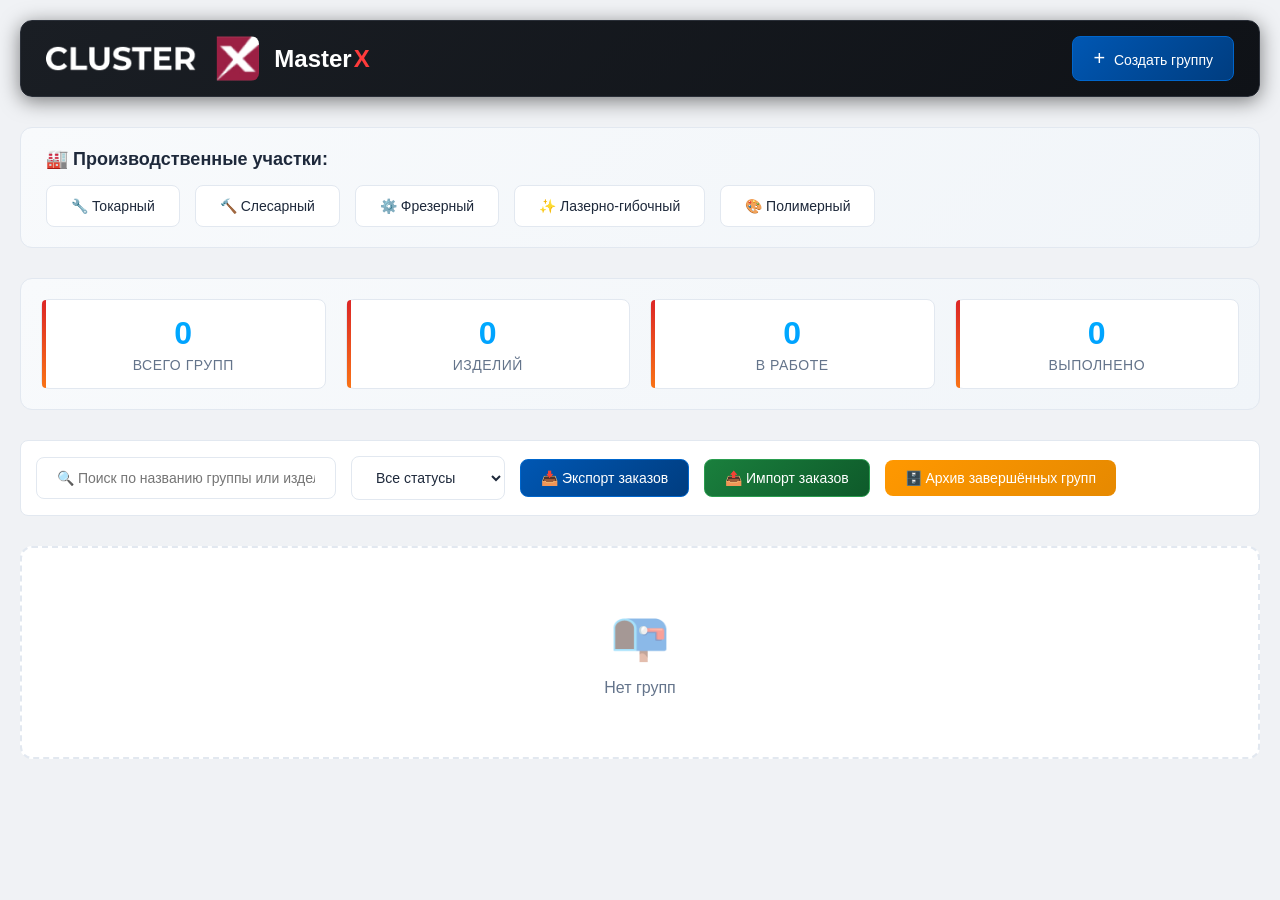
<file: index.html>
<!DOCTYPE html>
<html lang="ru">
<head>
    <meta charset="UTF-8">
    <meta name="viewport" content="width=device-width, initial-scale=1.0">
    <title>MasterX - Планировщик производства</title>
    <link rel="icon" href="data:image/svg+xml,<svg xmlns='http://www.w3.org/2000/svg' viewBox='0 0 100 100'><text x='50' y='85' font-size='85' text-anchor='middle' fill='%23ff3b3b'>⚙️</text></svg>">
    <link rel="stylesheet" href="css/style.css">
</head>
<body>
    <div class="container">
        <header>
            <div class="logo-container">
                <img src="images/logo.png" alt="MasterX Logo" class="logo-img" onerror="this.style.display='none'">
                <div class="logo-text">
                    Master<span class="x-red">X</span>
                </div>
            </div>
            <div style="display: flex; align-items: center; gap: 15px;">
                <button class="btn btn-primary" onclick="openGroupModal()">
                    <span style="font-size: 20px; margin-right: 5px;">+</span> Создать группу
                </button>
            </div>
        </header>

        <div class="sites-navigation">
            <h3>🏭 Производственные участки:</h3>
            <div class="sites-links">
                <a href="sites/tokarniy.html" class="site-link">🔧 Токарный</a>
                <a href="sites/slesarniy.html" class="site-link">🔨 Слесарный</a>
                <a href="sites/frezerniy.html" class="site-link">⚙️ Фрезерный</a>
                <a href="sites/lazerno-gibochniy.html" class="site-link">✨ Лазерно-гибочный</a>
                <a href="sites/polimerniy.html" class="site-link">🎨 Полимерный</a>
            </div>
        </div>

        <div class="order-stats">
            <div class="stat-item">
                <div class="stat-value" id="totalOrders">0</div>
                <div class="stat-label">Всего групп</div>
            </div>
            <div class="stat-item">
                <div class="stat-value" id="totalItems">0</div>
                <div class="stat-label">Изделий</div>
            </div>
            <div class="stat-item">
                <div class="stat-value" id="activeTasks">0</div>
                <div class="stat-label">В работе</div>
            </div>
            <div class="stat-item">
                <div class="stat-value" id="completedTasks">0</div>
                <div class="stat-label">Выполнено</div>
            </div>
        </div>

        <div class="filter-section">
            <input type="text" class="search-box" placeholder="🔍 Поиск по названию группы или изделию..." id="searchInput">
            <select id="statusFilter" class="search-box" style="width: auto;">
                <option value="all">Все статусы</option>
                <option value="active">Активные</option>
                <option value="completed">Завершённые</option>
            </select>
            <button class="btn btn-primary" onclick="exportOrders()">📥 Экспорт заказов</button>
            <button class="btn btn-success" onclick="importOrders()">📤 Импорт заказов</button>
            <button class="btn btn-warning" onclick="archiveCompletedGroups()">🗄️ Архив завершённых групп</button>
        </div>

        <div id="groupModal" class="modal">
            <div class="modal-content group-modal-content">
                <span class="close" onclick="closeGroupModal()">&times;</span>
                <h2 style="font-size: 24px;">📁 Создание группы заказов</h2>

                <div class="form-group">
                    <label>🏢 ЗАКАЗЧИК / ОБЪЕКТ:</label>
                    <input type="text" id="groupNameInput" placeholder="Например: ООО Ромашка, Санкт-Петербург, ТЦ Галерея" required>
                    <small style="color: #64748b; font-size: 11px; margin-top: 4px; display: block;">Укажите название организации или объекта</small>
                </div>

                <div class="group-modal-layout">
                    <div class="add-item-panel">
                        <h3>➕ Добавить изделие</h3>

                        <div class="form-group">
                            <label>Изделие:</label>
                            <select id="newItemProduct" onchange="onNewItemProductChange()">
                                <option value="">Выберите изделие</option>
                            </select>
                        </div>

                        <div class="form-group">
                            <label>Размер и количество:</label>
                            <div class="size-quantity-row">
                                <select id="newItemSize">
                                    <option value="">Сначала выберите изделие</option>
                                </select>
                                <input type="number" id="newItemSizeQuantity" placeholder="Кол-во" min="1" value="1">
                            </div>
                        </div>

                        <div id="profilesContainer" style="display: none;">
                            <div class="components-title">📐 ПРОФИЛИ:</div>
                            <div id="profilesList"></div>
                            <button type="button" class="btn-outline" onclick="addCustomProfile()" style="margin-top: 5px; width: 100%;">+ Добавить профиль</button>
                        </div>

                        <div id="barsContainer" style="display: none;">
                            <div class="components-title">🥖 ПРУТКИ:</div>
                            <div id="barsList"></div>
                            <button type="button" class="btn-outline" onclick="addCustomBar()" style="margin-top: 5px; width: 100%;">+ Добавить пруток</button>
                        </div>

                        <div id="detailsContainer" style="display: none;">
                            <div class="components-title">🔧 ДЕТАЛИ:</div>
                            <div id="detailsList"></div>
                        </div>

                        <div style="display: grid; grid-template-columns: 1fr 1fr; gap: 10px;">
                            <div class="form-group">
                                <label>RAL:</label>
                                <input type="text" id="newItemRal" placeholder="RAL 9003">
                            </div>
                            <div class="form-group">
                                <label>Текстура:</label>
                                <select id="newItemTexture">
                                    <option value="">Выберите</option>
                                    <option value="матовая">Матовая</option>
                                    <option value="глянцевая">Глянцевая</option>
                                    <option value="муар">Муар</option>
                                </select>
                            </div>
                        </div>

                        <button type="button" class="btn btn-success" id="addItemBtn" onclick="addItemToGroup()" style="width: 100%; margin-top: 15px;">
                            ✅ Добавить изделие
                        </button>
                    </div>

                    <div class="items-list-panel">
                        <h3>
                            📦 Добавленные изделия
                            <span id="itemsCount" style="font-size: 14px; color: #dc2626;">0</span>
                        </h3>
                        <div id="itemsListContainer" class="items-list-container">
                            <div class="empty-items">
                                <div style="font-size: 48px; margin-bottom: 10px;">📭</div>
                                <p>Нет добавленных изделий</p>
                                <p style="font-size: 13px;">Заполните форму слева и нажмите "Добавить изделие"</p>
                            </div>
                        </div>
                    </div>
                </div>

                <div class="form-actions">
                    <button type="button" class="btn btn-danger" onclick="closeGroupModal()">Отмена</button>
                    <button type="button" class="btn btn-success" id="createGroupBtn" onclick="createGroupOrder()">📋 Сформировать группу</button>
                </div>
            </div>
        </div>

        <div id="materialsModal" class="modal">
            <div class="modal-content" style="max-width: 1000px;">
                <span class="close" onclick="closeMaterialsModal()">&times;</span>
                <div id="materialsReport"></div>
            </div>
        </div>

        <div id="orderReportModal" class="modal">
            <div class="modal-content">
                <span class="close" onclick="closeOrderReportModal()">&times;</span>
                <div id="orderReportContent"></div>
            </div>
        </div>

        <div id="ordersList" class="orders-list"></div>
    </div>

    <script src="js/storage.js"></script>
    <script src="js/data-loader.js"></script>
    <script src="js/materials-report.js"></script>
    <script src="js/task-manager.js"></script>

    <script>
        // ============== ГЛОБАЛЬНЫЕ ПЕРЕМЕННЫЕ ==============
        let tempItemsList = [];
        let productsList = [];
        let tempBrackets = [];
        let tempLyres = [];
        let tempProfiles = [];
        let tempBars = [];
        let taskOperationsData = {};
        let editingOrderId = null;
        let editingItemIndex = null;

        const MAIN_STORAGE_KEY = 'main_open_cards';
        const MAIN_ITEMS_STORAGE_KEY = 'main_open_items';
        
        const siteNamesFull = {
            'tokarniy': '🔧 Токарный участок',
            'slesarniy': '🔨 Слесарный участок',
            'frezerniy': '⚙️ Фрезерный участок',
            'lazerno': '✨ Лазерно-гибочный участок',
            'polimerniy': '🎨 Полимерный участок'
        };

        // ============== СОХРАНЕНИЕ СОСТОЯНИЯ ОТКРЫТЫХ КАРТОЧЕК ==============
        function saveMainOpenCardsState() {
            const openCards = [];
            document.querySelectorAll('.order-card').forEach(card => {
                const content = card.querySelector('.order-content');
                if (content && content.style.display !== 'none') {
                    openCards.push(card.dataset.orderId);
                }
            });
            localStorage.setItem(MAIN_STORAGE_KEY, JSON.stringify(openCards));
        }

        function restoreMainOpenCardsState() {
            const savedOpenCards = localStorage.getItem(MAIN_STORAGE_KEY);
            if (!savedOpenCards) return;
            const openCardsIds = JSON.parse(savedOpenCards);
            openCardsIds.forEach(orderId => {
                const card = document.querySelector(`.order-card[data-order-id="${orderId}"]`);
                if (card) {
                    const content = card.querySelector('.order-content');
                    if (content) {
                        content.style.display = 'block';
                    }
                }
            });
        }

        function saveMainOpenItemsState() {
            const openItems = [];
            document.querySelectorAll('.order-card').forEach(card => {
                const orderId = card.dataset.orderId;
                card.querySelectorAll('.item-content').forEach((itemContent, idx) => {
                    if (itemContent.style.display !== 'none') {
                        openItems.push({ orderId, itemIndex: idx });
                    }
                });
            });
            localStorage.setItem(MAIN_ITEMS_STORAGE_KEY, JSON.stringify(openItems));
        }

        function restoreMainOpenItemsState() {
            const savedOpenItems = localStorage.getItem(MAIN_ITEMS_STORAGE_KEY);
            if (!savedOpenItems) return;
            const openItemsIds = JSON.parse(savedOpenItems);
            openItemsIds.forEach(({ orderId, itemIndex }) => {
                const card = document.querySelector(`.order-card[data-order-id="${orderId}"]`);
                if (card) {
                    const itemHeader = card.querySelectorAll('.item-header')[itemIndex];
                    const itemContent = card.querySelectorAll('.item-content')[itemIndex];
                    if (itemHeader && itemContent) {
                        itemContent.style.display = 'block';
                    }
                }
            });
        }

        // ============== ОПРЕДЕЛЕНИЕ СТАТУСА ГРУППЫ ==============
        function getGroupStatus(order) {
            if (!order.tasks || Object.keys(order.tasks).length === 0) return 'gray';

            let hasInProgress = false;
            let allCompleted = true;

            Object.values(order.tasks).forEach(status => {
                if (status === 'in_progress' || status === 'orange') {
                    hasInProgress = true;
                    allCompleted = false;
                }
                if (status === 'pending' || status === '') {
                    allCompleted = false;
                }
                if (status !== 'completed' && status !== 'green') {
                    allCompleted = false;
                }
            });

            if (allCompleted && Object.keys(order.tasks).length > 0) return 'green';
            if (hasInProgress) return 'orange';
            return 'gray';
        }

        // ============== ЗАГРУЗКА ОПЕРАЦИЙ ==============
        async function loadTaskOperations() {
            try {
                const response = await fetch('data/taskOperations.json?_=' + Date.now());
                if (response.ok) {
                    const data = await response.json();
                    taskOperationsData = data.operations || {};
                    window.taskOperationsData = taskOperationsData;
                    console.log('✅ Загружены операции из taskOperations.json');
                } else {
                    console.warn('taskOperations.json не найден');
                    taskOperationsData = {};
                }
            } catch(e) {
                console.error('Ошибка загрузки taskOperations.json:', e);
                taskOperationsData = {};
            }
        }

        // ============== НОРМАЛИЗАЦИЯ ==============
        function normalizeDetailName(name) {
            if (!name) return '';
            return String(name)
                .toLowerCase()
                .replace(/\d+(?:[.,]\d+)?(?:-?\d+)?\s*мм/gi, '')
                .replace(/aisi/gi, '')
                .replace(/сталь/gi, '')
                .replace(/алюминий/gi, '')
                .replace(/нержавейка/gi, '')
                .replace(/пвх/gi, '')
                .replace(/поликарбонат/gi, '')
                .replace(/\s+/g, ' ')
                .trim();
        }
        
        function getDetailQuantity(item, operationDetailName) {
            if (!operationDetailName || !item?.details) return 0;
            
            const normalizedOp = normalizeDetailName(operationDetailName);
            
            for (const detail of item.details) {
                const normalizedDetail = normalizeDetailName(detail.name);
                if (normalizedDetail === normalizedOp) {
                    return detail.quantity;
                }
            }
            
            for (const detail of item.details) {
                const normalizedDetail = normalizeDetailName(detail.name);
                if (normalizedOp.includes(normalizedDetail) || normalizedDetail.includes(normalizedOp)) {
                    return detail.quantity;
                }
            }
            
            return 0;
        }
        
        function updateTaskQuantitiesFromDetails(orderId) {
            const orders = loadOrdersFromStorage();
            const order = orders.find(o => o.id == orderId);
            if (!order || !order.items) return false;
            
            const sites = ['tokarniy', 'slesarniy', 'frezerniy', 'lazerno', 'polimerniy'];
            let anyUpdated = false;
            
            order.items.forEach((item, itemIndex) => {
                sites.forEach(siteKey => {
                    const storageKey = `tasks_${siteKey}`;
                    const tasks = JSON.parse(localStorage.getItem(storageKey) || '[]');
                    let siteUpdated = false;
                    
                    tasks.forEach(task => {
                        if (task.orderId == orderId && task.itemIndex == itemIndex && task.detail) {
                            const newQuantity = getDetailQuantity(item, task.detail);
                            if (newQuantity > 0 && newQuantity !== task.totalQuantity) {
                                task.totalQuantity = newQuantity;
                                siteUpdated = true;
                                anyUpdated = true;
                            }
                        }
                    });
                    
                    if (siteUpdated) {
                        localStorage.setItem(storageKey, JSON.stringify(tasks));
                    }
                });
            });
            
            if (anyUpdated) {
                renderOrdersList();
                updateStatistics();
            }
            
            return anyUpdated;
        }

        function getUniqueDetailsFromOperations(productName) {
            let productOps = taskOperationsData[productName];
            
            if (!productOps) {
                const normalizedInput = productName.toLowerCase();
                for (const [key, value] of Object.entries(taskOperationsData)) {
                    if (key.toLowerCase() === normalizedInput) {
                        productOps = value;
                        console.log(`✅ Найдено совпадение: "${key}" для "${productName}"`);
                        break;
                    }
                }
            }
            
            if (!productOps) {
                console.warn(`Не найдены операции для изделия: ${productName}`);
                return [];
            }
            
            const detailsMap = new Map();
            const sites = ['токарно-фрезерный', 'фрезерный', 'слесарный', 'лазерно-гибочный', 'полимерный'];
            
            const profileKeywords = ['Профиль', 'НПС', 'МП', 'КП', 'Труба', 'НП', 'ABA', 'ТПК', 'Н2248', 'XROLL'];
            const barKeywords = ['Пруток'];
            
            for (const site of sites) {
                const operations = productOps[site] || [];
                for (const op of operations) {
                    const detailName = op.detail;
                    if (detailName && detailName.trim() !== '') {
                        if (!detailsMap.has(detailName)) {
                            let material = 'алюминий';
                            const nameLower = detailName.toLowerCase();
                            if (nameLower.includes('пвх')) material = 'ПВХ';
                            else if (nameLower.includes('поликарбонат')) material = 'поликарбонат';
                            else if (nameLower.includes('aisi') || nameLower.includes('нержавейка')) material = 'нержавейка';
                            else if (nameLower.includes('сталь')) material = 'сталь';
                            else if (nameLower.includes('оргстекло') || nameLower.includes('plexiglas')) material = 'оргстекло';
                            
                            let type = 'detail';
                            for (const keyword of profileKeywords) {
                                if (detailName.includes(keyword)) {
                                    type = 'profile';
                                    break;
                                }
                            }
                            for (const keyword of barKeywords) {
                                if (detailName.includes(keyword)) {
                                    type = 'bar';
                                    break;
                                }
                            }
                            
                            detailsMap.set(detailName, {
                                name: detailName,
                                material: material,
                                quantity: 0,
                                type: type,
                                lengthMm: 0
                            });
                        }
                    }
                }
            }
            
            console.log(`Найдено деталей для "${productName}":`, Array.from(detailsMap.values()));
            return Array.from(detailsMap.values());
        }

        function getOperationNamesWithDetails(productName, siteKey) {
            const siteColumnMap = {
                'tokarniy': 'токарно-фрезерный',
                'frezerniy': 'фрезерный',
                'slesarniy': 'слесарный',
                'lazerno': 'лазерно-гибочный',
                'polimerniy': 'полимерный'
            };
            
            const siteColumn = siteColumnMap[siteKey];
            if (!siteColumn) return [];
            
            let productOps = taskOperationsData[productName];
            
            if (!productOps) {
                const normalizedInput = productName.toLowerCase();
                for (const [key, value] of Object.entries(taskOperationsData)) {
                    if (key.toLowerCase() === normalizedInput) {
                        productOps = value;
                        console.log(`✅ Найдено совпадение: "${key}" для "${productName}"`);
                        break;
                    }
                }
            }
            
            if (productOps && productOps[siteColumn]) {
                return productOps[siteColumn];
            }
            
            return [];
        }

        // ============== ПРОФИЛИ ==============
        function addCustomProfile() {
            tempProfiles.push({
                name: '',
                material: 'алюминий',
                lengthMm: 0,
                quantity: 1,
                isCustom: true,
                type: 'profile'
            });
            renderProfilesList();
        }

        function removeCustomProfile(index) {
            if (index >= 0 && index < tempProfiles.length && tempProfiles[index].isCustom) {
                tempProfiles.splice(index, 1);
                renderProfilesList();
            }
        }

        function renderProfilesList() {
            const profilesList = document.getElementById('profilesList');
            if (!profilesList) return;

            if (tempProfiles.length === 0) {
                document.getElementById('profilesContainer').style.display = 'none';
                return;
            }

            document.getElementById('profilesContainer').style.display = 'block';
            let profilesHtml = '';

            tempProfiles.forEach((profile, idx) => {
                if (profile.isCustom) {
                    profilesHtml += `
                        <div class="profile-item" data-profile-index="${idx}" style="display: flex; align-items: center; gap: 8px; margin-bottom: 8px;">
                            <input type="text" 
                                   class="profile-name-custom" 
                                   data-profile-index="${idx}"
                                   value="${escapeHtml(profile.name)}"
                                   placeholder="Название профиля"
                                   style="flex: 2; padding: 6px; background: #f8fafc; border: 1px solid #e2e8f0; border-radius: 4px; color: #1e293b;">
                            <div style="display: flex; align-items: center; gap: 6px;">
                                <input type="number" 
                                       class="profile-length-custom" 
                                       data-profile-index="${idx}"
                                       value="${profile.lengthMm}" 
                                       min="0" 
                                       step="1"
                                       style="width: 80px; padding: 6px; background: #f8fafc; border: 1px solid #e2e8f0; border-radius: 4px; color: #1e293b; text-align: center;">
                                <span style="color: #64748b;">мм</span>
                                <input type="number" 
                                       class="profile-qty-custom" 
                                       data-profile-index="${idx}"
                                       value="${profile.quantity}" 
                                       min="0" 
                                       step="1"
                                       style="width: 60px; padding: 6px; background: #f8fafc; border: 1px solid #e2e8f0; border-radius: 4px; color: #1e293b; text-align: center;">
                                <span style="color: #64748b;">шт</span>
                                <button class="remove-profile-btn" onclick="removeCustomProfile(${idx})" style="background: #dc2626; color: white; border: none; border-radius: 4px; padding: 4px 8px; cursor: pointer;">✕</button>
                            </div>
                        </div>
                    `;
                } else {
                    profilesHtml += `
                        <div class="profile-item" data-profile-index="${idx}" style="display: flex; align-items: center; gap: 8px; margin-bottom: 8px;">
                            <span style="flex: 2; font-size: 14px;">${escapeHtml(profile.name)}</span>
                            <div style="display: flex; align-items: center; gap: 6px;">
                                <input type="number" 
                                       class="profile-length" 
                                       data-profile-index="${idx}"
                                       value="${profile.lengthMm}" 
                                       min="0" 
                                       step="1"
                                       style="width: 80px; padding: 6px; background: #f8fafc; border: 1px solid #e2e8f0; border-radius: 4px; color: #1e293b; text-align: center;">
                                <span style="color: #64748b;">мм</span>
                                <input type="number" 
                                       class="profile-qty" 
                                       data-profile-index="${idx}"
                                       value="${profile.quantity}" 
                                       min="0" 
                                       step="1"
                                       style="width: 60px; padding: 6px; background: #f8fafc; border: 1px solid #e2e8f0; border-radius: 4px; color: #1e293b; text-align: center;">
                                <span style="color: #64748b;">шт</span>
                            </div>
                        </div>
                    `;
                }
            });

            profilesList.innerHTML = profilesHtml;

            document.querySelectorAll('#profilesList .profile-length, #profilesList .profile-length-custom').forEach(input => {
                const profileIdx = parseInt(input.dataset.profileIndex);
                input.addEventListener('change', function() {
                    if (tempProfiles[profileIdx]) {
                        tempProfiles[profileIdx].lengthMm = parseInt(this.value) || 0;
                    }
                });
            });

            document.querySelectorAll('#profilesList .profile-qty, #profilesList .profile-qty-custom').forEach(input => {
                const profileIdx = parseInt(input.dataset.profileIndex);
                input.addEventListener('change', function() {
                    if (tempProfiles[profileIdx]) {
                        tempProfiles[profileIdx].quantity = parseInt(this.value) || 0;
                    }
                });
            });

            document.querySelectorAll('#profilesList .profile-name-custom').forEach(input => {
                const profileIdx = parseInt(input.dataset.profileIndex);
                input.addEventListener('change', function() {
                    if (tempProfiles[profileIdx]) {
                        tempProfiles[profileIdx].name = this.value;
                    }
                });
            });
        }

        // ============== ПРУТКИ ==============
        function addCustomBar() {
            tempBars.push({
                name: '',
                material: 'алюминий',
                lengthMm: 0,
                quantity: 1,
                isCustom: true,
                type: 'bar'
            });
            renderBarsList();
        }

        function removeCustomBar(index) {
            if (index >= 0 && index < tempBars.length && tempBars[index].isCustom) {
                tempBars.splice(index, 1);
                renderBarsList();
            }
        }

        function renderBarsList() {
            const barsList = document.getElementById('barsList');
            if (!barsList) return;

            if (tempBars.length === 0) {
                document.getElementById('barsContainer').style.display = 'none';
                return;
            }

            document.getElementById('barsContainer').style.display = 'block';
            let barsHtml = '';

            tempBars.forEach((bar, idx) => {
                if (bar.isCustom) {
                    barsHtml += `
                        <div class="bar-item" data-bar-index="${idx}" style="display: flex; align-items: center; gap: 8px; margin-bottom: 8px;">
                            <input type="text" 
                                   class="bar-name-custom" 
                                   data-bar-index="${idx}"
                                   value="${escapeHtml(bar.name)}"
                                   placeholder="Название прутка"
                                   style="flex: 2; padding: 6px; background: #f8fafc; border: 1px solid #e2e8f0; border-radius: 4px; color: #1e293b;">
                            <div style="display: flex; align-items: center; gap: 6px;">
                                <input type="number" 
                                       class="bar-length-custom" 
                                       data-bar-index="${idx}"
                                       value="${bar.lengthMm}" 
                                       min="0" 
                                       step="1"
                                       style="width: 80px; padding: 6px; background: #f8fafc; border: 1px solid #e2e8f0; border-radius: 4px; color: #1e293b; text-align: center;">
                                <span style="color: #64748b;">мм</span>
                                <input type="number" 
                                       class="bar-qty-custom" 
                                       data-bar-index="${idx}"
                                       value="${bar.quantity}" 
                                       min="0" 
                                       step="1"
                                       style="width: 60px; padding: 6px; background: #f8fafc; border: 1px solid #e2e8f0; border-radius: 4px; color: #1e293b; text-align: center;">
                                <span style="color: #64748b;">шт</span>
                                <button class="remove-bar-btn" onclick="removeCustomBar(${idx})" style="background: #dc2626; color: white; border: none; border-radius: 4px; padding: 4px 8px; cursor: pointer;">✕</button>
                            </div>
                        </div>
                    `;
                } else {
                    barsHtml += `
                        <div class="bar-item" data-bar-index="${idx}" style="display: flex; align-items: center; gap: 8px; margin-bottom: 8px;">
                            <span style="flex: 2; font-size: 14px;">${escapeHtml(bar.name)}</span>
                            <div style="display: flex; align-items: center; gap: 6px;">
                                <input type="number" 
                                       class="bar-length" 
                                       data-bar-index="${idx}"
                                       value="${bar.lengthMm}" 
                                       min="0" 
                                       step="1"
                                       style="width: 80px; padding: 6px; background: #f8fafc; border: 1px solid #e2e8f0; border-radius: 4px; color: #1e293b; text-align: center;">
                                <span style="color: #64748b;">мм</span>
                                <input type="number" 
                                       class="bar-qty" 
                                       data-bar-index="${idx}"
                                       value="${bar.quantity}" 
                                       min="0" 
                                       step="1"
                                       style="width: 60px; padding: 6px; background: #f8fafc; border: 1px solid #e2e8f0; border-radius: 4px; color: #1e293b; text-align: center;">
                                <span style="color: #64748b;">шт</span>
                            </div>
                        </div>
                    `;
                }
            });

            barsList.innerHTML = barsHtml;

            document.querySelectorAll('#barsList .bar-length, #barsList .bar-length-custom').forEach(input => {
                const barIdx = parseInt(input.dataset.barIndex);
                input.addEventListener('change', function() {
                    if (tempBars[barIdx]) {
                        tempBars[barIdx].lengthMm = parseInt(this.value) || 0;
                    }
                });
            });

            document.querySelectorAll('#barsList .bar-qty, #barsList .bar-qty-custom').forEach(input => {
                const barIdx = parseInt(input.dataset.barIndex);
                input.addEventListener('change', function() {
                    if (tempBars[barIdx]) {
                        tempBars[barIdx].quantity = parseInt(this.value) || 0;
                    }
                });
            });

            document.querySelectorAll('#barsList .bar-name-custom').forEach(input => {
                const barIdx = parseInt(input.dataset.barIndex);
                input.addEventListener('change', function() {
                    if (tempBars[barIdx]) {
                        tempBars[barIdx].name = this.value;
                    }
                });
            });
        }

        // ============== ОБНОВЛЕНИЕ ПРИ ВЫБОРЕ ИЗДЕЛИЯ ==============
        function onNewItemProductChange() {
            const productName = document.getElementById('newItemProduct').value;
            const sizeSelect = document.getElementById('newItemSize');
            const detailsContainer = document.getElementById('detailsContainer');
            const detailsList = document.getElementById('detailsList');
            const profilesContainer = document.getElementById('profilesContainer');
            const barsContainer = document.getElementById('barsContainer');

            if (!productName) {
                sizeSelect.innerHTML = '<option value="">Сначала выберите изделие</option>';
                detailsContainer.style.display = 'none';
                if (profilesContainer) profilesContainer.style.display = 'none';
                if (barsContainer) barsContainer.style.display = 'none';
                return;
            }

            const product = productsList.find(p => p.name === productName);
            if (product && product.sizes && product.sizes.length > 0) {
                sizeSelect.innerHTML = '<option value="">Выберите размер</option>';
                product.sizes.forEach(size => {
                    const option = document.createElement('option');
                    option.value = size;
                    option.textContent = size;
                    sizeSelect.appendChild(option);
                });
            } else {
                sizeSelect.innerHTML = '<option value="Стандартный">Стандартный</option>';
            }

            const allDetails = getUniqueDetailsFromOperations(productName);
            
            const regularDetails = allDetails.filter(d => d.type === 'detail');
            const profiles = allDetails.filter(d => d.type === 'profile');
            const bars = allDetails.filter(d => d.type === 'bar');
            
            if (regularDetails.length > 0) {
                detailsContainer.style.display = 'block';
                let detailsHtml = '';
                regularDetails.forEach((detail) => {
                    detailsHtml += `
                        <div class="detail-item" style="display: flex; justify-content: space-between; align-items: center; margin-bottom: 10px; padding: 6px; background: #f8fafc; border-radius: 6px;">
                            <span style="font-size: 14px;">${escapeHtml(detail.name)}</span>
                            <div style="display: flex; align-items: center; gap: 8px;">
                                <input type="number" 
                                       class="detail-qty" 
                                       data-detail-name="${escapeHtml(detail.name)}"
                                       data-detail-material="${detail.material}"
                                       value="0" 
                                       min="0" 
                                       step="1"
                                       style="width: 80px; padding: 6px; background: #ffffff; border: 1px solid #e2e8f0; border-radius: 4px; color: #1e293b; text-align: center;">
                                <span style="color: #64748b;">шт</span>
                            </div>
                        </div>
                    `;
                });
                detailsList.innerHTML = detailsHtml;
            } else {
                detailsContainer.style.display = 'none';
            }
            
            tempProfiles = [];
            if (profiles.length > 0) {
                profiles.forEach(profile => {
                    tempProfiles.push({
                        name: profile.name,
                        material: profile.material,
                        lengthMm: 0,
                        quantity: 0,
                        isCustom: false,
                        type: 'profile'
                    });
                });
                renderProfilesList();
                profilesContainer.style.display = 'block';
            } else {
                profilesContainer.style.display = 'none';
            }
            
            tempBars = [];
            if (bars.length > 0) {
                bars.forEach(bar => {
                    tempBars.push({
                        name: bar.name,
                        material: bar.material,
                        lengthMm: 0,
                        quantity: 0,
                        isCustom: false,
                        type: 'bar'
                    });
                });
                renderBarsList();
                barsContainer.style.display = 'block';
            } else {
                barsContainer.style.display = 'none';
            }
        }

        function collectDetailsFromForm() {
            const details = [];

            document.querySelectorAll('#detailsList .detail-qty').forEach(input => {
                const qty = parseInt(input.value) || 0;
                if (qty > 0) {
                    details.push({
                        name: input.dataset.detailName,
                        material: input.dataset.detailMaterial,
                        quantity: qty,
                        type: 'detail'
                    });
                }
            });

            tempProfiles.forEach(profile => {
                if (profile.name && profile.quantity > 0) {
                    details.push({
                        name: profile.name,
                        material: profile.material,
                        lengthMm: profile.lengthMm || 0,
                        quantity: profile.quantity,
                        type: 'profile'
                    });
                }
            });

            tempBars.forEach(bar => {
                if (bar.name && bar.quantity > 0) {
                    details.push({
                        name: bar.name,
                        material: bar.material,
                        lengthMm: bar.lengthMm || 0,
                        quantity: bar.quantity,
                        type: 'bar'
                    });
                }
            });

            return details;
        }

        function populateNewItemSelects() {
            const productSelect = document.getElementById('newItemProduct');
            if (productSelect && productsList.length) {
                productSelect.innerHTML = '<option value="">Выберите изделие</option>';
                productsList.forEach(p => {
                    const option = document.createElement('option');
                    option.value = p.name;
                    option.textContent = p.name;
                    productSelect.appendChild(option);
                });
            }
        }

        function escapeHtml(str) {
            if (!str) return '';
            return String(str)
                .replace(/&/g, '&amp;')
                .replace(/</g, '&lt;')
                .replace(/>/g, '&gt;')
                .replace(/"/g, '&quot;')
                .replace(/'/g, '&#39;');
        }

        // ============== МОДАЛЬНОЕ ОКНО ==============
        function openGroupModal() {
            resetEditMode();
            tempItemsList = [];
            tempBrackets = [];
            tempLyres = [];
            tempProfiles = [];
            tempBars = [];
            updateItemsListDisplay();
            resetAddItemForm();
            document.getElementById('groupNameInput').value = '';
            document.getElementById('groupModal').style.display = 'block';
        }

        function closeGroupModal() {
            document.getElementById('groupModal').style.display = 'none';
            resetEditMode();
        }

        function resetEditMode() {
            editingOrderId = null;
            editingItemIndex = null;
            const createBtn = document.getElementById('createGroupBtn');
            if (createBtn) {
                createBtn.textContent = '📋 Сформировать группу';
                createBtn.onclick = function() { createGroupOrder(); };
            }
            const addBtn = document.getElementById('addItemBtn');
            if (addBtn) {
                addBtn.textContent = '✅ Добавить изделие';
                addBtn.onclick = function() { addItemToGroup(); };
            }
        }

        function resetAddItemForm() {
            document.getElementById('newItemProduct').value = '';
            document.getElementById('newItemSize').innerHTML = '<option value="">Сначала выберите изделие</option>';
            document.getElementById('newItemSizeQuantity').value = '1';
            document.getElementById('newItemRal').value = '';
            document.getElementById('newItemTexture').value = '';
            document.getElementById('detailsContainer').style.display = 'none';
            document.getElementById('detailsList').innerHTML = '';
            document.getElementById('profilesContainer').style.display = 'none';
            document.getElementById('profilesList').innerHTML = '';
            document.getElementById('barsContainer').style.display = 'none';
            document.getElementById('barsList').innerHTML = '';

            tempBrackets = [];
            tempLyres = [];
            tempProfiles = [];
            tempBars = [];
        }

        function updateItemsListDisplay() {
            const container = document.getElementById('itemsListContainer');
            const countSpan = document.getElementById('itemsCount');
            if (!container) return;

            if (tempItemsList.length === 0) {
                container.innerHTML = `
                    <div class="empty-items">
                        <div style="font-size: 48px; margin-bottom: 10px;">📭</div>
                        <p>Нет добавленных изделий</p>
                        <p style="font-size: 13px;">Заполните форму слева и нажмите "Добавить изделие"</p>
                    </div>
                `;
                if (countSpan) countSpan.textContent = '0';
                return;
            }

            if (countSpan) countSpan.textContent = tempItemsList.length;

            let html = '';
            tempItemsList.forEach((item, index) => {
                const regularDetails = (item.details || []).filter(d => d.type !== 'profile' && d.type !== 'bar');
                const profiles = (item.details || []).filter(d => d.type === 'profile');
                const bars = (item.details || []).filter(d => d.type === 'bar');

                html += `
                    <div class="item-card" data-item-index="${index}">
                        <div class="item-card-header">
                            <span class="item-card-title">📦 ${escapeHtml(item.product)}</span>
                            <div>
                                <button class="btn btn-sm btn-info" onclick="editItemInGroup(${index})" style="margin-right: 5px;">✏️ Редактировать</button>
                                <button class="remove-item-btn" onclick="removeItemFromGroup(${index})">✕ Удалить</button>
                            </div>
                        </div>
                        <div class="item-card-content">
                            <div>📏 Размер: ${escapeHtml(item.size?.name || '-')} x ${item.size?.quantity || 0} шт</div>
                            <div>🎨 RAL: ${item.ral || '-'} / ${item.texture || '-'}</div>
                            ${regularDetails.length > 0 ? `
                                <div style="display: flex; flex-wrap: wrap; gap: 8px; align-items: center;">
                                    ${regularDetails.map(d => `
                                        <span class="detail-chip">
                                            <span class="detail-name">${escapeHtml(d.name)}</span>
                                            <span class="detail-quantity">${d.quantity} шт</span>
                                        </span>
                                    `).join('')}
                                </div>
                            ` : '<div>🔩 Детали: — нет —</div>'}
                            ${profiles.length > 0 ? `
                                <div style="display: flex; flex-wrap: wrap; gap: 8px; align-items: center;">
                                    ${profiles.map(p => `
                                        <span class="profile-chip">
                                            <span class="profile-name">📐 ${escapeHtml(p.name)}</span>
                                            <span class="profile-length">${p.lengthMm} мм</span>
                                            <span class="profile-quantity">× ${p.quantity} шт</span>
                                        </span>
                                    `).join('')}
                                </div>
                            ` : '<div>📐 Профили: — нет —</div>'}
                            ${bars.length > 0 ? `
                                <div style="display: flex; flex-wrap: wrap; gap: 8px; align-items: center;">
                                    ${bars.map(b => `
                                        <span class="bar-chip">
                                            <span class="bar-name">🥖 ${escapeHtml(b.name)}</span>
                                            <span class="bar-length">${b.lengthMm} мм</span>
                                            <span class="bar-quantity">× ${b.quantity} шт</span>
                                        </span>
                                    `).join('')}
                                </div>
                            ` : '<div>🥖 Прутки: — нет —</div>'}
                        </div>
                    </div>
                `;
            });
            container.innerHTML = html;
        }

        function removeItemFromGroup(index) {
            tempItemsList.splice(index, 1);
            updateItemsListDisplay();
        }

        function editItemInGroup(index) {
            editingItemIndex = index;
            const item = tempItemsList[index];
            if (!item) return;
            
            document.getElementById('newItemProduct').value = item.product;
            onNewItemProductChange();
            
            setTimeout(() => {
                document.getElementById('newItemSize').value = item.size?.name || '';
                document.getElementById('newItemSizeQuantity').value = item.size?.quantity || 1;
                document.getElementById('newItemRal').value = item.ral || '';
                document.getElementById('newItemTexture').value = item.texture || '';
                
                tempBrackets = [];
                tempLyres = [];
                
                tempProfiles = (item.details || []).filter(d => d.type === 'profile');
                tempBars = (item.details || []).filter(d => d.type === 'bar');
                const regularDetails = (item.details || []).filter(d => d.type !== 'profile' && d.type !== 'bar');
                
                const detailsContainer = document.getElementById('detailsContainer');
                const detailsList = document.getElementById('detailsList');
                if (regularDetails.length > 0) {
                    detailsContainer.style.display = 'block';
                    let detailsHtml = '';
                    regularDetails.forEach((detail) => {
                        detailsHtml += `
                            <div class="detail-item" style="display: flex; justify-content: space-between; align-items: center; margin-bottom: 10px; padding: 6px; background: #f8fafc; border-radius: 6px;">
                                <span style="font-size: 14px;">${escapeHtml(detail.name)}</span>
                                <div style="display: flex; align-items: center; gap: 8px;">
                                    <input type="number" 
                                           class="detail-qty" 
                                           data-detail-name="${detail.name}"
                                           data-detail-material="${detail.material}"
                                           value="${detail.quantity}" 
                                           min="0" 
                                           style="width: 70px; padding: 6px; background: #ffffff; border: 1px solid #e2e8f0; border-radius: 4px; color: #1e293b; text-align: center;">
                                    <span style="color: #64748b;">шт</span>
                                </div>
                            </div>
                        `;
                    });
                    detailsList.innerHTML = detailsHtml;
                } else {
                    detailsContainer.style.display = 'none';
                }
                
                if (tempProfiles.length > 0) {
                    renderProfilesList();
                } else {
                    document.getElementById('profilesContainer').style.display = 'none';
                }
                
                if (tempBars.length > 0) {
                    renderBarsList();
                } else {
                    document.getElementById('barsContainer').style.display = 'none';
                }
                
                const addBtn = document.getElementById('addItemBtn');
                if (addBtn) {
                    addBtn.textContent = '🔄 Обновить изделие';
                    addBtn.onclick = function() { updateItemInGroup(); };
                }
            }, 100);
        }

        function updateItemInGroup() {
            const product = document.getElementById('newItemProduct').value;
            if (!product) {
                alert('Выберите изделие');
                return;
            }

            const sizeName = document.getElementById('newItemSize').value;
            if (!sizeName) {
                alert('Выберите размер');
                return;
            }

            const details = collectDetailsFromForm();

            const updatedItem = {
                product: product,
                size: {
                    name: sizeName,
                    quantity: parseInt(document.getElementById('newItemSizeQuantity').value) || 1
                },
                brackets: [],
                lyres: [],
                details: details,
                ral: document.getElementById('newItemRal').value || '',
                texture: document.getElementById('newItemTexture').value || ''
            };

            if (editingItemIndex !== null && tempItemsList[editingItemIndex]) {
                tempItemsList[editingItemIndex] = updatedItem;
            }
            
            updateItemsListDisplay();
            
            resetAddItemForm();
            populateNewItemSelects();
            
            const addBtn = document.getElementById('addItemBtn');
            if (addBtn) {
                addBtn.textContent = '✅ Добавить изделие';
                addBtn.onclick = function() { addItemToGroup(); };
            }
            
            editingItemIndex = null;
        }

        function addItemToGroup() {
            if (editingItemIndex !== null) {
                updateItemInGroup();
                return;
            }
            
            const product = document.getElementById('newItemProduct').value;
            if (!product) {
                alert('Выберите изделие');
                return;
            }

            const sizeName = document.getElementById('newItemSize').value;
            if (!sizeName) {
                alert('Выберите размер');
                return;
            }

            const ral = document.getElementById('newItemRal').value || '';
            const texture = document.getElementById('newItemTexture').value || '';
            const newQuantity = parseInt(document.getElementById('newItemSizeQuantity').value) || 1;
            
            const existingIndex = tempItemsList.findIndex(item => 
                item.product === product && 
                item.size?.name === sizeName &&
                (item.ral || '') === ral &&
                (item.texture || '') === texture
            );
            
            if (existingIndex !== -1) {
                if (confirm(`Изделие "${product}" с таким же размером и покрытием уже добавлено. Объединить, увеличив количество?`)) {
                    const currentQuantity = tempItemsList[existingIndex].size.quantity || 0;
                    tempItemsList[existingIndex].size.quantity = currentQuantity + newQuantity;
                    updateItemsListDisplay();
                    resetAddItemForm();
                    populateNewItemSelects();
                    return;
                }
            }

            const details = collectDetailsFromForm();

            const newItem = {
                product: product,
                size: {
                    name: sizeName,
                    quantity: newQuantity
                },
                brackets: [],
                lyres: [],
                details: details,
                ral: ral,
                texture: texture
            };

            tempItemsList.push(newItem);
            updateItemsListDisplay();

            resetAddItemForm();
            populateNewItemSelects();
        }

        function createGroupOrder() {
            const groupName = document.getElementById('groupNameInput').value.trim();
            if (!groupName) {
                alert('Введите название группы');
                return;
            }
            if (tempItemsList.length === 0) {
                alert('Добавьте хотя бы одно изделие');
                return;
            }

            const orders = loadOrdersFromStorage();
            const newOrder = {
                id: Date.now(),
                groupName: groupName,
                date: new Date().toISOString().split('T')[0],
                number: generateOrderNumber(),
                items: JSON.parse(JSON.stringify(tempItemsList)),
                status: 'active',
                tasks: {},
                extraTasks: [],
                siteFiles: {}
            };

            orders.push(newOrder);
            saveOrdersToStorage(orders);
            
            closeGroupModal();
            renderOrdersList();
            updateStatistics();
            alert(`✅ Группа "${groupName}" успешно создана!`);
        }

        function editGroup(orderId) {
            const orders = loadOrdersFromStorage();
            const order = orders.find(o => o.id == orderId);
            if (!order) {
                alert('Группа не найдена');
                return;
            }
            
            editingOrderId = orderId;
            
            document.getElementById('groupNameInput').value = order.groupName;
            
            tempItemsList = [];
            tempBrackets = [];
            tempLyres = [];
            tempProfiles = [];
            tempBars = [];
            
            order.items.forEach(item => {
                tempItemsList.push(JSON.parse(JSON.stringify(item)));
            });
            
            updateItemsListDisplay();
            
            document.getElementById('groupModal').style.display = 'block';
            
            const createBtn = document.getElementById('createGroupBtn');
            if (createBtn) {
                createBtn.textContent = '💾 Сохранить изменения';
                createBtn.onclick = function() { updateGroupOrder(); };
            }
        }

        function updateGroupOrder() {
            const groupName = document.getElementById('groupNameInput').value.trim();
            if (!groupName) {
                alert('Введите название группы');
                return;
            }
            if (tempItemsList.length === 0) {
                alert('Добавьте хотя бы одно изделие');
                return;
            }
            
            const orders = loadOrdersFromStorage();
            const orderIndex = orders.findIndex(o => o.id == editingOrderId);
            
            if (orderIndex === -1) {
                alert('Группа не найдена');
                resetEditMode();
                closeGroupModal();
                return;
            }
            
            orders[orderIndex] = {
                ...orders[orderIndex],
                groupName: groupName,
                items: JSON.parse(JSON.stringify(tempItemsList)),
                date: new Date().toISOString().split('T')[0]
            };
            
            saveOrdersToStorage(orders);
            
            alert('✅ Группа успешно обновлена!');
            resetEditMode();
            closeGroupModal();
            renderOrdersList();
            updateStatistics();
        }

        function generateOrderNumber() {
            const date = new Date();
            const year = date.getFullYear().toString().slice(-2);
            const month = (date.getMonth() + 1).toString().padStart(2, '0');
            const day = date.getDate().toString().padStart(2, '0');
            return `${day}.${month}.${year}`;
        }

        // ============== РАБОТА С ФАЙЛАМИ ==============
        function addSiteFile(orderId, siteKey) {
            const orders = loadOrdersFromStorage();
            const order = orders.find(o => o.id == orderId);
            if (!order) {
                alert('Группа не найдена');
                return;
            }
            
            const modal = document.createElement('div');
            modal.className = 'modal';
            modal.style.display = 'block';
            modal.style.zIndex = '3000';
            modal.innerHTML = `
                <div class="modal-content" style="max-width: 500px;">
                    <span class="close" onclick="this.parentElement.parentElement.remove()">&times;</span>
                    <h3 style="color: #dc2626; margin-bottom: 20px;">📎 Добавить файл/ссылку</h3>
                    <div class="form-group">
                        <label>📁 Название файла (необязательно):</label>
                        <input type="text" id="fileNameInput" placeholder="Например: Чертеж детали">
                    </div>
                    <div class="form-group">
                        <label>🔗 Путь к файлу или ссылка:</label>
                        <input type="text" id="filePathInput" placeholder="\\\\server\\share\\file.pdf  или  https://...">
                        <small style="color: #64748b; font-size: 10px;">Поддерживаются: сетевые пути, локальные пути, URL</small>
                    </div>
                    <div class="form-group">
                        <label>💬 Комментарий (необязательно):</label>
                        <textarea id="fileCommentInput" rows="2" placeholder="Дополнительная информация..."></textarea>
                    </div>
                    <div style="display: flex; gap: 10px; justify-content: flex-end;">
                        <button class="btn btn-danger" onclick="this.closest('.modal').remove()">Отмена</button>
                        <button class="btn btn-success" onclick="saveSiteFile(${orderId}, '${siteKey}')">💾 Сохранить</button>
                    </div>
                </div>
            `;
            document.body.appendChild(modal);
            
            modal.addEventListener('click', function(e) {
                if (e.target === modal) {
                    modal.remove();
                }
            });
        }

        function saveSiteFile(orderId, siteKey) {
            const fileName = document.getElementById('fileNameInput')?.value.trim();
            const filePath = document.getElementById('filePathInput')?.value.trim();
            const comment = document.getElementById('fileCommentInput')?.value.trim();
            
            if (!filePath) {
                alert('Введите путь к файлу или ссылку');
                return;
            }
            
            const orders = loadOrdersFromStorage();
            const order = orders.find(o => o.id == orderId);
            if (!order) {
                alert('Группа не найдена');
                return;
            }
            
            if (!order.siteFiles) order.siteFiles = {};
            if (!order.siteFiles[siteKey]) order.siteFiles[siteKey] = [];
            
            order.siteFiles[siteKey].push({
                id: Date.now(),
                name: fileName || filePath.split(/[\\/]/).pop() || 'Файл',
                path: filePath,
                comment: comment || '',
                createdAt: new Date().toISOString()
            });
            
            saveOrdersToStorage(orders);
            
            const modal = document.querySelector('.modal');
            if (modal) modal.remove();
            
            renderOrdersList();
            alert('✅ Файл добавлен!');
        }

        function clearAllSiteFiles(orderId, siteKey) {
            if (!confirm('Удалить все прикреплённые файлы для этого участка?')) return;
            
            const orders = loadOrdersFromStorage();
            const order = orders.find(o => o.id == orderId);
            if (!order) return;
            
            if (order.siteFiles && order.siteFiles[siteKey]) {
                delete order.siteFiles[siteKey];
                saveOrdersToStorage(orders);
                renderOrdersList();
                alert('✅ Все файлы удалены');
            }
        }

        // ============== СОЗДАНИЕ СТРОКИ УЧАСТКА ==============
        function createSiteRow(name, order, itemIndex, siteKey) {
            const item = order.items[itemIndex];
            if (!item) return null;

            const operationsWithDetails = getOperationNamesWithDetails(item.product, siteKey);

            if (!operationsWithDetails || operationsWithDetails.length === 0) {
                return null;
            }

            let operationsHtml = '';
            let completedCount = 0;

            let tasksFromStorage = [];
            const storageKey = `tasks_${siteKey}`;
            try {
                const saved = localStorage.getItem(storageKey);
                if (saved) tasksFromStorage = JSON.parse(saved);
            } catch(e) { console.error(e); }

            for (let i = 0; i < operationsWithDetails.length; i++) {
                const opData = operationsWithDetails[i];
                const detailName = opData.detail || '';
                
                const taskId = `${order.id}_${siteKey}_${itemIndex}_${i}`;
                const operationName = opData.operation || opData;
                const thickness = opData.thickness || '';
                
                let displayOperationName = operationName;
                if (detailName) {
                    let cleanDetailName = detailName;
                    if (thickness) {
                        cleanDetailName = detailName.replace(thickness, '').trim();
                    }
                    displayOperationName = `${operationName} (${cleanDetailName})`;
                    if (thickness) {
                        displayOperationName += ` ${thickness}`;
                    }
                }
                
                let squareClass = '';
                let isAdded = false;
                let plannedQuantity = 1;
                
                if (detailName && item.details) {
                    const foundDetail = item.details.find(d => d.name === detailName);
                    if (foundDetail && foundDetail.quantity > 0) {
                        plannedQuantity = foundDetail.quantity;
                    }
                }
                
                const existingTask = tasksFromStorage.find(t => t.id === taskId);
                
                if (existingTask && existingTask.totalQuantity && plannedQuantity === 1) {
                    plannedQuantity = existingTask.totalQuantity;
                }
                
                if (order.tasks && order.tasks[taskId]) {
                    const taskStatus = order.tasks[taskId];
                    if (taskStatus === 'green') {
                        squareClass = 'green';
                        isAdded = true;
                        completedCount++;
                    } else if (taskStatus === 'orange') {
                        squareClass = 'orange';
                        isAdded = true;
                    } else if (taskStatus === 'pending' || taskStatus === '') {
                        isAdded = true;
                    }
                }
                
                if (existingTask && !isAdded) {
                    isAdded = true;
                    if (existingTask.status === 'completed') {
                        squareClass = 'green';
                        completedCount++;
                    } else if (existingTask.status === 'in_progress') {
                        squareClass = 'orange';
                    }
                }
                
                const buttonIcon = isAdded ? '✓' : '+';
                const buttonClass = isAdded ? 'added' : '';
                
                operationsHtml += `
                    <div class="operation-item">
                        <div class="operation-info">
                            <div class="operation-name">${escapeHtml(displayOperationName)}</div>
                            <div class="operation-plan">📋 План: ${plannedQuantity} шт</div>
                        </div>
                        <div class="operation-controls">
                            <div class="square-status ${squareClass}" 
                                 data-task-id="${taskId}"
                                 onclick="event.stopPropagation(); toggleSquareStatus('${taskId}')">
                            </div>
                            <div class="action-buttons">
                                <button class="action-btn btn-add ${buttonClass}" 
                                        onclick="event.stopPropagation(); toggleSiteOperation(this, ${order.id}, '${siteKey}', ${itemIndex}, ${i}, '${escapeHtml(operationName)}', false)">
                                    ${buttonIcon}
                                </button>
                                <button class="action-btn btn-priority" 
                                        onclick="event.stopPropagation(); toggleSiteOperation(this, ${order.id}, '${siteKey}', ${itemIndex}, ${i}, '${escapeHtml(operationName)}', true)">
                                    🔴
                                </button>
                            </div>
                        </div>
                    </div>
                `;
            }

            const files = order.siteFiles?.[siteKey] || [];
            const hasFiles = files.length > 0;
            
            let filesIndicatorHtml = '';
            if (hasFiles) {
                filesIndicatorHtml = `
                    <div class="file-indicator">
                        <span>📎 Файлы: ${files.length} шт</span>
                        <button class="btn-sm" style="background: #dc2626; padding: 2px 8px; font-size: 9px;" onclick="event.stopPropagation(); clearAllSiteFiles(${order.id}, '${siteKey}')">✕ Очистить</button>
                    </div>
                `;
            }

            return `
                <div class="site-card">
                    <div class="site-card-header">
                        <div class="site-name">${name}</div>
                        <div class="site-stats">
                            <span class="completed">${completedCount}</span>/<span class="total">${operationsWithDetails.length}</span>
                        </div>
                    </div>
                    <div class="site-card-content">
                        ${operationsHtml}
                        <div style="display: flex; gap: 8px; margin-top: 8px;">
                            <button class="btn-add-extra" style="flex: 1;" onclick="event.stopPropagation(); addExtraTask(${order.id}, '${siteKey}')">➕ Доп. задача</button>
                            <button class="btn-file" style="flex: 1;" onclick="event.stopPropagation(); addSiteFile(${order.id}, '${siteKey}')">📎 Добавить файл</button>
                        </div>
                        ${filesIndicatorHtml}
                    </div>
                </div>
            `;
        }
        
        // ============== ПЕРЕКЛЮЧЕНИЕ СТАТУСА КВАДРАТИКА ==============
        function toggleSquareStatus(taskId) {
            const square = document.querySelector(`.square-status[data-task-id="${taskId}"]`);
            if (!square) return;
            
            let newStatus = '';
            let newColor = '';
            
            if (square.classList.contains('orange')) {
                newStatus = 'completed';
                newColor = 'green';
            } else if (square.classList.contains('green')) {
                newStatus = 'pending';
                newColor = '';
            } else {
                newStatus = 'in_progress';
                newColor = 'orange';
            }
            
            const parts = taskId.split('_');
            const orderId = parseInt(parts[0]);
            const siteKey = parts[1];
            
            const orders = loadOrdersFromStorage();
            const order = orders.find(o => o.id === orderId);
            if (order) {
                if (!order.tasks) order.tasks = {};
                order.tasks[taskId] = newColor;
                saveOrdersToStorage(orders);
                
                const storageKey = `tasks_${siteKey}`;
                const tasks = JSON.parse(localStorage.getItem(storageKey) || '[]');
                const taskIndex = tasks.findIndex(t => t.id === taskId);
                if (taskIndex !== -1) {
                    tasks[taskIndex].status = newStatus;
                    localStorage.setItem(storageKey, JSON.stringify(tasks));
                }
                
                renderOrdersList();
                updateStatistics();
            }
        }

        // ============== ПЕРЕКЛЮЧЕНИЕ ОПЕРАЦИИ ==============
        function toggleSiteOperation(button, orderId, siteKey, itemIndex, opIndex, operationName, isPriority = false) {
            const orders = loadOrdersFromStorage();
            const order = orders.find(o => o.id == orderId);
            if (!order) { alert('Заказ не найден'); return; }

            const storageKey = `tasks_${siteKey}`;
            const taskId = `${order.id}_${siteKey}_${itemIndex}_${opIndex}`;

            let existingTasks = [];
            try {
                const saved = localStorage.getItem(storageKey);
                if (saved) existingTasks = JSON.parse(saved);
            } catch(e) { console.error(e); }

            const taskExists = existingTasks.some(t => t.id === taskId);

            if (taskExists) {
                if (confirm(`❓ Удалить операцию "${operationName}" с участка?`)) {
                    const filteredTasks = existingTasks.filter(t => t.id !== taskId);
                    localStorage.setItem(storageKey, JSON.stringify(filteredTasks));

                    if (order.tasks && order.tasks[taskId]) {
                        delete order.tasks[taskId];
                    }
                    
                    const newStatus = getGroupStatus(order);
                    order.status = newStatus === 'green' ? 'completed' : (newStatus === 'orange' ? 'active' : 'pending');
                    
                    const orderIndex = orders.findIndex(o => o.id == orderId);
                    orders[orderIndex] = order;
                    saveOrdersToStorage(orders);

                    renderOrdersList();
                    updateStatistics();

                    alert(`✅ Операция "${operationName}" удалена с участка`);
                }
                return;
            }

            const item = order.items[itemIndex];

            let plannedQuantity = 1;
            let detailName = '';
            let thickness = '';

            const siteColumnMap = {
                'tokarniy': 'токарно-фрезерный',
                'frezerniy': 'фрезерный',
                'slesarniy': 'слесарный',
                'lazerno': 'лазерно-гибочный',
                'polimerniy': 'полимерный'
            };

            const siteColumn = siteColumnMap[siteKey];
            const productOps = taskOperationsData[item.product];

            if (productOps && siteColumn && productOps[siteColumn]) {
                const opsForSite = productOps[siteColumn] || [];
                const opData = opsForSite[opIndex];

                if (opData) {
                    detailName = opData.detail || '';
                    thickness = opData.thickness || '';
                    if (detailName && item.details) {
                        const qty = getDetailQuantity(item, detailName);
                        if (qty > 0) plannedQuantity = qty;
                    }
                }
            }

            const newTask = {
                id: taskId,
                orderId: order.id,
                itemIndex: itemIndex,
                orderNumber: order.number,
                product: item.product,
                size: item.size?.name || 'Стандартный',
                sizeQuantity: item.size?.quantity || 1,
                totalQuantity: plannedQuantity,
                completedQuantity: 0,
                operation: operationName,
                detail: detailName,
                thickness: thickness,
                ral: item.ral || '',
                texture: item.texture || '',
                index: opIndex,
                status: 'pending',
                executors: [],
                date: new Date().toISOString().split('T')[0],
                isExtra: false,
                isPriority: isPriority,
                createdAt: new Date().toISOString()
            };

            existingTasks.push(newTask);
            localStorage.setItem(storageKey, JSON.stringify(existingTasks));

            if (!order.tasks) order.tasks = {};
            order.tasks[taskId] = 'pending';

            const newStatus = getGroupStatus(order);
            order.status = newStatus === 'green' ? 'completed' : (newStatus === 'orange' ? 'active' : 'pending');

            const orderIndex = orders.findIndex(o => o.id == orderId);
            orders[orderIndex] = order;
            saveOrdersToStorage(orders);

            if (button) {
                button.classList.add('added');
                button.textContent = '✓';
            }

            alert(`✅ ${isPriority ? 'ПРИОРИТЕТНАЯ ' : ''}Операция "${operationName}" добавлена на участок с планом ${plannedQuantity} шт${detailName ? ` (деталь: ${detailName})` : ''}`);

            renderOrdersList();
            updateStatistics();
        }

        // ============== СИНХРОНИЗАЦИЯ ЗАДАЧ ==============
        function syncAllTasksToOrders() {
            const orders = loadOrdersFromStorage();
            const sites = ['tokarniy', 'slesarniy', 'frezerniy', 'lazerno', 'polimerniy'];
            let updated = false;
            
            orders.forEach(order => {
                if (!order.tasks) order.tasks = {};
                
                const activeTaskIds = new Set();
                
                sites.forEach(site => {
                    const storageKey = `tasks_${site}`;
                    const tasksJson = localStorage.getItem(storageKey);
                    if (tasksJson) {
                        let tasks = JSON.parse(tasksJson);
                        
                        const uniqueTasks = [];
                        const seen = new Set();
                        for (const task of tasks) {
                            const detail = task.detail || '';
                            const key = `${task.orderId}_${task.itemIndex}_${task.operation}_${detail}`;
                            if (!seen.has(key)) {
                                seen.add(key);
                                uniqueTasks.push(task);
                            }
                        }
                        if (uniqueTasks.length !== tasks.length) {
                            tasks = uniqueTasks;
                            localStorage.setItem(storageKey, JSON.stringify(tasks));
                        }
                        
                        tasks.forEach(task => {
                            if (task.orderId == order.id) {
                                const taskId = `${order.id}_${site}_${task.itemIndex}_${task.index}`;
                                activeTaskIds.add(taskId);
                                
                                let squareColor = '';
                                if (task.status === 'completed') squareColor = 'green';
                                else if (task.status === 'in_progress') squareColor = 'orange';
                                
                                if (squareColor && order.tasks[taskId] !== squareColor) {
                                    order.tasks[taskId] = squareColor;
                                    updated = true;
                                }
                            }
                        });
                    }
                });
                
                for (const taskId in order.tasks) {
                    if (!activeTaskIds.has(taskId)) {
                        delete order.tasks[taskId];
                        updated = true;
                    }
                }
            });
            
            if (updated) {
                saveOrdersToStorage(orders);
            }
        }

        // ============== ОТОБРАЖЕНИЕ СПИСКА ГРУПП ==============
        function renderOrdersList() {
            const ordersList = document.getElementById('ordersList');
            if (!ordersList) return;

            const freshOrdersData = loadOrdersFromStorage() || [];
            const searchText = document.getElementById('searchInput')?.value?.toLowerCase() || '';
            const statusFilter = document.getElementById('statusFilter')?.value || 'all';

            let filteredOrders = freshOrdersData.filter(order => {
                if (!order.groupName) return false;
                const matchSearch = order.groupName.toLowerCase().includes(searchText) ||
                    (order.items && order.items.some(item => item.product && item.product.toLowerCase().includes(searchText)));
                if (!matchSearch) return false;

                const groupStatus = getGroupStatus(order);
                if (statusFilter === 'active') {
                    return groupStatus === 'orange' || groupStatus === 'gray';
                }
                if (statusFilter === 'completed') {
                    return groupStatus === 'green';
                }
                return true;
            });

            ordersList.innerHTML = '';

            if (filteredOrders.length === 0) {
                ordersList.innerHTML = `<div class="empty-state"><div class="empty-state-icon">📭</div><div class="empty-state-text">Нет групп</div></div>`;
                return;
            }

            filteredOrders.forEach(order => {
                const groupStatus = getGroupStatus(order);
                const statusClass = groupStatus === 'green' ? 'status-green' : (groupStatus === 'orange' ? 'status-orange' : 'status-gray');

                const card = document.createElement('div');
                card.className = 'order-card';
                card.dataset.orderId = order.id;

                const header = document.createElement('div');
                header.className = `order-header ${statusClass}`;
                header.innerHTML = `
                    <div style="display: flex; justify-content: space-between; align-items: center; width: 100%;">
                        <div>
                            <div style="display: flex; align-items: center; gap: 10px;">
                                <h3 style="margin: 0;">🏢 <span id="group-name-${order.id}">${escapeHtml(order.groupName)}</span></h3>
                                <button class="btn btn-sm btn-outline" onclick="event.stopPropagation(); editGroupName(${order.id})" style="padding: 2px 8px; font-size: 11px;" title="Редактировать название">✏️</button>
                            </div>
                            <div style="font-size: 12px; color: #64748b; margin-top: 5px;">
                                Заказ №${order.number || '---'} | Изделий: ${order.items ? order.items.length : 0}
                                ${groupStatus === 'green' ? ' | ✅ ВЫПОЛНЕНО' : (groupStatus === 'orange' ? ' | ⚡ В РАБОТЕ' : ' | ⏳ ОЖИДАЕТ')}
                            </div>
                        </div>
                        <div style="display: flex; gap: 8px;">
                            <button class="btn btn-primary" onclick="event.stopPropagation(); showOrderReport(${order.id})" style="background: #0077ff;">📋 Отчёт по заказу</button>
                            <button class="btn btn-time-stats" onclick="event.stopPropagation(); showTimeStats(${order.id})">⏱️ Статистика времени</button>
                            <button class="btn btn-info" onclick="event.stopPropagation(); editGroup(${order.id})">✏️ Редактировать состав</button>
                            <button class="btn btn-danger" onclick="event.stopPropagation(); deleteOrder(${order.id})">🗑️ Удалить</button>
                        </div>
                    </div>
                `;

                const content = document.createElement('div');
                content.className = 'order-content';
                content.style.display = 'none';

                if (order.items && order.items.length > 0) {
                    order.items.forEach((item, itemIndex) => {
                        let ralTextureHtml = '';
                        if (item.ral && item.ral.trim() !== '') {
                            ralTextureHtml = `<span style="font-size: 11px; color: #f97316;">🎨 ${escapeHtml(item.ral)} / ${escapeHtml(item.texture || '-')}</span>`;
                        } else if (item.texture && item.texture.trim() !== '') {
                            ralTextureHtml = `<span style="font-size: 11px; color: #f97316;">🎨 не указан / ${escapeHtml(item.texture)}</span>`;
                        } else {
                            ralTextureHtml = `<span style="font-size: 11px; color: #64748b;">🎨 не указан</span>`;
                        }
                        
                        let hasAnyTask = false;
                        let hasAnyExecutor = false;
                        let allTasksCompleted = true;

                        if (order.tasks && Object.keys(order.tasks).length > 0) {
                            for (const [taskId, taskStatus] of Object.entries(order.tasks)) {
                                const parts = taskId.split('_');
                                if (parts.length >= 3) {
                                    const taskItemIndex = parseInt(parts[2]);
                                    if (!isNaN(taskItemIndex) && taskItemIndex === itemIndex) {
                                        hasAnyTask = true;
                                        
                                        const siteKey = parts[1];
                                        const storageKey = `tasks_${siteKey}`;
                                        const saved = localStorage.getItem(storageKey);
                                        if (saved) {
                                            const tasks = JSON.parse(saved);
                                            const existingTask = tasks.find(t => t.id === taskId);
                                            if (existingTask && existingTask.executors && existingTask.executors.length > 0) {
                                                hasAnyExecutor = true;
                                            }
                                        }
                                        
                                        if (taskStatus !== 'green' && taskStatus !== 'completed') {
                                            allTasksCompleted = false;
                                        }
                                    }
                                }
                            }
                        }

                        let itemHeaderClass = '';
                        let itemStatusText = '';
                        let headerBgColor = '';
                        let headerBorderColor = '';

                        if (!hasAnyTask || !hasAnyExecutor) {
                            itemHeaderClass = 'item-status-gray';
                            itemStatusText = '⏳ ОЖИДАЕТ';
                            headerBgColor = '#f8fafc';
                            headerBorderColor = '#6c757d';
                        } else if (allTasksCompleted) {
                            itemHeaderClass = 'item-status-green';
                            itemStatusText = '✅ ВЫПОЛНЕНО';
                            headerBgColor = 'linear-gradient(135deg, #e8f5e9, #c8e6c9)';
                            headerBorderColor = '#2ecc71';
                        } else {
                            itemHeaderClass = 'item-status-orange';
                            itemStatusText = '⚡ В РАБОТЕ';
                            headerBgColor = 'linear-gradient(135deg, #fff3e0, #ffe6cc)';
                            headerBorderColor = '#ff9800';
                        }
                        
                        const regularDetails = (item.details || []).filter(d => d.type !== 'profile' && d.type !== 'bar');
                        const profiles = (item.details || []).filter(d => d.type === 'profile');
                        const bars = (item.details || []).filter(d => d.type === 'bar');
                        
                        const itemDiv = document.createElement('div');
                        itemDiv.style.marginBottom = '20px';
                        itemDiv.style.border = '1px solid #e2e8f0';
                        itemDiv.style.borderRadius = '8px';
                        itemDiv.style.overflow = 'hidden';

                        const itemHeader = document.createElement('div');
                        itemHeader.className = `item-header ${itemHeaderClass}`;
                        itemHeader.style.padding = '10px 15px';
                        itemHeader.style.display = 'flex';
                        itemHeader.style.justifyContent = 'space-between';
                        itemHeader.style.alignItems = 'center';
                        itemHeader.style.background = headerBgColor;
                        itemHeader.style.borderLeft = `4px solid ${headerBorderColor}`;
                        itemHeader.style.cursor = 'pointer';

                        itemHeader.innerHTML = `
                            <div style="display: flex; align-items: center; gap: 10px; flex-wrap: wrap;">
                                <span style="font-weight: 600; color: #dc2626;">📦 ${escapeHtml(item.product || 'Изделие')}</span>
                                <span style="font-size: 11px; color: #10b981;">${escapeHtml(item.size?.name || '-')} × ${item.size?.quantity || 0} шт</span>
                                ${ralTextureHtml}
                            </div>
                            <div style="display: flex; align-items: center; gap: 12px;">
                                <span style="font-size: 11px; padding: 2px 8px; border-radius: 12px; background: ${(!hasAnyTask || !hasAnyExecutor) ? '#64748b' : (allTasksCompleted ? '#2ecc71' : '#ff9800')}; color: white; font-weight: 600;">
                                    ${itemStatusText}
                                </span>
                                <button class="btn btn-sm btn-info" onclick="event.stopPropagation(); showItemReport(${order.id}, ${itemIndex})" style="font-size: 11px; padding: 2px 8px;">
                                    📋 Отчёт
                                </button>
                            </div>
                        `;

                        const itemContent = document.createElement('div');
                        itemContent.className = 'item-content';
                        itemContent.style.padding = '15px';
                        itemContent.style.display = 'none';

                        itemContent.innerHTML = `
                            <div style="display: grid; grid-template-columns: 1fr 1fr 1fr; gap: 25px; margin-bottom: 20px;">
                                <div>
                                    <div style="margin-bottom: 12px;">
                                        <div style="color: #64748b; font-size: 12px; margin-bottom: 4px;">РАЗМЕР</div>
                                        <div><strong>${escapeHtml(item.size?.name || '-')}</strong> <span style="color: #10b981;">× ${item.size?.quantity || 0} шт</span></div>
                                    </div>
                                    <div style="margin-bottom: 12px;">
                                        <div style="color: #64748b; font-size: 12px; margin-bottom: 4px;">ПОКРЫТИЕ</div>
                                        <div><strong>${escapeHtml(item.ral || '-')}</strong> / ${escapeHtml(item.texture || '-')}</div>
                                    </div>
                                </div>
                                <div>
                                    <div style="color: #64748b; font-size: 12px; margin-bottom: 8px;">ПРОФИЛИ</div>
                                    ${profiles.length > 0 ? 
                                        `<div class="details-chips">
                                            ${profiles.map(p => `
                                                <span class="profile-chip">
                                                    <span class="profile-name">📐 ${escapeHtml(p.name)}</span>
                                                    <span class="profile-length">${p.lengthMm || 0} мм</span>
                                                    <span class="profile-quantity">× ${p.quantity} шт</span>
                                                </span>
                                            `).join('')}
                                        </div>` : 
                                        '<div style="color: #64748b;">— нет —</div>'}
                                </div>
                                <div>
                                    <div style="color: #64748b; font-size: 12px; margin-bottom: 8px;">ДЕТАЛИ</div>
                                    ${regularDetails.length > 0 ? 
                                        `<div class="details-chips">
                                            ${regularDetails.map(d => `
                                                <span class="detail-chip">
                                                    <span class="detail-name">🔩 ${escapeHtml(d.name)}</span>
                                                    <span class="detail-quantity">${d.quantity} шт</span>
                                                </span>
                                            `).join('')}
                                        </div>` : 
                                        '<div style="color: #64748b;">— нет —</div>'}
                                </div>
                            </div>
                            
                            <div id="sites-${order.id}-${itemIndex}" class="sites-section">
                                <h4 style="margin-bottom: 12px;">🏭 ПРОИЗВОДСТВЕННЫЕ УЧАСТКИ</h4>
                                <div class="sites-grid">
                                    ${createSiteRow('Токарный', order, itemIndex, 'tokarniy') || ''}
                                    ${createSiteRow('Слесарный', order, itemIndex, 'slesarniy') || ''}
                                    ${createSiteRow('Фрезерный', order, itemIndex, 'frezerniy') || ''}
                                    ${createSiteRow('Лазерно-гибочный', order, itemIndex, 'lazerno') || ''}
                                    ${createSiteRow('Полимерный', order, itemIndex, 'polimerniy') || ''}
                                </div>
                            </div>
                        `;

                        itemHeader.onclick = (e) => {
                            if (e.target.tagName === 'BUTTON') return;
                            
                            const isVisible = itemContent.style.display !== 'none';
                            itemContent.style.display = isVisible ? 'none' : 'block';
                            saveMainOpenItemsState();
                        };

                        itemDiv.appendChild(itemHeader);
                        itemDiv.appendChild(itemContent);
                        content.appendChild(itemDiv);
                    });
                }

                header.onclick = (e) => {
                    if (e.target.tagName === 'BUTTON') return;
                    const isVisible = content.style.display !== 'none';
                    content.style.display = isVisible ? 'none' : 'block';
                    saveMainOpenCardsState();
                };

                card.appendChild(header);
                card.appendChild(content);
                ordersList.appendChild(card);
            });

            restoreMainOpenCardsState();
            restoreMainOpenItemsState();
        }
        
        // ============== ПЕРЕИМЕНОВАНИЕ ГРУППЫ ==============
        function editGroupName(orderId) {
            const orders = loadOrdersFromStorage();
            const order = orders.find(o => o.id == orderId);
            if (!order) {
                alert('Группа не найдена');
                return;
            }
            
            const newName = prompt('Введите новое название заказчика:', order.groupName);
            if (!newName || newName.trim() === '') {
                return;
            }
            
            if (newName === order.groupName) {
                return;
            }
            
            order.groupName = newName.trim();
            
            const orderIndex = orders.findIndex(o => o.id == orderId);
            orders[orderIndex] = order;
            saveOrdersToStorage(orders);
            
            renderOrdersList();
            updateStatistics();
            
            alert(`✅ Название заказчика изменено на "${newName}"`);
        }

        // ============== СТАТИСТИКА ==============
        function updateStatistics() {
            const orders = loadOrdersFromStorage() || [];
            const totalOrders = orders.length;
            const totalItems = orders.reduce((sum, order) => sum + (order.items ? order.items.length : 0), 0);

            let activeTasks = 0;
            let completedTasks = 0;

            orders.forEach(order => {
                if (order.tasks) {
                    Object.values(order.tasks).forEach(status => {
                        if (status === 'in_progress' || status === 'orange') activeTasks++;
                        if (status === 'completed' || status === 'green') completedTasks++;
                    });
                }
            });

            document.getElementById('totalOrders').textContent = totalOrders;
            document.getElementById('totalItems').textContent = totalItems;
            document.getElementById('activeTasks').textContent = activeTasks;
            document.getElementById('completedTasks').textContent = completedTasks;
        }

        // ============== ЭКСПОРТ/ИМПОРТ ==============
        function exportOrders() {
            const orders = loadOrdersFromStorage() || [];
            if (orders.length === 0) {
                alert('Нет групп для экспорта');
                return;
            }
            const exportData = { exportDate: new Date().toISOString(), version: '1.0', orders: orders };
            const dataStr = JSON.stringify(exportData, null, 2);
            const dataUri = 'data:application/json;charset=utf-8,' + encodeURIComponent(dataStr);
            const date = new Date();
            const fileName = `masterx_groups_${date.getFullYear()}-${(date.getMonth()+1).toString().padStart(2,'0')}-${date.getDate().toString().padStart(2,'0')}.json`;
            const linkElement = document.createElement('a');
            linkElement.setAttribute('href', dataUri);
            linkElement.setAttribute('download', fileName);
            linkElement.click();
            alert(`✅ Экспортировано ${orders.length} групп`);
        }

        function importOrders() {
            const input = document.createElement('input');
            input.type = 'file';
            input.accept = '.json';
            input.onchange = async (e) => {
                const file = e.target.files[0];
                if (!file) return;

                try {
                    const text = await file.text();
                    const data = JSON.parse(text);

                    if (!data.orders || !Array.isArray(data.orders)) {
                        alert('❌ Неверный формат файла');
                        return;
                    }

                    let existingOrders = loadOrdersFromStorage();
                    const existingIds = new Set(existingOrders.map(o => o.id));

                    let importedCount = 0;
                    let skippedCount = 0;

                    for (const importedOrder of data.orders) {
                        if (existingIds.has(importedOrder.id)) {
                            if (confirm(`Группа "${importedOrder.groupName}" уже существует. Перезаписать?`)) {
                                existingOrders = existingOrders.filter(o => o.id !== importedOrder.id);
                                existingOrders.push(importedOrder);
                                importedCount++;
                            } else {
                                skippedCount++;
                            }
                        } else {
                            existingOrders.push(importedOrder);
                            importedCount++;
                        }
                    }

                    saveOrdersToStorage(existingOrders);
                    renderOrdersList();
                    updateStatistics();
                    saveMainOpenCardsState();
                    saveMainOpenItemsState();

                    alert(`✅ Импорт завершён!\n📦 Импортировано: ${importedCount} групп\n⏭️ Пропущено: ${skippedCount}`);

                } catch (error) {
                    console.error('❌ Ошибка импорта:', error);
                    alert('❌ Ошибка при импорте файла');
                }
            };
            input.click();
        }

        // ============== ОТЧЁТ ПО МАТЕРИАЛАМ ==============
        function showMaterialsReport(orderId) {
            const orders = loadOrdersFromStorage() || [];
            const order = orders.find(o => o.id == orderId);
            if (!order) {
                alert('Группа не найдена');
                return;
            }
            if (!window.materialsReport) {
                alert('Отчет по материалам не доступен');
                return;
            }
            const modal = document.getElementById('materialsModal');
            const reportDiv = document.getElementById('materialsReport');
            if (!modal || !reportDiv) return;

            reportDiv.innerHTML = '<div class="loading"><div class="spinner"></div><p>Загрузка отчета...</p></div>';
            modal.style.display = 'block';
            window.materialsReport.generateReport(order).then(html => {
                reportDiv.innerHTML = html;
            }).catch(err => {
                console.error(err);
                reportDiv.innerHTML = '<div class="error">Ошибка загрузки отчета</div>';
            });
        }

        function closeMaterialsModal() {
            document.getElementById('materialsModal').style.display = 'none';
        }

        // ============== СТАТИСТИКА ПО ГРУППЕ ==============
        function getSiteNameShort(siteKey) {
            const names = {
                'tokarniy': '🔧 Токарный',
                'slesarniy': '🔨 Слесарный',
                'frezerniy': '⚙️ Фрезерный',
                'lazerno': '✨ Лазерно-гибочный',
                'polimerniy': '🎨 Полимерный'
            };
            return names[siteKey] || siteKey;
        }

        function getAllGroupTasks(orderId) {
            const sites = ['tokarniy', 'slesarniy', 'frezerniy', 'lazerno', 'polimerniy'];
            const allTasks = [];
            
            sites.forEach(site => {
                const storageKey = `tasks_${site}`;
                const tasks = JSON.parse(localStorage.getItem(storageKey) || '[]');
                const groupTasks = tasks.filter(t => t.orderId == orderId);
                groupTasks.forEach(task => {
                    allTasks.push({ ...task, site });
                });
            });
            
            return allTasks;
        }

        function collectWorkStats(allTasks) {
            const workStats = {};
            
            allTasks.forEach(task => {
                const opKey = `${task.site}_${task.operation}_${task.detail || ''}`;
                if (!workStats[opKey]) {
                    workStats[opKey] = {
                        operation: task.operation,
                        detail: task.detail || '-',
                        site: task.site,
                        siteName: siteNamesFull[task.site] || task.site,
                        totalTime: 0,
                        count: 0,
                        avgTime: 0,
                        minTime: Infinity,
                        maxTime: 0,
                        completedCount: 0,
                        totalQuantity: task.totalQuantity || 1,
                        completedQuantity: task.completedQuantity || 0
                    };
                }
                
                if (task.status === 'completed') {
                    workStats[opKey].completedCount++;
                }
                
                if (task.executors && task.executors.length > 0) {
                    task.executors.forEach(exec => {
                        if (exec.workTime && exec.workTime > 0) {
                            workStats[opKey].totalTime += exec.workTime;
                            workStats[opKey].count++;
                            workStats[opKey].minTime = Math.min(workStats[opKey].minTime, exec.workTime);
                            workStats[opKey].maxTime = Math.max(workStats[opKey].maxTime, exec.workTime);
                        }
                    });
                }
            });
            
            Object.values(workStats).forEach(stat => {
                if (stat.count > 0) {
                    stat.avgTime = Math.round(stat.totalTime / stat.count);
                } else {
                    stat.avgTime = 0;
                    stat.minTime = 0;
                    stat.maxTime = 0;
                }
            });
            
            return workStats;
        }

        function collectSiteStats(allTasks, workStats) {
            const siteStats = {};
            
            allTasks.forEach(task => {
                if (!siteStats[task.site]) {
                    siteStats[task.site] = {
                        siteKey: task.site,
                        siteName: siteNamesFull[task.site] || task.site,
                        totalTasks: 0,
                        completedTasks: 0,
                        totalTime: 0,
                        operations: []
                    };
                }
                
                siteStats[task.site].totalTasks++;
                if (task.status === 'completed') {
                    siteStats[task.site].completedTasks++;
                }
            });
            
            Object.values(workStats).forEach(stat => {
                if (siteStats[stat.site]) {
                    siteStats[stat.site].totalTime += stat.totalTime;
                    siteStats[stat.site].operations.push(stat);
                }
            });
            
            return siteStats;
        }

        function showGroupStats(orderId) {
            const orders = loadOrdersFromStorage();
            const order = orders.find(o => o.id == orderId);
            if (!order) {
                alert('Группа не найдена');
                return;
            }
            
            const allTasks = getAllGroupTasks(orderId);
            const workStats = collectWorkStats(allTasks);
            const siteStats = collectSiteStats(allTasks, workStats);
            
            const totalOperations = allTasks.length;
            const completedOperations = allTasks.filter(t => t.status === 'completed').length;
            const totalWorkTime = Object.values(workStats).reduce((sum, s) => sum + s.totalTime, 0);
            const totalWorkHours = Math.round(totalWorkTime / 60 * 10) / 10;
            
            let statsHtml = `
                <div style="padding: 20px;">
                    <div style="margin-bottom: 20px; border-bottom: 2px solid #dc2626; padding-bottom: 15px;">
                        <div style="display: flex; justify-content: space-between; align-items: center; flex-wrap: wrap; gap: 10px;">
                            <div>
                                <h2 style="color: #dc2626; margin: 0;">📊 СТАТИСТИКА ПО ГРУППЕ</h2>
                                <h3 style="margin: 5px 0 0 0;">${escapeHtml(order.groupName)}</h3>
                            </div>
                            <div style="text-align: right;">
                                <div style="font-size: 14px; color: #64748b;">Заказ №${order.number || '---'}</div>
                                <div style="font-size: 12px; color: #64748b;">Дата: ${order.date}</div>
                            </div>
                        </div>
                    </div>
                    
                    <div style="display: grid; grid-template-columns: repeat(4, 1fr); gap: 15px; margin-bottom: 25px;">
                        <div style="background: #ffffff; border-radius: 10px; padding: 15px; text-align: center; border: 1px solid #e2e8f0;">
                            <div style="font-size: 28px; font-weight: 700; color: #f97316;">${totalOperations}</div>
                            <div style="font-size: 11px; color: #64748b;">Всего операций</div>
                        </div>
                        <div style="background: #ffffff; border-radius: 10px; padding: 15px; text-align: center; border: 1px solid #e2e8f0;">
                            <div style="font-size: 28px; font-weight: 700; color: #10b981;">${completedOperations}</div>
                            <div style="font-size: 11px; color: #64748b;">Выполнено</div>
                        </div>
                        <div style="background: #ffffff; border-radius: 10px; padding: 15px; text-align: center; border: 1px solid #e2e8f0;">
                            <div style="font-size: 28px; font-weight: 700; color: #00bcd4;">${totalWorkTime}</div>
                            <div style="font-size: 11px; color: #64748b;">Общее время (мин)</div>
                        </div>
                        <div style="background: #ffffff; border-radius: 10px; padding: 15px; text-align: center; border: 1px solid #e2e8f0;">
                            <div style="font-size: 28px; font-weight: 700; color: #9b59b6;">${totalWorkHours}</div>
                            <div style="font-size: 11px; color: #64748b;">Общее время (часы)</div>
                        </div>
                    </div>
            `;
            
            if (Object.keys(siteStats).length > 0) {
                statsHtml += `<h4 style="color: #f97316; margin-bottom: 15px;">🏭 СТАТИСТИКА ПО УЧАСТКАМ</h4>
                    <div style="overflow-x: auto; margin-bottom: 25px;">
                        <table style="width: 100%; border-collapse: collapse;">
                            <thead>
                                <tr style="background: #f8fafc; border-bottom: 2px solid #e2e8f0;">
                                    <th style="padding: 10px; text-align: left;">Участок</th>
                                    <th style="padding: 10px; text-align: center;">Операций</th>
                                    <th style="padding: 10px; text-align: center;">Выполнено</th>
                                    <th style="padding: 10px; text-align: center;">Прогресс</th>
                                    <th style="padding: 10px; text-align: center;">Время (мин)</th>
                                    <th style="padding: 10px; text-align: center;">Время (часы)</th>
                                </table>
                            </thead>
                            <tbody>
                `;
                
                const sortedSites = Object.values(siteStats).sort((a, b) => b.totalTime - a.totalTime);
                
                sortedSites.forEach(site => {
                    const progress = site.totalTasks > 0 ? Math.round((site.completedTasks / site.totalTasks) * 100) : 0;
                    const siteHours = Math.round(site.totalTime / 60 * 10) / 10;
                    
                    statsHtml += `
                        <tr style="border-bottom: 1px solid #e2e8f0;">
                            <td style="padding: 8px;"><strong>${site.siteName}</strong></td>
                            <td style="padding: 8px; text-align: center;">${site.totalTasks}</td>
                            <td style="padding: 8px; text-align: center; color: #10b981;">${site.completedTasks}</td>
                            <td style="padding: 8px; text-align: center;">
                                <div style="background: #e2e8f0; border-radius: 10px; height: 20px; width: 100px; display: inline-block; overflow: hidden;">
                                    <div style="background: #10b981; width: ${progress}%; height: 100%; border-radius: 10px;"></div>
                                </div>
                                <span style="margin-left: 8px; font-size: 11px;">${progress}%</span>
                            </td>
                            <td style="padding: 8px; text-align: center; color: #00bcd4;">${site.totalTime}</td>
                            <td style="padding: 8px; text-align: center;">${siteHours}</td>
                        </tr>
                    `;
                });
                
                statsHtml += `
                            </tbody>
                        </table>
                    </div>
                `;
            } else {
                statsHtml += `<div style="text-align: center; padding: 40px; background: #f8fafc; border-radius: 8px;"><div style="font-size: 48px; margin-bottom: 10px;">📭</div><p>Нет данных по выполненным операциям</p><p style="font-size: 11px; color: #64748b;">Статистика появится после завершения операций на участках</p></div>`;
            }
            
            statsHtml += `
                <div style="display: flex; justify-content: center; gap: 12px; margin-top: 20px; padding-top: 15px; border-top: 1px solid #e2e8f0;">
                    <button class="btn btn-success" onclick="exportStatsToExcel()">📊 Экспорт в Excel</button>
                    <button class="btn btn-primary" onclick="printStatsReport()">🖨️ Распечатать</button>
                    <button class="btn btn-danger" onclick="closeStatsModal()">✖️ Закрыть</button>
                </div>
            </div>`;
            
            window.currentStatsData = { orderName: order.groupName, orderNumber: order.number, orderDate: order.date, totalOperations, completedOperations, totalWorkTime, totalWorkHours, siteStats: Object.values(siteStats), workStats: Object.values(workStats) };
            window.currentStatsHtml = statsHtml;
            
            const modal = document.createElement('div');
            modal.id = 'statsModal';
            modal.className = 'modal';
            modal.style.display = 'block';
            modal.style.zIndex = '10001';
            modal.innerHTML = `<div class="modal-content" style="max-width: 1000px; max-height: 85vh; overflow-y: auto;"><span class="close" onclick="closeStatsModal()">&times;</span>${statsHtml}</div>`;
            document.body.appendChild(modal);
        }

        function closeStatsModal() {
            const modal = document.getElementById('statsModal');
            if (modal) modal.remove();
        }

        function printStatsReport() {
            const printWindow = window.open('', '_blank');
            printWindow.document.write(`
                <html>
                    <head>
                        <title>Статистика по группе</title>
                        <style>
                            body { font-family: 'Segoe UI', sans-serif; padding: 20px; background: white; color: black; }
                            table { border-collapse: collapse; width: 100%; margin-bottom: 20px; }
                            th, td { border: 1px solid #ddd; padding: 8px; text-align: left; }
                            th { background: #f0f0f0; }
                            .btn { display: none; }
                        </style>
                    </head>
                    <body>${window.currentStatsHtml.replace(/<button[^>]*>.*?<\/button>/gs, '')}</body>
                </html>
            `);
            printWindow.print();
            printWindow.close();
        }

        function exportStatsToExcel() {
            const data = window.currentStatsData;
            if (!data) { alert('Нет данных для экспорта'); return; }
            let csv = [];
            csv.push(`"Статистика по группе: ${data.orderName}"`);
            csv.push(`"Заказ №: ${data.orderNumber}", "Дата: ${data.orderDate}"`);
            csv.push([]);
            csv.push(`"ОБЩАЯ СТАТИСТИКА"`);
            csv.push(`"Всего операций","${data.totalOperations}"`);
            csv.push(`"Выполнено операций","${data.completedOperations}"`);
            csv.push(`"Общее время (минуты)","${data.totalWorkTime}"`);
            csv.push(`"Общее время (часы)","${data.totalWorkHours}"`);
            csv.push([]);
            csv.push(`"СТАТИСТИКА ПО УЧАСТКАМ"`);
            csv.push(`"Участок","Операций","Выполнено","Прогресс %","Время (мин)","Время (часы)"`);
            data.siteStats.forEach(site => {
                const progress = site.totalTasks > 0 ? Math.round((site.completedTasks / site.totalTasks) * 100) : 0;
                const hours = Math.round(site.totalTime / 60 * 10) / 10;
                csv.push(`"${site.siteName}","${site.totalTasks}","${site.completedTasks}","${progress}","${site.totalTime}","${hours}"`);
            });
            const csvContent = csv.join('\n');
            const blob = new Blob(['\uFEFF' + csvContent], { type: 'text/csv;charset=utf-8;' });
            const link = document.createElement('a');
            link.href = URL.createObjectURL(blob);
            link.download = `statistics_${data.orderName}_${data.orderNumber}.csv`;
            link.click();
            alert(`✅ Статистика экспортирована в файл: statistics_${data.orderName}_${data.orderNumber}.csv`);
        }

        // ============== ОТЧЁТ ПО ВРЕМЕНИ ВЫПОЛНЕНИЯ ==============
        function showTimeStats(orderId) {
            const orders = loadOrdersFromStorage();
            const order = orders.find(o => o.id == orderId);
            if (!order) {
                alert('Группа не найдена');
                return;
            }
            
            const sites = ['tokarniy', 'slesarniy', 'frezerniy', 'lazerno', 'polimerniy'];
            
            const itemsData = {};
            
            order.items.forEach((item, itemIndex) => {
                const itemKey = `${item.product}_${item.size?.name || 'Стандартный'}`;
                
                if (!itemsData[itemKey]) {
                    itemsData[itemKey] = {
                        product: item.product,
                        size: item.size?.name || 'Стандартный',
                        quantity: item.size?.quantity || 1,
                        ral: item.ral || '-',
                        texture: item.texture || '-',
                        details: item.details || [],
                        sitesData: {}
                    };
                }
                
                sites.forEach(site => {
                    if (!itemsData[itemKey].sitesData[site]) {
                        itemsData[itemKey].sitesData[site] = {
                            siteName: getSiteNameShort(site),
                            operations: {}
                        };
                    }
                });
                
                sites.forEach(site => {
                    const storageKey = `tasks_${site}`;
                    const tasks = JSON.parse(localStorage.getItem(storageKey) || '[]');
                    const itemTasks = tasks.filter(t => t.orderId == orderId && t.itemIndex == itemIndex);
                    
                    itemTasks.forEach(task => {
                        const opKey = `${task.operation}_${task.detail || ''}`;
                        
                        if (!itemsData[itemKey].sitesData[site].operations[opKey]) {
                            itemsData[itemKey].sitesData[site].operations[opKey] = {
                                operation: task.operation,
                                detail: task.detail || '-',
                                records: []
                            };
                        }
                        
                        if (task.executors && task.executors.length > 0) {
                            task.executors.forEach(executor => {
                                if (executor.startTime && executor.endTime && executor.workTime > 0) {
                                    const start = new Date(executor.startTime);
                                    const end = new Date(executor.endTime);
                                    const workSeconds = Math.round((end - start) / 1000);
                                    
                                    itemsData[itemKey].sitesData[site].operations[opKey].records.push({
                                        executor: executor.name,
                                        quantity: executor.quantity || 1,
                                        startTime: start,
                                        endTime: end,
                                        workSeconds: workSeconds
                                    });
                                }
                            });
                        }
                    });
                });
            });
            
            let hasData = false;
            for (const itemKey in itemsData) {
                for (const site in itemsData[itemKey].sitesData) {
                    if (Object.keys(itemsData[itemKey].sitesData[site].operations).length > 0) {
                        hasData = true;
                        break;
                    }
                }
            }
            
            if (!hasData) {
                alert('📭 Нет данных о времени выполнения операций');
                return;
            }
            
            let html = `
                <div style="padding: 20px;">
                    <div style="margin-bottom: 20px; border-bottom: 2px solid #00bcd4; padding-bottom: 15px;">
                        <h2 style="color: #00bcd4; margin: 0;">⏱️ ОТЧЁТ ПО ВРЕМЕНИ ВЫПОЛНЕНИЯ</h2>
                        <h3 style="margin: 5px 0 0 0;">${escapeHtml(order.groupName)}</h3>
                        <div style="font-size: 12px; color: #64748b; margin-top: 5px;">Заказ №${order.number || '---'} | Дата: ${order.date}</div>
                    </div>
            `;
            
            for (const itemKey in itemsData) {
                const item = itemsData[itemKey];
                
                const profiles = item.details.filter(d => d.type === 'profile');
                const bars = item.details.filter(d => d.type === 'bar');
                const details = item.details.filter(d => d.type !== 'profile' && d.type !== 'bar');
                
                let profilesHtml = '';
                let barsHtml = '';
                let detailsHtml = '';
                
                if (profiles.length > 0) {
                    profilesHtml = `<div style="margin-top: 8px;"><strong>📐 Профили:</strong> ${profiles.map(p => `${escapeHtml(p.name)} ${p.lengthMm || 0}мм × ${p.quantity} шт`).join(', ')}</div>`;
                }
                
                if (bars.length > 0) {
                    barsHtml = `<div style="margin-top: 5px;"><strong>🥖 Прутки:</strong> ${bars.map(b => `${escapeHtml(b.name)} ${b.lengthMm || 0}мм × ${b.quantity} шт`).join(', ')}</div>`;
                }
                
                if (details.length > 0) {
                    detailsHtml = `<div style="margin-top: 5px;"><strong>🔩 Детали:</strong> ${details.map(d => `${escapeHtml(d.name)} × ${d.quantity} шт`).join(', ')}</div>`;
                }
                
                html += `
                    <div style="margin-bottom: 25px; border: 1px solid #e2e8f0; border-radius: 10px; overflow: hidden;">
                        <div style="background: linear-gradient(135deg, #f8fafc, #f1f5f9); padding: 12px 15px;">
                            <div style="display: flex; justify-content: space-between; align-items: center; flex-wrap: wrap; gap: 10px;">
                                <div>
                                    <span style="font-weight: 600; color: #dc2626; font-size: 16px;">📦 ${escapeHtml(item.product)}</span>
                                    <span style="font-size: 12px; color: #10b981; margin-left: 10px;">${escapeHtml(item.size)} × ${item.quantity} шт</span>
                                    <span style="font-size: 12px; color: #f97316; margin-left: 10px;">🎨 ${escapeHtml(item.ral)} / ${escapeHtml(item.texture)}</span>
                                </div>
                            </div>
                            ${profilesHtml}
                            ${barsHtml}
                            ${detailsHtml}
                        </div>
                        <div style="padding: 15px;">
                `;
                
                for (const site in item.sitesData) {
                    const siteData = item.sitesData[site];
                    const hasOperations = Object.keys(siteData.operations).length > 0;
                    
                    if (!hasOperations) continue;
                    
                    html += `
                        <div style="margin-bottom: 20px; border: 1px solid #e2e8f0; border-radius: 8px; overflow: hidden;">
                            <div style="background: #ffffff; padding: 8px 12px; border-bottom: 1px solid #e2e8f0;">
                                <h4 style="margin: 0; color: #dc2626;">${siteData.siteName}</h4>
                            </div>
                            <div style="padding: 10px;">
                    `;
                    
                    for (const opKey in siteData.operations) {
                        const op = siteData.operations[opKey];
                        
                        html += `
                            <div style="margin-bottom: 15px; border-left: 3px solid #f97316; padding-left: 12px;">
                                <div style="font-weight: 600; color: #f97316; margin-bottom: 8px;">
                                    🔧 ${escapeHtml(op.operation)} ${op.detail !== '-' ? `(${escapeHtml(op.detail)})` : ''}
                                </div>
                        `;
                        
                        for (const record of op.records) {
                            const startTimeStr = record.startTime.toLocaleTimeString('ru-RU', { hour: '2-digit', minute: '2-digit', second: '2-digit' });
                            const endTimeStr = record.endTime.toLocaleTimeString('ru-RU', { hour: '2-digit', minute: '2-digit', second: '2-digit' });
                            
                            html += `
                                <div style="display: flex; flex-wrap: wrap; gap: 15px; margin-bottom: 6px; padding: 4px 0; border-bottom: 1px solid #e2e8f0;">
                                    <span style="min-width: 120px;">👤 ${escapeHtml(record.executor)}</span>
                                    <span>📦 ${record.quantity} шт</span>
                                    <span>🕐 ${startTimeStr}</span>
                                    <span>✅ ${endTimeStr}</span>
                                    <span style="color: #f97316; font-weight: 600;">⏱️ ${record.workSeconds} сек</span>
                                </div>
                            `;
                        }
                        
                        html += `</div>`;
                    }
                    
                    html += `
                            </div>
                        </div>
                    `;
                }
                
                html += `
                        </div>
                    </div>
                `;
            }
            
            html += `
                    <div style="display: flex; justify-content: center; gap: 12px; margin-top: 20px; padding-top: 15px; border-top: 1px solid #e2e8f0;">
                        <button class="btn btn-success" onclick="exportTimeStatsToExcel()">📊 Экспорт в Excel</button>
                        <button class="btn btn-primary" onclick="printTimeStatsReport()">🖨️ Распечатать</button>
                        <button class="btn btn-danger" onclick="closeTimeStatsModal()">✖️ Закрыть</button>
                    </div>
                </div>
            `;
            
            window.currentTimeStatsHtml = html;
            window.currentTimeStatsData = itemsData;
            
            const modal = document.createElement('div');
            modal.id = 'timeStatsModal';
            modal.className = 'modal';
            modal.style.display = 'block';
            modal.style.zIndex = '10001';
            modal.innerHTML = `<div class="modal-content" style="max-width: 1200px; max-height: 85vh; overflow-y: auto;"><span class="close" onclick="closeTimeStatsModal()">&times;</span>${html}</div>`;
            document.body.appendChild(modal);
        }

        function closeTimeStatsModal() {
            const modal = document.getElementById('timeStatsModal');
            if (modal) modal.remove();
        }

        function printTimeStatsReport() {
            const printWindow = window.open('', '_blank');
            printWindow.document.write(`
                <html>
                    <head>
                        <title>Отчёт по времени</title>
                        <style>
                            body { font-family: 'Segoe UI', sans-serif; padding: 20px; background: white; color: black; }
                            .btn { display: none; }
                            table { border-collapse: collapse; width: 100%; }
                            td, th { border: 1px solid #ddd; padding: 8px; }
                            th { background: #f0f0f0; }
                        </style>
                    </head>
                    <body>${window.currentTimeStatsHtml.replace(/<button[^>]*>.*?<\/button>/gs, '')}</body>
                </html>
            `);
            printWindow.print();
            printWindow.close();
        }

        function exportTimeStatsToExcel() {
            const itemsData = window.currentTimeStatsData;
            if (!itemsData) {
                alert('Нет данных для экспорта');
                return;
            }
            
            let csv = [];
            csv.push(`"Отчёт по времени выполнения"`);
            csv.push([]);
            csv.push(`"Изделие","Размер","Кол-во","RAL","Текстура","Участок","Операция","Деталь","Исполнитель","Кол-во","Время начала","Время окончания","Время (сек)"`);
            
            for (const itemKey in itemsData) {
                const item = itemsData[itemKey];
                
                for (const site in item.sitesData) {
                    const siteData = item.sitesData[site];
                    
                    for (const opKey in siteData.operations) {
                        const op = siteData.operations[opKey];
                        
                        for (const record of op.records) {
                            const startTimeStr = record.startTime.toLocaleTimeString('ru-RU');
                            const endTimeStr = record.endTime.toLocaleTimeString('ru-RU');
                            csv.push(`"${item.product}","${item.size}","${item.quantity}","${item.ral}","${item.texture}","${siteData.siteName}","${op.operation}","${op.detail}","${record.executor}","${record.quantity}","${startTimeStr}","${endTimeStr}","${record.workSeconds}"`);
                        }
                    }
                }
            }
            
            const csvContent = csv.join('\n');
            const blob = new Blob(['\uFEFF' + csvContent], { type: 'text/csv;charset=utf-8;' });
            const link = document.createElement('a');
            link.href = URL.createObjectURL(blob);
            link.download = `time_stats.csv`;
            link.click();
            
            alert(`✅ Статистика времени экспортирована в файл: time_stats.csv`);
        }

                function addExtraTask(orderId, siteKey) {
            const taskDescription = prompt('Введите описание дополнительной задачи:');
            if (!taskDescription) return;

            let orders = loadOrdersFromStorage();
            const order = orders.find(o => o.id == orderId);

            if (!order) {
                alert('Группа не найдена');
                return;
            }

            if (!order.extraTasks) order.extraTasks = [];

            order.extraTasks.push({
                title: taskDescription,
                description: taskDescription,
                site: siteKey,
                createdAt: new Date().toISOString()
            });

            saveOrdersToStorage(orders);
            renderOrdersList();
            updateStatistics();
            alert('✅ Дополнительная задача добавлена');
        }

        function deleteOrder(orderId) {
            if (!confirm('Удалить группу? Все связанные задачи также будут удалены.')) return;

            let orders = loadOrdersFromStorage();
            orders = orders.filter(o => o.id !== orderId);
            saveOrdersToStorage(orders);

            const sites = ['tokarniy', 'slesarniy', 'frezerniy', 'lazerno', 'polimerniy'];
            
            sites.forEach(site => {
                const key = `tasks_${site}`;
                const tasks = localStorage.getItem(key);
                if (tasks) {
                    let tasksArr = JSON.parse(tasks);
                    tasksArr = tasksArr.filter(t => t.orderId !== orderId);
                    localStorage.setItem(key, JSON.stringify(tasksArr));
                }
            });

            saveMainOpenCardsState();
            saveMainOpenItemsState();
            renderOrdersList();
            updateStatistics();
            alert('✅ Группа удалена');
        }

        // ============== ОТЧЁТ ПО ИЗДЕЛИЮ ==============
        function showItemReport(orderId, itemIndex) {
            const orders = loadOrdersFromStorage();
            const order = orders.find(o => o.id == orderId);
            if (!order || !order.items[itemIndex]) {
                alert('Изделие не найдено');
                return;
            }
            
            const item = order.items[itemIndex];
            const allReports = JSON.parse(localStorage.getItem('material_reports') || '[]');
            
            const itemKey = `${order.id}_item${itemIndex}_${item.product}_${item.size?.name || ''}_${item.ral || ''}`;
            
            const itemReports = allReports.filter(report => {
                if (report.isItemReport && report.itemKey === itemKey) {
                    return true;
                }
                if (report.isItemReport && report.orderId == orderId && 
                    report.product === item.product && 
                    report.size === item.size?.name) {
                    return true;
                }
                if (report.taskId) {
                    const parts = report.taskId.split('_');
                    return parts.length >= 3 && parts[0] == orderId && parts[2] == itemIndex;
                }
                return false;
            });
            
            const siteNames = {
                'polimerniy': ' ПОЛИМЕРНЫЙ УЧАСТОК',
                'slesarniy': ' СЛЕСАРНЫЙ УЧАСТОК',
                'frezerniy': ' ФРЕЗЕРНЫЙ УЧАСТОК',
                'tokarniy': ' ТОКАРНЫЙ УЧАСТОК',
                'lazerno': ' ЛАЗЕРНО-ГИБОЧНЫЙ УЧАСТОК'
            };
            
            const reportsBySite = {};
            
            itemReports.forEach(report => {
                if (report.siteKey && report.rows && report.rows.length > 0) {
                    if (!reportsBySite[report.siteKey]) {
                        reportsBySite[report.siteKey] = [];
                    }
                    reportsBySite[report.siteKey].push(...report.rows);
                }
            });
            
            let html = `
                <div style="padding: 12px;">
                    <div style="margin-bottom: 12px; border-bottom: 1px solid #e2e8f0; padding-bottom: 6px;">
                        <div style="display: flex; justify-content: space-between; align-items: baseline; flex-wrap: wrap; gap: 8px;">
                            <h2 style="color: #dc2626; margin: 0; font-size: 18px;">📋 ОТЧЁТ ПО ИЗДЕЛИЮ</h2>
                            <h3 style="margin: 0; font-size: 16px;">${escapeHtml(item.product)}</h3>
                        </div>
                        <div style="display: flex; flex-wrap: wrap; gap: 12px; margin-top: 4px; font-size: 12px; color: #64748b;">
                            <span>📁 ${escapeHtml(order.groupName)}</span>
                            <span>📏 ${escapeHtml(item.size?.name || '-')} × ${item.size?.quantity || 0} шт</span>
                            <span>🎨 ${escapeHtml(item.ral || '-')} / ${escapeHtml(item.texture || '-')}</span>
                        </div>
                    </div>
            `;
            
            if (Object.keys(reportsBySite).length === 0) {
                html += `
                    <div style="text-align: center; padding: 20px; background: #f8fafc; border-radius: 8px;">
                        <div style="font-size: 32px; margin-bottom: 8px;">📭</div>
                        <p>Нет отчётов по этому изделию</p>
                        <p style="font-size: 11px; color: #64748b;">Отчёты создаются на участках через кнопку "Отчёт"</p>
                    </div>
                `;
            } else {
                for (const [siteKey, rows] of Object.entries(reportsBySite)) {
                    let rowsHtml = '';
                    rows.forEach(row => {
                        const расход = row.расход || 0;
                        const единица = row.единица || 'гр';
                        const количество = row.количество || 0;
                        const комментарий = row.комментарий || '';
                        const материал = row.материал || row.material || 'Материал';
                        
                        let text = `📦 ${escapeHtml(материал)}: 📊 Расход ${расход} ${единица}, 📦 Кол-во ${количество} шт`;
                        if (комментарий) text += `, 💬 ${комментарий}`;
                        
                        rowsHtml += `<div style="padding: 4px 0; font-size: 12px; border-bottom: 1px solid #e2e8f0;">${escapeHtml(text)}</div>`;
                    });
                    
                    html += `
                        <div style="margin-bottom: 10px; border: 1px solid #e2e8f0; border-radius: 6px; overflow: hidden;">
                            <div style="background: linear-gradient(135deg, #f8fafc, #f1f5f9); padding: 5px 10px;">
                                <h4 style="margin: 0; color: #dc2626; font-size: 12px;">${siteNames[siteKey] || siteKey}</h4>
                            </div>
                            <div style="padding: 5px 8px;">
                                ${rowsHtml}
                            </div>
                        </div>
                    `;
                }
            }
            
            html += `
                <div style="display: flex; justify-content: center; gap: 12px; margin-top: 12px; padding-top: 8px; border-top: 1px solid #e2e8f0;">
                    <button class="btn btn-sm btn-primary" onclick="printCurrentReport()">🖨️ Распечатать</button>
                    <button class="btn btn-sm btn-danger" onclick="closeOrderReportModal()">✖️ Закрыть</button>
                </div>
            </div>`;
            
            const modal = document.getElementById('orderReportModal');
            const contentDiv = document.getElementById('orderReportContent');
            contentDiv.innerHTML = html;
            modal.style.display = 'block';
            
            window.currentReportHtml = html;
        }

        function closeOrderReportModal() {
            document.getElementById('orderReportModal').style.display = 'none';
        }

        function printCurrentReport() {
            const printWindow = window.open('', '_blank');
            printWindow.document.write(`
                <html>
                    <head>
                        <title>Отчёт по изделию</title>
                        <style>
                            body { font-family: 'Segoe UI', sans-serif; padding: 20px; background: white; color: black; }
                            .btn { display: none; }
                            @media print {
                                .btn { display: none; }
                            }
                        </style>
                    </head>
                    <body>${window.currentReportHtml}</body>
                </html>
            `);
            printWindow.print();
            printWindow.close();
        }

        // ============== ЕДИНЫЙ ОТЧЁТ ПО ЗАКАЗУ ==============
        function showOrderReport(orderId) {
            const orders = loadOrdersFromStorage();
            const order = orders.find(o => o.id == orderId);
            if (!order) {
                alert('Заказ не найден');
                return;
            }
            
            const allReports = JSON.parse(localStorage.getItem('material_reports') || '[]');
            
            const siteNames = {
                'polimerniy': ' ПОЛИМЕРНЫЙ УЧАСТОК',
                'slesarniy': ' СЛЕСАРНЫЙ УЧАСТОК',
                'frezerniy': ' ФРЕЗЕРНЫЙ УЧАСТОК',
                'tokarniy': ' ТОКАРНЫЙ УЧАСТОК',
                'lazerno': ' ЛАЗЕРНО-ГИБОЧНЫЙ УЧАСТОК'
            };
            
            const itemsData = [];
            
            order.items.forEach((item, itemIndex) => {
                const itemKey = `${order.id}_item${itemIndex}_${item.product}_${item.size?.name || ''}_${item.ral || ''}`;
                
                const itemReports = allReports.filter(report => {
                    if (report.isItemReport && report.itemKey === itemKey) return true;
                    if (report.isItemReport && report.orderId == orderId && 
                        report.product === item.product && 
                        report.size === item.size?.name) return true;
                    if (report.taskId) {
                        const parts = report.taskId.split('_');
                        return parts.length >= 3 && parts[0] == orderId && parts[2] == itemIndex;
                    }
                    return false;
                });
                
                const reportsBySite = {};
                
                itemReports.forEach(report => {
                    if (report.siteKey && report.rows && report.rows.length > 0) {
                        if (!reportsBySite[report.siteKey]) {
                            reportsBySite[report.siteKey] = [];
                        }
                        reportsBySite[report.siteKey].push(...report.rows);
                    }
                });
                
                itemsData.push({
                    product: item.product,
                    size: item.size?.name,
                    quantity: item.size?.quantity,
                    ral: item.ral,
                    texture: item.texture,
                    reportsBySite: reportsBySite,
                    details: item.details || []
                });
            });
            
            let hasAnyData = false;
            let itemsHtml = '';
            
            for (const item of itemsData) {
                const hasReports = Object.keys(item.reportsBySite).length > 0;
                
                if (hasReports) {
                    hasAnyData = true;
                    
                    const profiles = item.details.filter(d => d.type === 'profile');
                    const bars = item.details.filter(d => d.type === 'bar');
                    const details = item.details.filter(d => d.type !== 'profile' && d.type !== 'bar');
                    
                    let profilesHtml = '';
                    let barsHtml = '';
                    let detailsHtml = '';
                    
                    if (profiles.length > 0) {
                        profilesHtml = `<div style="margin-bottom: 10px;"><strong>📐 Профили:</strong><br>`;
                        profiles.forEach(p => {
                            profilesHtml += `<span style="display: inline-block; background: #f1f5f9; padding: 2px 8px; border-radius: 4px; margin: 2px; font-size: 11px;">${escapeHtml(p.name)} ${p.lengthMm || 0}мм × ${p.quantity} шт</span>`;
                        });
                        profilesHtml += `</div>`;
                    }
                    
                    if (bars.length > 0) {
                        barsHtml = `<div style="margin-bottom: 10px;"><strong>🥖 Прутки:</strong><br>`;
                        bars.forEach(b => {
                            barsHtml += `<span style="display: inline-block; background: #f1f5f9; padding: 2px 8px; border-radius: 4px; margin: 2px; font-size: 11px;">${escapeHtml(b.name)} ${b.lengthMm || 0}мм × ${b.quantity} шт</span>`;
                        });
                        barsHtml += `</div>`;
                    }
                    
                    if (details.length > 0) {
                        detailsHtml = `<div style="margin-bottom: 10px;"><strong>🔩 Детали:</strong><br>`;
                        details.forEach(d => {
                            detailsHtml += `<span style="display: inline-block; background: #f1f5f9; padding: 2px 8px; border-radius: 4px; margin: 2px; font-size: 11px;">${escapeHtml(d.name)} × ${d.quantity} шт</span>`;
                        });
                        detailsHtml += `</div>`;
                    }
                    
                    let sitesHtml = '';
                    for (const [siteKey, rows] of Object.entries(item.reportsBySite)) {
                        let rowsHtml = '';
                        rows.forEach(row => {
                            const расход = row.расход || 0;
                            const единица = row.единица || 'гр';
                            const количество = row.количество || 0;
                            const комментарий = row.комментарий || '';
                            const материал = row.материал || row.material || 'Материал';
                            
                            let text = `📦 ${escapeHtml(материал)}: 📊 Расход ${расход} ${единица}, 📦 Кол-во ${количество} шт`;
                            if (комментарий) text += `, 💬 ${комментарий}`;
                            
                            rowsHtml += `<div style="padding: 4px 0; font-size: 12px; border-bottom: 1px solid #e2e8f0;">${escapeHtml(text)}</div>`;
                        });
                        
                        sitesHtml += `
                            <div style="margin-top: 15px; border: 1px solid #e2e8f0; border-radius: 6px; overflow: hidden;">
                                <div style="background: linear-gradient(135deg, #f8fafc, #f1f5f9); padding: 6px 10px;">
                                    <h4 style="margin: 0; color: #dc2626; font-size: 13px;">${siteNames[siteKey] || siteKey}</h4>
                                </div>
                                <div style="padding: 8px;">${rowsHtml}</div>
                            </div>
                        `;
                    }
                    
                    itemsHtml += `
                        <div style="margin-bottom: 25px; border: 1px solid #e2e8f0; border-radius: 8px; overflow: hidden;">
                            <div style="background: linear-gradient(135deg, #f8fafc, #f1f5f9); padding: 10px 15px;">
                                <div style="display: flex; justify-content: space-between; align-items: center; flex-wrap: wrap; gap: 10px;">
                                    <div>
                                        <span style="font-weight: 600; color: #dc2626; font-size: 16px;">📦 ${escapeHtml(item.product)}</span>
                                        <span style="font-size: 12px; color: #10b981; margin-left: 10px;">${escapeHtml(item.size || '-')} × ${item.quantity || 0} шт</span>
                                    </div>
                                    <div>
                                        <span style="font-size: 12px; color: #f97316;">🎨 ${escapeHtml(item.ral || '-')} / ${escapeHtml(item.texture || '-')}</span>
                                    </div>
                                </div>
                            </div>
                            <div style="padding: 15px;">
                                ${profilesHtml}
                                ${barsHtml}
                                ${detailsHtml}
                                ${sitesHtml}
                            </div>
                        </div>
                    `;
                }
            }
            
            let html = `
                <div style="padding: 20px;">
                    <div style="margin-bottom: 20px; border-bottom: 2px solid #dc2626; padding-bottom: 15px;">
                        <div style="display: flex; justify-content: space-between; align-items: center; flex-wrap: wrap; gap: 10px;">
                            <div>
                                <h2 style="color: #dc2626; margin: 0;">📋 ЕДИНЫЙ ОТЧЁТ ПО ЗАКАЗУ</h2>
                                <h3 style="margin: 5px 0 0 0;">${escapeHtml(order.groupName)}</h3>
                            </div>
                            <div style="text-align: right;">
                                <div style="font-size: 14px; color: #64748b;">Заказ №${order.number || '---'}</div>
                                <div style="font-size: 12px; color: #64748b;">Дата: ${order.date}</div>
                            </div>
                        </div>
                    </div>
            `;
            
            if (!hasAnyData) {
                html += `
                    <div style="text-align: center; padding: 40px; background: #f8fafc; border-radius: 8px;">
                        <div style="font-size: 48px; margin-bottom: 10px;">📭</div>
                        <p>Нет данных по расходу материалов</p>
                        <p style="font-size: 11px; color: #64748b;">Данные добавляются на участках через кнопку "Отчёт"</p>
                    </div>
                `;
            } else {
                html += itemsHtml;
            }
            
            html += `
                <div style="display: flex; justify-content: center; gap: 12px; margin-top: 20px; padding-top: 15px; border-top: 1px solid #e2e8f0;">
                    <button class="btn btn-primary" onclick="printOrderReport()">🖨️ Распечатать</button>
                    <button class="btn btn-danger" onclick="closeOrderReportModal()">✖️ Закрыть</button>
                </div>
            </div>`;
            
            const modal = document.getElementById('orderReportModal');
            const contentDiv = document.getElementById('orderReportContent');
            contentDiv.innerHTML = html;
            modal.style.display = 'block';
            
            window.currentOrderReportHtml = html;
        }

        function printOrderReport() {
            const printWindow = window.open('', '_blank');
            printWindow.document.write(`
                <html>
                    <head>
                        <title>Отчёт по заказу</title>
                        <style>
                            body { font-family: 'Segoe UI', sans-serif; padding: 20px; background: white; color: black; }
                            .btn { display: none; }
                            @media print {
                                .btn { display: none; }
                            }
                        </style>
                    </head>
                    <body>${window.currentOrderReportHtml}</body>
                </html>
            `);
            printWindow.print();
            printWindow.close();
        }

        // ============== АРХИВАЦИЯ ЗАВЕРШЁННЫХ ГРУПП ==============
        function getPeriodName() {
            const now = new Date();
            const year = now.getFullYear();
            const month = now.getMonth() + 1;
            return month <= 6 ? `${year}_01-06` : `${year}_07-12`;
        }

        function archiveCompletedGroups() {
            const orders = loadOrdersFromStorage();
            if (orders.length === 0) { alert('📭 Нет данных для архивации'); return; }
            
            const activeOrders = [];
            const completedOrders = [];
            
            orders.forEach(order => {
                const status = getGroupStatus(order);
                if (status === 'green') {
                    completedOrders.push(order);
                } else {
                    activeOrders.push(order);
                }
            });
            
            if (completedOrders.length === 0) { alert('📭 Нет завершённых групп для архивации'); return; }
            if (!confirm(`⚠️ АРХИВАЦИЯ ЗАВЕРШЁННЫХ ГРУПП\n\n✅ Завершённых групп (удаляем): ${completedOrders.length}\n🟠 Активных групп (оставляем): ${activeOrders.length}\n\n💾 Создать архив и удалить завершённые группы?`)) return;
            
            const archiveData = { archivedAt: new Date().toISOString(), period: getPeriodName(), completedGroups: completedOrders, stats: { totalArchived: completedOrders.length, totalItems: completedOrders.reduce((sum, o) => sum + (o.items?.length || 0), 0), remainingActive: activeOrders.length } };
            const fileName = `masterx_archive_completed_${getPeriodName()}.json`;
            const blob = new Blob([JSON.stringify(archiveData, null, 2)], { type: 'application/json' });
            const link = document.createElement('a');
            link.href = URL.createObjectURL(blob);
            link.download = fileName;
            link.click();
            
            saveOrdersToStorage(activeOrders);
            const completedIds = new Set(completedOrders.map(o => o.id));
            const sites = ['tokarniy', 'slesarniy', 'frezerniy', 'lazerno', 'polimerniy'];
            sites.forEach(site => {
                const storageKey = `tasks_${site}`;
                const tasks = JSON.parse(localStorage.getItem(storageKey) || '[]');
                const filteredTasks = tasks.filter(task => !completedIds.has(task.orderId));
                localStorage.setItem(storageKey, JSON.stringify(filteredTasks));
            });
            
            alert(`✅ Архив создан!\n📁 Файл: ${fileName}\n📦 Завершённых групп в архиве: ${completedOrders.length}\n🔵 Активных групп осталось: ${activeOrders.length}\n\nСтраница будет перезагружена.`);
            location.reload();
        }

        function addExtraTask(orderId, siteKey) {
            const taskDescription = prompt('Введите описание дополнительной задачи:');
            if (!taskDescription) return;

            let orders = loadOrdersFromStorage();
            const order = orders.find(o => o.id == orderId);

            if (!order) {
                alert('Группа не найдена');
                return;
            }

            if (!order.extraTasks) order.extraTasks = [];

            order.extraTasks.push({
                title: taskDescription,
                description: taskDescription,
                site: siteKey,
                createdAt: new Date().toISOString()
            });

            saveOrdersToStorage(orders);
            renderOrdersList();
            updateStatistics();
            alert('✅ Дополнительная задача добавлена');
        }

        function deleteOrder(orderId) {
            if (!confirm('Удалить группу? Все связанные задачи также будут удалены.')) return;

            let orders = loadOrdersFromStorage();
            orders = orders.filter(o => o.id !== orderId);
            saveOrdersToStorage(orders);

            const sites = ['tokarniy', 'slesarniy', 'frezerniy', 'lazerno', 'polimerniy'];
            
            sites.forEach(site => {
                const key = `tasks_${site}`;
                const tasks = localStorage.getItem(key);
                if (tasks) {
                    let tasksArr = JSON.parse(tasks);
                    tasksArr = tasksArr.filter(t => t.orderId !== orderId);
                    localStorage.setItem(key, JSON.stringify(tasksArr));
                }
            });

            saveMainOpenCardsState();
            saveMainOpenItemsState();
            renderOrdersList();
            updateStatistics();
            alert('✅ Группа удалена');
        }
        
        // ============== ИНИЦИАЛИЗАЦИЯ ==============
        async function initMainPage() {
            productsList = await loadProducts() || [];
            await loadTaskOperations();

            populateNewItemSelects();

            syncAllTasksToOrders();
            
            const orders = loadOrdersFromStorage();
            orders.forEach(order => {
                updateTaskQuantitiesFromDetails(order.id);
            });

            renderOrdersList();
            updateStatistics();

            window.addEventListener('beforeunload', function() {
                saveMainOpenCardsState();
                saveMainOpenItemsState();
            });

            document.getElementById('searchInput')?.addEventListener('input', function() {
                renderOrdersList();
                updateStatistics();
            });
            document.getElementById('statusFilter')?.addEventListener('change', function() {
                renderOrdersList();
                updateStatistics();
            });

            window.addEventListener('storage', function(e) {
                if (e.key === 'masterx_orders') {
                    renderOrdersList();
                    updateStatistics();
                }
            });
        }
        
        // ============== АВТООБНОВЛЕНИЕ СТРАНИЦЫ ==============
        const AUTO_RELOAD_INTERVAL = 15 * 60 * 1000;
        const WARNING_BEFORE_RELOAD = 2 * 60 * 1000;
        let reloadTimer = null;
        let warningTimer = null;
        let countdownInterval = null;
        let warningShown = false;
        let countdownSeconds = 120;
        
        function saveAllDataBeforeReload() {
            saveMainOpenCardsState();
            saveMainOpenItemsState();
            const orders = loadOrdersFromStorage();
            saveOrdersToStorage(orders);
            const sites = ['tokarniy', 'slesarniy', 'frezerniy', 'lazerno', 'polimerniy'];
            sites.forEach(site => {
                const storageKey = `tasks_${site}`;
                const tasks = JSON.parse(localStorage.getItem(storageKey) || '[]');
                if (tasks.length > 0) {
                    localStorage.setItem(storageKey, JSON.stringify(tasks));
                }
            });
            localStorage.setItem('masterx_last_save', Date.now());
        }
        
        function forceReload() {
            saveAllDataBeforeReload();
            if (countdownInterval) clearInterval(countdownInterval);
            if (reloadTimer) clearTimeout(reloadTimer);
            if (warningTimer) clearTimeout(warningTimer);
            const notification = document.getElementById('reloadWarning');
            if (notification) notification.remove();
            setTimeout(() => { location.reload(); }, 100);
        }
        
        function updateCountdown() {
            countdownSeconds--;
            const minutes = Math.floor(countdownSeconds / 60);
            const seconds = countdownSeconds % 60;
            const timeString = `${minutes}:${seconds.toString().padStart(2, '0')}`;
            const countdownSpan = document.getElementById('reloadCountdown');
            if (countdownSpan) countdownSpan.textContent = timeString;
            const progressBar = document.getElementById('reloadProgress');
            if (progressBar) {
                const progressPercent = ((120 - countdownSeconds) / 120) * 100;
                progressBar.style.width = `${progressPercent}%`;
            }
            if (countdownSeconds <= 0) {
                if (countdownInterval) clearInterval(countdownInterval);
                forceReload();
            }
        }
        
        function showReloadWarning() {
            if (warningShown) return;
            warningShown = true;
            countdownSeconds = 120;
            const modal = document.createElement('div');
            modal.id = 'reloadWarning';
            modal.style.cssText = `
                position: fixed;
                top: 0;
                left: 0;
                width: 100%;
                height: 100%;
                background: rgba(0,0,0,0.85);
                backdrop-filter: blur(8px);
                z-index: 20000;
                display: flex;
                align-items: center;
                justify-content: center;
                animation: fadeIn 0.3s ease;
            `;
            modal.innerHTML = `
                <div style="background: linear-gradient(135deg, #1a1e24, #0f1217); border: 2px solid #ff9800; border-radius: 20px; padding: 35px; max-width: 500px; width: 90%; text-align: center; box-shadow: 0 20px 60px rgba(0,0,0,0.5);">
                    <div style="font-size: 56px; margin-bottom: 15px;">⏰</div>
                    <h3 style="color: #ff9800; margin-bottom: 10px; font-size: 24px;">Автообновление страницы</h3>
                    <p style="color: #e0e0e0; margin-bottom: 20px; font-size: 16px;">Страница будет автоматически обновлена через</p>
                    <div style="font-size: 48px; font-weight: 700; color: #ff9800; margin-bottom: 10px;" id="reloadCountdown">2:00</div>
                    <div style="width: 100%; height: 8px; background: #2a2f38; border-radius: 4px; margin-bottom: 20px; overflow: hidden;">
                        <div id="reloadProgress" style="width: 0%; height: 100%; background: linear-gradient(90deg, #ff9800, #ff3b3b); border-radius: 4px; transition: width 1s linear;"></div>
                    </div>
                    <p style="color: #a0a0a0; font-size: 13px; margin-bottom: 25px;">💾 Все данные будут сохранены автоматически перед обновлением.</p>
                    <button id="cancelReloadBtn" style="background: #2a2f38; border: 1px solid #3a404b; border-radius: 10px; padding: 12px 30px; color: #e0e0e0; font-size: 15px; font-weight: 600; cursor: pointer; transition: all 0.2s; margin-top: 10px;">⏰ Отложить на 15 минут</button>
                    <p style="color: #6c757d; font-size: 11px; margin-top: 20px;">💡 При активности пользователя таймер автоматически сбрасывается</p>
                </div>
            `;
            document.body.appendChild(modal);
            const style = document.createElement('style');
            style.textContent = `@keyframes fadeIn { from { opacity: 0; } to { opacity: 1; } }`;
            document.head.appendChild(style);
            countdownInterval = setInterval(updateCountdown, 1000);
            document.getElementById('cancelReloadBtn').onclick = () => {
                cancelAutoReload();
                modal.remove();
                if (countdownInterval) clearInterval(countdownInterval);
            };
        }
        
        function cancelAutoReload() {
            if (reloadTimer) clearTimeout(reloadTimer);
            if (warningTimer) clearTimeout(warningTimer);
            if (countdownInterval) clearInterval(countdownInterval);
            warningShown = false;
            countdownSeconds = 120;
            startAutoReloadTimer();
            const notification = document.getElementById('reloadWarning');
            if (notification) notification.remove();
            const toast = document.createElement('div');
            toast.style.cssText = `position: fixed; bottom: 20px; right: 20px; background: linear-gradient(135deg, #10b981, #059669); color: white; padding: 12px 20px; border-radius: 8px; z-index: 20001; font-size: 14px; animation: fadeIn 0.3s ease; box-shadow: 0 4px 15px rgba(0,0,0,0.1);`;
            toast.innerHTML = '⏰ Автообновление отложено на 15 минут';
            document.body.appendChild(toast);
            setTimeout(() => toast.remove(), 3000);
        }
        
        function startAutoReloadTimer() {
            if (reloadTimer) clearTimeout(reloadTimer);
            if (warningTimer) clearTimeout(warningTimer);
            if (countdownInterval) clearInterval(countdownInterval);
            warningShown = false;
            countdownSeconds = 120;
            const notification = document.getElementById('reloadWarning');
            if (notification) notification.remove();
            warningTimer = setTimeout(() => { showReloadWarning(); }, AUTO_RELOAD_INTERVAL - WARNING_BEFORE_RELOAD);
            reloadTimer = setTimeout(() => { forceReload(); }, AUTO_RELOAD_INTERVAL);
        }
        
        let userActivityTimer = null;
        function resetAutoReloadTimer() {
            if (reloadTimer || warningTimer) {
                startAutoReloadTimer();
            }
        }
        
        function trackUserActivity() {
            const events = ['click', 'mousemove', 'keydown', 'scroll', 'touchstart'];
            events.forEach(event => {
                document.addEventListener(event, () => {
                    if (userActivityTimer) clearTimeout(userActivityTimer);
                    userActivityTimer = setTimeout(() => { resetAutoReloadTimer(); }, 1000);
                });
            });
        }
        
        document.addEventListener('visibilitychange', function() {
            if (!document.hidden) {
                const lastReload = localStorage.getItem('masterx_last_reload');
                const now = Date.now();
                if (lastReload && (now - parseInt(lastReload)) > AUTO_RELOAD_INTERVAL) {
                    forceReload();
                } else {
                    startAutoReloadTimer();
                }
            }
        });
        
        function onDataChanged() { resetAutoReloadTimer(); }
        
        window.addEventListener('storage', function(e) {
            if (e.key === 'masterx_orders' || (e.key && e.key.startsWith('tasks_'))) {
                onDataChanged();
            }
        });
        
        function initAutoReload() {
            startAutoReloadTimer();
            trackUserActivity();
        }
        
        initAutoReload();
        
        document.addEventListener('DOMContentLoaded', initMainPage);
    </script>
</body>
</html>
</file>
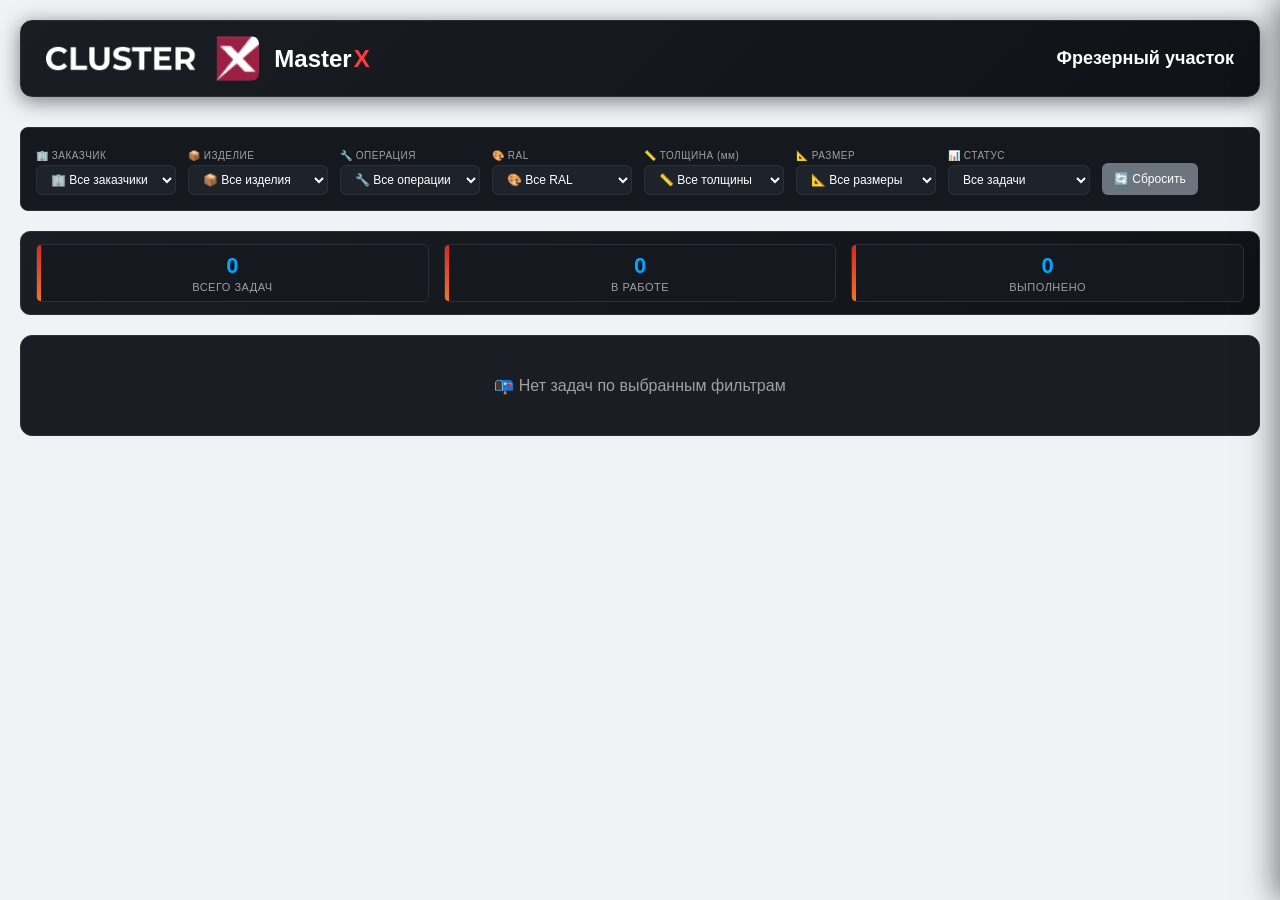
<file: sites/frezerniy.html>
<!DOCTYPE html>
<html lang="ru">
<head>
    <meta charset="UTF-8">
    <meta name="viewport" content="width=device-width, initial-scale=1.0">
    <title>MasterX - Фрезерный участок</title>
    <link rel="stylesheet" href="../css/style.css">
    <style>
        .task-card {
            background: #1a1e24;
            border-radius: 12px;
            margin-bottom: 15px;
            border: 1px solid #2a2f38;
            overflow: hidden;
            transition: all 0.2s;
        }
        .task-card.priority {
            border: 2px solid #ff3b3b;
            box-shadow: 0 0 15px rgba(255,59,59,0.3);
        }
        .task-card:hover {
            border-color: #ff3b3b;
        }
        .task-header {
            padding: 12px 20px;
            cursor: pointer;
            display: flex;
            justify-content: space-between;
            align-items: center;
            transition: all 0.2s;
        }
        .task-header.status-pending {
            background: linear-gradient(135deg, #232830, #1a1e24);
            border-left: 4px solid #6c757d;
        }
        .task-header.status-in-progress {
            background: linear-gradient(135deg, #3a2a1a, #2a1f0f);
            border-left: 4px solid #ff9800;
        }
        .task-header.status-completed {
            background: linear-gradient(135deg, #1a3a1a, #0f2a0f);
            border-left: 4px solid #2ecc71;
        }
        .task-header.priority {
            background: linear-gradient(135deg, #4a1a1a, #3a0f0f) !important;
            border-left: 4px solid #ff3b3b !important;
        }
        .task-header-left {
            flex: 1;
        }
        .task-customer-name {
            font-weight: 600;
            color: #ff3b3b;
            font-size: 14px;
            margin-bottom: 4px;
            display: flex;
            align-items: center;
            flex-wrap: wrap;
            gap: 8px;
        }
        .priority-badge {
            background: #ff3b3b;
            color: white;
            padding: 2px 8px;
            border-radius: 20px;
            font-size: 10px;
            font-weight: 600;
            display: inline-block;
        }
        .task-product-info {
            display: flex;
            flex-wrap: wrap;
            gap: 12px;
            align-items: center;
            margin-top: 4px;
        }
        .task-product-name {
            font-size: 13px;
            color: #ff9800;
            font-weight: 500;
        }
        .task-size {
            font-size: 11px;
            color: #4cd964;
        }
        .task-quantity {
            font-size: 11px;
            color: #a0a0a0;
        }
        .task-ral {
            font-size: 11px;
            color: #ff9800;
            background: #1e232b;
            padding: 2px 6px;
            border-radius: 4px;
        }
        .task-texture {
            font-size: 11px;
            color: #a0a0a0;
        }
        .file-indicator {
            background: #1e232b;
            padding: 2px 6px;
            border-radius: 4px;
            font-size: 10px;
            color: #4cd964;
            display: inline-flex;
            align-items: center;
            gap: 4px;
        }
        .task-status-badge {
            font-weight: 600;
            padding: 4px 12px;
            border-radius: 6px;
            font-size: 12px;
            min-width: 90px;
            text-align: center;
        }
        .task-status-badge.pending {
            background: #2a2f38;
            color: #a0a0a0;
        }
        .task-status-badge.in-progress {
            background: #ff9800;
            color: #1a1e24;
        }
        .task-status-badge.completed {
            background: #4caf50;
            color: white;
        }
        .collapse-icon {
            color: #a0a0a0;
            font-size: 14px;
            transition: transform 0.2s;
            margin-left: 15px;
        }
        .task-header.collapsed .collapse-icon {
            transform: rotate(-90deg);
        }
        .task-content {
            padding: 15px 20px;
            border-top: 1px solid #2a2f38;
            transition: all 0.2s;
        }
        .operation-info {
            background: #15191f;
            border-radius: 8px;
            padding: 12px;
            margin-bottom: 15px;
            border: 1px solid #2a2f38;
        }
        .operation-name {
            font-size: 14px;
            font-weight: 600;
            color: #ff9800;
            margin-bottom: 6px;
        }
        .operation-detail {
            font-size: 12px;
            color: #a0a0a0;
            margin-bottom: 4px;
        }
        .operation-detail span {
            color: #4cd964;
        }
        .operation-plan {
            font-size: 11px;
            color: #ff9800;
            margin-top: 6px;
            padding: 2px 6px;
            background: #1e232b;
            border-radius: 4px;
            display: inline-block;
        }
        .executor-header {
            display: flex;
            gap: 8px;
            padding: 0 8px;
            margin-bottom: 4px;
            font-size: 10px;
            color: #a0a0a0;
        }
        .executor-header span:nth-child(1) { width: 120px; }
        .executor-header span:nth-child(2) { width: 60px; text-align: center; }
        .executor-header span:nth-child(3) { width: 70px; text-align: center; }
        .executor-header span:nth-child(4) { width: 30px; }
        .executor-item {
            display: flex;
            align-items: center;
            gap: 8px;
            padding: 4px 8px;
            background: #15191f;
            border-radius: 4px;
            margin-bottom: 4px;
            border: 1px solid #2a2f38;
        }
        .executor-name {
            width: 120px;
            padding: 3px 6px;
            background: #1e232b;
            border: 1px solid #2a2f38;
            border-radius: 4px;
            color: #fff;
            font-size: 11px;
        }
        .executor-quantity {
            width: 60px;
            padding: 3px;
            background: #1e232b;
            border: 1px solid #2a2f38;
            border-radius: 4px;
            color: #fff;
            text-align: center;
            font-size: 11px;
        }
        .btn-work {
            background: #ffc107;
            color: #000;
            padding: 3px 6px;
            border: none;
            border-radius: 4px;
            cursor: pointer;
            font-size: 10px;
            width: 65px;
            font-weight: 600;
        }
        .btn-work.active {
            background: #fd7e14;
            color: white;
        }
        .btn-work:disabled {
            opacity: 0.5;
            cursor: not-allowed;
        }
        .btn-add-executor {
            background: #6c757d;
            color: white;
            padding: 4px 8px;
            border: none;
            border-radius: 4px;
            cursor: pointer;
            font-size: 10px;
            margin: 6px 0;
            width: 120px;
        }
        .action-container {
            margin: 6px 0;
        }
        .new-executor-form {
            display: flex;
            align-items: center;
            gap: 6px;
            margin-top: 6px;
            padding: 6px;
            background: #15191f;
            border: 1px solid #2a2f38;
            border-radius: 4px;
            flex-wrap: wrap;
        }
        .new-executor-form input {
            width: 130px;
            padding: 4px 6px;
            background: #1e232b;
            border: 1px solid #2a2f38;
            border-radius: 4px;
            color: #fff;
            font-size: 11px;
        }
        .btn-ready {
            background: #28a745;
            color: white;
            padding: 4px 12px;
            border: none;
            border-radius: 4px;
            cursor: pointer;
            font-size: 11px;
            font-weight: 600;
            margin: 8px 0 0 0;
            min-width: 80px;
        }
        .btn-ready:disabled {
            opacity: 0.5;
            cursor: not-allowed;
        }
        .btn-end-shift {
            background: #ff9800;
            color: white;
            padding: 3px 6px;
            border: none;
            border-radius: 4px;
            cursor: pointer;
            font-size: 10px;
            width: 85px;
            font-weight: 600;
            margin-left: 4px;
        }
        .btn-end-shift:disabled {
            background: #4caf50;
            cursor: not-allowed;
            opacity: 0.7;
        }
        .btn-report-item {
            background: #ff9800;
            color: white;
            border: none;
            border-radius: 4px;
            padding: 5px 12px;
            cursor: pointer;
            font-size: 12px;
            font-weight: 600;
            transition: all 0.2s;
        }
        .btn-report-item:hover {
            background: #e68900;
            transform: scale(1.02);
        }
        .btn-copy-path {
            background: #28a745;
            color: white;
            border: none;
            border-radius: 4px;
            padding: 5px 12px;
            cursor: pointer;
            font-size: 11px;
            font-weight: 600;
            transition: all 0.2s;
            margin-left: 8px;
        }
        .btn-copy-path:hover {
            background: #218838;
            transform: scale(1.02);
        }
        .btn-sm {
            padding: 2px 6px;
            font-size: 9px;
            border-radius: 4px;
            cursor: pointer;
            border: none;
        }
        .filter-section {
            display: flex;
            gap: 12px;
            align-items: flex-end;
            margin-bottom: 20px;
            flex-wrap: wrap;
            background: #15191f;
            padding: 15px;
            border-radius: 8px;
            border: 1px solid #2a2f38;
        }
        .filter-group {
            display: flex;
            flex-direction: column;
            gap: 4px;
            min-width: 130px;
        }
        .filter-group label {
            font-size: 10px;
            color: #a0a0a0;
            letter-spacing: 0.5px;
            white-space: nowrap;
        }
        .filter-group select, .filter-group input {
            padding: 6px 10px;
            background: #1e232b;
            border: 1px solid #2a2f38;
            border-radius: 6px;
            color: #fff;
            font-size: 12px;
            min-width: 140px;
        }
        .btn-reset {
            background: #6c757d;
            padding: 6px 12px;
            font-size: 12px;
            height: 32px;
            cursor: pointer;
            border: none;
            border-radius: 6px;
            color: white;
            margin-top: 20px;
        }
        .btn-reset:hover {
            background: #5a6268;
        }
        .order-stats {
            display: flex;
            gap: 15px;
            margin-bottom: 20px;
            padding: 12px 15px;
            background: linear-gradient(135deg, #1a1e24, #0f1217);
            border-radius: 10px;
            border: 1px solid #2a2f38;
        }
        .stat-item {
            flex: 1;
            text-align: center;
            padding: 8px;
            background: #15191f;
            border-radius: 6px;
            border: 1px solid #2a2f38;
        }
        .stat-value {
            font-size: 22px;
            font-weight: 700;
            background: linear-gradient(135deg, #00d4ff, #0077ff);
            -webkit-background-clip: text;
            -webkit-text-fill-color: transparent;
            margin-bottom: 2px;
        }
        .stat-label {
            font-size: 11px;
            color: #a0a0a0;
        }
        .no-tasks {
            text-align: center;
            padding: 40px;
            background: #1a1e24;
            border-radius: 12px;
            color: #a0a0a0;
            border: 1px solid #2a2f38;
        }
        .loading {
            text-align: center;
            padding: 30px;
            color: #a0a0a0;
        }
        .spinner {
            width: 30px;
            height: 30px;
            margin: 0 auto 10px;
            border: 2px solid #2a2f38;
            border-top: 2px solid #ff3b3b;
            border-radius: 50%;
            animation: spin 1s linear infinite;
        }
        @keyframes spin {
            0% { transform: rotate(0deg); }
            100% { transform: rotate(360deg); }
        }
        .right-modal {
            position: fixed;
            right: -450px;
            top: 0;
            width: 450px;
            height: 100vh;
            background: linear-gradient(135deg, #1a1e24, #0f1217);
            border-left: 2px solid #ff3b3b;
            box-shadow: -5px 0 30px rgba(0,0,0,0.5);
            transition: right 0.3s ease;
            z-index: 2000;
            display: flex;
            flex-direction: column;
            overflow: hidden;
        }
        .right-modal.open {
            right: 0;
        }
        .right-modal-header {
            background: linear-gradient(135deg, #232830, #1a1e24);
            padding: 15px 20px;
            border-bottom: 1px solid #2a2f38;
            display: flex;
            justify-content: space-between;
            align-items: center;
        }
        .right-modal-header h3 {
            margin: 0;
            color: #ff3b3b;
            font-size: 18px;
        }
        .right-modal-close {
            background: none;
            border: none;
            color: #a0a0a0;
            font-size: 28px;
            cursor: pointer;
        }
        .right-modal-close:hover {
            color: #ff3b3b;
        }
        .right-modal-content {
            flex: 1;
            overflow-y: auto;
            padding: 20px;
        }
        .right-modal-overlay {
            position: fixed;
            top: 0;
            left: 0;
            width: 100%;
            height: 100%;
            background: rgba(0,0,0,0.5);
            z-index: 1999;
            display: none;
        }
        .right-modal-overlay.show {
            display: block;
        }
        .report-row {
            background: #15191f;
            border-radius: 8px;
            padding: 12px;
            margin-bottom: 12px;
            border: 1px solid #2a2f38;
        }
        .report-input {
            width: 100%;
            padding: 6px;
            background: #1e232b;
            border: 1px solid #2a2f38;
            border-radius: 4px;
            color: #fff;
        }
        .report-textarea {
            width: 100%;
            padding: 6px;
            background: #1e232b;
            border: 1px solid #2a2f38;
            border-radius: 4px;
            color: #fff;
            resize: vertical;
        }
        .btn-add-row {
            width: 100%;
            padding: 8px;
            background: #28a745;
            color: white;
            border: none;
            border-radius: 6px;
            cursor: pointer;
            font-size: 14px;
        }
        .btn-remove-row {
            background: #dc3545;
            color: white;
            border: none;
            border-radius: 4px;
            padding: 2px 8px;
            cursor: pointer;
            font-size: 11px;
        }
        @keyframes slideInRight {
            from { transform: translateX(100%); opacity: 0; }
            to { transform: translateX(0); opacity: 1; }
        }
        @keyframes slideOutRight {
            from { transform: translateX(0); opacity: 1; }
            to { transform: translateX(100%); opacity: 0; }
        }
        .notification {
            animation: slideInRight 0.3s ease;
        }
        body.light-theme .filter-section {
            background: #ffffff !important;
            border: 1px solid #e2e8f0 !important;
        }
        body.light-theme .filter-group select,
        body.light-theme .filter-group input {
            background: #ffffff !important;
            border: 1px solid #e2e8f0 !important;
            color: #1e293b !important;
        }
        body.light-theme .task-card {
            background: #ffffff !important;
            border: 1px solid #e2e8f0 !important;
        }
        body.light-theme .task-card.priority {
            border: 2px solid #ff3b3b !important;
        }
        body.light-theme .task-header.status-pending {
            background: linear-gradient(135deg, #f8fafc, #f1f5f9) !important;
        }
        body.light-theme .task-header.status-in-progress {
            background: linear-gradient(135deg, #fff3e0, #ffe6cc) !important;
        }
        body.light-theme .task-header.status-completed {
            background: linear-gradient(135deg, #e8f5e9, #c8e6c9) !important;
        }
        body.light-theme .task-header.priority {
            background: linear-gradient(135deg, #fee2e2, #fecaca) !important;
        }
        body.light-theme .task-customer-name {
            color: #dc2626 !important;
        }
        body.light-theme .task-product-name {
            color: #f97316 !important;
        }
        body.light-theme .operation-info {
            background: #f8fafc !important;
            border: 1px solid #e2e8f0 !important;
        }
        body.light-theme .executor-item {
            background: #f8fafc !important;
            border: 1px solid #e2e8f0 !important;
        }
        body.light-theme .executor-name,
        body.light-theme .executor-quantity {
            background: #ffffff !important;
            border: 1px solid #e2e8f0 !important;
            color: #1e293b !important;
        }
        body.light-theme .btn-report-item {
            background: #ff9800 !important;
            color: white !important;
        }
        body.light-theme .btn-copy-path {
            background: #28a745 !important;
            color: white !important;
        }
        
        .task-content {
            transition: display 0.2s ease;
        }
    </style>
</head>
<body>
    <div class="container">
        <header>
            <div class="logo-container">
                <img src="../images/logo.png" alt="MasterX Logo" class="logo-img" onerror="this.style.display='none'">
                <div class="logo-text">Master<span class="x-red">X</span></div>
            </div>
            <h1 style="margin:0; color: white; font-size:18px;"> Фрезерный участок</h1>
        </header>

        <div class="filter-section">
            <div class="filter-group">
                <label>🏢 ЗАКАЗЧИК</label>
                <select id="filterCustomer">
                    <option value="">Все заказчики</option>
                </select>
            </div>
            <div class="filter-group">
                <label>📦 ИЗДЕЛИЕ</label>
                <select id="filterProduct">
                    <option value="">Все изделия</option>
                </select>
            </div>
            <div class="filter-group">
                <label>🔧 ОПЕРАЦИЯ</label>
                <select id="filterOperation">
                    <option value="">Все операции</option>
                </select>
            </div>
            <div class="filter-group">
                <label>🎨 RAL</label>
                <select id="filterRal">
                    <option value="">Все RAL</option>
                </select>
            </div>
            <div class="filter-group">
                <label>📏 ТОЛЩИНА (мм)</label>
                <select id="filterThickness">
                    <option value="">Все толщины</option>
                </select>
            </div>
            <div class="filter-group">
                <label>📐 РАЗМЕР</label>
                <select id="filterSize">
                    <option value="">Все размеры</option>
                </select>
            </div>
            <div class="filter-group">
                <label>📊 СТАТУС</label>
                <select id="statusFilter">
                    <option value="all">Все задачи</option>
                    <option value="pending">⏳ Ожидают</option>
                    <option value="in_progress">⚡ В работе</option>
                    <option value="completed">✅ Завершённые</option>
                    <option value="priority">🔴 Приоритетные</option>
                </select>
            </div>
            <button class="btn-reset" onclick="resetFilters()">🔄 Сбросить</button>
        </div>

        <div class="order-stats">
            <div class="stat-item"><div class="stat-value" id="totalTasks">0</div><div class="stat-label">Всего задач</div></div>
            <div class="stat-item"><div class="stat-value" id="tasksInProgress">0</div><div class="stat-label">В работе</div></div>
            <div class="stat-item"><div class="stat-value" id="tasksCompleted">0</div><div class="stat-label">Выполнено</div></div>
        </div>

        <div id="tasksList" class="tasks-list"><div class="loading"><div class="spinner"></div><p>Загрузка задач...</p></div></div>
    </div>

    <div id="rightModalOverlay" class="right-modal-overlay" onclick="closeRightModal()"></div>
    <div id="rightModal" class="right-modal">
        <div class="right-modal-header">
            <h3>📝 Отчёт по задаче</h3>
            <button class="right-modal-close" onclick="closeRightModal()">&times;</button>
        </div>
        <div id="rightModalContent" class="right-modal-content"></div>
    </div>

    <script src="../js/storage.js"></script>
    <script src="../js/data-loader.js"></script>
    <script src="../js/materials-report.js"></script>
    <script src="../js/task-manager.js"></script>

    <script>
        // ============== ГЛОБАЛЬНЫЕ ПЕРЕМЕННЫЕ ==============
        let taskOperationsData = {};
        let taskManager = null;
        let isLoadingTasks = false;
        let currentReportTask = null;
        let reportRows = [];
        
        const OPEN_CARDS_KEY = 'frezerniy_open_tasks';
        
        // ============== ВСПОМОГАТЕЛЬНЫЕ ФУНКЦИИ ==============
        function escapeHtml(str) {
            if (!str) return '';
            return String(str).replace(/&/g, '&amp;').replace(/</g, '&lt;').replace(/>/g, '&gt;').replace(/"/g, '&quot;').replace(/'/g, '&#39;');
        }
        
        // ============== СОХРАНЕНИЕ СОСТОЯНИЯ РАСКРЫТЫХ КАРТОЧЕК ==============
        function saveAllCardsState() {
            const openTasks = [];
            document.querySelectorAll('.task-card').forEach(card => {
                const content = card.querySelector('.task-content');
                if (content && content.style.display !== 'none') {
                    openTasks.push(card.dataset.taskId);
                }
            });
            localStorage.setItem(OPEN_CARDS_KEY, JSON.stringify(openTasks));
            console.log('💾 Сохранено раскрытых задач:', openTasks.length);
        }
        
        function restoreAllCardsState() {
            const savedOpenTasks = localStorage.getItem(OPEN_CARDS_KEY);
            if (!savedOpenTasks) return;
            
            const openTasksIds = JSON.parse(savedOpenTasks);
            console.log('🔄 Восстановление задач:', openTasksIds.length);
            
            openTasksIds.forEach(taskId => {
                const card = document.querySelector(`.task-card[data-task-id="${taskId}"]`);
                if (card) {
                    const content = card.querySelector('.task-content');
                    const header = card.querySelector('.task-header');
                    if (content && header) {
                        content.style.display = 'block';
                        header.classList.remove('collapsed');
                        const arrow = header.querySelector('.collapse-icon');
                        if (arrow) arrow.textContent = '▲';
                    }
                }
            });
        }
        
        function toggleCardState(header, content, taskId) {
            const isVisible = content.style.display !== 'none';
            
            if (isVisible) {
                content.style.display = 'none';
                header.classList.add('collapsed');
                const arrow = header.querySelector('.collapse-icon');
                if (arrow) arrow.textContent = '▼';
            } else {
                content.style.display = 'block';
                header.classList.remove('collapsed');
                const arrow = header.querySelector('.collapse-icon');
                if (arrow) arrow.textContent = '▲';
            }
            
            saveAllCardsState();
        }
        
        // ============== ЗАГРУЗКА ОПЕРАЦИЙ ИЗ JSON ==============
        async function loadTaskOperationsData() {
            try {
                const response = await fetch('../data/taskOperations.json?_=' + Date.now());
                if (response.ok) {
                    const data = await response.json();
                    taskOperationsData = data.operations || {};
                    window.taskOperationsData = taskOperationsData;
                    console.log('✅ Загружены операции из taskOperations.json');
                    console.log('Загружено изделий:', Object.keys(taskOperationsData).length);
                } else {
                    console.warn('taskOperations.json не найден, статус:', response.status);
                    taskOperationsData = {};
                }
            } catch(e) {
                console.error('Ошибка загрузки taskOperations.json:', e);
                taskOperationsData = {};
            }
        }
        
        // ============== КЛАСС УПРАВЛЕНИЯ ЗАДАЧАМИ ==============
        class SimpleTaskManager {
            constructor(siteKey) {
                this.siteKey = siteKey;
                this.tasks = [];
                this.storageKey = `tasks_${siteKey}`;
            }
            
            loadData() {
                const saved = localStorage.getItem(this.storageKey);
                if (saved) {
                    this.tasks = JSON.parse(saved);
                } else {
                    this.tasks = [];
                }
                return this.tasks;
            }
            
            saveData() {
                localStorage.setItem(this.storageKey, JSON.stringify(this.tasks));
            }
            
            getTasksByStatus(status) {
                if (status === 'all') return this.tasks;
                return this.tasks.filter(t => t.status === status);
            }
            
            getStats() {
                const total = this.tasks.length;
                const inProgress = this.tasks.filter(t => t.status === 'in_progress').length;
                const completed = this.tasks.filter(t => t.status === 'completed').length;
                return { total, inProgress, completed };
            }
            
            updateExecutorQuantity(taskId, executorId, quantity) {
                const task = this.tasks.find(t => t.id === taskId);
                if (task && task.executors) {
                    const executor = task.executors.find(e => e.id === executorId);
                    if (executor) {
                        executor.quantity = quantity;
                        this.saveData();
                        updateSingleTaskCard(taskId);
                    }
                }
            }
            
            updateExecutorStatus(taskId, executorId, status) {
    const task = this.tasks.find(t => t.id === taskId);
    if (!task || !task.executors) return;
    
    const executor = task.executors.find(e => e.id === executorId);
    if (executor) {
        const now = new Date().toISOString();
        
        // ========== ФИКСАЦИЯ ВРЕМЕНИ ==========
        // Фиксируем время начала работы (кнопка "НАЧАТЬ")
        if (status === 'in_progress' && executor.status !== 'in_progress') {
            executor.startTime = now;
            executor.endTime = null;
            console.log(`⏱️ Начало работы: ${executor.name} - ${task.operation} в ${new Date(now).toLocaleTimeString()}`);
        }
        
        // Фиксируем время завершения (кнопка "ЗАКРЫТЬ")
        if (status === 'shift_ended' && executor.status === 'in_progress') {
            executor.endTime = now;
            // Вычисляем время выполнения в минутах
            const start = new Date(executor.startTime);
            const end = new Date(now);
            const minutes = Math.round((end - start) / 60000);
            executor.workTime = minutes;
            
            // Обновляем общее время задачи
            if (!task.totalWorkTime) task.totalWorkTime = 0;
            task.totalWorkTime += minutes;
            
            console.log(`⏱️ Завершение работы: ${executor.name} - ${task.operation}, время: ${minutes} мин`);
        }
        // =====================================
        
        executor.status = status;
        
        let taskStatus = 'pending';
        const hasInProgress = task.executors.some(e => e.status === 'in_progress');
        const allShiftEnded = task.executors.length > 0 && task.executors.every(e => e.status === 'shift_ended');
        const allCompleted = task.executors.length > 0 && task.executors.every(e => e.status === 'completed');
        
        if (allCompleted) {
            taskStatus = 'completed';
        } else if (hasInProgress) {
            taskStatus = 'in_progress';
        } else if (allShiftEnded) {
            taskStatus = 'in_progress';
        } else {
            taskStatus = 'pending';
        }
        
        task.status = taskStatus;
        this.saveData();
        
        const orders = JSON.parse(localStorage.getItem('masterx_orders') || '[]');
        const order = orders.find(o => o.id == task.orderId);
        if (order) {
            if (!order.tasks) order.tasks = {};
            const squareColor = taskStatus === 'completed' ? 'green' : (taskStatus === 'in_progress' ? 'orange' : '');
            order.tasks[task.id] = squareColor;
            localStorage.setItem('masterx_orders', JSON.stringify(orders));
        }
        
        updateSingleTaskCard(taskId);
    }
}
            
            addExecutor(taskId, name) {
                const task = this.tasks.find(t => t.id === taskId);
                if (task) {
                    if (!task.executors) task.executors = [];
                    if (task.executors.some(e => e.name === name)) return false;
                    task.executors.push({
                        id: Date.now(),
                        name: name,
                        quantity: 0,
                        status: 'pending'
                    });
                    this.saveData();
                    updateExecutorList(taskId);
                    return true;
                }
                return false;
            }
            
            removeExecutor(taskId, executorId) {
                const task = this.tasks.find(t => t.id === taskId);
                if (task && task.executors) {
                    task.executors = task.executors.filter(e => e.id !== executorId);
                    this.saveData();
                    updateExecutorList(taskId);
                }
            }
            
            completeTask(taskId) {
                const task = this.tasks.find(t => t.id === taskId);
                if (task && task.status !== 'completed') {
                    if (task.executors) {
                        task.executors.forEach(executor => {
                            executor.status = 'completed';
                        });
                    }
                    task.status = 'completed';
                    task.completedAt = new Date().toISOString();
                    
                    if (task.isPriority === true) {
                        task.isPriority = false;
                    }
                    
                    this.saveData();
                    
                    const orders = JSON.parse(localStorage.getItem('masterx_orders') || '[]');
                    const order = orders.find(o => o.id == task.orderId);
                    if (order) {
                        if (!order.tasks) order.tasks = {};
                        order.tasks[task.id] = 'green';
                        localStorage.setItem('masterx_orders', JSON.stringify(orders));
                    }
                    
                    updateSingleTaskCard(taskId);
                }
            }
        }
        
        function updateSingleTaskCard(taskId) {
            const task = taskManager.tasks.find(t => t.id === taskId);
            if (!task) return;
            
            const taskCard = document.querySelector(`.task-card[data-task-id="${taskId}"]`);
            if (!taskCard) return;
            
            const statusBadge = taskCard.querySelector('.task-status-badge');
            const taskHeader = taskCard.querySelector('.task-header');
            
            if (statusBadge) {
                let statusClass = 'pending';
                let statusText = '⏳ ОЖИДАЕТ';
                if (task.status === 'in_progress') {
                    statusClass = 'in-progress';
                    statusText = '⚡ В РАБОТЕ';
                } else if (task.status === 'completed') {
                    statusClass = 'completed';
                    statusText = '✅ ГОТОВО';
                }
                
                statusBadge.className = `task-status-badge ${statusClass}`;
                statusBadge.textContent = statusText;
                
                if (taskHeader) {
                    taskHeader.classList.remove('status-pending', 'status-in-progress', 'status-completed');
                    taskHeader.classList.add(`status-${statusClass}`);
                }
            }
            
            const executorList = taskCard.querySelector('.executor-list');
            if (executorList) {
                executorList.innerHTML = '';
                if (task.executors && task.executors.length > 0) {
                    task.executors.forEach(executor => {
                        executorList.appendChild(createExecutorItemElement(task, executor));
                    });
                } else {
                    const noExecutors = document.createElement('p');
                    noExecutors.style.cssText = 'color: #a0a0a0; padding: 8px; text-align: center; font-style: italic; font-size: 11px;';
                    noExecutors.textContent = 'Нет исполнителей';
                    executorList.appendChild(noExecutors);
                }
                
                const readyBtn = taskCard.querySelector('.btn-ready');
                if (readyBtn) {
                    readyBtn.disabled = task.status === 'completed';
                }
            }
        }
        
        function updateExecutorList(taskId) {
            const task = taskManager.tasks.find(t => t.id === taskId);
            if (!task) return;
            
            const executorList = document.getElementById(`executors-${taskId}`);
            if (!executorList) return;
            
            executorList.innerHTML = '';
            if (task.executors && task.executors.length > 0) {
                task.executors.forEach(executor => {
                    executorList.appendChild(createExecutorItemElement(task, executor));
                });
            } else {
                const noExecutors = document.createElement('p');
                noExecutors.style.cssText = 'color: #a0a0a0; padding: 8px; text-align: center; font-style: italic; font-size: 11px;';
                noExecutors.textContent = 'Нет исполнителей';
                executorList.appendChild(noExecutors);
            }
        }
        
        function createExecutorItemElement(task, executor) {
            const isShiftEnded = executor.status === 'shift_ended';
            const isTaskCompleted = task.status === 'completed';
            const canEdit = !isTaskCompleted && !isShiftEnded;
            
            const div = document.createElement('div');
            div.className = 'executor-item';
            div.dataset.executorId = executor.id;
            
            const nameInput = document.createElement('input');
            nameInput.type = 'text';
            nameInput.className = 'executor-name';
            nameInput.value = executor.name;
            nameInput.disabled = isTaskCompleted || isShiftEnded;
            div.appendChild(nameInput);
            
            const quantityInput = document.createElement('input');
            quantityInput.type = 'number';
            quantityInput.className = 'executor-quantity';
            quantityInput.value = executor.quantity || 0;
            quantityInput.min = 0;
            quantityInput.disabled = !canEdit;
            quantityInput.onchange = function(e) {
                e.stopPropagation();
                if (!canEdit) return;
                taskManager.updateExecutorQuantity(task.id, executor.id, parseInt(this.value) || 0);
            };
            div.appendChild(quantityInput);
            
            const workBtn = document.createElement('button');
            workBtn.className = `btn-work ${executor.status === 'in_progress' ? 'active' : ''}`;
            workBtn.textContent = executor.status === 'in_progress' ? 'В РАБОТЕ' : (isShiftEnded ? 'СМЕНА ЗАКРЫТА' : 'НАЧАТЬ');
            workBtn.disabled = !canEdit;
            workBtn.onclick = function(e) {
                e.stopPropagation();
                if (!canEdit) return;
                const newStatus = workBtn.classList.contains('active') ? 'pending' : 'in_progress';
                taskManager.updateExecutorStatus(task.id, executor.id, newStatus);
            };
            div.appendChild(workBtn);
            
            const endShiftBtn = document.createElement('button');
            endShiftBtn.className = 'btn-end-shift';
            endShiftBtn.innerHTML = isShiftEnded ? '✅ СМЕНА ЗАКРЫТА' : '🕒 ЗАКРЫТЬ';
            endShiftBtn.disabled = isTaskCompleted || isShiftEnded;
            endShiftBtn.onclick = function(e) {
                e.stopPropagation();
                if (confirm(`Закрыть смену для ${executor.name}?`)) {
                    taskManager.updateExecutorStatus(task.id, executor.id, 'shift_ended');
                }
            };
            div.appendChild(endShiftBtn);
            
            const removeBtn = document.createElement('button');
            removeBtn.className = 'btn btn-danger btn-sm';
            removeBtn.innerHTML = '✕';
            removeBtn.disabled = !canEdit;
            removeBtn.onclick = function(e) {
                e.stopPropagation();
                if (confirm('Удалить этого исполнителя?')) {
                    taskManager.removeExecutor(task.id, executor.id);
                }
            };
            div.appendChild(removeBtn);
            
            return div;
        }
        
        function restoreTaskHeaderColors() {
            const taskCards = document.querySelectorAll('.task-card');
            taskCards.forEach(card => {
                const taskId = card.dataset.taskId;
                const task = taskManager.tasks.find(t => t.id === taskId);
                if (task) {
                    const statusBadge = card.querySelector('.task-status-badge');
                    const taskHeader = card.querySelector('.task-header');
                    
                    if (statusBadge) {
                        let statusClass = 'pending';
                        let statusText = '⏳ ОЖИДАЕТ';
                        if (task.status === 'in_progress') {
                            statusClass = 'in-progress';
                            statusText = '⚡ В РАБОТЕ';
                        } else if (task.status === 'completed') {
                            statusClass = 'completed';
                            statusText = '✅ ГОТОВО';
                        }
                        
                        statusBadge.className = `task-status-badge ${statusClass}`;
                        statusBadge.textContent = statusText;
                        
                        if (taskHeader) {
                            taskHeader.classList.remove('status-pending', 'status-in-progress', 'status-completed');
                            taskHeader.classList.add(`status-${statusClass}`);
                        }
                    }
                }
            });
        }
        
        // ============== РАБОТА С ФАЙЛАМИ ==============
        function getCurrentSiteKey() {
            const path = window.location.pathname;
            if (path.includes('tokarniy')) return 'tokarniy';
            if (path.includes('slesarniy')) return 'slesarniy';
            if (path.includes('frezerniy')) return 'frezerniy';
            if (path.includes('lazerno')) return 'lazerno';
            if (path.includes('polimerniy')) return 'polimerniy';
            return 'slesarniy';
        }

        function showCopyNotification(message, type = 'success') {
            const notification = document.createElement('div');
            notification.style.cssText = `
                position: fixed;
                bottom: 30px;
                right: 30px;
                z-index: 20000;
                background: linear-gradient(135deg, #1a3a1a, #0f2a0f);
                color: #4cd964;
                padding: 12px 20px;
                border-radius: 8px;
                font-size: 13px;
                font-weight: 500;
                border-left: 4px solid #4cd964;
                box-shadow: 0 4px 15px rgba(0,0,0,0.3);
                animation: slideInRight 0.3s ease;
            `;
            if (type === 'warning') {
                notification.style.background = 'linear-gradient(135deg, #3a2a1a, #2a1f0f)';
                notification.style.borderLeftColor = '#ff9800';
                notification.style.color = '#ff9800';
            } else if (type === 'error') {
                notification.style.background = 'linear-gradient(135deg, #3a1a1a, #2a0f0f)';
                notification.style.borderLeftColor = '#ff3b3b';
                notification.style.color = '#ff6b6b';
            }
            notification.textContent = message;
            document.body.appendChild(notification);
            setTimeout(() => {
                notification.style.animation = 'slideOutRight 0.3s ease';
                setTimeout(() => notification.remove(), 300);
            }, 3000);
        }

        function openFileSelectionModal(taskId) {
            const task = taskManager.tasks.find(t => t.id === taskId);
            if (!task) {
                alert('Задача не найдена');
                return;
            }
            
            const allOrders = JSON.parse(localStorage.getItem('masterx_orders') || '[]');
            const order = allOrders.find(o => o.id == task.orderId);
            if (!order) {
                alert('Заказ не найден');
                return;
            }
            
            const siteKey = getCurrentSiteKey();
            const files = order.siteFiles?.[siteKey] || [];
            
            if (files.length === 0) {
                showCopyNotification('📭 Нет прикреплённых файлов', 'warning');
                return;
            }
            
            const modal = document.createElement('div');
            modal.className = 'modal';
            modal.style.display = 'block';
            modal.style.zIndex = '10000';
            
            let filesListHtml = '';
            files.forEach((file, index) => {
                const icon = getFileIcon(file.path);
                filesListHtml += `
                    <div class="file-select-item" style="
                        background: #1a1e24;
                        border: 1px solid #2a2f38;
                        border-radius: 8px;
                        margin-bottom: 10px;
                        cursor: pointer;
                        transition: all 0.2s;
                    " onclick="selectAndCopyFile('${taskId}', ${file.id})">
                        <div style="padding: 12px; display: flex; align-items: center; gap: 12px;">
                            <div style="font-size: 24px;">${icon}</div>
                            <div style="flex: 1;">
                                <div style="font-weight: 600; color: #ff9800;">${escapeHtml(file.name)}</div>
                                <div style="font-size: 11px; color: #a0a0a0; word-break: break-all;">${escapeHtml(file.path)}</div>
                                ${file.comment ? `<div style="font-size: 10px; color: #4cd964; margin-top: 4px;">💬 ${escapeHtml(file.comment)}</div>` : ''}
                            </div>
                            <div style="color: #0077ff; font-size: 20px;">📋</div>
                        </div>
                    </div>
                `;
            });
            
            modal.innerHTML = `
                <div class="modal-content" style="max-width: 600px;">
                    <span class="close" onclick="closeFileModal(this)">&times;</span>
                    <h3 style="color: #ff3b3b; margin-bottom: 15px;">📎 Выберите файл для копирования</h3>
                    <div style="margin-bottom: 15px; padding: 8px 12px; background: #15191f; border-radius: 6px;">
                        <div style="font-size: 12px; color: #a0a0a0;">🏢 ${escapeHtml(order.groupName)}</div>
                        <div style="font-size: 12px;">📦 ${escapeHtml(task.product)} | ${escapeHtml(task.operation)}</div>
                    </div>
                    <div style="max-height: 400px; overflow-y: auto;">
                        ${filesListHtml}
                    </div>
                    <div style="display: flex; justify-content: flex-end; margin-top: 15px; padding-top: 15px; border-top: 1px solid #2a2f38;">
                        <button class="btn btn-danger" onclick="closeFileModal(this)">✖️ Отмена</button>
                    </div>
                </div>
            `;
            
            document.body.appendChild(modal);
            
            modal.addEventListener('click', function(e) {
                if (e.target === modal) {
                    modal.remove();
                }
            });
        }

        function selectAndCopyFile(taskId, fileId) {
            const task = taskManager.tasks.find(t => t.id === taskId);
            if (!task) return;
            
            const allOrders = JSON.parse(localStorage.getItem('masterx_orders') || '[]');
            const order = allOrders.find(o => o.id == task.orderId);
            if (!order) return;
            
            const siteKey = getCurrentSiteKey();
            const files = order.siteFiles?.[siteKey] || [];
            const file = files.find(f => f.id === fileId);
            
            if (!file) {
                showCopyNotification('❌ Файл не найден', 'error');
                return;
            }
            
            navigator.clipboard.writeText(file.path).then(() => {
                showCopyNotification(`✅ Путь к файлу "${file.name}" скопирован!`, 'success');
                closeAllModals();
            }).catch(() => {
                showCopyNotification('❌ Ошибка при копировании', 'error');
            });
        }

        function closeFileModal(element) {
            const modal = element.closest('.modal');
            if (modal) modal.remove();
        }

        function closeAllModals() {
            document.querySelectorAll('.modal').forEach(modal => {
                modal.remove();
            });
        }

        function getFileIcon(filePath) {
            const ext = (filePath || '').split('.').pop()?.toLowerCase() || '';
            const icons = {
                'pdf': '📄', 'jpg': '🖼️', 'jpeg': '🖼️', 'png': '🖼️', 'gif': '🖼️',
                'dwg': '📐', 'dxf': '📐', 'cdr': '📐',
                'mp4': '🎬', 'avi': '🎬',
                'doc': '📝', 'docx': '📝', 'xls': '📊', 'xlsx': '📊'
            };
            return icons[ext] || '📎';
        }

        function copyAllFilePaths(taskId) {
            const task = taskManager.tasks.find(t => t.id === taskId);
            if (!task) return;
            
            const allOrders = JSON.parse(localStorage.getItem('masterx_orders') || '[]');
            const order = allOrders.find(o => o.id == task.orderId);
            if (!order) return;
            
            const siteKey = getCurrentSiteKey();
            const files = order.siteFiles?.[siteKey] || [];
            
            if (files.length === 0) {
                showCopyNotification('📭 Нет прикреплённых файлов', 'warning');
                return;
            }
            
            if (files.length === 1) {
                navigator.clipboard.writeText(files[0].path).then(() => {
                    showCopyNotification(`✅ Путь к файлу "${files[0].name}" скопирован!`, 'success');
                });
            } else {
                openFileSelectionModal(taskId);
            }
        }
        
        // ============== ФИЛЬТРЫ ==============
        function populateFilters() {
            const allOrders = JSON.parse(localStorage.getItem('masterx_orders') || '[]');
            const customers = new Set();
            const products = new Set();
            const operations = new Set();
            const rals = new Set();
            const thicknesses = new Set();
            const sizes = new Set();
            
            allOrders.forEach(order => {
                if (order.groupName) customers.add(order.groupName);
                if (order.items) {
                    order.items.forEach(item => {
                        if (item.product) products.add(item.product);
                        if (item.ral && item.ral.trim()) rals.add(item.ral.trim());
                        if (item.size?.name) sizes.add(item.size.name);
                    });
                }
            });
            
            if (taskManager && taskManager.tasks) {
                taskManager.tasks.forEach(task => {
                    if (task.operation) operations.add(task.operation);
                    if (task.thickness) thicknesses.add(task.thickness);
                });
            }
            
            const customerSelect = document.getElementById('filterCustomer');
            if (customerSelect) {
                const currentCustomer = customerSelect.value;
                customerSelect.innerHTML = '<option value="">🏢 Все заказчики</option>';
                Array.from(customers).sort().forEach(c => {
                    customerSelect.innerHTML += `<option value="${escapeHtml(c)}">${escapeHtml(c)}</option>`;
                });
                if (currentCustomer && customers.has(currentCustomer)) customerSelect.value = currentCustomer;
            }
            
            const productSelect = document.getElementById('filterProduct');
            if (productSelect) {
                const currentProduct = productSelect.value;
                productSelect.innerHTML = '<option value="">📦 Все изделия</option>';
                Array.from(products).sort().forEach(p => {
                    productSelect.innerHTML += `<option value="${escapeHtml(p)}">${escapeHtml(p)}</option>`;
                });
                if (currentProduct && products.has(currentProduct)) productSelect.value = currentProduct;
            }
            
            const operationSelect = document.getElementById('filterOperation');
            if (operationSelect) {
                const currentOperation = operationSelect.value;
                operationSelect.innerHTML = '<option value="">🔧 Все операции</option>';
                Array.from(operations).sort().forEach(op => {
                    operationSelect.innerHTML += `<option value="${escapeHtml(op)}">${escapeHtml(op)}</option>`;
                });
                if (currentOperation && operations.has(currentOperation)) operationSelect.value = currentOperation;
            }
            
            const ralSelect = document.getElementById('filterRal');
            if (ralSelect) {
                const currentRal = ralSelect.value;
                ralSelect.innerHTML = '<option value="">🎨 Все RAL</option>';
                Array.from(rals).sort().forEach(r => {
                    ralSelect.innerHTML += `<option value="${escapeHtml(r)}">${escapeHtml(r)}</option>`;
                });
                if (currentRal && rals.has(currentRal)) ralSelect.value = currentRal;
            }
            
            const thicknessSelect = document.getElementById('filterThickness');
            if (thicknessSelect) {
                const currentThickness = thicknessSelect.value;
                thicknessSelect.innerHTML = '<option value="">📏 Все толщины</option>';
                Array.from(thicknesses).sort().forEach(th => {
                    thicknessSelect.innerHTML += `<option value="${th}">${th}</option>`;
                });
                if (currentThickness && thicknesses.has(currentThickness)) thicknessSelect.value = currentThickness;
            }
            
            const sizeSelect = document.getElementById('filterSize');
            if (sizeSelect) {
                const currentSize = sizeSelect.value;
                sizeSelect.innerHTML = '<option value="">📐 Все размеры</option>';
                Array.from(sizes).sort((a, b) => {
                    const aNum = parseInt(a);
                    const bNum = parseInt(b);
                    if (!isNaN(aNum) && !isNaN(bNum)) return aNum - bNum;
                    return String(a).localeCompare(String(b));
                }).forEach(s => {
                    sizeSelect.innerHTML += `<option value="${escapeHtml(s)}">${escapeHtml(s)}</option>`;
                });
                if (currentSize && sizes.has(currentSize)) sizeSelect.value = currentSize;
            }
        }
        
        function resetFilters() {
            document.getElementById('filterCustomer').value = '';
            document.getElementById('filterProduct').value = '';
            document.getElementById('filterOperation').value = '';
            document.getElementById('filterRal').value = '';
            document.getElementById('filterThickness').value = '';
            document.getElementById('filterSize').value = '';
            document.getElementById('statusFilter').value = 'all';
            renderTasks();
        }
        
        function setupFilterListeners() {
            const inputs = ['filterCustomer', 'filterProduct', 'filterOperation', 'filterRal', 'filterThickness', 'filterSize', 'statusFilter'];
            inputs.forEach(id => {
                const el = document.getElementById(id);
                if (el) {
                    el.addEventListener('change', () => renderTasks());
                }
            });
        }
        
        // ============== ОТОБРАЖЕНИЕ ЗАДАЧ ==============
        function renderTasks() {
            if (isLoadingTasks) return;
            isLoadingTasks = true;
            
            taskManager.loadData();
            
            populateFilters();
            
            const filterCustomer = document.getElementById('filterCustomer').value;
            const filterProduct = document.getElementById('filterProduct').value;
            const filterOperation = document.getElementById('filterOperation').value;
            const filterRal = document.getElementById('filterRal').value;
            const filterThickness = document.getElementById('filterThickness').value;
            const filterSize = document.getElementById('filterSize').value;
            const filterStatus = document.getElementById('statusFilter').value;
            
            const allOrders = JSON.parse(localStorage.getItem('masterx_orders') || '[]');
            
            let tasks = taskManager.tasks;
            
            tasks = tasks.filter(task => {
                const order = allOrders.find(o => o.id == task.orderId);
                if (!order) return false;
                
                if (filterStatus === 'priority') {
                    return task.isPriority === true;
                }
                
                if (filterStatus === 'completed' && task.status !== 'completed') return false;
                if (filterStatus === 'in_progress' && task.status !== 'in_progress') return false;
                if (filterStatus === 'pending' && task.status !== 'pending') return false;
                
                if (task.isPriority === true) return true;
                
                if (filterCustomer && order.groupName !== filterCustomer) return false;
                
                const item = order.items?.[task.itemIndex || 0];
                if (!item) return false;
                
                if (filterProduct && item.product !== filterProduct) return false;
                if (filterOperation && task.operation !== filterOperation) return false;
                if (filterRal) {
                    const itemRal = (item.ral || '').trim();
                    if (itemRal !== filterRal) return false;
                }
                if (filterSize && item.size?.name !== filterSize) return false;
                if (filterThickness && task.thickness !== filterThickness) return false;
                
                return true;
            });
            
            const priorityTasks = tasks.filter(t => t.isPriority === true);
            const normalTasks = tasks.filter(t => t.isPriority !== true);
            priorityTasks.sort((a, b) => new Date(b.createdAt) - new Date(a.createdAt));
            normalTasks.sort((a, b) => new Date(b.createdAt) - new Date(a.createdAt));
            tasks = [...priorityTasks, ...normalTasks];
            
            document.getElementById('totalTasks').textContent = tasks.length;
            document.getElementById('tasksInProgress').textContent = tasks.filter(t => t.status === 'in_progress').length;
            document.getElementById('tasksCompleted').textContent = tasks.filter(t => t.status === 'completed').length;
            
            const tasksList = document.getElementById('tasksList');
            const scrollPosition = tasksList.scrollTop;
            tasksList.innerHTML = '';
            
            if (tasks.length === 0) {
                tasksList.innerHTML = '<div class="no-tasks"><p>📭 Нет задач по выбранным фильтрам</p></div>';
                isLoadingTasks = false;
                return;
            }
            
            tasks.forEach(task => {
                const order = allOrders.find(o => o.id == task.orderId);
                const item = order?.items?.[task.itemIndex || 0];
                if (!order || !item) return;
                
                let statusClass = 'pending';
                let statusText = '⏳ ОЖИДАЕТ';
                if (task.status === 'in_progress') {
                    statusClass = 'in-progress';
                    statusText = '⚡ В РАБОТЕ';
                } else if (task.status === 'completed') {
                    statusClass = 'completed';
                    statusText = '✅ ГОТОВО';
                }
                
                const isPriority = task.isPriority === true;
                const priorityClass = isPriority ? 'priority' : '';
                const priorityBadge = isPriority ? '<span class="priority-badge">🔴 ПРИОРИТЕТ</span>' : '';
                
                let displayOperationName = task.operation;
                if (task.detail) {
                    let cleanDetailName = task.detail;
                    if (task.thickness) {
                        cleanDetailName = task.detail.replace(task.thickness, '').trim();
                    }
                    displayOperationName = `${task.operation} (${cleanDetailName})`;
                    if (task.thickness) {
                        displayOperationName += ` ${task.thickness}`;
                    }
                }
                
                let detailDisplay = '';
                if (task.detail) {
                    let cleanDetailName = task.detail;
                    if (task.thickness) {
                        cleanDetailName = task.detail.replace(task.thickness, '').trim();
                    }
                    detailDisplay = `<div class="operation-detail">📦 ${escapeHtml(cleanDetailName)} ${task.thickness ? `<span>${escapeHtml(task.thickness)}</span>` : ''}</div>`;
                }
                
                const siteFiles = order.siteFiles?.['frezerniy'] || [];
                const hasFiles = siteFiles.length > 0;
                const filesIndicator = hasFiles ? `<span class="file-indicator">📎 Файлы: ${siteFiles.length}</span>` : '';
                
                const taskCard = document.createElement('div');
                taskCard.className = `task-card ${priorityClass}`;
                taskCard.dataset.taskId = task.id;
                
                const header = document.createElement('div');
                header.className = `task-header ${statusClass} ${priorityClass}`;
                header.style.cursor = 'pointer';
                
                header.innerHTML = `
                    <div class="task-header-left">
                        <div class="task-customer-name">
                            🏢 ${escapeHtml(order.groupName)} | Заказ №${escapeHtml(order.number)}
                            ${priorityBadge}
                        </div>
                        <div class="task-product-info">
                            <span class="task-product-name">📦 ${escapeHtml(task.product || item.product)}</span>
                            <span class="task-size">📏 ${escapeHtml(task.size || item.size?.name || '-')}</span>
                            <span class="task-quantity">× ${task.sizeQuantity || item.size?.quantity || 1} шт</span>
                            ${task.ral || item.ral ? `<span class="task-ral">🎨 ${escapeHtml(task.ral || item.ral)}</span>` : ''}
                            ${task.texture || item.texture ? `<span class="task-texture">🧵 ${escapeHtml(task.texture || item.texture)}</span>` : ''}
                            ${filesIndicator}
                        </div>
                    </div>
                    <div style="display: flex; align-items: center; gap: 12px;">
                        <span class="task-status-badge ${statusClass}">${statusText}</span>
                        <button class="btn-report-item" onclick="event.stopPropagation(); openRightModalForTask('${task.id}')">📝 Отчёт</button>
                        ${hasFiles ? `<button class="btn-copy-path" onclick="event.stopPropagation(); copyAllFilePaths('${task.id}')">📋 Копировать путь</button>` : ''}
                        <span class="collapse-icon">▼</span>
                    </div>
                `;
                
                const content = document.createElement('div');
                content.className = 'task-content';
                content.style.display = 'none';
                content.innerHTML = `
                    <div class="operation-info">
                        <div class="operation-name">${escapeHtml(displayOperationName)}</div>
                        ${detailDisplay}
                        <div class="operation-plan">📋 План: ${task.totalQuantity || 1} шт</div>
                    </div>
                    
                    <div class="executor-header">
                        <span>ФИО</span><span>Кол-во</span><span>Статус</span><span></span>
                    </div>
                    <div class="executor-list" id="executors-${task.id}"></div>
                    
                    <div class="action-container" id="action-${task.id}"></div>
                    
                    <button class="btn-ready" id="ready-${task.id}" ${task.status === 'completed' ? 'disabled' : ''} onclick="event.stopPropagation(); completeTask('${task.id}')">✅ ГОТОВО</button>
                `;
                
                header.addEventListener('click', function(e) {
                    if (e.target.tagName === 'BUTTON') return;
                    toggleCardState(header, content, task.id);
                });
                
                taskCard.appendChild(header);
                taskCard.appendChild(content);
                tasksList.appendChild(taskCard);
                
                const executorContainer = document.getElementById(`executors-${task.id}`);
                if (executorContainer && task.executors) {
                    executorContainer.innerHTML = '';
                    task.executors.forEach(executor => {
                        executorContainer.appendChild(createExecutorItemElement(task, executor));
                    });
                }
                
                const actionContainer = document.getElementById(`action-${task.id}`);
                if (actionContainer && task.status !== 'completed') {
                    actionContainer.innerHTML = '';
                    const addBtn = document.createElement('button');
                    addBtn.className = 'btn-add-executor';
                    addBtn.textContent = '+ Добавить исполнителя';
                    addBtn.onclick = function(e) {
                        e.stopPropagation();
                        showAddExecutorForm(task, actionContainer);
                    };
                    actionContainer.appendChild(addBtn);
                }
            });
            
            tasksList.scrollTop = scrollPosition;
            isLoadingTasks = false;
            
            setTimeout(() => {
                restoreTaskHeaderColors();
                restoreAllCardsState();
            }, 100);
        }
        
        function showAddExecutorForm(task, container) {
            const oldForm = container.querySelector('.new-executor-form');
            if (oldForm) oldForm.remove();
            
            const formDiv = document.createElement('div');
            formDiv.className = 'new-executor-form';
            const input = document.createElement('input');
            input.type = 'text';
            input.placeholder = 'ФИО исполнителя';
            const addBtn = document.createElement('button');
            addBtn.className = 'btn btn-success';
            addBtn.textContent = 'Добавить';
            addBtn.onclick = function(e) {
                e.stopPropagation();
                const name = input.value.trim();
                if (!name) { alert('Введите ФИО'); return; }
                if (taskManager.addExecutor(task.id, name)) {
                    formDiv.remove();
                } else { 
                    alert('Исполнитель уже существует'); 
                }
            };
            const cancelBtn = document.createElement('button');
            cancelBtn.className = 'btn btn-danger';
            cancelBtn.textContent = 'Отмена';
            cancelBtn.onclick = function(e) {
                e.stopPropagation();
                formDiv.remove();
            };
            formDiv.appendChild(input);
            formDiv.appendChild(addBtn);
            formDiv.appendChild(cancelBtn);
            container.appendChild(formDiv);
        }
        
        function completeTask(taskId) {
            const task = taskManager.tasks.find(t => t.id === taskId);
            if (!task) return;
            
            const totalAssigned = task.executors.reduce((sum, e) => sum + (e.quantity || 0), 0);
            const planQuantity = task.totalQuantity || 1;
            let operationName = task.operation;
            if (task.detail) {
                operationName += ` (${task.detail})`;
            }
            
            if (totalAssigned < planQuantity) {
                if (!confirm(`⚠️ Выполнено только ${totalAssigned} из ${planQuantity} шт.\n\nВсё равно завершить задачу?`)) {
                    return;
                }
            } else {
                if (!confirm(`✅ Завершить задачу?\nОперация: ${operationName}\nВыполнено: ${totalAssigned} из ${planQuantity} шт`)) {
                    return;
                }
            }
            
            taskManager.completeTask(taskId);
        }
        
        // ============== ОТЧЁТЫ ==============
        function getSavedReportDataForTask(taskId) {
            const allReports = JSON.parse(localStorage.getItem('material_reports') || '[]');
            const taskReports = allReports.filter(r => r.taskId === taskId && r.siteKey === 'frezerniy');
            if (taskReports.length === 0) return null;
            const allRows = [];
            taskReports.forEach(report => {
                if (report.rows) {
                    allRows.push(...report.rows);
                }
            });
            return { 
                rows: allRows.map(row => ({
                    материал: row.материал || row.material || '',
                    расход: row.расход || 0,
                    единица: row.единица || 'гр',
                    количество: row.количество || 0,
                    комментарий: row.комментарий || ''
                })),
                savedAt: taskReports[taskReports.length - 1]?.savedAt 
            };
        }
        
        function openRightModalForTask(taskId) {
            const task = taskManager.tasks.find(t => t.id === taskId);
            if (!task) {
                alert('Задача не найдена');
                return;
            }
            
            const allOrders = JSON.parse(localStorage.getItem('masterx_orders') || '[]');
            const order = allOrders.find(o => o.id == task.orderId);
            const item = order?.items?.[task.itemIndex || 0];
            
            if (!order || !item) {
                alert('Данные заказа не найдены');
                return;
            }
            
            currentReportTask = {
                taskId: task.id,
                orderId: order.id,
                orderNumber: order.number,
                customerName: order.groupName,
                product: task.product || item.product,
                size: task.size || item.size?.name,
                quantity: task.sizeQuantity || item.size?.quantity,
                ral: task.ral || item.ral,
                texture: task.texture || item.texture,
                operation: task.operation,
                detail: task.detail,
                material: task.detail || '',
                thickness: task.thickness,
                isPriority: task.isPriority || false,
                siteKey: 'frezerniy'
            };
            
            const modal = document.getElementById('rightModal');
            const overlay = document.getElementById('rightModalOverlay');
            const contentDiv = document.getElementById('rightModalContent');
            
            const savedData = getSavedReportDataForTask(task.id);
            if (savedData && savedData.rows) {
                reportRows = [...savedData.rows];
            } else {
                reportRows = [{ материал: currentReportTask.material || '', расход: 0, единица: 'гр', количество: 0, комментарий: '' }];
            }
            
            renderReportForm(contentDiv);
            modal.classList.add('open');
            overlay.classList.add('show');
        }
        
        function renderReportForm(container) {
            let totalQuantity = 0;
            if (currentReportTask && currentReportTask.taskId) {
                const task = taskManager.tasks.find(t => t.id === currentReportTask.taskId);
                if (task && task.executors) {
                    totalQuantity = task.executors.reduce((sum, exec) => sum + (exec.quantity || 0), 0);
                }
            }
            
            let rowsHtml = '';
            reportRows.forEach((row, index) => {
                rowsHtml += `
                    <div class="report-row" data-row-index="${index}">
                        <div style="display: flex; justify-content: space-between; align-items: center; margin-bottom: 10px;">
                            <span style="font-size: 12px; color: #ff9800;">📝 Запись ${index + 1}</span>
                            <button type="button" class="btn-remove-row" onclick="removeReportRowItem(${index})">✖️</button>
                        </div>
                        <div style="display: grid; grid-template-columns: 1fr 0.5fr 0.5fr 1fr; gap: 10px; margin-bottom: 10px;">
                            <div>
                                <label style="font-size: 11px; color: #a0a0a0;">📦 Материал/деталь:</label>
                                <input type="text" class="report-input report-material" data-row="${index}" value="${escapeHtml(row.материал || currentReportTask.material || '')}" placeholder="Например: Алюминий 2мм">
                            </div>
                            <div>
                                <label style="font-size: 11px; color: #a0a0a0;">📊 Расход:</label>
                                <input type="number" class="report-input report-expense" data-row="${index}" value="${row.расход || 0}" step="0.01" placeholder="0">
                            </div>
                            <div>
                                <label style="font-size: 11px; color: #a0a0a0;">📏 Ед. изм.:</label>
                                <select class="report-input report-unit" data-row="${index}">
                                    <option value="гр" ${row.единица === 'гр' ? 'selected' : ''}>гр</option>
                                    <option value="кг" ${row.единица === 'кг' ? 'selected' : ''}>кг</option>
                                    <option value="мм" ${row.единица === 'мм' ? 'selected' : ''}>мм</option>
                                    <option value="м2" ${row.единица === 'м2' ? 'selected' : ''}>м²</option>
                                    <option value="шт" ${row.единица === 'шт' ? 'selected' : ''}>шт</option>
                                </select>
                            </div>
                            <div>
                                <label style="font-size: 11px; color: #a0a0a0;">📦 Количество (шт):</label>
                                <input type="number" class="report-input report-quantity" data-row="${index}" value="${row.количество || totalQuantity || 0}" step="1" placeholder="0">
                            </div>
                        </div>
                        <div>
                            <label style="font-size: 11px; color: #a0a0a0;">💬 Комментарий:</label>
                            <textarea class="report-textarea report-comment" data-row="${index}" rows="2" placeholder="Дополнительная информация...">${escapeHtml(row.комментарий || '')}</textarea>
                        </div>
                    </div>
                `;
            });
            
            const operationDisplay = currentReportTask.operation + (currentReportTask.detail ? ` (${currentReportTask.detail})` : '');
            const priorityBadge = currentReportTask.isPriority ? '<span style="background: #ff3b3b; color: white; padding: 2px 8px; border-radius: 20px; font-size: 10px; margin-left: 8px;">🔴 ПРИОРИТЕТ</span>' : '';
            const materialDisplay = currentReportTask.material ? `<div style="font-size: 12px;">📦 Материал/деталь: <strong style="color: #4cd964;">${escapeHtml(currentReportTask.material)}</strong></div>` : '';
            
            container.innerHTML = `
                <div style="padding: 20px 0;">
                    <div style="margin-bottom: 20px; padding: 12px; background: #15191f; border-radius: 8px; border-left: 3px solid #ff9800;">
                        <div style="font-size: 12px; color: #a0a0a0;">Заказ: ${escapeHtml(currentReportTask.orderNumber)}</div>
                        <div style="font-size: 14px; font-weight: bold; color: #ff9800; margin: 5px 0;">${escapeHtml(currentReportTask.product)}${priorityBadge}</div>
                        <div style="font-size: 12px;">🏢 ${escapeHtml(currentReportTask.customerName)}</div>
                        <div style="font-size: 12px;">📏 Размер: ${escapeHtml(currentReportTask.size || '-')} × ${currentReportTask.quantity || 0} шт</div>
                        <div style="font-size: 12px;">🎨 Покрытие: ${escapeHtml(currentReportTask.ral || '-')} / ${escapeHtml(currentReportTask.texture || '-')}</div>
                        <div style="font-size: 12px; margin-top: 8px;">🔧 Операция: ${escapeHtml(operationDisplay)}</div>
                        ${materialDisplay}
                        <div style="font-size: 12px; margin-top: 8px; color: #4cd964;">📦 Выполнено: ${totalQuantity} шт</div>
                    </div>
                    <div id="reportRowsContainer" style="max-height: 400px; overflow-y: auto; margin-bottom: 15px;">
                        ${rowsHtml}
                    </div>
                    <div style="margin-bottom: 15px;">
                        <button type="button" class="btn-add-row" onclick="addReportRowItem()">➕ Добавить строку</button>
                    </div>
                    <div style="display: flex; gap: 10px; margin-top: 20px;">
                        <button type="button" class="btn btn-success" onclick="saveReportDataForTask()" style="flex: 1;">💾 Сохранить</button>
                        <button type="button" class="btn btn-danger" onclick="closeRightModal()" style="flex: 1;">✖️ Закрыть</button>
                    </div>
                </div>
            `;
            
            // Обработчики событий
            document.querySelectorAll('.report-material').forEach(input => {
                input.addEventListener('change', function() {
                    const rowIndex = parseInt(this.dataset.row);
                    if (!isNaN(rowIndex) && reportRows[rowIndex]) {
                        reportRows[rowIndex].материал = this.value;
                    }
                });
            });
            
            document.querySelectorAll('.report-expense').forEach(input => {
                input.addEventListener('change', function() {
                    const rowIndex = parseInt(this.dataset.row);
                    if (!isNaN(rowIndex) && reportRows[rowIndex]) {
                        reportRows[rowIndex].расход = parseFloat(this.value) || 0;
                    }
                });
            });
            
            document.querySelectorAll('.report-unit').forEach(select => {
                select.addEventListener('change', function() {
                    const rowIndex = parseInt(this.dataset.row);
                    if (!isNaN(rowIndex) && reportRows[rowIndex]) {
                        reportRows[rowIndex].единица = this.value;
                    }
                });
            });
            
            document.querySelectorAll('.report-quantity').forEach(input => {
                input.addEventListener('change', function() {
                    const rowIndex = parseInt(this.dataset.row);
                    if (!isNaN(rowIndex) && reportRows[rowIndex]) {
                        reportRows[rowIndex].количество = parseFloat(this.value) || 0;
                    }
                });
            });
            
            document.querySelectorAll('.report-comment').forEach(textarea => {
                textarea.addEventListener('change', function() {
                    const rowIndex = parseInt(this.dataset.row);
                    if (!isNaN(rowIndex) && reportRows[rowIndex]) {
                        reportRows[rowIndex].комментарий = this.value;
                    }
                });
            });
        }
        
        function addReportRowItem() {
            reportRows.push({ материал: currentReportTask?.material || '', расход: 0, единица: 'гр', количество: 0, комментарий: '' });
            const container = document.getElementById('rightModalContent');
            renderReportForm(container);
        }
        
        function removeReportRowItem(rowIndex) {
            if (reportRows.length <= 1) {
                if (!confirm('Удалить последнюю строку? Будет создана пустая строка.')) return;
                reportRows = [{ материал: currentReportTask?.material || '', расход: 0, единица: 'гр', количество: 0, комментарий: '' }];
            } else {
                reportRows.splice(rowIndex, 1);
            }
            const container = document.getElementById('rightModalContent');
            renderReportForm(container);
        }
        
        function saveReportDataForTask() {
            if (!currentReportTask) return;
            
            // Собираем данные из формы
            document.querySelectorAll('.report-material').forEach(input => {
                const rowIndex = parseInt(input.dataset.row);
                if (!isNaN(rowIndex) && reportRows[rowIndex]) {
                    reportRows[rowIndex].материал = input.value;
                }
            });
            
            document.querySelectorAll('.report-expense').forEach(input => {
                const rowIndex = parseInt(input.dataset.row);
                if (!isNaN(rowIndex) && reportRows[rowIndex]) {
                    reportRows[rowIndex].расход = parseFloat(input.value) || 0;
                }
            });
            
            document.querySelectorAll('.report-unit').forEach(select => {
                const rowIndex = parseInt(select.dataset.row);
                if (!isNaN(rowIndex) && reportRows[rowIndex]) {
                    reportRows[rowIndex].единица = select.value;
                }
            });
            
            document.querySelectorAll('.report-quantity').forEach(input => {
                const rowIndex = parseInt(input.dataset.row);
                if (!isNaN(rowIndex) && reportRows[rowIndex]) {
                    reportRows[rowIndex].количество = parseFloat(input.value) || 0;
                }
            });
            
            document.querySelectorAll('.report-comment').forEach(textarea => {
                const rowIndex = parseInt(textarea.dataset.row);
                if (!isNaN(rowIndex) && reportRows[rowIndex]) {
                    reportRows[rowIndex].комментарий = textarea.value;
                }
            });
            
            const reportData = {
                id: Date.now(),
                taskId: currentReportTask.taskId,
                orderId: currentReportTask.orderId,
                orderNumber: currentReportTask.orderNumber,
                customerName: currentReportTask.customerName,
                product: currentReportTask.product,
                size: currentReportTask.size,
                quantity: currentReportTask.quantity,
                ral: currentReportTask.ral,
                texture: currentReportTask.texture,
                operation: currentReportTask.operation,
                detail: currentReportTask.detail,
                thickness: currentReportTask.thickness,
                isPriority: currentReportTask.isPriority,
                siteKey: currentReportTask.siteKey,
                rows: reportRows.map(row => ({
                    материал: row.материал || '',
                    расход: row.расход || 0,
                    единица: row.единица || 'гр',
                    количество: row.количество || 0,
                    комментарий: row.комментарий || ''
                })),
                savedAt: new Date().toISOString(),
                isTaskReport: true
            };
            
            let allReports = JSON.parse(localStorage.getItem('material_reports') || '[]');
            allReports = allReports.filter(r => !(r.taskId === currentReportTask.taskId && r.siteKey === currentReportTask.siteKey));
            allReports.push(reportData);
            localStorage.setItem('material_reports', JSON.stringify(allReports));
            
            alert('✅ Отчёт сохранён!');
            closeRightModal();
        }
        
        function closeRightModal() {
            const modal = document.getElementById('rightModal');
            const overlay = document.getElementById('rightModalOverlay');
            modal.classList.remove('open');
            overlay.classList.remove('show');
            currentReportTask = null;
            reportRows = [];
        }
        
        window.exportToExcel = function() {
            const tasks = taskManager.tasks;
            const allOrders = JSON.parse(localStorage.getItem('masterx_orders') || '[]');
            let csv = "Заказ,Заказчик,Изделие,Размер,Количество,RAL,Текстура,Операция,Деталь,Толщина,Приоритет,Исполнитель,Количество,Статус,План\n";
            tasks.forEach(task => {
                const order = allOrders.find(o => o.id == task.orderId);
                const item = order?.items?.[task.itemIndex || 0];
                const isPriority = task.isPriority ? 'ДА' : 'НЕТ';
                if (task.executors && task.executors.length > 0) {
                    task.executors.forEach(exec => {
                        csv += `"${task.orderNumber}","${order?.groupName || ''}","${task.product || item?.product || ''}","${task.size || item?.size?.name || ''}",${task.sizeQuantity || item?.size?.quantity || 0},"${task.ral || item?.ral || ''}","${task.texture || item?.texture || ''}","${task.operation}","${task.detail || ''}","${task.thickness || ''}","${isPriority}","${exec.name}",${exec.quantity || 0},"${exec.status}",${task.totalQuantity || 1}\n`;
                    });
                } else {
                    csv += `"${task.orderNumber}","${order?.groupName || ''}","${task.product || item?.product || ''}","${task.size || item?.size?.name || ''}",${task.sizeQuantity || item?.size?.quantity || 0},"${task.ral || item?.ral || ''}","${task.texture || item?.texture || ''}","${task.operation}","${task.detail || ''}","${task.thickness || ''}","${isPriority}","Нет",0,"${task.status}",${task.totalQuantity || 1}\n`;
                }
            });
            const blob = new Blob(['\uFEFF' + csv], { type: 'text/csv;charset=utf-8;' });
            const link = document.createElement('a');
            link.href = URL.createObjectURL(blob);
            link.download = `frezerniy_tasks.csv`;
            link.click();
        };
        
        // ============== ИНИЦИАЛИЗАЦИЯ ==============
        async function init() {
            await loadTaskOperationsData();
            taskManager = new SimpleTaskManager('frezerniy');
            window.taskManager = taskManager;
            setupFilterListeners();
            renderTasks();
            
            window.addEventListener('beforeunload', () => { 
                saveAllCardsState();
            });
        }
        
        window.resetFilters = resetFilters;
        window.openRightModalForTask = openRightModalForTask;
        window.closeRightModal = closeRightModal;
        window.addReportRowItem = addReportRowItem;
        window.removeReportRowItem = removeReportRowItem;
        window.saveReportDataForTask = saveReportDataForTask;
        
        document.addEventListener('DOMContentLoaded', init);
    </script>
</body>
</html>
</file>
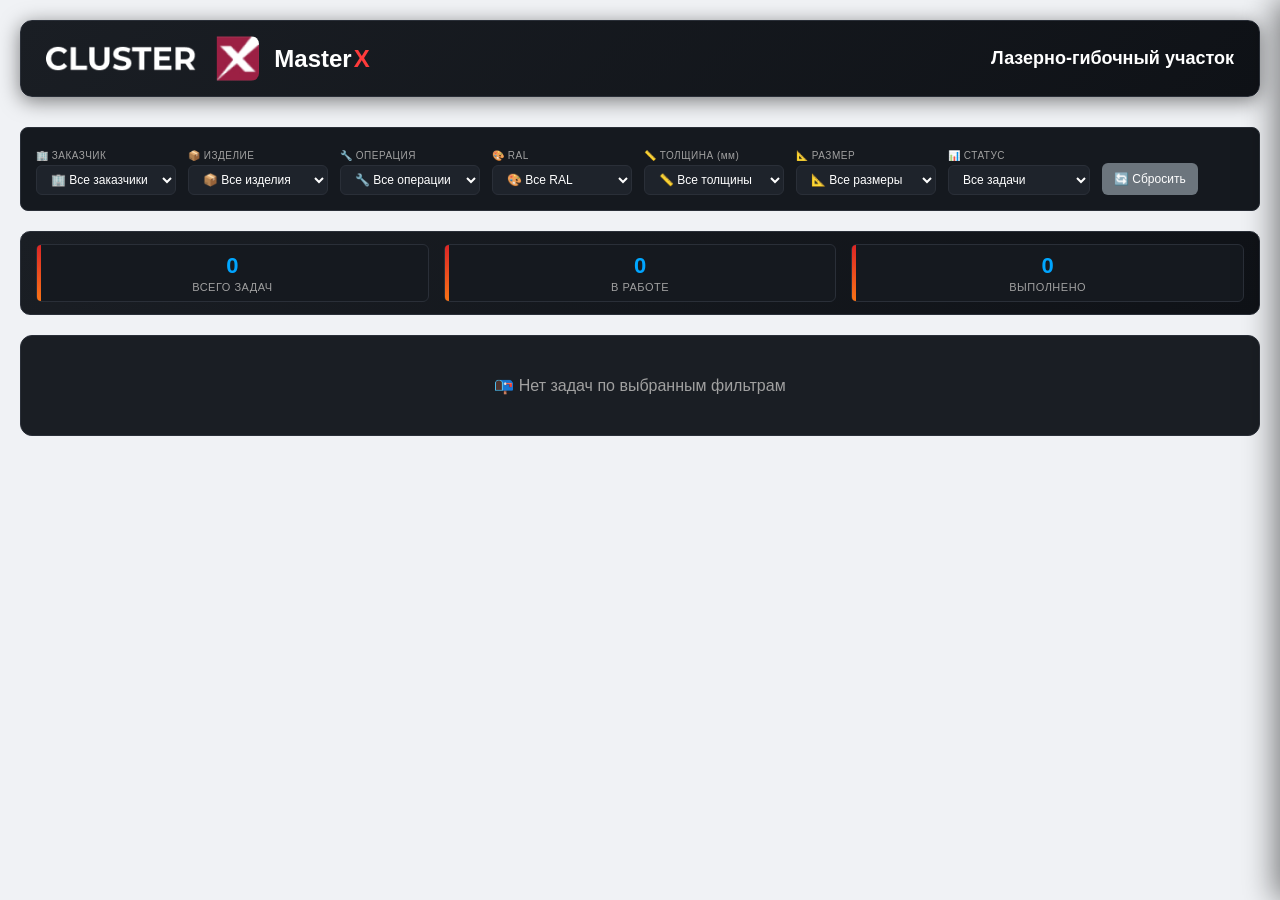
<file: sites/lazerno-gibochniy.html>
<!DOCTYPE html>
<html lang="ru">
<head>
    <meta charset="UTF-8">
    <meta name="viewport" content="width=device-width, initial-scale=1.0">
    <title>MasterX - Лазерно-гибочный участок</title>
    <link rel="stylesheet" href="../css/style.css">
    <style>
        .task-card {
            background: #1a1e24;
            border-radius: 12px;
            margin-bottom: 15px;
            border: 1px solid #2a2f38;
            overflow: hidden;
            transition: all 0.2s;
        }
        .task-card.priority {
            border: 2px solid #ff3b3b;
            box-shadow: 0 0 15px rgba(255,59,59,0.3);
        }
        .task-card:hover {
            border-color: #ff3b3b;
        }
        .task-header {
            padding: 12px 20px;
            cursor: pointer;
            display: flex;
            justify-content: space-between;
            align-items: center;
            transition: all 0.2s;
        }
        .task-header.status-pending {
            background: linear-gradient(135deg, #232830, #1a1e24);
            border-left: 4px solid #6c757d;
        }
        .task-header.status-in-progress {
            background: linear-gradient(135deg, #3a2a1a, #2a1f0f);
            border-left: 4px solid #ff9800;
        }
        .task-header.status-completed {
            background: linear-gradient(135deg, #1a3a1a, #0f2a0f);
            border-left: 4px solid #2ecc71;
        }
        .task-header.priority {
            background: linear-gradient(135deg, #4a1a1a, #3a0f0f) !important;
            border-left: 4px solid #ff3b3b !important;
        }
        .task-header-left {
            flex: 1;
        }
        .task-customer-name {
            font-weight: 600;
            color: #ff3b3b;
            font-size: 14px;
            margin-bottom: 4px;
            display: flex;
            align-items: center;
            flex-wrap: wrap;
            gap: 8px;
        }
        .priority-badge {
            background: #ff3b3b;
            color: white;
            padding: 2px 8px;
            border-radius: 20px;
            font-size: 10px;
            font-weight: 600;
            display: inline-block;
        }
        .task-product-info {
            display: flex;
            flex-wrap: wrap;
            gap: 12px;
            align-items: center;
            margin-top: 4px;
        }
        .task-product-name {
            font-size: 13px;
            color: #ff9800;
            font-weight: 500;
        }
        .task-size {
            font-size: 11px;
            color: #4cd964;
        }
        .task-quantity {
            font-size: 11px;
            color: #a0a0a0;
        }
        .task-ral {
            font-size: 11px;
            color: #ff9800;
            background: #1e232b;
            padding: 2px 6px;
            border-radius: 4px;
        }
        .task-texture {
            font-size: 11px;
            color: #a0a0a0;
        }
        .file-indicator {
            background: #1e232b;
            padding: 2px 6px;
            border-radius: 4px;
            font-size: 10px;
            color: #4cd964;
            display: inline-flex;
            align-items: center;
            gap: 4px;
        }
        .task-status-badge {
            font-weight: 600;
            padding: 4px 12px;
            border-radius: 6px;
            font-size: 12px;
            min-width: 90px;
            text-align: center;
        }
        .task-status-badge.pending {
            background: #2a2f38;
            color: #a0a0a0;
        }
        .task-status-badge.in-progress {
            background: #ff9800;
            color: #1a1e24;
        }
        .task-status-badge.completed {
            background: #4caf50;
            color: white;
        }
        .collapse-icon {
            color: #a0a0a0;
            font-size: 14px;
            transition: transform 0.2s;
            margin-left: 15px;
        }
        .task-header.collapsed .collapse-icon {
            transform: rotate(-90deg);
        }
        .task-content {
            padding: 15px 20px;
            border-top: 1px solid #2a2f38;
            transition: all 0.2s;
        }
        .operation-info {
            background: #15191f;
            border-radius: 8px;
            padding: 12px;
            margin-bottom: 15px;
            border: 1px solid #2a2f38;
        }
        .operation-name {
            font-size: 14px;
            font-weight: 600;
            color: #ff9800;
            margin-bottom: 6px;
        }
        .operation-detail {
            font-size: 12px;
            color: #a0a0a0;
            margin-bottom: 4px;
        }
        .operation-detail span {
            color: #4cd964;
        }
        .operation-plan {
            font-size: 11px;
            color: #ff9800;
            margin-top: 6px;
            padding: 2px 6px;
            background: #1e232b;
            border-radius: 4px;
            display: inline-block;
        }
        .executor-header {
            display: flex;
            gap: 8px;
            padding: 0 8px;
            margin-bottom: 4px;
            font-size: 10px;
            color: #a0a0a0;
        }
        .executor-header span:nth-child(1) { width: 120px; }
        .executor-header span:nth-child(2) { width: 60px; text-align: center; }
        .executor-header span:nth-child(3) { width: 70px; text-align: center; }
        .executor-header span:nth-child(4) { width: 30px; }
        .executor-item {
            display: flex;
            align-items: center;
            gap: 8px;
            padding: 4px 8px;
            background: #15191f;
            border-radius: 4px;
            margin-bottom: 4px;
            border: 1px solid #2a2f38;
        }
        .executor-name {
            width: 120px;
            padding: 3px 6px;
            background: #1e232b;
            border: 1px solid #2a2f38;
            border-radius: 4px;
            color: #fff;
            font-size: 11px;
        }
        .executor-quantity {
            width: 60px;
            padding: 3px;
            background: #1e232b;
            border: 1px solid #2a2f38;
            border-radius: 4px;
            color: #fff;
            text-align: center;
            font-size: 11px;
        }
        .btn-work {
            background: #ffc107;
            color: #000;
            padding: 3px 6px;
            border: none;
            border-radius: 4px;
            cursor: pointer;
            font-size: 10px;
            width: 65px;
            font-weight: 600;
        }
        .btn-work.active {
            background: #fd7e14;
            color: white;
        }
        .btn-work:disabled {
            opacity: 0.5;
            cursor: not-allowed;
        }
        .btn-add-executor {
            background: #6c757d;
            color: white;
            padding: 4px 8px;
            border: none;
            border-radius: 4px;
            cursor: pointer;
            font-size: 10px;
            margin: 6px 0;
            width: 120px;
        }
        .action-container {
            margin: 6px 0;
        }
        .new-executor-form {
            display: flex;
            align-items: center;
            gap: 6px;
            margin-top: 6px;
            padding: 6px;
            background: #15191f;
            border: 1px solid #2a2f38;
            border-radius: 4px;
            flex-wrap: wrap;
        }
        .new-executor-form input {
            width: 130px;
            padding: 4px 6px;
            background: #1e232b;
            border: 1px solid #2a2f38;
            border-radius: 4px;
            color: #fff;
            font-size: 11px;
        }
        .btn-ready {
            background: #28a745;
            color: white;
            padding: 4px 12px;
            border: none;
            border-radius: 4px;
            cursor: pointer;
            font-size: 11px;
            font-weight: 600;
            margin: 8px 0 0 0;
            min-width: 80px;
        }
        .btn-ready:disabled {
            opacity: 0.5;
            cursor: not-allowed;
        }
        .btn-end-shift {
            background: #ff9800;
            color: white;
            padding: 3px 6px;
            border: none;
            border-radius: 4px;
            cursor: pointer;
            font-size: 10px;
            width: 85px;
            font-weight: 600;
            margin-left: 4px;
        }
        .btn-end-shift:disabled {
            background: #4caf50;
            cursor: not-allowed;
            opacity: 0.7;
        }
        .btn-report-item {
            background: #ff9800;
            color: white;
            border: none;
            border-radius: 4px;
            padding: 5px 12px;
            cursor: pointer;
            font-size: 12px;
            font-weight: 600;
            transition: all 0.2s;
        }
        .btn-report-item:hover {
            background: #e68900;
            transform: scale(1.02);
        }
        .btn-copy-path {
            background: #28a745;
            color: white;
            border: none;
            border-radius: 4px;
            padding: 5px 12px;
            cursor: pointer;
            font-size: 11px;
            font-weight: 600;
            transition: all 0.2s;
            margin-left: 8px;
        }
        .btn-copy-path:hover {
            background: #218838;
            transform: scale(1.02);
        }
        .btn-sm {
            padding: 2px 6px;
            font-size: 9px;
            border-radius: 4px;
            cursor: pointer;
            border: none;
        }
        .filter-section {
            display: flex;
            gap: 12px;
            align-items: flex-end;
            margin-bottom: 20px;
            flex-wrap: wrap;
            background: #15191f;
            padding: 15px;
            border-radius: 8px;
            border: 1px solid #2a2f38;
        }
        .filter-group {
            display: flex;
            flex-direction: column;
            gap: 4px;
            min-width: 130px;
        }
        .filter-group label {
            font-size: 10px;
            color: #a0a0a0;
            letter-spacing: 0.5px;
            white-space: nowrap;
        }
        .filter-group select, .filter-group input {
            padding: 6px 10px;
            background: #1e232b;
            border: 1px solid #2a2f38;
            border-radius: 6px;
            color: #fff;
            font-size: 12px;
            min-width: 140px;
        }
        .btn-reset {
            background: #6c757d;
            padding: 6px 12px;
            font-size: 12px;
            height: 32px;
            cursor: pointer;
            border: none;
            border-radius: 6px;
            color: white;
            margin-top: 20px;
        }
        .btn-reset:hover {
            background: #5a6268;
        }
        .order-stats {
            display: flex;
            gap: 15px;
            margin-bottom: 20px;
            padding: 12px 15px;
            background: linear-gradient(135deg, #1a1e24, #0f1217);
            border-radius: 10px;
            border: 1px solid #2a2f38;
        }
        .stat-item {
            flex: 1;
            text-align: center;
            padding: 8px;
            background: #15191f;
            border-radius: 6px;
            border: 1px solid #2a2f38;
        }
        .stat-value {
            font-size: 22px;
            font-weight: 700;
            background: linear-gradient(135deg, #00d4ff, #0077ff);
            -webkit-background-clip: text;
            -webkit-text-fill-color: transparent;
            margin-bottom: 2px;
        }
        .stat-label {
            font-size: 11px;
            color: #a0a0a0;
        }
        .no-tasks {
            text-align: center;
            padding: 40px;
            background: #1a1e24;
            border-radius: 12px;
            color: #a0a0a0;
            border: 1px solid #2a2f38;
        }
        .loading {
            text-align: center;
            padding: 30px;
            color: #a0a0a0;
        }
        .spinner {
            width: 30px;
            height: 30px;
            margin: 0 auto 10px;
            border: 2px solid #2a2f38;
            border-top: 2px solid #ff3b3b;
            border-radius: 50%;
            animation: spin 1s linear infinite;
        }
        @keyframes spin {
            0% { transform: rotate(0deg); }
            100% { transform: rotate(360deg); }
        }
        .right-modal {
            position: fixed;
            right: -450px;
            top: 0;
            width: 450px;
            height: 100vh;
            background: linear-gradient(135deg, #1a1e24, #0f1217);
            border-left: 2px solid #ff3b3b;
            box-shadow: -5px 0 30px rgba(0,0,0,0.5);
            transition: right 0.3s ease;
            z-index: 2000;
            display: flex;
            flex-direction: column;
            overflow: hidden;
        }
        .right-modal.open {
            right: 0;
        }
        .right-modal-header {
            background: linear-gradient(135deg, #232830, #1a1e24);
            padding: 15px 20px;
            border-bottom: 1px solid #2a2f38;
            display: flex;
            justify-content: space-between;
            align-items: center;
        }
        .right-modal-header h3 {
            margin: 0;
            color: #ff3b3b;
            font-size: 18px;
        }
        .right-modal-close {
            background: none;
            border: none;
            color: #a0a0a0;
            font-size: 28px;
            cursor: pointer;
        }
        .right-modal-close:hover {
            color: #ff3b3b;
        }
        .right-modal-content {
            flex: 1;
            overflow-y: auto;
            padding: 20px;
        }
        .right-modal-overlay {
            position: fixed;
            top: 0;
            left: 0;
            width: 100%;
            height: 100%;
            background: rgba(0,0,0,0.5);
            z-index: 1999;
            display: none;
        }
        .right-modal-overlay.show {
            display: block;
        }
        .report-row {
            background: #15191f;
            border-radius: 8px;
            padding: 12px;
            margin-bottom: 12px;
            border: 1px solid #2a2f38;
        }
        .report-input {
            width: 100%;
            padding: 6px;
            background: #1e232b;
            border: 1px solid #2a2f38;
            border-radius: 4px;
            color: #fff;
        }
        .report-textarea {
            width: 100%;
            padding: 6px;
            background: #1e232b;
            border: 1px solid #2a2f38;
            border-radius: 4px;
            color: #fff;
            resize: vertical;
        }
        .btn-add-row {
            width: 100%;
            padding: 8px;
            background: #28a745;
            color: white;
            border: none;
            border-radius: 6px;
            cursor: pointer;
            font-size: 14px;
        }
        .btn-remove-row {
            background: #dc3545;
            color: white;
            border: none;
            border-radius: 4px;
            padding: 2px 8px;
            cursor: pointer;
            font-size: 11px;
        }
        @keyframes slideInRight {
            from { transform: translateX(100%); opacity: 0; }
            to { transform: translateX(0); opacity: 1; }
        }
        @keyframes slideOutRight {
            from { transform: translateX(0); opacity: 1; }
            to { transform: translateX(100%); opacity: 0; }
        }
        .notification {
            animation: slideInRight 0.3s ease;
        }
        body.light-theme .filter-section {
            background: #ffffff !important;
            border: 1px solid #e2e8f0 !important;
        }
        body.light-theme .filter-group select,
        body.light-theme .filter-group input {
            background: #ffffff !important;
            border: 1px solid #e2e8f0 !important;
            color: #1e293b !important;
        }
        body.light-theme .task-card {
            background: #ffffff !important;
            border: 1px solid #e2e8f0 !important;
        }
        body.light-theme .task-card.priority {
            border: 2px solid #ff3b3b !important;
        }
        body.light-theme .task-header.status-pending {
            background: linear-gradient(135deg, #f8fafc, #f1f5f9) !important;
        }
        body.light-theme .task-header.status-in-progress {
            background: linear-gradient(135deg, #fff3e0, #ffe6cc) !important;
        }
        body.light-theme .task-header.status-completed {
            background: linear-gradient(135deg, #e8f5e9, #c8e6c9) !important;
        }
        body.light-theme .task-header.priority {
            background: linear-gradient(135deg, #fee2e2, #fecaca) !important;
        }
        body.light-theme .task-customer-name {
            color: #dc2626 !important;
        }
        body.light-theme .task-product-name {
            color: #f97316 !important;
        }
        body.light-theme .operation-info {
            background: #f8fafc !important;
            border: 1px solid #e2e8f0 !important;
        }
        body.light-theme .executor-item {
            background: #f8fafc !important;
            border: 1px solid #e2e8f0 !important;
        }
        body.light-theme .executor-name,
        body.light-theme .executor-quantity {
            background: #ffffff !important;
            border: 1px solid #e2e8f0 !important;
            color: #1e293b !important;
        }
        body.light-theme .btn-report-item {
            background: #ff9800 !important;
            color: white !important;
        }
        body.light-theme .btn-copy-path {
            background: #28a745 !important;
            color: white !important;
        }
        
        .task-content {
            transition: display 0.2s ease;
        }
    </style>
</head>
<body>
    <div class="container">
        <header>
            <div class="logo-container">
                <img src="../images/logo.png" alt="MasterX Logo" class="logo-img" onerror="this.style.display='none'">
                <div class="logo-text">Master<span class="x-red">X</span></div>
            </div>
            <h1 style="margin:0; color: white; font-size:18px;"> Лазерно-гибочный участок</h1>
        </header>

        <div class="filter-section">
            <div class="filter-group">
                <label>🏢 ЗАКАЗЧИК</label>
                <select id="filterCustomer">
                    <option value="">Все заказчики</option>
                </select>
            </div>
            <div class="filter-group">
                <label>📦 ИЗДЕЛИЕ</label>
                <select id="filterProduct">
                    <option value="">Все изделия</option>
                </select>
            </div>
            <div class="filter-group">
                <label>🔧 ОПЕРАЦИЯ</label>
                <select id="filterOperation">
                    <option value="">Все операции</option>
                </select>
            </div>
            <div class="filter-group">
                <label>🎨 RAL</label>
                <select id="filterRal">
                    <option value="">Все RAL</option>
                </select>
            </div>
            <div class="filter-group">
                <label>📏 ТОЛЩИНА (мм)</label>
                <select id="filterThickness">
                    <option value="">Все толщины</option>
                </select>
            </div>
            <div class="filter-group">
                <label>📐 РАЗМЕР</label>
                <select id="filterSize">
                    <option value="">Все размеры</option>
                </select>
            </div>
            <div class="filter-group">
                <label>📊 СТАТУС</label>
                <select id="statusFilter">
                    <option value="all">Все задачи</option>
                    <option value="pending">⏳ Ожидают</option>
                    <option value="in_progress">⚡ В работе</option>
                    <option value="completed">✅ Завершённые</option>
                    <option value="priority">🔴 Приоритетные</option>
                </select>
            </div>
            <button class="btn-reset" onclick="resetFilters()">🔄 Сбросить</button>
        </div>

        <div class="order-stats">
            <div class="stat-item"><div class="stat-value" id="totalTasks">0</div><div class="stat-label">Всего задач</div></div>
            <div class="stat-item"><div class="stat-value" id="tasksInProgress">0</div><div class="stat-label">В работе</div></div>
            <div class="stat-item"><div class="stat-value" id="tasksCompleted">0</div><div class="stat-label">Выполнено</div></div>
        </div>

        <div id="tasksList" class="tasks-list"><div class="loading"><div class="spinner"></div><p>Загрузка задач...</p></div></div>
    </div>

    <div id="rightModalOverlay" class="right-modal-overlay" onclick="closeRightModal()"></div>
    <div id="rightModal" class="right-modal">
        <div class="right-modal-header">
            <h3 id="modalTitle">📝 Отчёт по задаче</h3>
            <button class="right-modal-close" onclick="closeRightModal()">&times;</button>
        </div>
        <div id="rightModalContent" class="right-modal-content"></div>
    </div>

    <script src="../js/storage.js"></script>
    <script src="../js/data-loader.js"></script>
    <script src="../js/materials-report.js"></script>
    <script src="../js/task-manager.js"></script>

    <script>
        // ============== ГЛОБАЛЬНЫЕ ПЕРЕМЕННЫЕ ==============
        let taskOperationsData = {};
        let taskManager = null;
        let isLoadingTasks = false;
        let currentReportTask = null;
        let reportRows = [];
        
        const OPEN_CARDS_KEY = 'lazerno_open_tasks';
        
        // ============== ФУНКЦИЯ ДЛЯ ФОРМИРОВАНИЯ ЗАГОЛОВКА ОПЕРАЦИИ ==============
        function getOperationDisplayName(operation, detail, thickness) {
            let displayName = operation || 'Операция';
            if (detail && detail.trim() !== '') {
                let cleanDetail = detail;
                if (thickness && thickness.trim() !== '') {
                    cleanDetail = detail.replace(thickness, '').trim();
                }
                displayName = `${operation} (${cleanDetail})`;
                if (thickness && thickness.trim() !== '') {
                    displayName += ` ${thickness}`;
                }
            }
            return displayName;
        }
        
        // ============== ВСПОМОГАТЕЛЬНЫЕ ФУНКЦИИ ==============
        function escapeHtml(str) {
            if (!str) return '';
            return String(str).replace(/&/g, '&amp;').replace(/</g, '&lt;').replace(/>/g, '&gt;').replace(/"/g, '&quot;').replace(/'/g, '&#39;');
        }
        
        // ============== СОХРАНЕНИЕ СОСТОЯНИЯ РАСКРЫТЫХ КАРТОЧЕК ==============
        function saveAllCardsState() {
            const openTasks = [];
            document.querySelectorAll('.task-card').forEach(card => {
                const content = card.querySelector('.task-content');
                if (content && content.style.display !== 'none') {
                    openTasks.push(card.dataset.taskId);
                }
            });
            localStorage.setItem(OPEN_CARDS_KEY, JSON.stringify(openTasks));
            console.log('💾 Сохранено раскрытых задач:', openTasks.length);
        }
        
        function restoreAllCardsState() {
            const savedOpenTasks = localStorage.getItem(OPEN_CARDS_KEY);
            if (!savedOpenTasks) return;
            
            const openTasksIds = JSON.parse(savedOpenTasks);
            console.log('🔄 Восстановление задач:', openTasksIds.length);
            
            openTasksIds.forEach(taskId => {
                const card = document.querySelector(`.task-card[data-task-id="${taskId}"]`);
                if (card) {
                    const content = card.querySelector('.task-content');
                    const header = card.querySelector('.task-header');
                    if (content && header) {
                        content.style.display = 'block';
                        header.classList.remove('collapsed');
                        const arrow = header.querySelector('.collapse-icon');
                        if (arrow) arrow.textContent = '▲';
                    }
                }
            });
        }
        
        function toggleCardState(header, content, taskId) {
            const isVisible = content.style.display !== 'none';
            
            if (isVisible) {
                content.style.display = 'none';
                header.classList.add('collapsed');
                const arrow = header.querySelector('.collapse-icon');
                if (arrow) arrow.textContent = '▼';
            } else {
                content.style.display = 'block';
                header.classList.remove('collapsed');
                const arrow = header.querySelector('.collapse-icon');
                if (arrow) arrow.textContent = '▲';
            }
            
            saveAllCardsState();
        }
        
        // ============== ЗАГРУЗКА ОПЕРАЦИЙ ИЗ JSON ==============
        async function loadTaskOperationsData() {
            try {
                const response = await fetch('../data/taskOperations.json?_=' + Date.now());
                if (response.ok) {
                    const data = await response.json();
                    taskOperationsData = data.operations || {};
                    window.taskOperationsData = taskOperationsData;
                    console.log('✅ Загружены операции из taskOperations.json');
                    console.log('Загружено изделий:', Object.keys(taskOperationsData).length);
                } else {
                    console.warn('taskOperations.json не найден, статус:', response.status);
                    taskOperationsData = {};
                }
            } catch(e) {
                console.error('Ошибка загрузки taskOperations.json:', e);
                taskOperationsData = {};
            }
        }
        
        // ============== КЛАСС УПРАВЛЕНИЯ ЗАДАЧАМИ ==============
        class SimpleTaskManager {
            constructor(siteKey) {
                this.siteKey = siteKey;
                this.tasks = [];
                this.storageKey = `tasks_${siteKey}`;
            }
            
            loadData() {
                const saved = localStorage.getItem(this.storageKey);
                if (saved) {
                    this.tasks = JSON.parse(saved);
                } else {
                    this.tasks = [];
                }
                return this.tasks;
            }
            
            saveData() {
                localStorage.setItem(this.storageKey, JSON.stringify(this.tasks));
            }
            
            getTasksByStatus(status) {
                if (status === 'all') return this.tasks;
                return this.tasks.filter(t => t.status === status);
            }
            
            getStats() {
                const total = this.tasks.length;
                const inProgress = this.tasks.filter(t => t.status === 'in_progress').length;
                const completed = this.tasks.filter(t => t.status === 'completed').length;
                return { total, inProgress, completed };
            }
            
            updateExecutorQuantity(taskId, executorId, quantity) {
                const task = this.tasks.find(t => t.id === taskId);
                if (task && task.executors) {
                    const executor = task.executors.find(e => e.id === executorId);
                    if (executor) {
                        executor.quantity = quantity;
                        this.saveData();
                        updateSingleTaskCard(taskId);
                    }
                }
            }
            
            updateExecutorStatus(taskId, executorId, status) {
                const task = this.tasks.find(t => t.id === taskId);
                if (!task || !task.executors) return;
                
                const executor = task.executors.find(e => e.id === executorId);
                if (executor) {
                    const now = new Date().toISOString();
                    
                    if (status === 'in_progress' && executor.status !== 'in_progress') {
                        executor.startTime = now;
                        executor.endTime = null;
                        console.log(`⏱️ НАЧАЛО: ${executor.name} - ${task.operation}`);
                    }
                    
                    if (status === 'shift_ended' && executor.status === 'in_progress') {
                        executor.endTime = now;
                        if (executor.startTime) {
                            const start = new Date(executor.startTime);
                            const end = new Date(now);
                            const minutes = Math.round((end - start) / 60000);
                            executor.workTime = minutes;
                            if (!task.totalWorkTime) task.totalWorkTime = 0;
                            task.totalWorkTime += minutes;
                            console.log(`⏱️ ЗАКРЫТИЕ СМЕНЫ: ${executor.name} - ${task.operation}, время: ${minutes} мин`);
                        }
                        executor.status = 'shift_ended';
                    }
                    
                    if (status !== 'shift_ended') {
                        executor.status = status;
                    }
                    
                    let taskStatus = 'pending';
                    const hasInProgress = task.executors.some(e => e.status === 'in_progress');
                    const allShiftEnded = task.executors.length > 0 && task.executors.every(e => e.status === 'shift_ended');
                    const allCompleted = task.executors.length > 0 && task.executors.every(e => e.status === 'completed');
                    
                    if (allCompleted) {
                        taskStatus = 'completed';
                    } else if (hasInProgress) {
                        taskStatus = 'in_progress';
                    } else if (allShiftEnded) {
                        taskStatus = 'in_progress';
                    } else {
                        taskStatus = 'pending';
                    }
                    
                    task.status = taskStatus;
                    this.saveData();
                    
                    const orders = JSON.parse(localStorage.getItem('masterx_orders') || '[]');
                    const order = orders.find(o => o.id == task.orderId);
                    if (order) {
                        if (!order.tasks) order.tasks = {};
                        const squareColor = taskStatus === 'completed' ? 'green' : (taskStatus === 'in_progress' ? 'orange' : '');
                        order.tasks[task.id] = squareColor;
                        localStorage.setItem('masterx_orders', JSON.stringify(orders));
                    }
                    
                    updateSingleTaskCard(taskId);
                }
            }
            
            addExecutor(taskId, name) {
                const task = this.tasks.find(t => t.id === taskId);
                if (task) {
                    if (!task.executors) task.executors = [];
                    if (task.executors.some(e => e.name === name)) return false;
                    task.executors.push({
                        id: Date.now(),
                        name: name,
                        quantity: 0,
                        status: 'pending',
                        startTime: null,
                        endTime: null,
                        workTime: 0
                    });
                    this.saveData();
                    updateExecutorList(taskId);
                    return true;
                }
                return false;
            }
            
            removeExecutor(taskId, executorId) {
                const task = this.tasks.find(t => t.id === taskId);
                if (task && task.executors) {
                    task.executors = task.executors.filter(e => e.id !== executorId);
                    this.saveData();
                    updateExecutorList(taskId);
                }
            }
            
            completeTask(taskId) {
                const task = this.tasks.find(t => t.id === taskId);
                if (!task) return;
                
                const now = new Date().toISOString();
                
                if (task.executors && task.executors.length > 0) {
                    task.executors.forEach(executor => {
                        if (executor.status === 'in_progress') {
                            executor.endTime = now;
                            if (executor.startTime) {
                                const start = new Date(executor.startTime);
                                const end = new Date(now);
                                const minutes = Math.round((end - start) / 60000);
                                executor.workTime = minutes;
                                if (!task.totalWorkTime) task.totalWorkTime = 0;
                                task.totalWorkTime += minutes;
                                console.log(`⏱️ ГОТОВО (in_progress): ${executor.name} - ${task.operation}, время: ${minutes} мин`);
                            }
                            executor.status = 'completed';
                        }
                        else if (executor.status === 'shift_ended') {
                            if (!executor.workTime && executor.startTime && executor.endTime) {
                                const start = new Date(executor.startTime);
                                const end = new Date(executor.endTime);
                                const minutes = Math.round((end - start) / 60000);
                                executor.workTime = minutes;
                                if (!task.totalWorkTime) task.totalWorkTime = 0;
                                task.totalWorkTime += minutes;
                                console.log(`⏱️ ГОТОВО (shift_ended): ${executor.name} - ${task.operation}, время: ${minutes} мин`);
                            }
                            executor.status = 'completed';
                        }
                    });
                }
                
                const totalAssigned = task.executors.reduce((sum, e) => sum + (e.quantity || 0), 0);
                const planQuantity = task.totalQuantity || 1;
                let operationName = task.operation;
                if (task.detail) {
                    operationName += ` (${task.detail})`;
                }
                
                if (totalAssigned < planQuantity) {
                    if (!confirm(`⚠️ Выполнено только ${totalAssigned} из ${planQuantity} шт.\n\nВсё равно завершить задачу?`)) {
                        return;
                    }
                } else {
                    if (!confirm(`✅ Завершить задачу?\nОперация: ${operationName}\nВыполнено: ${totalAssigned} из ${planQuantity} шт`)) {
                        return;
                    }
                }
                
                task.status = 'completed';
                task.completedAt = new Date().toISOString();
                
                if (task.isPriority === true) {
                    task.isPriority = false;
                }
                
                this.saveData();
                
                const orders = JSON.parse(localStorage.getItem('masterx_orders') || '[]');
                const order = orders.find(o => o.id == task.orderId);
                if (order) {
                    if (!order.tasks) order.tasks = {};
                    order.tasks[task.id] = 'green';
                    localStorage.setItem('masterx_orders', JSON.stringify(orders));
                }
                
                updateSingleTaskCard(taskId);
            }
        }
        
        function completeTask(taskId) {
            if (taskManager) {
                taskManager.completeTask(taskId);
            } else {
                console.error('taskManager не инициализирован');
                alert('Ошибка: менеджер задач не инициализирован');
            }
        }
        
        function updateSingleTaskCard(taskId) {
            const task = taskManager.tasks.find(t => t.id === taskId);
            if (!task) return;
            
            const taskCard = document.querySelector(`.task-card[data-task-id="${taskId}"]`);
            if (!taskCard) return;
            
            const statusBadge = taskCard.querySelector('.task-status-badge');
            const taskHeader = taskCard.querySelector('.task-header');
            
            if (statusBadge) {
                let statusClass = 'pending';
                let statusText = '⏳ ОЖИДАЕТ';
                if (task.status === 'in_progress') {
                    statusClass = 'in-progress';
                    statusText = '⚡ В РАБОТЕ';
                } else if (task.status === 'completed') {
                    statusClass = 'completed';
                    statusText = '✅ ГОТОВО';
                }
                
                statusBadge.className = `task-status-badge ${statusClass}`;
                statusBadge.textContent = statusText;
                
                if (taskHeader) {
                    taskHeader.classList.remove('status-pending', 'status-in-progress', 'status-completed');
                    taskHeader.classList.add(`status-${statusClass}`);
                }
            }
            
            const executorList = taskCard.querySelector('.executor-list');
            if (executorList) {
                executorList.innerHTML = '';
                if (task.executors && task.executors.length > 0) {
                    task.executors.forEach(executor => {
                        executorList.appendChild(createExecutorItemElement(task, executor));
                    });
                } else {
                    const noExecutors = document.createElement('p');
                    noExecutors.style.cssText = 'color: #a0a0a0; padding: 8px; text-align: center; font-style: italic; font-size: 11px;';
                    noExecutors.textContent = 'Нет исполнителей';
                    executorList.appendChild(noExecutors);
                }
                
                const readyBtn = taskCard.querySelector('.btn-ready');
                if (readyBtn) {
                    readyBtn.disabled = task.status === 'completed';
                }
            }
        }
        
        function updateExecutorList(taskId) {
            const task = taskManager.tasks.find(t => t.id === taskId);
            if (!task) return;
            
            const executorList = document.getElementById(`executors-${taskId}`);
            if (!executorList) return;
            
            executorList.innerHTML = '';
            if (task.executors && task.executors.length > 0) {
                task.executors.forEach(executor => {
                    executorList.appendChild(createExecutorItemElement(task, executor));
                });
            } else {
                const noExecutors = document.createElement('p');
                noExecutors.style.cssText = 'color: #a0a0a0; padding: 8px; text-align: center; font-style: italic; font-size: 11px;';
                noExecutors.textContent = 'Нет исполнителей';
                executorList.appendChild(noExecutors);
            }
        }
        
        function createExecutorItemElement(task, executor) {
            const isShiftEnded = executor.status === 'shift_ended';
            const isTaskCompleted = task.status === 'completed';
            const canEdit = !isTaskCompleted && !isShiftEnded;
            
            const div = document.createElement('div');
            div.className = 'executor-item';
            div.dataset.executorId = executor.id;
            
            const nameInput = document.createElement('input');
            nameInput.type = 'text';
            nameInput.className = 'executor-name';
            nameInput.value = executor.name;
            nameInput.disabled = isTaskCompleted || isShiftEnded;
            div.appendChild(nameInput);
            
            const quantityInput = document.createElement('input');
            quantityInput.type = 'number';
            quantityInput.className = 'executor-quantity';
            quantityInput.value = executor.quantity || 0;
            quantityInput.min = 0;
            quantityInput.disabled = !canEdit;
            quantityInput.onchange = function(e) {
                e.stopPropagation();
                if (!canEdit) return;
                taskManager.updateExecutorQuantity(task.id, executor.id, parseInt(this.value) || 0);
            };
            div.appendChild(quantityInput);
            
            const workBtn = document.createElement('button');
            workBtn.className = `btn-work ${executor.status === 'in_progress' ? 'active' : ''}`;
            workBtn.textContent = executor.status === 'in_progress' ? 'В РАБОТЕ' : (isShiftEnded ? 'СМЕНА ЗАКРЫТА' : 'НАЧАТЬ');
            workBtn.disabled = !canEdit;
            workBtn.onclick = function(e) {
                e.stopPropagation();
                if (!canEdit) return;
                const newStatus = workBtn.classList.contains('active') ? 'pending' : 'in_progress';
                taskManager.updateExecutorStatus(task.id, executor.id, newStatus);
            };
            div.appendChild(workBtn);
            
            const endShiftBtn = document.createElement('button');
            endShiftBtn.className = 'btn-end-shift';
            endShiftBtn.innerHTML = isShiftEnded ? '✅ СМЕНА ЗАКРЫТА' : '🕒 ЗАКРЫТЬ';
            endShiftBtn.disabled = isTaskCompleted || isShiftEnded;
            endShiftBtn.onclick = function(e) {
                e.stopPropagation();
                if (confirm(`Закрыть смену для ${executor.name}?`)) {
                    taskManager.updateExecutorStatus(task.id, executor.id, 'shift_ended');
                }
            };
            div.appendChild(endShiftBtn);
            
            const removeBtn = document.createElement('button');
            removeBtn.className = 'btn btn-danger btn-sm';
            removeBtn.innerHTML = '✕';
            removeBtn.disabled = !canEdit;
            removeBtn.onclick = function(e) {
                e.stopPropagation();
                if (confirm('Удалить этого исполнителя?')) {
                    taskManager.removeExecutor(task.id, executor.id);
                }
            };
            div.appendChild(removeBtn);
            
            return div;
        }
        
        function restoreTaskHeaderColors() {
            const taskCards = document.querySelectorAll('.task-card');
            taskCards.forEach(card => {
                const taskId = card.dataset.taskId;
                const task = taskManager.tasks.find(t => t.id === taskId);
                if (task) {
                    const statusBadge = card.querySelector('.task-status-badge');
                    const taskHeader = card.querySelector('.task-header');
                    
                    if (statusBadge) {
                        let statusClass = 'pending';
                        let statusText = '⏳ ОЖИДАЕТ';
                        if (task.status === 'in_progress') {
                            statusClass = 'in-progress';
                            statusText = '⚡ В РАБОТЕ';
                        } else if (task.status === 'completed') {
                            statusClass = 'completed';
                            statusText = '✅ ГОТОВО';
                        }
                        
                        statusBadge.className = `task-status-badge ${statusClass}`;
                        statusBadge.textContent = statusText;
                        
                        if (taskHeader) {
                            taskHeader.classList.remove('status-pending', 'status-in-progress', 'status-completed');
                            taskHeader.classList.add(`status-${statusClass}`);
                        }
                    }
                }
            });
        }
        
        // ============== РАБОТА С ФАЙЛАМИ ==============
        function getCurrentSiteKey() {
            return 'lazerno';
        }

        function showCopyNotification(message, type = 'success') {
            const notification = document.createElement('div');
            notification.style.cssText = `
                position: fixed;
                bottom: 30px;
                right: 30px;
                z-index: 20000;
                background: linear-gradient(135deg, #1a3a1a, #0f2a0f);
                color: #4cd964;
                padding: 12px 20px;
                border-radius: 8px;
                font-size: 13px;
                font-weight: 500;
                border-left: 4px solid #4cd964;
                box-shadow: 0 4px 15px rgba(0,0,0,0.3);
                animation: slideInRight 0.3s ease;
            `;
            if (type === 'warning') {
                notification.style.background = 'linear-gradient(135deg, #3a2a1a, #2a1f0f)';
                notification.style.borderLeftColor = '#ff9800';
                notification.style.color = '#ff9800';
            } else if (type === 'error') {
                notification.style.background = 'linear-gradient(135deg, #3a1a1a, #2a0f0f)';
                notification.style.borderLeftColor = '#ff3b3b';
                notification.style.color = '#ff6b6b';
            }
            notification.textContent = message;
            document.body.appendChild(notification);
            setTimeout(() => {
                notification.style.animation = 'slideOutRight 0.3s ease';
                setTimeout(() => notification.remove(), 300);
            }, 3000);
        }

        function openFileSelectionModal(taskId) {
            const task = taskManager.tasks.find(t => t.id === taskId);
            if (!task) return;
            
            const allOrders = JSON.parse(localStorage.getItem('masterx_orders') || '[]');
            const order = allOrders.find(o => o.id == task.orderId);
            if (!order) return;
            
            const siteKey = getCurrentSiteKey();
            const files = order.siteFiles?.[siteKey] || [];
            
            if (files.length === 0) {
                showCopyNotification('📭 Нет прикреплённых файлов', 'warning');
                return;
            }
            
            const modal = document.createElement('div');
            modal.className = 'modal';
            modal.style.display = 'block';
            modal.style.zIndex = '10000';
            
            let filesListHtml = '';
            files.forEach((file) => {
                const icon = getFileIcon(file.path);
                filesListHtml += `
                    <div class="file-select-item" style="background:#1a1e24; border:1px solid #2a2f38; border-radius:8px; margin-bottom:10px; cursor:pointer; transition:all 0.2s;" onclick="selectAndCopyFile('${taskId}', ${file.id})">
                        <div style="padding:12px; display:flex; align-items:center; gap:12px;">
                            <div style="font-size:24px;">${icon}</div>
                            <div style="flex:1;">
                                <div style="font-weight:600; color:#ff9800;">${escapeHtml(file.name)}</div>
                                <div style="font-size:11px; color:#a0a0a0; word-break:break-all;">${escapeHtml(file.path)}</div>
                                ${file.comment ? `<div style="font-size:10px; color:#4cd964; margin-top:4px;">💬 ${escapeHtml(file.comment)}</div>` : ''}
                            </div>
                            <div style="color:#0077ff; font-size:20px;">📋</div>
                        </div>
                    </div>
                `;
            });
            
            modal.innerHTML = `
                <div class="modal-content" style="max-width:600px;">
                    <span class="close" onclick="this.parentElement.parentElement.remove()">&times;</span>
                    <h3 style="color:#ff3b3b; margin-bottom:15px;">📎 Выберите файл для копирования</h3>
                    <div style="margin-bottom:15px; padding:8px 12px; background:#15191f; border-radius:6px;">
                        <div style="font-size:12px; color:#a0a0a0;">🏢 ${escapeHtml(order.groupName)}</div>
                        <div style="font-size:12px;">📦 ${escapeHtml(task.product)} | ${escapeHtml(task.operation)}</div>
                    </div>
                    <div style="max-height:400px; overflow-y:auto;">${filesListHtml}</div>
                    <div style="display:flex; justify-content:flex-end; margin-top:15px; padding-top:15px; border-top:1px solid #2a2f38;">
                        <button class="btn btn-danger" onclick="this.closest('.modal').remove()">✖️ Отмена</button>
                    </div>
                </div>
            `;
            document.body.appendChild(modal);
        }

        function selectAndCopyFile(taskId, fileId) {
            const task = taskManager.tasks.find(t => t.id === taskId);
            if (!task) return;
            
            const allOrders = JSON.parse(localStorage.getItem('masterx_orders') || '[]');
            const order = allOrders.find(o => o.id == task.orderId);
            if (!order) return;
            
            const siteKey = getCurrentSiteKey();
            const files = order.siteFiles?.[siteKey] || [];
            const file = files.find(f => f.id === fileId);
            
            if (!file) {
                showCopyNotification('❌ Файл не найден', 'error');
                return;
            }
            
            navigator.clipboard.writeText(file.path).then(() => {
                showCopyNotification(`✅ Путь к файлу "${file.name}" скопирован!`, 'success');
                document.querySelectorAll('.modal').forEach(modal => modal.remove());
            }).catch(() => {
                showCopyNotification('❌ Ошибка при копировании', 'error');
            });
        }

        function getFileIcon(filePath) {
            const ext = (filePath || '').split('.').pop()?.toLowerCase() || '';
            const icons = {
                'pdf': '📄', 'jpg': '🖼️', 'jpeg': '🖼️', 'png': '🖼️', 'gif': '🖼️',
                'dwg': '📐', 'dxf': '📐', 'cdr': '📐',
                'mp4': '🎬', 'avi': '🎬',
                'doc': '📝', 'docx': '📝', 'xls': '📊', 'xlsx': '📊'
            };
            return icons[ext] || '📎';
        }

        function copyAllFilePaths(taskId) {
            const task = taskManager.tasks.find(t => t.id === taskId);
            if (!task) return;
            
            const allOrders = JSON.parse(localStorage.getItem('masterx_orders') || '[]');
            const order = allOrders.find(o => o.id == task.orderId);
            if (!order) return;
            
            const siteKey = getCurrentSiteKey();
            const files = order.siteFiles?.[siteKey] || [];
            
            if (files.length === 0) {
                showCopyNotification('📭 Нет прикреплённых файлов', 'warning');
                return;
            }
            
            if (files.length === 1) {
                navigator.clipboard.writeText(files[0].path).then(() => {
                    showCopyNotification(`✅ Путь к файлу "${files[0].name}" скопирован!`, 'success');
                });
            } else {
                openFileSelectionModal(taskId);
            }
        }
        
        // ============== ФИЛЬТРЫ ==============
        function populateFilters() {
            const allOrders = JSON.parse(localStorage.getItem('masterx_orders') || '[]');
            const customers = new Set();
            const products = new Set();
            const operations = new Set();
            const rals = new Set();
            const thicknesses = new Set();
            const sizes = new Set();
            
            allOrders.forEach(order => {
                if (order.groupName) customers.add(order.groupName);
                if (order.items) {
                    order.items.forEach(item => {
                        if (item.product) products.add(item.product);
                        if (item.ral && item.ral.trim()) rals.add(item.ral.trim());
                        if (item.size?.name) sizes.add(item.size.name);
                    });
                }
            });
            
            if (taskManager && taskManager.tasks) {
                taskManager.tasks.forEach(task => {
                    if (task.operation) operations.add(task.operation);
                    if (task.thickness) thicknesses.add(task.thickness);
                });
            }
            
            const customerSelect = document.getElementById('filterCustomer');
            if (customerSelect) {
                const currentCustomer = customerSelect.value;
                customerSelect.innerHTML = '<option value="">🏢 Все заказчики</option>';
                Array.from(customers).sort().forEach(c => {
                    customerSelect.innerHTML += `<option value="${escapeHtml(c)}">${escapeHtml(c)}</option>`;
                });
                if (currentCustomer && customers.has(currentCustomer)) customerSelect.value = currentCustomer;
            }
            
            const productSelect = document.getElementById('filterProduct');
            if (productSelect) {
                const currentProduct = productSelect.value;
                productSelect.innerHTML = '<option value="">📦 Все изделия</option>';
                Array.from(products).sort().forEach(p => {
                    productSelect.innerHTML += `<option value="${escapeHtml(p)}">${escapeHtml(p)}</option>`;
                });
                if (currentProduct && products.has(currentProduct)) productSelect.value = currentProduct;
            }
            
            const operationSelect = document.getElementById('filterOperation');
            if (operationSelect) {
                const currentOperation = operationSelect.value;
                operationSelect.innerHTML = '<option value="">🔧 Все операции</option>';
                Array.from(operations).sort().forEach(op => {
                    operationSelect.innerHTML += `<option value="${escapeHtml(op)}">${escapeHtml(op)}</option>`;
                });
                if (currentOperation && operations.has(currentOperation)) operationSelect.value = currentOperation;
            }
            
            const ralSelect = document.getElementById('filterRal');
            if (ralSelect) {
                const currentRal = ralSelect.value;
                ralSelect.innerHTML = '<option value="">🎨 Все RAL</option>';
                Array.from(rals).sort().forEach(r => {
                    ralSelect.innerHTML += `<option value="${escapeHtml(r)}">${escapeHtml(r)}</option>`;
                });
                if (currentRal && rals.has(currentRal)) ralSelect.value = currentRal;
            }
            
            const thicknessSelect = document.getElementById('filterThickness');
            if (thicknessSelect) {
                const currentThickness = thicknessSelect.value;
                thicknessSelect.innerHTML = '<option value="">📏 Все толщины</option>';
                Array.from(thicknesses).sort().forEach(th => {
                    thicknessSelect.innerHTML += `<option value="${th}">${th}</option>`;
                });
                if (currentThickness && thicknesses.has(currentThickness)) thicknessSelect.value = currentThickness;
            }
            
            const sizeSelect = document.getElementById('filterSize');
            if (sizeSelect) {
                const currentSize = sizeSelect.value;
                sizeSelect.innerHTML = '<option value="">📐 Все размеры</option>';
                Array.from(sizes).sort((a, b) => {
                    const aNum = parseInt(a);
                    const bNum = parseInt(b);
                    if (!isNaN(aNum) && !isNaN(bNum)) return aNum - bNum;
                    return String(a).localeCompare(String(b));
                }).forEach(s => {
                    sizeSelect.innerHTML += `<option value="${escapeHtml(s)}">${escapeHtml(s)}</option>`;
                });
                if (currentSize && sizes.has(currentSize)) sizeSelect.value = currentSize;
            }
        }
        
        function resetFilters() {
            document.getElementById('filterCustomer').value = '';
            document.getElementById('filterProduct').value = '';
            document.getElementById('filterOperation').value = '';
            document.getElementById('filterRal').value = '';
            document.getElementById('filterThickness').value = '';
            document.getElementById('filterSize').value = '';
            document.getElementById('statusFilter').value = 'all';
            renderTasks();
        }
        
        function setupFilterListeners() {
            const inputs = ['filterCustomer', 'filterProduct', 'filterOperation', 'filterRal', 'filterThickness', 'filterSize', 'statusFilter'];
            inputs.forEach(id => {
                const el = document.getElementById(id);
                if (el) {
                    el.addEventListener('change', () => renderTasks());
                }
            });
        }
        
        // ============== ОТОБРАЖЕНИЕ ЗАДАЧ ==============
        function renderTasks() {
            if (isLoadingTasks) return;
            isLoadingTasks = true;
            
            taskManager.loadData();
            populateFilters();
            
            const filterCustomer = document.getElementById('filterCustomer').value;
            const filterProduct = document.getElementById('filterProduct').value;
            const filterOperation = document.getElementById('filterOperation').value;
            const filterRal = document.getElementById('filterRal').value;
            const filterThickness = document.getElementById('filterThickness').value;
            const filterSize = document.getElementById('filterSize').value;
            const filterStatus = document.getElementById('statusFilter').value;
            
            const allOrders = JSON.parse(localStorage.getItem('masterx_orders') || '[]');
            
            let tasks = taskManager.tasks.filter(task => {
                const order = allOrders.find(o => o.id == task.orderId);
                if (!order) return false;
                
                if (filterStatus === 'priority') return task.isPriority === true;
                if (filterStatus === 'completed' && task.status !== 'completed') return false;
                if (filterStatus === 'in_progress' && task.status !== 'in_progress') return false;
                if (filterStatus === 'pending' && task.status !== 'pending') return false;
                if (task.isPriority === true) return true;
                if (filterCustomer && order.groupName !== filterCustomer) return false;
                
                const item = order.items?.[task.itemIndex || 0];
                if (!item) return false;
                
                if (filterProduct && item.product !== filterProduct) return false;
                if (filterOperation && task.operation !== filterOperation) return false;
                if (filterRal && (item.ral || '').trim() !== filterRal) return false;
                if (filterSize && item.size?.name !== filterSize) return false;
                if (filterThickness && task.thickness !== filterThickness) return false;
                
                return true;
            });
            
            const priorityTasks = tasks.filter(t => t.isPriority === true);
            const normalTasks = tasks.filter(t => t.isPriority !== true);
            priorityTasks.sort((a, b) => new Date(b.createdAt) - new Date(a.createdAt));
            normalTasks.sort((a, b) => new Date(b.createdAt) - new Date(a.createdAt));
            tasks = [...priorityTasks, ...normalTasks];
            
            document.getElementById('totalTasks').textContent = tasks.length;
            document.getElementById('tasksInProgress').textContent = tasks.filter(t => t.status === 'in_progress').length;
            document.getElementById('tasksCompleted').textContent = tasks.filter(t => t.status === 'completed').length;
            
            const tasksList = document.getElementById('tasksList');
            const scrollPosition = tasksList.scrollTop;
            tasksList.innerHTML = '';
            
            if (tasks.length === 0) {
                tasksList.innerHTML = '<div class="no-tasks"><p>📭 Нет задач по выбранным фильтрам</p></div>';
                isLoadingTasks = false;
                return;
            }
            
            tasks.forEach(task => {
                const order = allOrders.find(o => o.id == task.orderId);
                const item = order?.items?.[task.itemIndex || 0];
                if (!order || !item) return;
                
                let statusClass = 'pending';
                let statusText = '⏳ ОЖИДАЕТ';
                if (task.status === 'in_progress') {
                    statusClass = 'in-progress';
                    statusText = '⚡ В РАБОТЕ';
                } else if (task.status === 'completed') {
                    statusClass = 'completed';
                    statusText = '✅ ГОТОВО';
                }
                
                const isPriority = task.isPriority === true;
                const priorityClass = isPriority ? 'priority' : '';
                const priorityBadge = isPriority ? '<span class="priority-badge">🔴 ПРИОРИТЕТ</span>' : '';
                
                let displayOperationName = getOperationDisplayName(task.operation, task.detail, task.thickness);
                
                let detailDisplay = '';
                if (task.detail) {
                    let cleanDetailName = task.detail;
                    if (task.thickness) cleanDetailName = task.detail.replace(task.thickness, '').trim();
                    detailDisplay = `<div class="operation-detail">📦 ${escapeHtml(cleanDetailName)} ${task.thickness ? `<span>${escapeHtml(task.thickness)}</span>` : ''}</div>`;
                }
                
                const siteFiles = order.siteFiles?.['lazerno'] || [];
                const hasFiles = siteFiles.length > 0;
                const filesIndicator = hasFiles ? `<span class="file-indicator">📎 Файлы: ${siteFiles.length}</span>` : '';
                
                const taskCard = document.createElement('div');
                taskCard.className = `task-card ${priorityClass}`;
                taskCard.dataset.taskId = task.id;
                
                const header = document.createElement('div');
                header.className = `task-header ${statusClass} ${priorityClass}`;
                header.style.cursor = 'pointer';
                header.innerHTML = `
    <div class="task-header-left">
        <div class="task-customer-name">🏢 ${escapeHtml(order.groupName)} | Заказ №${escapeHtml(order.number)} ${priorityBadge}</div>
        <div class="task-product-info">
            <span class="task-product-name">📦 ${escapeHtml(task.product || item.product)}</span>
            <span class="task-size">📏 ${escapeHtml(task.size || item.size?.name || '-')}</span>
            <span class="task-quantity">× ${task.sizeQuantity || item.size?.quantity || 1} шт</span>
            ${task.ral || item.ral ? `<span class="task-ral">🎨 ${escapeHtml(task.ral || item.ral)}</span>` : ''}
            ${task.texture || item.texture ? `<span class="task-texture">🧵 ${escapeHtml(task.texture || item.texture)}</span>` : ''}
            ${filesIndicator}
        </div>
        <div style="margin-top: -20px; margin-bottom: 4px; font-size: 14px; font-weight: 600; color: #ff9800; text-align: center; padding-left: 60px;">
    🔧 ${escapeHtml(task.operation)}${task.detail ? ' (' + escapeHtml(task.detail) + ')' : ''}
</div>
    </div>
    <div style="display: flex; align-items: center; gap: 12px;">
        <span class="task-status-badge ${statusClass}">${statusText}</span>
        <button class="btn-report-item" onclick="event.stopPropagation(); openRightModalForTask('${task.id}')">📝 Отчёт</button>
        ${hasFiles ? `<button class="btn-copy-path" onclick="event.stopPropagation(); copyAllFilePaths('${task.id}')">📋 Копировать путь</button>` : ''}
        <span class="collapse-icon">▼</span>
    </div>
`;
                
                const content = document.createElement('div');
                content.className = 'task-content';
                content.style.display = 'none';
                content.innerHTML = `
                    <div class="operation-info">
                        <div class="operation-name">${escapeHtml(displayOperationName)}</div>
                        ${detailDisplay}
                        <div class="operation-plan">📋 План: ${task.totalQuantity || 1} шт</div>
                    </div>
                    <div class="executor-header"><span>ФИО</span><span>Кол-во</span><span>Статус</span><span></span></div>
                    <div class="executor-list" id="executors-${task.id}"></div>
                    <div class="action-container" id="action-${task.id}"></div>
                    <button class="btn-ready" id="ready-${task.id}" ${task.status === 'completed' ? 'disabled' : ''} onclick="event.stopPropagation(); completeTask('${task.id}')">✅ ГОТОВО</button>
                `;
                
                header.addEventListener('click', function(e) {
                    if (e.target.tagName === 'BUTTON') return;
                    toggleCardState(header, content, task.id);
                });
                
                taskCard.appendChild(header);
                taskCard.appendChild(content);
                tasksList.appendChild(taskCard);
                
                const executorContainer = document.getElementById(`executors-${task.id}`);
                if (executorContainer && task.executors) {
                    executorContainer.innerHTML = '';
                    task.executors.forEach(executor => {
                        executorContainer.appendChild(createExecutorItemElement(task, executor));
                    });
                }
                
                const actionContainer = document.getElementById(`action-${task.id}`);
                if (actionContainer && task.status !== 'completed') {
                    actionContainer.innerHTML = '';
                    const addBtn = document.createElement('button');
                    addBtn.className = 'btn-add-executor';
                    addBtn.textContent = '+ Добавить исполнителя';
                    addBtn.onclick = (e) => {
                        e.stopPropagation();
                        showAddExecutorForm(task, actionContainer);
                    };
                    actionContainer.appendChild(addBtn);
                }
            });
            
            tasksList.scrollTop = scrollPosition;
            isLoadingTasks = false;
            
            setTimeout(() => {
                restoreTaskHeaderColors();
                restoreAllCardsState();
            }, 100);
        }
        
        function showAddExecutorForm(task, container) {
            const oldForm = container.querySelector('.new-executor-form');
            if (oldForm) oldForm.remove();
            
            const formDiv = document.createElement('div');
            formDiv.className = 'new-executor-form';
            const input = document.createElement('input');
            input.type = 'text';
            input.placeholder = 'ФИО исполнителя';
            const addBtn = document.createElement('button');
            addBtn.className = 'btn btn-success';
            addBtn.textContent = 'Добавить';
            addBtn.onclick = (e) => {
                e.stopPropagation();
                const name = input.value.trim();
                if (!name) { alert('Введите ФИО'); return; }
                if (taskManager.addExecutor(task.id, name)) {
                    formDiv.remove();
                } else { alert('Исполнитель уже существует'); }
            };
            const cancelBtn = document.createElement('button');
            cancelBtn.className = 'btn btn-danger';
            cancelBtn.textContent = 'Отмена';
            cancelBtn.onclick = (e) => {
                e.stopPropagation();
                formDiv.remove();
            };
            formDiv.appendChild(input);
            formDiv.appendChild(addBtn);
            formDiv.appendChild(cancelBtn);
            container.appendChild(formDiv);
        }
        
        // ============== ОТЧЁТЫ ==============
        function getSavedReportDataForTask(taskId) {
            const allReports = JSON.parse(localStorage.getItem('material_reports') || '[]');
            const taskReports = allReports.filter(r => r.taskId === taskId && r.siteKey === 'lazerno');
            if (taskReports.length === 0) return null;
            const allRows = [];
            taskReports.forEach(report => {
                if (report.rows) allRows.push(...report.rows);
            });
            return { 
                rows: allRows.map(row => ({
                    материал: row.материал || row.material || '',
                    расход: row.расход || 0,
                    единица: row.единица || 'гр',
                    количество: row.количество || 0,
                    комментарий: row.комментарий || ''
                })),
                savedAt: taskReports[taskReports.length - 1]?.savedAt 
            };
        }
        
        function openRightModalForTask(taskId) {
            const task = taskManager.tasks.find(t => t.id === taskId);
            if (!task) { alert('Задача не найдена'); return; }
            
            const allOrders = JSON.parse(localStorage.getItem('masterx_orders') || '[]');
            const order = allOrders.find(o => o.id == task.orderId);
            const item = order?.items?.[task.itemIndex || 0];
            if (!order || !item) { alert('Данные заказа не найдены'); return; }
            
            currentReportTask = {
                taskId: task.id,
                orderId: order.id,
                orderNumber: order.number,
                customerName: order.groupName,
                product: task.product || item.product,
                size: task.size || item.size?.name,
                quantity: task.sizeQuantity || item.size?.quantity,
                ral: task.ral || item.ral,
                texture: task.texture || item.texture,
                operation: task.operation,
                operationDisplay: getOperationDisplayName(task.operation, task.detail, task.thickness),
                detail: task.detail,
                material: task.detail || '',
                thickness: task.thickness,
                isPriority: task.isPriority || false,
                siteKey: 'lazerno'
            };
            
            // Устанавливаем заголовок модального окна
            const modalTitle = document.getElementById('modalTitle');
            if (modalTitle) {
                modalTitle.textContent = currentReportTask.operationDisplay;
            }
            
            const modal = document.getElementById('rightModal');
            const overlay = document.getElementById('rightModalOverlay');
            const contentDiv = document.getElementById('rightModalContent');
            
            const savedData = getSavedReportDataForTask(task.id);
            if (savedData && savedData.rows) {
                reportRows = [...savedData.rows];
            } else {
                reportRows = [{ материал: currentReportTask.material || '', расход: 0, единица: 'гр', количество: 0, комментарий: '' }];
            }
            
            renderReportForm(contentDiv);
            modal.classList.add('open');
            overlay.classList.add('show');
        }
        
        function renderReportForm(container) {
            let totalQuantity = 0;
            if (currentReportTask && currentReportTask.taskId) {
                const task = taskManager.tasks.find(t => t.id === currentReportTask.taskId);
                if (task && task.executors) {
                    totalQuantity = task.executors.reduce((sum, exec) => sum + (exec.quantity || 0), 0);
                }
            }
            
            let rowsHtml = '';
            reportRows.forEach((row, index) => {
                rowsHtml += `
                    <div class="report-row" data-row-index="${index}">
                        <div style="display: flex; justify-content: space-between; align-items: center; margin-bottom: 10px;">
                            <span style="font-size: 12px; color: #ff9800;">📝 Запись ${index + 1}</span>
                            <button type="button" class="btn-remove-row" onclick="removeReportRowItem(${index})">✖️</button>
                        </div>
                        <div style="display: grid; grid-template-columns: 1fr 0.5fr 0.5fr 1fr; gap: 10px; margin-bottom: 10px;">
                            <div><label style="font-size: 11px; color: #a0a0a0;">📦 Материал/деталь:</label><input type="text" class="report-input report-material" data-row="${index}" value="${escapeHtml(row.материал || currentReportTask.material || '')}" placeholder="Например: Алюминий 2мм"></div>
                            <div><label style="font-size: 11px; color: #a0a0a0;">📊 Расход:</label><input type="number" class="report-input report-expense" data-row="${index}" value="${row.расход || 0}" step="0.01" placeholder="0"></div>
                            <div><label style="font-size: 11px; color: #a0a0a0;">📏 Ед. изм.:</label><select class="report-input report-unit" data-row="${index}"><option value="гр" ${row.единица === 'гр' ? 'selected' : ''}>гр</option><option value="кг" ${row.единица === 'кг' ? 'selected' : ''}>кг</option><option value="мм" ${row.единица === 'мм' ? 'selected' : ''}>мм</option><option value="м2" ${row.единица === 'м2' ? 'selected' : ''}>м²</option><option value="шт" ${row.единица === 'шт' ? 'selected' : ''}>шт</option></select></div>
                            <div><label style="font-size: 11px; color: #a0a0a0;">📦 Количество (шт):</label><input type="number" class="report-input report-quantity" data-row="${index}" value="${row.количество || totalQuantity || 0}" step="1" placeholder="0"></div>
                        </div>
                        <div><label style="font-size: 11px; color: #a0a0a0;">💬 Комментарий:</label><textarea class="report-textarea report-comment" data-row="${index}" rows="2" placeholder="Дополнительная информация...">${escapeHtml(row.комментарий || '')}</textarea></div>
                    </div>
                `;
            });
            
            const operationDisplay = currentReportTask.operationDisplay || getOperationDisplayName(currentReportTask.operation, currentReportTask.detail, currentReportTask.thickness);
            const priorityBadge = currentReportTask.isPriority ? '<span style="background: #ff3b3b; color: white; padding: 2px 8px; border-radius: 20px; font-size: 10px; margin-left: 8px;">🔴 ПРИОРИТЕТ</span>' : '';
            const materialDisplay = currentReportTask.material ? `<div style="font-size: 12px;">📦 Материал/деталь: <strong style="color: #4cd964;">${escapeHtml(currentReportTask.material)}</strong></div>` : '';
            
            container.innerHTML = `
                <div style="padding: 20px 0;">
                    <div style="margin-bottom: 20px; padding: 12px; background: #15191f; border-radius: 8px; border-left: 3px solid #ff9800;">
                        <div style="font-size: 12px; color: #a0a0a0;">Заказ: ${escapeHtml(currentReportTask.orderNumber)}</div>
                        <div style="font-size: 14px; font-weight: bold; color: #ff9800; margin: 5px 0;">${escapeHtml(currentReportTask.product)}${priorityBadge}</div>
                        <div style="font-size: 12px;">🏢 ${escapeHtml(currentReportTask.customerName)}</div>
                        <div style="font-size: 12px;">📏 Размер: ${escapeHtml(currentReportTask.size || '-')} × ${currentReportTask.quantity || 0} шт</div>
                        <div style="font-size: 12px;">🎨 Покрытие: ${escapeHtml(currentReportTask.ral || '-')} / ${escapeHtml(currentReportTask.texture || '-')}</div>
                        <div style="font-size: 12px; margin-top: 8px;">🔧 Операция: ${escapeHtml(operationDisplay)}</div>
                        ${materialDisplay}
                        <div style="font-size: 12px; margin-top: 8px; color: #4cd964;">📦 Выполнено: ${totalQuantity} шт</div>
                    </div>
                    <div id="reportRowsContainer" style="max-height: 400px; overflow-y: auto; margin-bottom: 15px;">${rowsHtml}</div>
                    <div style="margin-bottom: 15px;"><button type="button" class="btn-add-row" onclick="addReportRowItem()">➕ Добавить строку</button></div>
                    <div style="display: flex; gap: 10px; margin-top: 20px;"><button type="button" class="btn btn-success" onclick="saveReportDataForTask()" style="flex: 1;">💾 Сохранить</button><button type="button" class="btn btn-danger" onclick="closeRightModal()" style="flex: 1;">✖️ Закрыть</button></div>
                </div>
            `;
            
            document.querySelectorAll('.report-material').forEach(input => {
                input.addEventListener('change', function() {
                    const rowIndex = parseInt(this.dataset.row);
                    if (!isNaN(rowIndex) && reportRows[rowIndex]) reportRows[rowIndex].материал = this.value;
                });
            });
            document.querySelectorAll('.report-expense').forEach(input => {
                input.addEventListener('change', function() {
                    const rowIndex = parseInt(this.dataset.row);
                    if (!isNaN(rowIndex) && reportRows[rowIndex]) reportRows[rowIndex].расход = parseFloat(this.value) || 0;
                });
            });
            document.querySelectorAll('.report-unit').forEach(select => {
                select.addEventListener('change', function() {
                    const rowIndex = parseInt(this.dataset.row);
                    if (!isNaN(rowIndex) && reportRows[rowIndex]) reportRows[rowIndex].единица = this.value;
                });
            });
            document.querySelectorAll('.report-quantity').forEach(input => {
                input.addEventListener('change', function() {
                    const rowIndex = parseInt(this.dataset.row);
                    if (!isNaN(rowIndex) && reportRows[rowIndex]) reportRows[rowIndex].количество = parseFloat(this.value) || 0;
                });
            });
            document.querySelectorAll('.report-comment').forEach(textarea => {
                textarea.addEventListener('change', function() {
                    const rowIndex = parseInt(this.dataset.row);
                    if (!isNaN(rowIndex) && reportRows[rowIndex]) reportRows[rowIndex].комментарий = this.value;
                });
            });
        }
        
        function addReportRowItem() {
            reportRows.push({ материал: currentReportTask?.material || '', расход: 0, единица: 'гр', количество: 0, комментарий: '' });
            const container = document.getElementById('rightModalContent');
            renderReportForm(container);
        }
        
        function removeReportRowItem(rowIndex) {
            if (reportRows.length <= 1) {
                if (!confirm('Удалить последнюю строку? Будет создана пустая строка.')) return;
                reportRows = [{ материал: currentReportTask?.material || '', расход: 0, единица: 'гр', количество: 0, комментарий: '' }];
            } else {
                reportRows.splice(rowIndex, 1);
            }
            const container = document.getElementById('rightModalContent');
            renderReportForm(container);
        }
        
        function saveReportDataForTask() {
            if (!currentReportTask) return;
            
            document.querySelectorAll('.report-material').forEach(input => {
                const rowIndex = parseInt(input.dataset.row);
                if (!isNaN(rowIndex) && reportRows[rowIndex]) reportRows[rowIndex].материал = input.value;
            });
            document.querySelectorAll('.report-expense').forEach(input => {
                const rowIndex = parseInt(input.dataset.row);
                if (!isNaN(rowIndex) && reportRows[rowIndex]) reportRows[rowIndex].расход = parseFloat(input.value) || 0;
            });
            document.querySelectorAll('.report-unit').forEach(select => {
                const rowIndex = parseInt(select.dataset.row);
                if (!isNaN(rowIndex) && reportRows[rowIndex]) reportRows[rowIndex].единица = select.value;
            });
            document.querySelectorAll('.report-quantity').forEach(input => {
                const rowIndex = parseInt(input.dataset.row);
                if (!isNaN(rowIndex) && reportRows[rowIndex]) reportRows[rowIndex].количество = parseFloat(input.value) || 0;
            });
            document.querySelectorAll('.report-comment').forEach(textarea => {
                const rowIndex = parseInt(textarea.dataset.row);
                if (!isNaN(rowIndex) && reportRows[rowIndex]) reportRows[rowIndex].комментарий = textarea.value;
            });
            
            const reportData = {
                id: Date.now(), taskId: currentReportTask.taskId, orderId: currentReportTask.orderId,
                orderNumber: currentReportTask.orderNumber, customerName: currentReportTask.customerName,
                product: currentReportTask.product, size: currentReportTask.size, quantity: currentReportTask.quantity,
                ral: currentReportTask.ral, texture: currentReportTask.texture, operation: currentReportTask.operation,
                detail: currentReportTask.detail, thickness: currentReportTask.thickness, isPriority: currentReportTask.isPriority,
                siteKey: currentReportTask.siteKey,
                rows: reportRows.map(row => ({ материал: row.материал || '', расход: row.расход || 0, единица: row.единица || 'гр', количество: row.количество || 0, комментарий: row.комментарий || '' })),
                savedAt: new Date().toISOString(), isTaskReport: true
            };
            
            let allReports = JSON.parse(localStorage.getItem('material_reports') || '[]');
            allReports = allReports.filter(r => !(r.taskId === currentReportTask.taskId && r.siteKey === currentReportTask.siteKey));
            allReports.push(reportData);
            localStorage.setItem('material_reports', JSON.stringify(allReports));
            
            alert('✅ Отчёт сохранён!');
            closeRightModal();
        }
        
        function closeRightModal() {
            const modal = document.getElementById('rightModal');
            const overlay = document.getElementById('rightModalOverlay');
            modal.classList.remove('open');
            overlay.classList.remove('show');
            currentReportTask = null;
            reportRows = [];
        }
        
        window.exportToExcel = function() {
            const tasks = taskManager.tasks;
            const allOrders = JSON.parse(localStorage.getItem('masterx_orders') || '[]');
            let csv = "Заказ,Заказчик,Изделие,Размер,Количество,RAL,Текстура,Операция,Деталь,Толщина,Приоритет,Исполнитель,Количество,Статус,План\n";
            tasks.forEach(task => {
                const order = allOrders.find(o => o.id == task.orderId);
                const item = order?.items?.[task.itemIndex || 0];
                const isPriority = task.isPriority ? 'ДА' : 'НЕТ';
                if (task.executors && task.executors.length > 0) {
                    task.executors.forEach(exec => {
                        csv += `"${task.orderNumber}","${order?.groupName || ''}","${task.product || item?.product || ''}","${task.size || item?.size?.name || ''}",${task.sizeQuantity || item?.size?.quantity || 0},"${task.ral || item?.ral || ''}","${task.texture || item?.texture || ''}","${task.operation}","${task.detail || ''}","${task.thickness || ''}","${isPriority}","${exec.name}",${exec.quantity || 0},"${exec.status}",${task.totalQuantity || 1}\n`;
                    });
                } else {
                    csv += `"${task.orderNumber}","${order?.groupName || ''}","${task.product || item?.product || ''}","${task.size || item?.size?.name || ''}",${task.sizeQuantity || item?.size?.quantity || 0},"${task.ral || item?.ral || ''}","${task.texture || item?.texture || ''}","${task.operation}","${task.detail || ''}","${task.thickness || ''}","${isPriority}","Нет",0,"${task.status}",${task.totalQuantity || 1}\n`;
                }
            });
            const blob = new Blob(['\uFEFF' + csv], { type: 'text/csv;charset=utf-8;' });
            const link = document.createElement('a');
            link.href = URL.createObjectURL(blob);
            link.download = `lazerno_tasks.csv`;
            link.click();
        };
        
        // ============== ИНИЦИАЛИЗАЦИЯ ==============
        async function init() {
            await loadTaskOperationsData();
            taskManager = new SimpleTaskManager('lazerno');
            window.taskManager = taskManager;
            setupFilterListeners();
            renderTasks();
            window.addEventListener('beforeunload', () => saveAllCardsState());
        }
        
        window.resetFilters = resetFilters;
        window.openRightModalForTask = openRightModalForTask;
        window.closeRightModal = closeRightModal;
        window.addReportRowItem = addReportRowItem;
        window.removeReportRowItem = removeReportRowItem;
        window.saveReportDataForTask = saveReportDataForTask;
        window.completeTask = completeTask;
        window.copyAllFilePaths = copyAllFilePaths;
        window.selectAndCopyFile = selectAndCopyFile;
        
        document.addEventListener('DOMContentLoaded', init);
    </script>
</body>
</html>
</file>
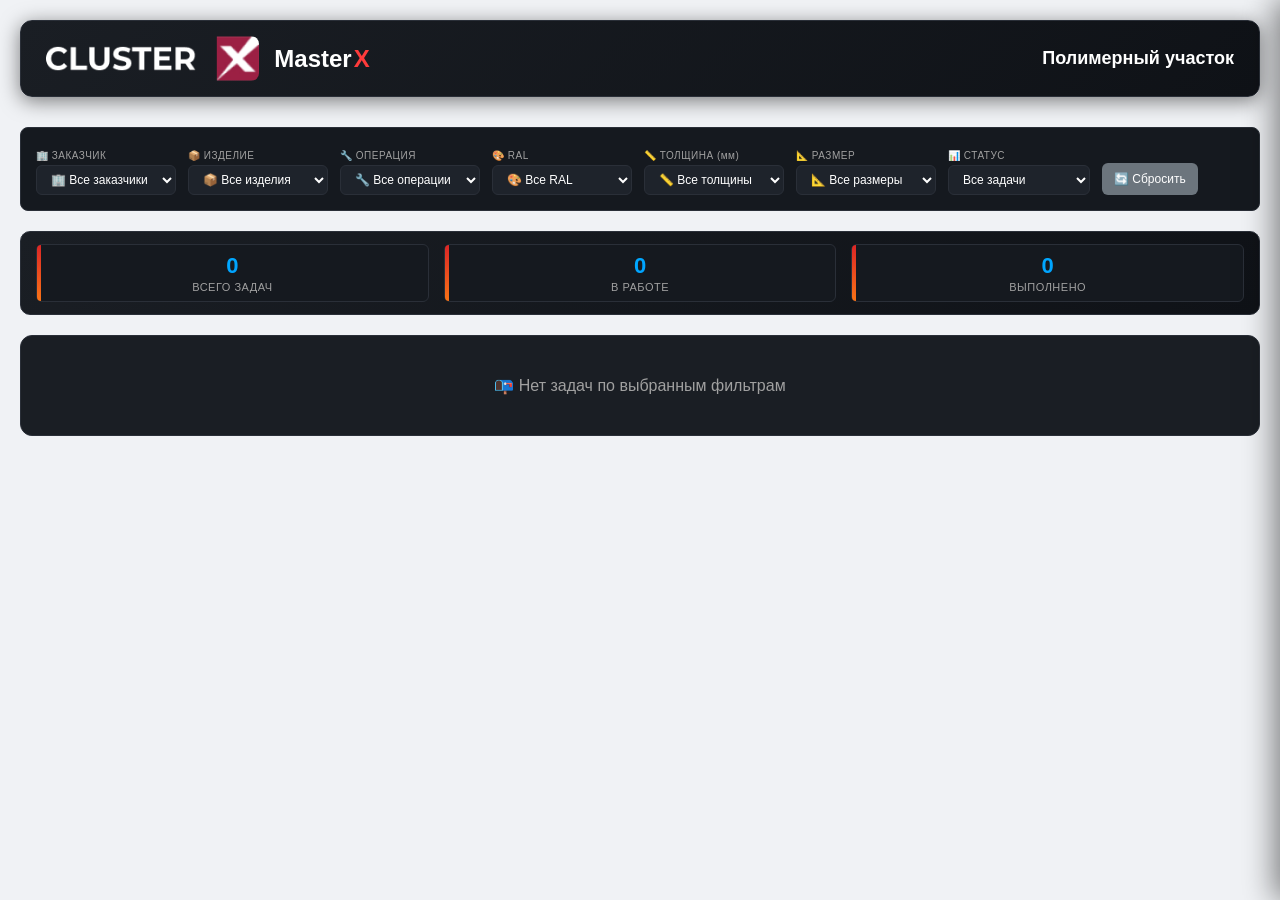
<file: sites/polimerniy.html>
<!DOCTYPE html>
<html lang="ru">
<head>
    <meta charset="UTF-8">
    <meta name="viewport" content="width=device-width, initial-scale=1.0">
    <title>MasterX - Полимерный участок</title>
    <link rel="stylesheet" href="../css/style.css">
    <style>
        .task-card {
            background: #1a1e24;
            border-radius: 12px;
            margin-bottom: 15px;
            border: 1px solid #2a2f38;
            overflow: hidden;
            transition: all 0.2s;
        }
        .task-card.priority {
            border: 2px solid #ff3b3b;
            box-shadow: 0 0 15px rgba(255,59,59,0.3);
        }
        .task-card:hover {
            border-color: #ff3b3b;
        }
        .task-header {
            padding: 12px 20px;
            cursor: pointer;
            display: flex;
            justify-content: space-between;
            align-items: center;
            transition: all 0.2s;
        }
        .task-header.status-pending {
            background: linear-gradient(135deg, #232830, #1a1e24);
            border-left: 4px solid #6c757d;
        }
        .task-header.status-in-progress {
            background: linear-gradient(135deg, #3a2a1a, #2a1f0f);
            border-left: 4px solid #ff9800;
        }
        .task-header.status-completed {
            background: linear-gradient(135deg, #1a3a1a, #0f2a0f);
            border-left: 4px solid #2ecc71;
        }
        .task-header.priority {
            background: linear-gradient(135deg, #4a1a1a, #3a0f0f) !important;
            border-left: 4px solid #ff3b3b !important;
        }
        .task-header-left {
            flex: 1;
        }
        .task-customer-name {
            font-weight: 600;
            color: #ff3b3b;
            font-size: 14px;
            margin-bottom: 4px;
            display: flex;
            align-items: center;
            flex-wrap: wrap;
            gap: 8px;
        }
        .priority-badge {
            background: #ff3b3b;
            color: white;
            padding: 2px 8px;
            border-radius: 20px;
            font-size: 10px;
            font-weight: 600;
            display: inline-block;
        }
        .task-product-info {
            display: flex;
            flex-wrap: wrap;
            gap: 12px;
            align-items: center;
            margin-top: 4px;
        }
        .task-product-name {
            font-size: 13px;
            color: #ff9800;
            font-weight: 500;
        }
        .task-size {
            font-size: 11px;
            color: #4cd964;
        }
        .task-quantity {
            font-size: 11px;
            color: #a0a0a0;
        }
        .task-ral {
            font-size: 11px;
            color: #ff9800;
            background: #1e232b;
            padding: 2px 6px;
            border-radius: 4px;
        }
        .task-texture {
            font-size: 11px;
            color: #a0a0a0;
        }
        .file-indicator {
            background: #1e232b;
            padding: 2px 6px;
            border-radius: 4px;
            font-size: 10px;
            color: #4cd964;
            display: inline-flex;
            align-items: center;
            gap: 4px;
        }
        .task-status-badge {
            font-weight: 600;
            padding: 4px 12px;
            border-radius: 6px;
            font-size: 12px;
            min-width: 90px;
            text-align: center;
        }
        .task-status-badge.pending {
            background: #2a2f38;
            color: #a0a0a0;
        }
        .task-status-badge.in-progress {
            background: #ff9800;
            color: #1a1e24;
        }
        .task-status-badge.completed {
            background: #4caf50;
            color: white;
        }
        .collapse-icon {
            color: #a0a0a0;
            font-size: 14px;
            transition: transform 0.2s;
            margin-left: 15px;
        }
        .task-header.collapsed .collapse-icon {
            transform: rotate(-90deg);
        }
        .task-content {
            padding: 15px 20px;
            border-top: 1px solid #2a2f38;
            transition: all 0.2s;
        }
        .operation-info {
            background: #15191f;
            border-radius: 8px;
            padding: 12px;
            margin-bottom: 15px;
            border: 1px solid #2a2f38;
        }
        .operation-name {
            font-size: 14px;
            font-weight: 600;
            color: #ff9800;
            margin-bottom: 6px;
        }
        .operation-detail {
            font-size: 12px;
            color: #a0a0a0;
            margin-bottom: 4px;
        }
        .operation-detail span {
            color: #4cd964;
        }
        .operation-plan {
            font-size: 11px;
            color: #ff9800;
            margin-top: 6px;
            padding: 2px 6px;
            background: #1e232b;
            border-radius: 4px;
            display: inline-block;
        }
        .executor-header {
            display: flex;
            gap: 8px;
            padding: 0 8px;
            margin-bottom: 4px;
            font-size: 10px;
            color: #a0a0a0;
        }
        .executor-header span:nth-child(1) { width: 120px; }
        .executor-header span:nth-child(2) { width: 60px; text-align: center; }
        .executor-header span:nth-child(3) { width: 70px; text-align: center; }
        .executor-header span:nth-child(4) { width: 30px; }
        .executor-item {
            display: flex;
            align-items: center;
            gap: 8px;
            padding: 4px 8px;
            background: #15191f;
            border-radius: 4px;
            margin-bottom: 4px;
            border: 1px solid #2a2f38;
        }
        .executor-name {
            width: 120px;
            padding: 3px 6px;
            background: #1e232b;
            border: 1px solid #2a2f38;
            border-radius: 4px;
            color: #fff;
            font-size: 11px;
        }
        .executor-quantity {
            width: 60px;
            padding: 3px;
            background: #1e232b;
            border: 1px solid #2a2f38;
            border-radius: 4px;
            color: #fff;
            text-align: center;
            font-size: 11px;
        }
        .btn-work {
            background: #ffc107;
            color: #000;
            padding: 3px 6px;
            border: none;
            border-radius: 4px;
            cursor: pointer;
            font-size: 10px;
            width: 65px;
            font-weight: 600;
        }
        .btn-work.active {
            background: #fd7e14;
            color: white;
        }
        .btn-work:disabled {
            opacity: 0.5;
            cursor: not-allowed;
        }
        .btn-add-executor {
            background: #6c757d;
            color: white;
            padding: 4px 8px;
            border: none;
            border-radius: 4px;
            cursor: pointer;
            font-size: 10px;
            margin: 6px 0;
            width: 120px;
        }
        .action-container {
            margin: 6px 0;
        }
        .new-executor-form {
            display: flex;
            align-items: center;
            gap: 6px;
            margin-top: 6px;
            padding: 6px;
            background: #15191f;
            border: 1px solid #2a2f38;
            border-radius: 4px;
            flex-wrap: wrap;
        }
        .new-executor-form input {
            width: 130px;
            padding: 4px 6px;
            background: #1e232b;
            border: 1px solid #2a2f38;
            border-radius: 4px;
            color: #fff;
            font-size: 11px;
        }
        .btn-ready {
            background: #28a745;
            color: white;
            padding: 4px 12px;
            border: none;
            border-radius: 4px;
            cursor: pointer;
            font-size: 11px;
            font-weight: 600;
            margin: 8px 0 0 0;
            min-width: 80px;
        }
        .btn-ready:disabled {
            opacity: 0.5;
            cursor: not-allowed;
        }
        .btn-end-shift {
            background: #ff9800;
            color: white;
            padding: 3px 6px;
            border: none;
            border-radius: 4px;
            cursor: pointer;
            font-size: 10px;
            width: 85px;
            font-weight: 600;
            margin-left: 4px;
        }
        .btn-end-shift:disabled {
            background: #4caf50;
            cursor: not-allowed;
            opacity: 0.7;
        }
        .btn-report-item {
            background: #ff9800;
            color: white;
            border: none;
            border-radius: 4px;
            padding: 5px 12px;
            cursor: pointer;
            font-size: 12px;
            font-weight: 600;
            transition: all 0.2s;
        }
        .btn-report-item:hover {
            background: #e68900;
            transform: scale(1.02);
        }
        .btn-copy-path {
            background: #28a745;
            color: white;
            border: none;
            border-radius: 4px;
            padding: 5px 12px;
            cursor: pointer;
            font-size: 11px;
            font-weight: 600;
            transition: all 0.2s;
            margin-left: 8px;
        }
        .btn-copy-path:hover {
            background: #218838;
            transform: scale(1.02);
        }
        .btn-sm {
            padding: 2px 6px;
            font-size: 9px;
            border-radius: 4px;
            cursor: pointer;
            border: none;
        }
        .filter-section {
            display: flex;
            gap: 12px;
            align-items: flex-end;
            margin-bottom: 20px;
            flex-wrap: wrap;
            background: #15191f;
            padding: 15px;
            border-radius: 8px;
            border: 1px solid #2a2f38;
        }
        .filter-group {
            display: flex;
            flex-direction: column;
            gap: 4px;
            min-width: 130px;
        }
        .filter-group label {
            font-size: 10px;
            color: #a0a0a0;
            letter-spacing: 0.5px;
            white-space: nowrap;
        }
        .filter-group select, .filter-group input {
            padding: 6px 10px;
            background: #1e232b;
            border: 1px solid #2a2f38;
            border-radius: 6px;
            color: #fff;
            font-size: 12px;
            min-width: 140px;
        }
        .btn-reset {
            background: #6c757d;
            padding: 6px 12px;
            font-size: 12px;
            height: 32px;
            cursor: pointer;
            border: none;
            border-radius: 6px;
            color: white;
            margin-top: 20px;
        }
        .btn-reset:hover {
            background: #5a6268;
        }
        .order-stats {
            display: flex;
            gap: 15px;
            margin-bottom: 20px;
            padding: 12px 15px;
            background: linear-gradient(135deg, #1a1e24, #0f1217);
            border-radius: 10px;
            border: 1px solid #2a2f38;
        }
        .stat-item {
            flex: 1;
            text-align: center;
            padding: 8px;
            background: #15191f;
            border-radius: 6px;
            border: 1px solid #2a2f38;
        }
        .stat-value {
            font-size: 22px;
            font-weight: 700;
            background: linear-gradient(135deg, #00d4ff, #0077ff);
            -webkit-background-clip: text;
            -webkit-text-fill-color: transparent;
            margin-bottom: 2px;
        }
        .stat-label {
            font-size: 11px;
            color: #a0a0a0;
        }
        .no-tasks {
            text-align: center;
            padding: 40px;
            background: #1a1e24;
            border-radius: 12px;
            color: #a0a0a0;
            border: 1px solid #2a2f38;
        }
        .loading {
            text-align: center;
            padding: 30px;
            color: #a0a0a0;
        }
        .spinner {
            width: 30px;
            height: 30px;
            margin: 0 auto 10px;
            border: 2px solid #2a2f38;
            border-top: 2px solid #ff3b3b;
            border-radius: 50%;
            animation: spin 1s linear infinite;
        }
        @keyframes spin {
            0% { transform: rotate(0deg); }
            100% { transform: rotate(360deg); }
        }
        .right-modal {
            position: fixed;
            right: -450px;
            top: 0;
            width: 450px;
            height: 100vh;
            background: linear-gradient(135deg, #1a1e24, #0f1217);
            border-left: 2px solid #ff3b3b;
            box-shadow: -5px 0 30px rgba(0,0,0,0.5);
            transition: right 0.3s ease;
            z-index: 2000;
            display: flex;
            flex-direction: column;
            overflow: hidden;
        }
        .right-modal.open {
            right: 0;
        }
        .right-modal-header {
            background: linear-gradient(135deg, #232830, #1a1e24);
            padding: 15px 20px;
            border-bottom: 1px solid #2a2f38;
            display: flex;
            justify-content: space-between;
            align-items: center;
        }
        .right-modal-header h3 {
            margin: 0;
            color: #ff3b3b;
            font-size: 18px;
        }
        .right-modal-close {
            background: none;
            border: none;
            color: #a0a0a0;
            font-size: 28px;
            cursor: pointer;
        }
        .right-modal-close:hover {
            color: #ff3b3b;
        }
        .right-modal-content {
            flex: 1;
            overflow-y: auto;
            padding: 20px;
        }
        .right-modal-overlay {
            position: fixed;
            top: 0;
            left: 0;
            width: 100%;
            height: 100%;
            background: rgba(0,0,0,0.5);
            z-index: 1999;
            display: none;
        }
        .right-modal-overlay.show {
            display: block;
        }
        .report-row {
            background: #15191f;
            border-radius: 8px;
            padding: 12px;
            margin-bottom: 12px;
            border: 1px solid #2a2f38;
        }
        .report-input {
            width: 100%;
            padding: 6px;
            background: #1e232b;
            border: 1px solid #2a2f38;
            border-radius: 4px;
            color: #fff;
        }
        .report-textarea {
            width: 100%;
            padding: 6px;
            background: #1e232b;
            border: 1px solid #2a2f38;
            border-radius: 4px;
            color: #fff;
            resize: vertical;
        }
        .btn-add-row {
            width: 100%;
            padding: 8px;
            background: #28a745;
            color: white;
            border: none;
            border-radius: 6px;
            cursor: pointer;
            font-size: 14px;
        }
        .btn-remove-row {
            background: #dc3545;
            color: white;
            border: none;
            border-radius: 4px;
            padding: 2px 8px;
            cursor: pointer;
            font-size: 11px;
        }
        @keyframes slideInRight {
            from { transform: translateX(100%); opacity: 0; }
            to { transform: translateX(0); opacity: 1; }
        }
        @keyframes slideOutRight {
            from { transform: translateX(0); opacity: 1; }
            to { transform: translateX(100%); opacity: 0; }
        }
        .notification {
            animation: slideInRight 0.3s ease;
        }
        body.light-theme .filter-section {
            background: #ffffff !important;
            border: 1px solid #e2e8f0 !important;
        }
        body.light-theme .filter-group select,
        body.light-theme .filter-group input {
            background: #ffffff !important;
            border: 1px solid #e2e8f0 !important;
            color: #1e293b !important;
        }
        body.light-theme .task-card {
            background: #ffffff !important;
            border: 1px solid #e2e8f0 !important;
        }
        body.light-theme .task-card.priority {
            border: 2px solid #ff3b3b !important;
        }
        body.light-theme .task-header.status-pending {
            background: linear-gradient(135deg, #f8fafc, #f1f5f9) !important;
        }
        body.light-theme .task-header.status-in-progress {
            background: linear-gradient(135deg, #fff3e0, #ffe6cc) !important;
        }
        body.light-theme .task-header.status-completed {
            background: linear-gradient(135deg, #e8f5e9, #c8e6c9) !important;
        }
        body.light-theme .task-header.priority {
            background: linear-gradient(135deg, #fee2e2, #fecaca) !important;
        }
        body.light-theme .task-customer-name {
            color: #dc2626 !important;
        }
        body.light-theme .task-product-name {
            color: #f97316 !important;
        }
        body.light-theme .operation-info {
            background: #f8fafc !important;
            border: 1px solid #e2e8f0 !important;
        }
        body.light-theme .executor-item {
            background: #f8fafc !important;
            border: 1px solid #e2e8f0 !important;
        }
        body.light-theme .executor-name,
        body.light-theme .executor-quantity {
            background: #ffffff !important;
            border: 1px solid #e2e8f0 !important;
            color: #1e293b !important;
        }
        body.light-theme .btn-report-item {
            background: #ff9800 !important;
            color: white !important;
        }
        body.light-theme .btn-copy-path {
            background: #28a745 !important;
            color: white !important;
        }
        
        .task-content {
            transition: display 0.2s ease;
        }
    </style>
</head>
<body>
    <div class="container">
        <header>
            <div class="logo-container">
                <img src="../images/logo.png" alt="MasterX Logo" class="logo-img" onerror="this.style.display='none'">
                <div class="logo-text">Master<span class="x-red">X</span></div>
            </div>
            <h1 style="margin:0; color: white; font-size:18px;"> Полимерный участок</h1>
        </header>

        <div class="filter-section">
            <div class="filter-group">
                <label>🏢 ЗАКАЗЧИК</label>
                <select id="filterCustomer">
                    <option value="">Все заказчики</option>
                </select>
            </div>
            <div class="filter-group">
                <label>📦 ИЗДЕЛИЕ</label>
                <select id="filterProduct">
                    <option value="">Все изделия</option>
                </select>
            </div>
            <div class="filter-group">
                <label>🔧 ОПЕРАЦИЯ</label>
                <select id="filterOperation">
                    <option value="">Все операции</option>
                </select>
            </div>
            <div class="filter-group">
                <label>🎨 RAL</label>
                <select id="filterRal">
                    <option value="">Все RAL</option>
                </select>
            </div>
            <div class="filter-group">
                <label>📏 ТОЛЩИНА (мм)</label>
                <select id="filterThickness">
                    <option value="">Все толщины</option>
                </select>
            </div>
            <div class="filter-group">
                <label>📐 РАЗМЕР</label>
                <select id="filterSize">
                    <option value="">Все размеры</option>
                </select>
            </div>
            <div class="filter-group">
                <label>📊 СТАТУС</label>
                <select id="statusFilter">
                    <option value="all">Все задачи</option>
                    <option value="pending">⏳ Ожидают</option>
                    <option value="in_progress">⚡ В работе</option>
                    <option value="completed">✅ Завершённые</option>
                    <option value="priority">🔴 Приоритетные</option>
                </select>
            </div>
            <button class="btn-reset" onclick="resetFilters()">🔄 Сбросить</button>
        </div>

        <div class="order-stats">
            <div class="stat-item"><div class="stat-value" id="totalTasks">0</div><div class="stat-label">Всего задач</div></div>
            <div class="stat-item"><div class="stat-value" id="tasksInProgress">0</div><div class="stat-label">В работе</div></div>
            <div class="stat-item"><div class="stat-value" id="tasksCompleted">0</div><div class="stat-label">Выполнено</div></div>
        </div>

        <div id="tasksList" class="tasks-list"><div class="loading"><div class="spinner"></div><p>Загрузка задач...</p></div></div>
    </div>

    <div id="rightModalOverlay" class="right-modal-overlay" onclick="closeRightModal()"></div>
    <div id="rightModal" class="right-modal">
        <div class="right-modal-header">
            <h3 id="modalTitle">📝 Отчёт по задаче</h3>
            <button class="right-modal-close" onclick="closeRightModal()">&times;</button>
        </div>
        <div id="rightModalContent" class="right-modal-content"></div>
    </div>

    <script src="../js/storage.js"></script>
    <script src="../js/data-loader.js"></script>
    <script src="../js/materials-report.js"></script>
    <script src="../js/task-manager.js"></script>

    <script>
        // ============== ГЛОБАЛЬНЫЕ ПЕРЕМЕННЫЕ ==============
        let taskOperationsData = {};
        let taskManager = null;
        let isLoadingTasks = false;
        let currentReportTask = null;
        let reportRows = [];
        
        const OPEN_CARDS_KEY = 'polimerniy_open_tasks';
        
        // ============== ФУНКЦИЯ ДЛЯ ФОРМИРОВАНИЯ ЗАГОЛОВКА ОПЕРАЦИИ ==============
        function getOperationDisplayName(operation, detail, thickness) {
            let displayName = operation || 'Операция';
            if (detail && detail.trim() !== '') {
                let cleanDetail = detail;
                if (thickness && thickness.trim() !== '') {
                    cleanDetail = detail.replace(thickness, '').trim();
                }
                displayName = `${operation} (${cleanDetail})`;
                if (thickness && thickness.trim() !== '') {
                    displayName += ` ${thickness}`;
                }
            }
            return displayName;
        }
        
        // ============== ВСПОМОГАТЕЛЬНЫЕ ФУНКЦИИ ==============
        function escapeHtml(str) {
            if (!str) return '';
            return String(str).replace(/&/g, '&amp;').replace(/</g, '&lt;').replace(/>/g, '&gt;').replace(/"/g, '&quot;').replace(/'/g, '&#39;');
        }
        
        // ============== СОХРАНЕНИЕ СОСТОЯНИЯ РАСКРЫТЫХ КАРТОЧЕК ==============
        function saveAllCardsState() {
            const openTasks = [];
            document.querySelectorAll('.task-card').forEach(card => {
                const content = card.querySelector('.task-content');
                if (content && content.style.display !== 'none') {
                    openTasks.push(card.dataset.taskId);
                }
            });
            localStorage.setItem(OPEN_CARDS_KEY, JSON.stringify(openTasks));
            console.log('💾 Сохранено раскрытых задач:', openTasks.length);
        }
        
        function restoreAllCardsState() {
            const savedOpenTasks = localStorage.getItem(OPEN_CARDS_KEY);
            if (!savedOpenTasks) return;
            
            const openTasksIds = JSON.parse(savedOpenTasks);
            console.log('🔄 Восстановление задач:', openTasksIds.length);
            
            openTasksIds.forEach(taskId => {
                const card = document.querySelector(`.task-card[data-task-id="${taskId}"]`);
                if (card) {
                    const content = card.querySelector('.task-content');
                    const header = card.querySelector('.task-header');
                    if (content && header) {
                        content.style.display = 'block';
                        header.classList.remove('collapsed');
                        const arrow = header.querySelector('.collapse-icon');
                        if (arrow) arrow.textContent = '▲';
                    }
                }
            });
        }
        
        function toggleCardState(header, content, taskId) {
            const isVisible = content.style.display !== 'none';
            
            if (isVisible) {
                content.style.display = 'none';
                header.classList.add('collapsed');
                const arrow = header.querySelector('.collapse-icon');
                if (arrow) arrow.textContent = '▼';
            } else {
                content.style.display = 'block';
                header.classList.remove('collapsed');
                const arrow = header.querySelector('.collapse-icon');
                if (arrow) arrow.textContent = '▲';
            }
            
            saveAllCardsState();
        }
        
        // ============== ЗАГРУЗКА ОПЕРАЦИЙ ИЗ JSON ==============
        async function loadTaskOperationsData() {
            try {
                const response = await fetch('../data/taskOperations.json?_=' + Date.now());
                if (response.ok) {
                    const data = await response.json();
                    taskOperationsData = data.operations || {};
                    window.taskOperationsData = taskOperationsData;
                    console.log('✅ Загружены операции из taskOperations.json');
                    console.log('Загружено изделий:', Object.keys(taskOperationsData).length);
                } else {
                    console.warn('taskOperations.json не найден, статус:', response.status);
                    taskOperationsData = {};
                }
            } catch(e) {
                console.error('Ошибка загрузки taskOperations.json:', e);
                taskOperationsData = {};
            }
        }
        
        // ============== КЛАСС УПРАВЛЕНИЯ ЗАДАЧАМИ ==============
        class SimpleTaskManager {
            constructor(siteKey) {
                this.siteKey = siteKey;
                this.tasks = [];
                this.storageKey = `tasks_${siteKey}`;
            }
            
            loadData() {
                const saved = localStorage.getItem(this.storageKey);
                if (saved) {
                    this.tasks = JSON.parse(saved);
                } else {
                    this.tasks = [];
                }
                return this.tasks;
            }
            
            saveData() {
                localStorage.setItem(this.storageKey, JSON.stringify(this.tasks));
            }
            
            getTasksByStatus(status) {
                if (status === 'all') return this.tasks;
                return this.tasks.filter(t => t.status === status);
            }
            
            getStats() {
                const total = this.tasks.length;
                const inProgress = this.tasks.filter(t => t.status === 'in_progress').length;
                const completed = this.tasks.filter(t => t.status === 'completed').length;
                return { total, inProgress, completed };
            }
            
            updateExecutorQuantity(taskId, executorId, quantity) {
                const task = this.tasks.find(t => t.id === taskId);
                if (task && task.executors) {
                    const executor = task.executors.find(e => e.id === executorId);
                    if (executor) {
                        executor.quantity = quantity;
                        this.saveData();
                        updateSingleTaskCard(taskId);
                    }
                }
            }
            
            updateExecutorStatus(taskId, executorId, status) {
                const task = this.tasks.find(t => t.id === taskId);
                if (!task || !task.executors) return;
                
                const executor = task.executors.find(e => e.id === executorId);
                if (executor) {
                    const now = new Date().toISOString();
                    
                    if (status === 'in_progress' && executor.status !== 'in_progress') {
                        executor.startTime = now;
                        executor.endTime = null;
                        console.log(`⏱️ НАЧАЛО: ${executor.name} - ${task.operation}`);
                    }
                    
                    if (status === 'shift_ended' && executor.status === 'in_progress') {
                        executor.endTime = now;
                        if (executor.startTime) {
                            const start = new Date(executor.startTime);
                            const end = new Date(now);
                            const minutes = Math.round((end - start) / 60000);
                            executor.workTime = minutes;
                            if (!task.totalWorkTime) task.totalWorkTime = 0;
                            task.totalWorkTime += minutes;
                            console.log(`⏱️ ЗАКРЫТИЕ СМЕНЫ: ${executor.name} - ${task.operation}, время: ${minutes} мин`);
                        }
                        executor.status = 'shift_ended';
                    }
                    
                    if (status !== 'shift_ended') {
                        executor.status = status;
                    }
                    
                    let taskStatus = 'pending';
                    const hasInProgress = task.executors.some(e => e.status === 'in_progress');
                    const allShiftEnded = task.executors.length > 0 && task.executors.every(e => e.status === 'shift_ended');
                    const allCompleted = task.executors.length > 0 && task.executors.every(e => e.status === 'completed');
                    
                    if (allCompleted) {
                        taskStatus = 'completed';
                    } else if (hasInProgress) {
                        taskStatus = 'in_progress';
                    } else if (allShiftEnded) {
                        taskStatus = 'in_progress';
                    } else {
                        taskStatus = 'pending';
                    }
                    
                    task.status = taskStatus;
                    this.saveData();
                    
                    const orders = JSON.parse(localStorage.getItem('masterx_orders') || '[]');
                    const order = orders.find(o => o.id == task.orderId);
                    if (order) {
                        if (!order.tasks) order.tasks = {};
                        const squareColor = taskStatus === 'completed' ? 'green' : (taskStatus === 'in_progress' ? 'orange' : '');
                        order.tasks[task.id] = squareColor;
                        localStorage.setItem('masterx_orders', JSON.stringify(orders));
                    }
                    
                    updateSingleTaskCard(taskId);
                }
            }
            
            addExecutor(taskId, name) {
                const task = this.tasks.find(t => t.id === taskId);
                if (task) {
                    if (!task.executors) task.executors = [];
                    if (task.executors.some(e => e.name === name)) return false;
                    task.executors.push({
                        id: Date.now(),
                        name: name,
                        quantity: 0,
                        status: 'pending',
                        startTime: null,
                        endTime: null,
                        workTime: 0
                    });
                    this.saveData();
                    updateExecutorList(taskId);
                    return true;
                }
                return false;
            }
            
            removeExecutor(taskId, executorId) {
                const task = this.tasks.find(t => t.id === taskId);
                if (task && task.executors) {
                    task.executors = task.executors.filter(e => e.id !== executorId);
                    this.saveData();
                    updateExecutorList(taskId);
                }
            }
            
            completeTask(taskId) {
                const task = this.tasks.find(t => t.id === taskId);
                if (!task) return;
                
                const now = new Date().toISOString();
                
                if (task.executors && task.executors.length > 0) {
                    task.executors.forEach(executor => {
                        if (executor.status === 'in_progress') {
                            executor.endTime = now;
                            if (executor.startTime) {
                                const start = new Date(executor.startTime);
                                const end = new Date(now);
                                const minutes = Math.round((end - start) / 60000);
                                executor.workTime = minutes;
                                if (!task.totalWorkTime) task.totalWorkTime = 0;
                                task.totalWorkTime += minutes;
                                console.log(`⏱️ ГОТОВО (in_progress): ${executor.name} - ${task.operation}, время: ${minutes} мин`);
                            }
                            executor.status = 'completed';
                        }
                        else if (executor.status === 'shift_ended') {
                            if (!executor.workTime && executor.startTime && executor.endTime) {
                                const start = new Date(executor.startTime);
                                const end = new Date(executor.endTime);
                                const minutes = Math.round((end - start) / 60000);
                                executor.workTime = minutes;
                                if (!task.totalWorkTime) task.totalWorkTime = 0;
                                task.totalWorkTime += minutes;
                                console.log(`⏱️ ГОТОВО (shift_ended): ${executor.name} - ${task.operation}, время: ${minutes} мин`);
                            }
                            executor.status = 'completed';
                        }
                    });
                }
                
                const totalAssigned = task.executors.reduce((sum, e) => sum + (e.quantity || 0), 0);
                const planQuantity = task.totalQuantity || 1;
                let operationName = task.operation;
                if (task.detail) {
                    operationName += ` (${task.detail})`;
                }
                
                if (totalAssigned < planQuantity) {
                    if (!confirm(`⚠️ Выполнено только ${totalAssigned} из ${planQuantity} шт.\n\nВсё равно завершить задачу?`)) {
                        return;
                    }
                } else {
                    if (!confirm(`✅ Завершить задачу?\nОперация: ${operationName}\nВыполнено: ${totalAssigned} из ${planQuantity} шт`)) {
                        return;
                    }
                }
                
                task.status = 'completed';
                task.completedAt = new Date().toISOString();
                
                if (task.isPriority === true) {
                    task.isPriority = false;
                }
                
                this.saveData();
                
                const orders = JSON.parse(localStorage.getItem('masterx_orders') || '[]');
                const order = orders.find(o => o.id == task.orderId);
                if (order) {
                    if (!order.tasks) order.tasks = {};
                    order.tasks[task.id] = 'green';
                    localStorage.setItem('masterx_orders', JSON.stringify(orders));
                }
                
                updateSingleTaskCard(taskId);
            }
        }
        
        function completeTask(taskId) {
            if (taskManager) {
                taskManager.completeTask(taskId);
            } else {
                console.error('taskManager не инициализирован');
                alert('Ошибка: менеджер задач не инициализирован');
            }
        }
        
        function updateSingleTaskCard(taskId) {
            const task = taskManager.tasks.find(t => t.id === taskId);
            if (!task) return;
            
            const taskCard = document.querySelector(`.task-card[data-task-id="${taskId}"]`);
            if (!taskCard) return;
            
            const statusBadge = taskCard.querySelector('.task-status-badge');
            const taskHeader = taskCard.querySelector('.task-header');
            
            if (statusBadge) {
                let statusClass = 'pending';
                let statusText = '⏳ ОЖИДАЕТ';
                if (task.status === 'in_progress') {
                    statusClass = 'in-progress';
                    statusText = '⚡ В РАБОТЕ';
                } else if (task.status === 'completed') {
                    statusClass = 'completed';
                    statusText = '✅ ГОТОВО';
                }
                
                statusBadge.className = `task-status-badge ${statusClass}`;
                statusBadge.textContent = statusText;
                
                if (taskHeader) {
                    taskHeader.classList.remove('status-pending', 'status-in-progress', 'status-completed');
                    taskHeader.classList.add(`status-${statusClass}`);
                }
            }
            
            const executorList = taskCard.querySelector('.executor-list');
            if (executorList) {
                executorList.innerHTML = '';
                if (task.executors && task.executors.length > 0) {
                    task.executors.forEach(executor => {
                        executorList.appendChild(createExecutorItemElement(task, executor));
                    });
                } else {
                    const noExecutors = document.createElement('p');
                    noExecutors.style.cssText = 'color: #a0a0a0; padding: 8px; text-align: center; font-style: italic; font-size: 11px;';
                    noExecutors.textContent = 'Нет исполнителей';
                    executorList.appendChild(noExecutors);
                }
                
                const readyBtn = taskCard.querySelector('.btn-ready');
                if (readyBtn) {
                    readyBtn.disabled = task.status === 'completed';
                }
            }
        }
        
        function updateExecutorList(taskId) {
            const task = taskManager.tasks.find(t => t.id === taskId);
            if (!task) return;
            
            const executorList = document.getElementById(`executors-${taskId}`);
            if (!executorList) return;
            
            executorList.innerHTML = '';
            if (task.executors && task.executors.length > 0) {
                task.executors.forEach(executor => {
                    executorList.appendChild(createExecutorItemElement(task, executor));
                });
            } else {
                const noExecutors = document.createElement('p');
                noExecutors.style.cssText = 'color: #a0a0a0; padding: 8px; text-align: center; font-style: italic; font-size: 11px;';
                noExecutors.textContent = 'Нет исполнителей';
                executorList.appendChild(noExecutors);
            }
        }
        
        function createExecutorItemElement(task, executor) {
            const isShiftEnded = executor.status === 'shift_ended';
            const isTaskCompleted = task.status === 'completed';
            const canEdit = !isTaskCompleted && !isShiftEnded;
            
            const div = document.createElement('div');
            div.className = 'executor-item';
            div.dataset.executorId = executor.id;
            
            const nameInput = document.createElement('input');
            nameInput.type = 'text';
            nameInput.className = 'executor-name';
            nameInput.value = executor.name;
            nameInput.disabled = isTaskCompleted || isShiftEnded;
            div.appendChild(nameInput);
            
            const quantityInput = document.createElement('input');
            quantityInput.type = 'number';
            quantityInput.className = 'executor-quantity';
            quantityInput.value = executor.quantity || 0;
            quantityInput.min = 0;
            quantityInput.disabled = !canEdit;
            quantityInput.onchange = function(e) {
                e.stopPropagation();
                if (!canEdit) return;
                taskManager.updateExecutorQuantity(task.id, executor.id, parseInt(this.value) || 0);
            };
            div.appendChild(quantityInput);
            
            const workBtn = document.createElement('button');
            workBtn.className = `btn-work ${executor.status === 'in_progress' ? 'active' : ''}`;
            workBtn.textContent = executor.status === 'in_progress' ? 'В РАБОТЕ' : (isShiftEnded ? 'СМЕНА ЗАКРЫТА' : 'НАЧАТЬ');
            workBtn.disabled = !canEdit;
            workBtn.onclick = function(e) {
                e.stopPropagation();
                if (!canEdit) return;
                const newStatus = workBtn.classList.contains('active') ? 'pending' : 'in_progress';
                taskManager.updateExecutorStatus(task.id, executor.id, newStatus);
            };
            div.appendChild(workBtn);
            
            const endShiftBtn = document.createElement('button');
            endShiftBtn.className = 'btn-end-shift';
            endShiftBtn.innerHTML = isShiftEnded ? '✅ СМЕНА ЗАКРЫТА' : '🕒 ЗАКРЫТЬ';
            endShiftBtn.disabled = isTaskCompleted || isShiftEnded;
            endShiftBtn.onclick = function(e) {
                e.stopPropagation();
                if (confirm(`Закрыть смену для ${executor.name}?`)) {
                    taskManager.updateExecutorStatus(task.id, executor.id, 'shift_ended');
                }
            };
            div.appendChild(endShiftBtn);
            
            const removeBtn = document.createElement('button');
            removeBtn.className = 'btn btn-danger btn-sm';
            removeBtn.innerHTML = '✕';
            removeBtn.disabled = !canEdit;
            removeBtn.onclick = function(e) {
                e.stopPropagation();
                if (confirm('Удалить этого исполнителя?')) {
                    taskManager.removeExecutor(task.id, executor.id);
                }
            };
            div.appendChild(removeBtn);
            
            return div;
        }
        
        function restoreTaskHeaderColors() {
            const taskCards = document.querySelectorAll('.task-card');
            taskCards.forEach(card => {
                const taskId = card.dataset.taskId;
                const task = taskManager.tasks.find(t => t.id === taskId);
                if (task) {
                    const statusBadge = card.querySelector('.task-status-badge');
                    const taskHeader = card.querySelector('.task-header');
                    
                    if (statusBadge) {
                        let statusClass = 'pending';
                        let statusText = '⏳ ОЖИДАЕТ';
                        if (task.status === 'in_progress') {
                            statusClass = 'in-progress';
                            statusText = '⚡ В РАБОТЕ';
                        } else if (task.status === 'completed') {
                            statusClass = 'completed';
                            statusText = '✅ ГОТОВО';
                        }
                        
                        statusBadge.className = `task-status-badge ${statusClass}`;
                        statusBadge.textContent = statusText;
                        
                        if (taskHeader) {
                            taskHeader.classList.remove('status-pending', 'status-in-progress', 'status-completed');
                            taskHeader.classList.add(`status-${statusClass}`);
                        }
                    }
                }
            });
        }
        
        // ============== РАБОТА С ФАЙЛАМИ ==============
        function getCurrentSiteKey() {
            return 'polimerniy';
        }

        function showCopyNotification(message, type = 'success') {
            const notification = document.createElement('div');
            notification.style.cssText = `
                position: fixed;
                bottom: 30px;
                right: 30px;
                z-index: 20000;
                background: linear-gradient(135deg, #1a3a1a, #0f2a0f);
                color: #4cd964;
                padding: 12px 20px;
                border-radius: 8px;
                font-size: 13px;
                font-weight: 500;
                border-left: 4px solid #4cd964;
                box-shadow: 0 4px 15px rgba(0,0,0,0.3);
                animation: slideInRight 0.3s ease;
            `;
            if (type === 'warning') {
                notification.style.background = 'linear-gradient(135deg, #3a2a1a, #2a1f0f)';
                notification.style.borderLeftColor = '#ff9800';
                notification.style.color = '#ff9800';
            } else if (type === 'error') {
                notification.style.background = 'linear-gradient(135deg, #3a1a1a, #2a0f0f)';
                notification.style.borderLeftColor = '#ff3b3b';
                notification.style.color = '#ff6b6b';
            }
            notification.textContent = message;
            document.body.appendChild(notification);
            setTimeout(() => {
                notification.style.animation = 'slideOutRight 0.3s ease';
                setTimeout(() => notification.remove(), 300);
            }, 3000);
        }

        function openFileSelectionModal(taskId) {
            const task = taskManager.tasks.find(t => t.id === taskId);
            if (!task) return;
            
            const allOrders = JSON.parse(localStorage.getItem('masterx_orders') || '[]');
            const order = allOrders.find(o => o.id == task.orderId);
            if (!order) return;
            
            const siteKey = getCurrentSiteKey();
            const files = order.siteFiles?.[siteKey] || [];
            
            if (files.length === 0) {
                showCopyNotification('📭 Нет прикреплённых файлов', 'warning');
                return;
            }
            
            const modal = document.createElement('div');
            modal.className = 'modal';
            modal.style.display = 'block';
            modal.style.zIndex = '10000';
            
            let filesListHtml = '';
            files.forEach((file) => {
                const icon = getFileIcon(file.path);
                filesListHtml += `
                    <div class="file-select-item" style="background:#1a1e24; border:1px solid #2a2f38; border-radius:8px; margin-bottom:10px; cursor:pointer; transition:all 0.2s;" onclick="selectAndCopyFile('${taskId}', ${file.id})">
                        <div style="padding:12px; display:flex; align-items:center; gap:12px;">
                            <div style="font-size:24px;">${icon}</div>
                            <div style="flex:1;">
                                <div style="font-weight:600; color:#ff9800;">${escapeHtml(file.name)}</div>
                                <div style="font-size:11px; color:#a0a0a0; word-break:break-all;">${escapeHtml(file.path)}</div>
                                ${file.comment ? `<div style="font-size:10px; color:#4cd964; margin-top:4px;">💬 ${escapeHtml(file.comment)}</div>` : ''}
                            </div>
                            <div style="color:#0077ff; font-size:20px;">📋</div>
                        </div>
                    </div>
                `;
            });
            
            modal.innerHTML = `
                <div class="modal-content" style="max-width:600px;">
                    <span class="close" onclick="this.parentElement.parentElement.remove()">&times;</span>
                    <h3 style="color:#ff3b3b; margin-bottom:15px;">📎 Выберите файл для копирования</h3>
                    <div style="margin-bottom:15px; padding:8px 12px; background:#15191f; border-radius:6px;">
                        <div style="font-size:12px; color:#a0a0a0;">🏢 ${escapeHtml(order.groupName)}</div>
                        <div style="font-size:12px;">📦 ${escapeHtml(task.product)} | ${escapeHtml(task.operation)}</div>
                    </div>
                    <div style="max-height:400px; overflow-y:auto;">${filesListHtml}</div>
                    <div style="display:flex; justify-content:flex-end; margin-top:15px; padding-top:15px; border-top:1px solid #2a2f38;">
                        <button class="btn btn-danger" onclick="this.closest('.modal').remove()">✖️ Отмена</button>
                    </div>
                </div>
            `;
            document.body.appendChild(modal);
        }

        function selectAndCopyFile(taskId, fileId) {
            const task = taskManager.tasks.find(t => t.id === taskId);
            if (!task) return;
            
            const allOrders = JSON.parse(localStorage.getItem('masterx_orders') || '[]');
            const order = allOrders.find(o => o.id == task.orderId);
            if (!order) return;
            
            const siteKey = getCurrentSiteKey();
            const files = order.siteFiles?.[siteKey] || [];
            const file = files.find(f => f.id === fileId);
            
            if (!file) {
                showCopyNotification('❌ Файл не найден', 'error');
                return;
            }
            
            navigator.clipboard.writeText(file.path).then(() => {
                showCopyNotification(`✅ Путь к файлу "${file.name}" скопирован!`, 'success');
                document.querySelectorAll('.modal').forEach(modal => modal.remove());
            }).catch(() => {
                showCopyNotification('❌ Ошибка при копировании', 'error');
            });
        }

        function getFileIcon(filePath) {
            const ext = (filePath || '').split('.').pop()?.toLowerCase() || '';
            const icons = {
                'pdf': '📄', 'jpg': '🖼️', 'jpeg': '🖼️', 'png': '🖼️', 'gif': '🖼️',
                'dwg': '📐', 'dxf': '📐', 'cdr': '📐',
                'mp4': '🎬', 'avi': '🎬',
                'doc': '📝', 'docx': '📝', 'xls': '📊', 'xlsx': '📊'
            };
            return icons[ext] || '📎';
        }

        function copyAllFilePaths(taskId) {
            const task = taskManager.tasks.find(t => t.id === taskId);
            if (!task) return;
            
            const allOrders = JSON.parse(localStorage.getItem('masterx_orders') || '[]');
            const order = allOrders.find(o => o.id == task.orderId);
            if (!order) return;
            
            const siteKey = getCurrentSiteKey();
            const files = order.siteFiles?.[siteKey] || [];
            
            if (files.length === 0) {
                showCopyNotification('📭 Нет прикреплённых файлов', 'warning');
                return;
            }
            
            if (files.length === 1) {
                navigator.clipboard.writeText(files[0].path).then(() => {
                    showCopyNotification(`✅ Путь к файлу "${files[0].name}" скопирован!`, 'success');
                });
            } else {
                openFileSelectionModal(taskId);
            }
        }
        
        // ============== ФИЛЬТРЫ ==============
        function populateFilters() {
            const allOrders = JSON.parse(localStorage.getItem('masterx_orders') || '[]');
            const customers = new Set();
            const products = new Set();
            const operations = new Set();
            const rals = new Set();
            const thicknesses = new Set();
            const sizes = new Set();
            
            allOrders.forEach(order => {
                if (order.groupName) customers.add(order.groupName);
                if (order.items) {
                    order.items.forEach(item => {
                        if (item.product) products.add(item.product);
                        if (item.ral && item.ral.trim()) rals.add(item.ral.trim());
                        if (item.size?.name) sizes.add(item.size.name);
                    });
                }
            });
            
            if (taskManager && taskManager.tasks) {
                taskManager.tasks.forEach(task => {
                    if (task.operation) operations.add(task.operation);
                    if (task.thickness) thicknesses.add(task.thickness);
                });
            }
            
            const customerSelect = document.getElementById('filterCustomer');
            if (customerSelect) {
                const currentCustomer = customerSelect.value;
                customerSelect.innerHTML = '<option value="">🏢 Все заказчики</option>';
                Array.from(customers).sort().forEach(c => {
                    customerSelect.innerHTML += `<option value="${escapeHtml(c)}">${escapeHtml(c)}</option>`;
                });
                if (currentCustomer && customers.has(currentCustomer)) customerSelect.value = currentCustomer;
            }
            
            const productSelect = document.getElementById('filterProduct');
            if (productSelect) {
                const currentProduct = productSelect.value;
                productSelect.innerHTML = '<option value="">📦 Все изделия</option>';
                Array.from(products).sort().forEach(p => {
                    productSelect.innerHTML += `<option value="${escapeHtml(p)}">${escapeHtml(p)}</option>`;
                });
                if (currentProduct && products.has(currentProduct)) productSelect.value = currentProduct;
            }
            
            const operationSelect = document.getElementById('filterOperation');
            if (operationSelect) {
                const currentOperation = operationSelect.value;
                operationSelect.innerHTML = '<option value="">🔧 Все операции</option>';
                Array.from(operations).sort().forEach(op => {
                    operationSelect.innerHTML += `<option value="${escapeHtml(op)}">${escapeHtml(op)}</option>`;
                });
                if (currentOperation && operations.has(currentOperation)) operationSelect.value = currentOperation;
            }
            
            const ralSelect = document.getElementById('filterRal');
            if (ralSelect) {
                const currentRal = ralSelect.value;
                ralSelect.innerHTML = '<option value="">🎨 Все RAL</option>';
                Array.from(rals).sort().forEach(r => {
                    ralSelect.innerHTML += `<option value="${escapeHtml(r)}">${escapeHtml(r)}</option>`;
                });
                if (currentRal && rals.has(currentRal)) ralSelect.value = currentRal;
            }
            
            const thicknessSelect = document.getElementById('filterThickness');
            if (thicknessSelect) {
                const currentThickness = thicknessSelect.value;
                thicknessSelect.innerHTML = '<option value="">📏 Все толщины</option>';
                Array.from(thicknesses).sort().forEach(th => {
                    thicknessSelect.innerHTML += `<option value="${th}">${th}</option>`;
                });
                if (currentThickness && thicknesses.has(currentThickness)) thicknessSelect.value = currentThickness;
            }
            
            const sizeSelect = document.getElementById('filterSize');
            if (sizeSelect) {
                const currentSize = sizeSelect.value;
                sizeSelect.innerHTML = '<option value="">📐 Все размеры</option>';
                Array.from(sizes).sort((a, b) => {
                    const aNum = parseInt(a);
                    const bNum = parseInt(b);
                    if (!isNaN(aNum) && !isNaN(bNum)) return aNum - bNum;
                    return String(a).localeCompare(String(b));
                }).forEach(s => {
                    sizeSelect.innerHTML += `<option value="${escapeHtml(s)}">${escapeHtml(s)}</option>`;
                });
                if (currentSize && sizes.has(currentSize)) sizeSelect.value = currentSize;
            }
        }
        
        function resetFilters() {
            document.getElementById('filterCustomer').value = '';
            document.getElementById('filterProduct').value = '';
            document.getElementById('filterOperation').value = '';
            document.getElementById('filterRal').value = '';
            document.getElementById('filterThickness').value = '';
            document.getElementById('filterSize').value = '';
            document.getElementById('statusFilter').value = 'all';
            renderTasks();
        }
        
        function setupFilterListeners() {
            const inputs = ['filterCustomer', 'filterProduct', 'filterOperation', 'filterRal', 'filterThickness', 'filterSize', 'statusFilter'];
            inputs.forEach(id => {
                const el = document.getElementById(id);
                if (el) {
                    el.addEventListener('change', () => renderTasks());
                }
            });
        }
        
        // ============== ОТОБРАЖЕНИЕ ЗАДАЧ ==============
        function renderTasks() {
            if (isLoadingTasks) return;
            isLoadingTasks = true;
            
            taskManager.loadData();
            populateFilters();
            
            const filterCustomer = document.getElementById('filterCustomer').value;
            const filterProduct = document.getElementById('filterProduct').value;
            const filterOperation = document.getElementById('filterOperation').value;
            const filterRal = document.getElementById('filterRal').value;
            const filterThickness = document.getElementById('filterThickness').value;
            const filterSize = document.getElementById('filterSize').value;
            const filterStatus = document.getElementById('statusFilter').value;
            
            const allOrders = JSON.parse(localStorage.getItem('masterx_orders') || '[]');
            
            let tasks = taskManager.tasks.filter(task => {
                const order = allOrders.find(o => o.id == task.orderId);
                if (!order) return false;
                
                if (filterStatus === 'priority') return task.isPriority === true;
                if (filterStatus === 'completed' && task.status !== 'completed') return false;
                if (filterStatus === 'in_progress' && task.status !== 'in_progress') return false;
                if (filterStatus === 'pending' && task.status !== 'pending') return false;
                if (task.isPriority === true) return true;
                if (filterCustomer && order.groupName !== filterCustomer) return false;
                
                const item = order.items?.[task.itemIndex || 0];
                if (!item) return false;
                
                if (filterProduct && item.product !== filterProduct) return false;
                if (filterOperation && task.operation !== filterOperation) return false;
                if (filterRal && (item.ral || '').trim() !== filterRal) return false;
                if (filterSize && item.size?.name !== filterSize) return false;
                if (filterThickness && task.thickness !== filterThickness) return false;
                
                return true;
            });
            
            const priorityTasks = tasks.filter(t => t.isPriority === true);
            const normalTasks = tasks.filter(t => t.isPriority !== true);
            priorityTasks.sort((a, b) => new Date(b.createdAt) - new Date(a.createdAt));
            normalTasks.sort((a, b) => new Date(b.createdAt) - new Date(a.createdAt));
            tasks = [...priorityTasks, ...normalTasks];
            
            document.getElementById('totalTasks').textContent = tasks.length;
            document.getElementById('tasksInProgress').textContent = tasks.filter(t => t.status === 'in_progress').length;
            document.getElementById('tasksCompleted').textContent = tasks.filter(t => t.status === 'completed').length;
            
            const tasksList = document.getElementById('tasksList');
            const scrollPosition = tasksList.scrollTop;
            tasksList.innerHTML = '';
            
            if (tasks.length === 0) {
                tasksList.innerHTML = '<div class="no-tasks"><p>📭 Нет задач по выбранным фильтрам</p></div>';
                isLoadingTasks = false;
                return;
            }
            
            tasks.forEach(task => {
                const order = allOrders.find(o => o.id == task.orderId);
                const item = order?.items?.[task.itemIndex || 0];
                if (!order || !item) return;
                
                let statusClass = 'pending';
                let statusText = '⏳ ОЖИДАЕТ';
                if (task.status === 'in_progress') {
                    statusClass = 'in-progress';
                    statusText = '⚡ В РАБОТЕ';
                } else if (task.status === 'completed') {
                    statusClass = 'completed';
                    statusText = '✅ ГОТОВО';
                }
                
                const isPriority = task.isPriority === true;
                const priorityClass = isPriority ? 'priority' : '';
                const priorityBadge = isPriority ? '<span class="priority-badge">🔴 ПРИОРИТЕТ</span>' : '';
                
                let displayOperationName = getOperationDisplayName(task.operation, task.detail, task.thickness);
                
                let detailDisplay = '';
                if (task.detail) {
                    let cleanDetailName = task.detail;
                    if (task.thickness) cleanDetailName = task.detail.replace(task.thickness, '').trim();
                    detailDisplay = `<div class="operation-detail">📦 ${escapeHtml(cleanDetailName)} ${task.thickness ? `<span>${escapeHtml(task.thickness)}</span>` : ''}</div>`;
                }
                
                const siteFiles = order.siteFiles?.['polimerniy'] || [];
                const hasFiles = siteFiles.length > 0;
                const filesIndicator = hasFiles ? `<span class="file-indicator">📎 Файлы: ${siteFiles.length}</span>` : '';
                
                const taskCard = document.createElement('div');
                taskCard.className = `task-card ${priorityClass}`;
                taskCard.dataset.taskId = task.id;
                
                const header = document.createElement('div');
                header.className = `task-header ${statusClass} ${priorityClass}`;
                header.style.cursor = 'pointer';
                header.innerHTML = `
    <div class="task-header-left">
        <div class="task-customer-name">🏢 ${escapeHtml(order.groupName)} | Заказ №${escapeHtml(order.number)} ${priorityBadge}</div>
        <div class="task-product-info">
            <span class="task-product-name">📦 ${escapeHtml(task.product || item.product)}</span>
            <span class="task-size">📏 ${escapeHtml(task.size || item.size?.name || '-')}</span>
            <span class="task-quantity">× ${task.sizeQuantity || item.size?.quantity || 1} шт</span>
            ${task.ral || item.ral ? `<span class="task-ral">🎨 ${escapeHtml(task.ral || item.ral)}</span>` : ''}
            ${task.texture || item.texture ? `<span class="task-texture">🧵 ${escapeHtml(task.texture || item.texture)}</span>` : ''}
            ${filesIndicator}
        </div>
        <div style="margin-top: -20px; margin-bottom: 4px; font-size: 14px; font-weight: 600; color: #ff9800; text-align: center; padding-left: 60px;">
    🔧 ${escapeHtml(task.operation)}${task.detail ? ' (' + escapeHtml(task.detail) + ')' : ''}
</div>
    </div>
    <div style="display: flex; align-items: center; gap: 12px;">
        <span class="task-status-badge ${statusClass}">${statusText}</span>
        <button class="btn-report-item" onclick="event.stopPropagation(); openRightModalForTask('${task.id}')">📝 Отчёт</button>
        ${hasFiles ? `<button class="btn-copy-path" onclick="event.stopPropagation(); copyAllFilePaths('${task.id}')">📋 Копировать путь</button>` : ''}
        <span class="collapse-icon">▼</span>
    </div>
`;
                
                const content = document.createElement('div');
                content.className = 'task-content';
                content.style.display = 'none';
                content.innerHTML = `
                    <div class="operation-info">
                        <div class="operation-name">${escapeHtml(displayOperationName)}</div>
                        ${detailDisplay}
                        <div class="operation-plan">📋 План: ${task.totalQuantity || 1} шт</div>
                    </div>
                    <div class="executor-header"><span>ФИО</span><span>Кол-во</span><span>Статус</span><span></span></div>
                    <div class="executor-list" id="executors-${task.id}"></div>
                    <div class="action-container" id="action-${task.id}"></div>
                    <button class="btn-ready" id="ready-${task.id}" ${task.status === 'completed' ? 'disabled' : ''} onclick="event.stopPropagation(); completeTask('${task.id}')">✅ ГОТОВО</button>
                `;
                
                header.addEventListener('click', function(e) {
                    if (e.target.tagName === 'BUTTON') return;
                    toggleCardState(header, content, task.id);
                });
                
                taskCard.appendChild(header);
                taskCard.appendChild(content);
                tasksList.appendChild(taskCard);
                
                const executorContainer = document.getElementById(`executors-${task.id}`);
                if (executorContainer && task.executors) {
                    executorContainer.innerHTML = '';
                    task.executors.forEach(executor => {
                        executorContainer.appendChild(createExecutorItemElement(task, executor));
                    });
                }
                
                const actionContainer = document.getElementById(`action-${task.id}`);
                if (actionContainer && task.status !== 'completed') {
                    actionContainer.innerHTML = '';
                    const addBtn = document.createElement('button');
                    addBtn.className = 'btn-add-executor';
                    addBtn.textContent = '+ Добавить исполнителя';
                    addBtn.onclick = (e) => {
                        e.stopPropagation();
                        showAddExecutorForm(task, actionContainer);
                    };
                    actionContainer.appendChild(addBtn);
                }
            });
            
            tasksList.scrollTop = scrollPosition;
            isLoadingTasks = false;
            
            setTimeout(() => {
                restoreTaskHeaderColors();
                restoreAllCardsState();
            }, 100);
        }
        
        function showAddExecutorForm(task, container) {
            const oldForm = container.querySelector('.new-executor-form');
            if (oldForm) oldForm.remove();
            
            const formDiv = document.createElement('div');
            formDiv.className = 'new-executor-form';
            const input = document.createElement('input');
            input.type = 'text';
            input.placeholder = 'ФИО исполнителя';
            const addBtn = document.createElement('button');
            addBtn.className = 'btn btn-success';
            addBtn.textContent = 'Добавить';
            addBtn.onclick = (e) => {
                e.stopPropagation();
                const name = input.value.trim();
                if (!name) { alert('Введите ФИО'); return; }
                if (taskManager.addExecutor(task.id, name)) {
                    formDiv.remove();
                } else { alert('Исполнитель уже существует'); }
            };
            const cancelBtn = document.createElement('button');
            cancelBtn.className = 'btn btn-danger';
            cancelBtn.textContent = 'Отмена';
            cancelBtn.onclick = (e) => {
                e.stopPropagation();
                formDiv.remove();
            };
            formDiv.appendChild(input);
            formDiv.appendChild(addBtn);
            formDiv.appendChild(cancelBtn);
            container.appendChild(formDiv);
        }
        
        // ============== ОТЧЁТЫ ==============
        function getSavedReportDataForTask(taskId) {
            const allReports = JSON.parse(localStorage.getItem('material_reports') || '[]');
            const taskReports = allReports.filter(r => r.taskId === taskId && r.siteKey === 'polimerniy');
            if (taskReports.length === 0) return null;
            const allRows = [];
            taskReports.forEach(report => {
                if (report.rows) allRows.push(...report.rows);
            });
            return { 
                rows: allRows.map(row => ({
                    материал: row.материал || row.material || '',
                    расход: row.расход || 0,
                    единица: row.единица || 'гр',
                    количество: row.количество || 0,
                    комментарий: row.комментарий || ''
                })),
                savedAt: taskReports[taskReports.length - 1]?.savedAt 
            };
        }
        
        function openRightModalForTask(taskId) {
            const task = taskManager.tasks.find(t => t.id === taskId);
            if (!task) { alert('Задача не найдена'); return; }
            
            const allOrders = JSON.parse(localStorage.getItem('masterx_orders') || '[]');
            const order = allOrders.find(o => o.id == task.orderId);
            const item = order?.items?.[task.itemIndex || 0];
            if (!order || !item) { alert('Данные заказа не найдены'); return; }
            
            currentReportTask = {
                taskId: task.id,
                orderId: order.id,
                orderNumber: order.number,
                customerName: order.groupName,
                product: task.product || item.product,
                size: task.size || item.size?.name,
                quantity: task.sizeQuantity || item.size?.quantity,
                ral: task.ral || item.ral,
                texture: task.texture || item.texture,
                operation: task.operation,
                operationDisplay: getOperationDisplayName(task.operation, task.detail, task.thickness),
                detail: task.detail,
                material: task.detail || '',
                thickness: task.thickness,
                isPriority: task.isPriority || false,
                siteKey: 'polimerniy'
            };
            
            // Устанавливаем заголовок модального окна
            const modalTitle = document.getElementById('modalTitle');
            if (modalTitle) {
                modalTitle.textContent = currentReportTask.operationDisplay;
            }
            
            const modal = document.getElementById('rightModal');
            const overlay = document.getElementById('rightModalOverlay');
            const contentDiv = document.getElementById('rightModalContent');
            
            const savedData = getSavedReportDataForTask(task.id);
            if (savedData && savedData.rows) {
                reportRows = [...savedData.rows];
            } else {
                reportRows = [{ материал: currentReportTask.material || '', расход: 0, единица: 'гр', количество: 0, комментарий: '' }];
            }
            
            renderReportForm(contentDiv);
            modal.classList.add('open');
            overlay.classList.add('show');
        }
        
        function renderReportForm(container) {
            let totalQuantity = 0;
            if (currentReportTask && currentReportTask.taskId) {
                const task = taskManager.tasks.find(t => t.id === currentReportTask.taskId);
                if (task && task.executors) {
                    totalQuantity = task.executors.reduce((sum, exec) => sum + (exec.quantity || 0), 0);
                }
            }
            
            let rowsHtml = '';
            reportRows.forEach((row, index) => {
                rowsHtml += `
                    <div class="report-row" data-row-index="${index}">
                        <div style="display: flex; justify-content: space-between; align-items: center; margin-bottom: 10px;">
                            <span style="font-size: 12px; color: #ff9800;">📝 Запись ${index + 1}</span>
                            <button type="button" class="btn-remove-row" onclick="removeReportRowItem(${index})">✖️</button>
                        </div>
                        <div style="display: grid; grid-template-columns: 1fr 0.5fr 0.5fr 1fr; gap: 10px; margin-bottom: 10px;">
                            <div><label style="font-size: 11px; color: #a0a0a0;">📦 Материал/деталь:</label><input type="text" class="report-input report-material" data-row="${index}" value="${escapeHtml(row.материал || currentReportTask.material || '')}" placeholder="Например: Алюминий 2мм"></div>
                            <div><label style="font-size: 11px; color: #a0a0a0;">📊 Расход:</label><input type="number" class="report-input report-expense" data-row="${index}" value="${row.расход || 0}" step="0.01" placeholder="0"></div>
                            <div><label style="font-size: 11px; color: #a0a0a0;">📏 Ед. изм.:</label><select class="report-input report-unit" data-row="${index}"><option value="гр" ${row.единица === 'гр' ? 'selected' : ''}>гр</option><option value="кг" ${row.единица === 'кг' ? 'selected' : ''}>кг</option><option value="мм" ${row.единица === 'мм' ? 'selected' : ''}>мм</option><option value="м2" ${row.единица === 'м2' ? 'selected' : ''}>м²</option><option value="шт" ${row.единица === 'шт' ? 'selected' : ''}>шт</option></select></div>
                            <div><label style="font-size: 11px; color: #a0a0a0;">📦 Количество (шт):</label><input type="number" class="report-input report-quantity" data-row="${index}" value="${row.количество || totalQuantity || 0}" step="1" placeholder="0"></div>
                        </div>
                        <div><label style="font-size: 11px; color: #a0a0a0;">💬 Комментарий:</label><textarea class="report-textarea report-comment" data-row="${index}" rows="2" placeholder="Дополнительная информация...">${escapeHtml(row.комментарий || '')}</textarea></div>
                    </div>
                `;
            });
            
            const operationDisplay = currentReportTask.operationDisplay || getOperationDisplayName(currentReportTask.operation, currentReportTask.detail, currentReportTask.thickness);
            const priorityBadge = currentReportTask.isPriority ? '<span style="background: #ff3b3b; color: white; padding: 2px 8px; border-radius: 20px; font-size: 10px; margin-left: 8px;">🔴 ПРИОРИТЕТ</span>' : '';
            const materialDisplay = currentReportTask.material ? `<div style="font-size: 12px;">📦 Материал/деталь: <strong style="color: #4cd964;">${escapeHtml(currentReportTask.material)}</strong></div>` : '';
            
            container.innerHTML = `
                <div style="padding: 20px 0;">
                    <div style="margin-bottom: 20px; padding: 12px; background: #15191f; border-radius: 8px; border-left: 3px solid #ff9800;">
                        <div style="font-size: 12px; color: #a0a0a0;">Заказ: ${escapeHtml(currentReportTask.orderNumber)}</div>
                        <div style="font-size: 14px; font-weight: bold; color: #ff9800; margin: 5px 0;">${escapeHtml(currentReportTask.product)}${priorityBadge}</div>
                        <div style="font-size: 12px;">🏢 ${escapeHtml(currentReportTask.customerName)}</div>
                        <div style="font-size: 12px;">📏 Размер: ${escapeHtml(currentReportTask.size || '-')} × ${currentReportTask.quantity || 0} шт</div>
                        <div style="font-size: 12px;">🎨 Покрытие: ${escapeHtml(currentReportTask.ral || '-')} / ${escapeHtml(currentReportTask.texture || '-')}</div>
                        <div style="font-size: 12px; margin-top: 8px;">🔧 Операция: ${escapeHtml(operationDisplay)}</div>
                        ${materialDisplay}
                        <div style="font-size: 12px; margin-top: 8px; color: #4cd964;">📦 Выполнено: ${totalQuantity} шт</div>
                    </div>
                    <div id="reportRowsContainer" style="max-height: 400px; overflow-y: auto; margin-bottom: 15px;">${rowsHtml}</div>
                    <div style="margin-bottom: 15px;"><button type="button" class="btn-add-row" onclick="addReportRowItem()">➕ Добавить строку</button></div>
                    <div style="display: flex; gap: 10px; margin-top: 20px;"><button type="button" class="btn btn-success" onclick="saveReportDataForTask()" style="flex: 1;">💾 Сохранить</button><button type="button" class="btn btn-danger" onclick="closeRightModal()" style="flex: 1;">✖️ Закрыть</button></div>
                </div>
            `;
            
            document.querySelectorAll('.report-material').forEach(input => {
                input.addEventListener('change', function() {
                    const rowIndex = parseInt(this.dataset.row);
                    if (!isNaN(rowIndex) && reportRows[rowIndex]) reportRows[rowIndex].материал = this.value;
                });
            });
            document.querySelectorAll('.report-expense').forEach(input => {
                input.addEventListener('change', function() {
                    const rowIndex = parseInt(this.dataset.row);
                    if (!isNaN(rowIndex) && reportRows[rowIndex]) reportRows[rowIndex].расход = parseFloat(this.value) || 0;
                });
            });
            document.querySelectorAll('.report-unit').forEach(select => {
                select.addEventListener('change', function() {
                    const rowIndex = parseInt(this.dataset.row);
                    if (!isNaN(rowIndex) && reportRows[rowIndex]) reportRows[rowIndex].единица = this.value;
                });
            });
            document.querySelectorAll('.report-quantity').forEach(input => {
                input.addEventListener('change', function() {
                    const rowIndex = parseInt(this.dataset.row);
                    if (!isNaN(rowIndex) && reportRows[rowIndex]) reportRows[rowIndex].количество = parseFloat(this.value) || 0;
                });
            });
            document.querySelectorAll('.report-comment').forEach(textarea => {
                textarea.addEventListener('change', function() {
                    const rowIndex = parseInt(this.dataset.row);
                    if (!isNaN(rowIndex) && reportRows[rowIndex]) reportRows[rowIndex].комментарий = this.value;
                });
            });
        }
        
        function addReportRowItem() {
            reportRows.push({ материал: currentReportTask?.material || '', расход: 0, единица: 'гр', количество: 0, комментарий: '' });
            const container = document.getElementById('rightModalContent');
            renderReportForm(container);
        }
        
        function removeReportRowItem(rowIndex) {
            if (reportRows.length <= 1) {
                if (!confirm('Удалить последнюю строку? Будет создана пустая строка.')) return;
                reportRows = [{ материал: currentReportTask?.material || '', расход: 0, единица: 'гр', количество: 0, комментарий: '' }];
            } else {
                reportRows.splice(rowIndex, 1);
            }
            const container = document.getElementById('rightModalContent');
            renderReportForm(container);
        }
        
        function saveReportDataForTask() {
            if (!currentReportTask) return;
            
            document.querySelectorAll('.report-material').forEach(input => {
                const rowIndex = parseInt(input.dataset.row);
                if (!isNaN(rowIndex) && reportRows[rowIndex]) reportRows[rowIndex].материал = input.value;
            });
            document.querySelectorAll('.report-expense').forEach(input => {
                const rowIndex = parseInt(input.dataset.row);
                if (!isNaN(rowIndex) && reportRows[rowIndex]) reportRows[rowIndex].расход = parseFloat(input.value) || 0;
            });
            document.querySelectorAll('.report-unit').forEach(select => {
                const rowIndex = parseInt(select.dataset.row);
                if (!isNaN(rowIndex) && reportRows[rowIndex]) reportRows[rowIndex].единица = select.value;
            });
            document.querySelectorAll('.report-quantity').forEach(input => {
                const rowIndex = parseInt(input.dataset.row);
                if (!isNaN(rowIndex) && reportRows[rowIndex]) reportRows[rowIndex].количество = parseFloat(input.value) || 0;
            });
            document.querySelectorAll('.report-comment').forEach(textarea => {
                const rowIndex = parseInt(textarea.dataset.row);
                if (!isNaN(rowIndex) && reportRows[rowIndex]) reportRows[rowIndex].комментарий = textarea.value;
            });
            
            const reportData = {
                id: Date.now(), taskId: currentReportTask.taskId, orderId: currentReportTask.orderId,
                orderNumber: currentReportTask.orderNumber, customerName: currentReportTask.customerName,
                product: currentReportTask.product, size: currentReportTask.size, quantity: currentReportTask.quantity,
                ral: currentReportTask.ral, texture: currentReportTask.texture, operation: currentReportTask.operation,
                detail: currentReportTask.detail, thickness: currentReportTask.thickness, isPriority: currentReportTask.isPriority,
                siteKey: currentReportTask.siteKey,
                rows: reportRows.map(row => ({ материал: row.материал || '', расход: row.расход || 0, единица: row.единица || 'гр', количество: row.количество || 0, комментарий: row.комментарий || '' })),
                savedAt: new Date().toISOString(), isTaskReport: true
            };
            
            let allReports = JSON.parse(localStorage.getItem('material_reports') || '[]');
            allReports = allReports.filter(r => !(r.taskId === currentReportTask.taskId && r.siteKey === currentReportTask.siteKey));
            allReports.push(reportData);
            localStorage.setItem('material_reports', JSON.stringify(allReports));
            
            alert('✅ Отчёт сохранён!');
            closeRightModal();
        }
        
        function closeRightModal() {
            const modal = document.getElementById('rightModal');
            const overlay = document.getElementById('rightModalOverlay');
            modal.classList.remove('open');
            overlay.classList.remove('show');
            currentReportTask = null;
            reportRows = [];
        }
        
        window.exportToExcel = function() {
            const tasks = taskManager.tasks;
            const allOrders = JSON.parse(localStorage.getItem('masterx_orders') || '[]');
            let csv = "Заказ,Заказчик,Изделие,Размер,Количество,RAL,Текстура,Операция,Деталь,Толщина,Приоритет,Исполнитель,Количество,Статус,План\n";
            tasks.forEach(task => {
                const order = allOrders.find(o => o.id == task.orderId);
                const item = order?.items?.[task.itemIndex || 0];
                const isPriority = task.isPriority ? 'ДА' : 'НЕТ';
                if (task.executors && task.executors.length > 0) {
                    task.executors.forEach(exec => {
                        csv += `"${task.orderNumber}","${order?.groupName || ''}","${task.product || item?.product || ''}","${task.size || item?.size?.name || ''}",${task.sizeQuantity || item?.size?.quantity || 0},"${task.ral || item?.ral || ''}","${task.texture || item?.texture || ''}","${task.operation}","${task.detail || ''}","${task.thickness || ''}","${isPriority}","${exec.name}",${exec.quantity || 0},"${exec.status}",${task.totalQuantity || 1}\n`;
                    });
                } else {
                    csv += `"${task.orderNumber}","${order?.groupName || ''}","${task.product || item?.product || ''}","${task.size || item?.size?.name || ''}",${task.sizeQuantity || item?.size?.quantity || 0},"${task.ral || item?.ral || ''}","${task.texture || item?.texture || ''}","${task.operation}","${task.detail || ''}","${task.thickness || ''}","${isPriority}","Нет",0,"${task.status}",${task.totalQuantity || 1}\n`;
                }
            });
            const blob = new Blob(['\uFEFF' + csv], { type: 'text/csv;charset=utf-8;' });
            const link = document.createElement('a');
            link.href = URL.createObjectURL(blob);
            link.download = `polimerniy_tasks.csv`;
            link.click();
        };
        
        // ============== ИНИЦИАЛИЗАЦИЯ ==============
        async function init() {
            await loadTaskOperationsData();
            taskManager = new SimpleTaskManager('polimerniy');
            window.taskManager = taskManager;
            setupFilterListeners();
            renderTasks();
            window.addEventListener('beforeunload', () => saveAllCardsState());
        }
        
        window.resetFilters = resetFilters;
        window.openRightModalForTask = openRightModalForTask;
        window.closeRightModal = closeRightModal;
        window.addReportRowItem = addReportRowItem;
        window.removeReportRowItem = removeReportRowItem;
        window.saveReportDataForTask = saveReportDataForTask;
        window.completeTask = completeTask;
        window.copyAllFilePaths = copyAllFilePaths;
        window.selectAndCopyFile = selectAndCopyFile;
        
        document.addEventListener('DOMContentLoaded', init);
    </script>
</body>
</html>
</file>
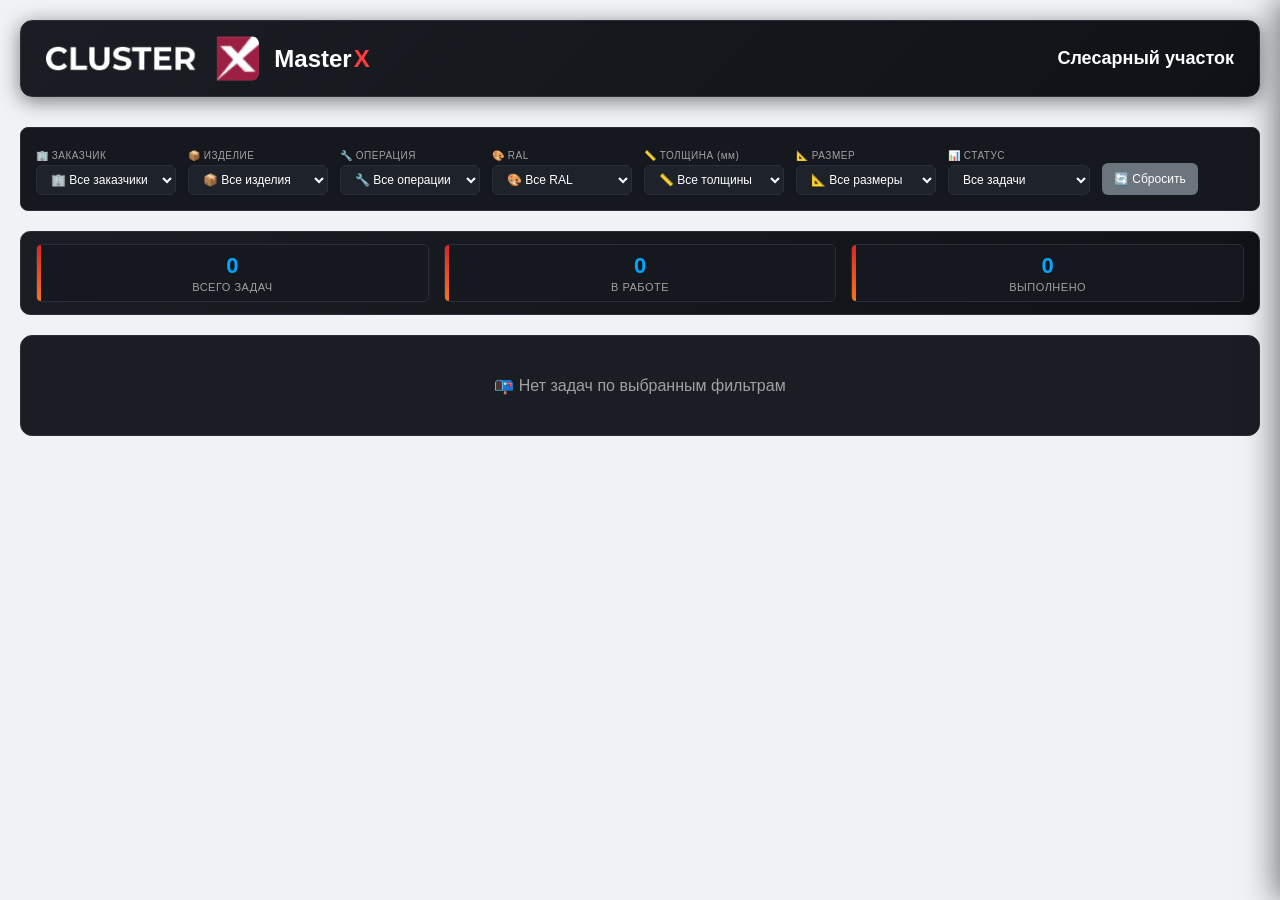
<file: sites/slesarniy.html>
<!DOCTYPE html>
<html lang="ru">
<head>
    <meta charset="UTF-8">
    <meta name="viewport" content="width=device-width, initial-scale=1.0">
    <title>MasterX - Слесарный участок</title>
    <link rel="stylesheet" href="../css/style.css">
    <style>
        .task-card {
            background: #1a1e24;
            border-radius: 12px;
            margin-bottom: 15px;
            border: 1px solid #2a2f38;
            overflow: hidden;
            transition: all 0.2s;
        }
        .task-card.priority {
            border: 2px solid #ff3b3b;
            box-shadow: 0 0 15px rgba(255,59,59,0.3);
        }
        .task-card:hover {
            border-color: #ff3b3b;
        }
        .task-header {
            padding: 12px 20px;
            cursor: pointer;
            display: flex;
            justify-content: space-between;
            align-items: center;
            transition: all 0.2s;
        }
        .task-header.status-pending {
            background: linear-gradient(135deg, #232830, #1a1e24);
            border-left: 4px solid #6c757d;
        }
        .task-header.status-in-progress {
            background: linear-gradient(135deg, #3a2a1a, #2a1f0f);
            border-left: 4px solid #ff9800;
        }
        .task-header.status-completed {
            background: linear-gradient(135deg, #1a3a1a, #0f2a0f);
            border-left: 4px solid #2ecc71;
        }
        .task-header.priority {
            background: linear-gradient(135deg, #4a1a1a, #3a0f0f) !important;
            border-left: 4px solid #ff3b3b !important;
        }
        .task-header-left {
            flex: 1;
        }
        .task-customer-name {
            font-weight: 600;
            color: #ff3b3b;
            font-size: 14px;
            margin-bottom: 4px;
            display: flex;
            align-items: center;
            flex-wrap: wrap;
            gap: 8px;
        }
        .priority-badge {
            background: #ff3b3b;
            color: white;
            padding: 2px 8px;
            border-radius: 20px;
            font-size: 10px;
            font-weight: 600;
            display: inline-block;
        }
        .task-product-info {
            display: flex;
            flex-wrap: wrap;
            gap: 12px;
            align-items: center;
            margin-top: 4px;
        }
        .task-product-name {
            font-size: 13px;
            color: #ff9800;
            font-weight: 500;
        }
        .task-size {
            font-size: 11px;
            color: #4cd964;
        }
        .task-quantity {
            font-size: 11px;
            color: #a0a0a0;
        }
        .task-ral {
            font-size: 11px;
            color: #ff9800;
            background: #1e232b;
            padding: 2px 6px;
            border-radius: 4px;
        }
        .task-texture {
            font-size: 11px;
            color: #a0a0a0;
        }
        .file-indicator {
            background: #1e232b;
            padding: 2px 6px;
            border-radius: 4px;
            font-size: 10px;
            color: #4cd964;
            display: inline-flex;
            align-items: center;
            gap: 4px;
        }
        .task-status-badge {
            font-weight: 600;
            padding: 4px 12px;
            border-radius: 6px;
            font-size: 12px;
            min-width: 90px;
            text-align: center;
        }
        .task-status-badge.pending {
            background: #2a2f38;
            color: #a0a0a0;
        }
        .task-status-badge.in-progress {
            background: #ff9800;
            color: #1a1e24;
        }
        .task-status-badge.completed {
            background: #4caf50;
            color: white;
        }
        .collapse-icon {
            color: #a0a0a0;
            font-size: 14px;
            transition: transform 0.2s;
            margin-left: 15px;
        }
        .task-header.collapsed .collapse-icon {
            transform: rotate(-90deg);
        }
        .task-content {
            padding: 15px 20px;
            border-top: 1px solid #2a2f38;
            transition: all 0.2s;
        }
        .operation-info {
            background: #15191f;
            border-radius: 8px;
            padding: 12px;
            margin-bottom: 15px;
            border: 1px solid #2a2f38;
        }
        .operation-name {
            font-size: 14px;
            font-weight: 600;
            color: #ff9800;
            margin-bottom: 6px;
        }
        .operation-detail {
            font-size: 12px;
            color: #a0a0a0;
            margin-bottom: 4px;
        }
        .operation-detail span {
            color: #4cd964;
        }
        .operation-plan {
            font-size: 11px;
            color: #ff9800;
            margin-top: 6px;
            padding: 2px 6px;
            background: #1e232b;
            border-radius: 4px;
            display: inline-block;
        }
        .executor-header {
            display: flex;
            gap: 8px;
            padding: 0 8px;
            margin-bottom: 4px;
            font-size: 10px;
            color: #a0a0a0;
        }
        .executor-header span:nth-child(1) { width: 120px; }
        .executor-header span:nth-child(2) { width: 60px; text-align: center; }
        .executor-header span:nth-child(3) { width: 70px; text-align: center; }
        .executor-header span:nth-child(4) { width: 30px; }
        .executor-item {
            display: flex;
            align-items: center;
            gap: 8px;
            padding: 4px 8px;
            background: #15191f;
            border-radius: 4px;
            margin-bottom: 4px;
            border: 1px solid #2a2f38;
        }
        .executor-name {
            width: 120px;
            padding: 3px 6px;
            background: #1e232b;
            border: 1px solid #2a2f38;
            border-radius: 4px;
            color: #fff;
            font-size: 11px;
        }
        .executor-quantity {
            width: 60px;
            padding: 3px;
            background: #1e232b;
            border: 1px solid #2a2f38;
            border-radius: 4px;
            color: #fff;
            text-align: center;
            font-size: 11px;
        }
        .btn-work {
            background: #ffc107;
            color: #000;
            padding: 3px 6px;
            border: none;
            border-radius: 4px;
            cursor: pointer;
            font-size: 10px;
            width: 65px;
            font-weight: 600;
        }
        .btn-work.active {
            background: #fd7e14;
            color: white;
        }
        .btn-work:disabled {
            opacity: 0.5;
            cursor: not-allowed;
        }
        .btn-add-executor {
            background: #6c757d;
            color: white;
            padding: 4px 8px;
            border: none;
            border-radius: 4px;
            cursor: pointer;
            font-size: 10px;
            margin: 6px 0;
            width: 120px;
        }
        .action-container {
            margin: 6px 0;
        }
        .new-executor-form {
            display: flex;
            align-items: center;
            gap: 6px;
            margin-top: 6px;
            padding: 6px;
            background: #15191f;
            border: 1px solid #2a2f38;
            border-radius: 4px;
            flex-wrap: wrap;
        }
        .new-executor-form input {
            width: 130px;
            padding: 4px 6px;
            background: #1e232b;
            border: 1px solid #2a2f38;
            border-radius: 4px;
            color: #fff;
            font-size: 11px;
        }
        .btn-ready {
            background: #28a745;
            color: white;
            padding: 4px 12px;
            border: none;
            border-radius: 4px;
            cursor: pointer;
            font-size: 11px;
            font-weight: 600;
            margin: 8px 0 0 0;
            min-width: 80px;
        }
        .btn-ready:disabled {
            opacity: 0.5;
            cursor: not-allowed;
        }
        .btn-end-shift {
            background: #ff9800;
            color: white;
            padding: 3px 6px;
            border: none;
            border-radius: 4px;
            cursor: pointer;
            font-size: 10px;
            width: 85px;
            font-weight: 600;
            margin-left: 4px;
        }
        .btn-end-shift:disabled {
            background: #4caf50;
            cursor: not-allowed;
            opacity: 0.7;
        }
        .btn-report-item {
            background: #ff9800;
            color: white;
            border: none;
            border-radius: 4px;
            padding: 5px 12px;
            cursor: pointer;
            font-size: 12px;
            font-weight: 600;
            transition: all 0.2s;
        }
        .btn-report-item:hover {
            background: #e68900;
            transform: scale(1.02);
        }
        .btn-copy-path {
            background: #28a745;
            color: white;
            border: none;
            border-radius: 4px;
            padding: 5px 12px;
            cursor: pointer;
            font-size: 11px;
            font-weight: 600;
            transition: all 0.2s;
            margin-left: 8px;
        }
        .btn-copy-path:hover {
            background: #218838;
            transform: scale(1.02);
        }
        .btn-sm {
            padding: 2px 6px;
            font-size: 9px;
            border-radius: 4px;
            cursor: pointer;
            border: none;
        }
        .filter-section {
            display: flex;
            gap: 12px;
            align-items: flex-end;
            margin-bottom: 20px;
            flex-wrap: wrap;
            background: #15191f;
            padding: 15px;
            border-radius: 8px;
            border: 1px solid #2a2f38;
        }
        .filter-group {
            display: flex;
            flex-direction: column;
            gap: 4px;
            min-width: 130px;
        }
        .filter-group label {
            font-size: 10px;
            color: #a0a0a0;
            letter-spacing: 0.5px;
            white-space: nowrap;
        }
        .filter-group select, .filter-group input {
            padding: 6px 10px;
            background: #1e232b;
            border: 1px solid #2a2f38;
            border-radius: 6px;
            color: #fff;
            font-size: 12px;
            min-width: 140px;
        }
        .btn-reset {
            background: #6c757d;
            padding: 6px 12px;
            font-size: 12px;
            height: 32px;
            cursor: pointer;
            border: none;
            border-radius: 6px;
            color: white;
            margin-top: 20px;
        }
        .btn-reset:hover {
            background: #5a6268;
        }
        .order-stats {
            display: flex;
            gap: 15px;
            margin-bottom: 20px;
            padding: 12px 15px;
            background: linear-gradient(135deg, #1a1e24, #0f1217);
            border-radius: 10px;
            border: 1px solid #2a2f38;
        }
        .stat-item {
            flex: 1;
            text-align: center;
            padding: 8px;
            background: #15191f;
            border-radius: 6px;
            border: 1px solid #2a2f38;
        }
        .stat-value {
            font-size: 22px;
            font-weight: 700;
            background: linear-gradient(135deg, #00d4ff, #0077ff);
            -webkit-background-clip: text;
            -webkit-text-fill-color: transparent;
            margin-bottom: 2px;
        }
        .stat-label {
            font-size: 11px;
            color: #a0a0a0;
        }
        .no-tasks {
            text-align: center;
            padding: 40px;
            background: #1a1e24;
            border-radius: 12px;
            color: #a0a0a0;
            border: 1px solid #2a2f38;
        }
        .loading {
            text-align: center;
            padding: 30px;
            color: #a0a0a0;
        }
        .spinner {
            width: 30px;
            height: 30px;
            margin: 0 auto 10px;
            border: 2px solid #2a2f38;
            border-top: 2px solid #ff3b3b;
            border-radius: 50%;
            animation: spin 1s linear infinite;
        }
        @keyframes spin {
            0% { transform: rotate(0deg); }
            100% { transform: rotate(360deg); }
        }
        .right-modal {
            position: fixed;
            right: -450px;
            top: 0;
            width: 450px;
            height: 100vh;
            background: linear-gradient(135deg, #1a1e24, #0f1217);
            border-left: 2px solid #ff3b3b;
            box-shadow: -5px 0 30px rgba(0,0,0,0.5);
            transition: right 0.3s ease;
            z-index: 2000;
            display: flex;
            flex-direction: column;
            overflow: hidden;
        }
        .right-modal.open {
            right: 0;
        }
        .right-modal-header {
            background: linear-gradient(135deg, #232830, #1a1e24);
            padding: 15px 20px;
            border-bottom: 1px solid #2a2f38;
            display: flex;
            justify-content: space-between;
            align-items: center;
        }
        .right-modal-header h3 {
            margin: 0;
            color: #ff3b3b;
            font-size: 18px;
        }
        .right-modal-close {
            background: none;
            border: none;
            color: #a0a0a0;
            font-size: 28px;
            cursor: pointer;
        }
        .right-modal-close:hover {
            color: #ff3b3b;
        }
        .right-modal-content {
            flex: 1;
            overflow-y: auto;
            padding: 20px;
        }
        .right-modal-overlay {
            position: fixed;
            top: 0;
            left: 0;
            width: 100%;
            height: 100%;
            background: rgba(0,0,0,0.5);
            z-index: 1999;
            display: none;
        }
        .right-modal-overlay.show {
            display: block;
        }
        .report-row {
            background: #15191f;
            border-radius: 8px;
            padding: 12px;
            margin-bottom: 12px;
            border: 1px solid #2a2f38;
        }
        .report-input {
            width: 100%;
            padding: 6px;
            background: #1e232b;
            border: 1px solid #2a2f38;
            border-radius: 4px;
            color: #fff;
        }
        .report-textarea {
            width: 100%;
            padding: 6px;
            background: #1e232b;
            border: 1px solid #2a2f38;
            border-radius: 4px;
            color: #fff;
            resize: vertical;
        }
        .btn-add-row {
            width: 100%;
            padding: 8px;
            background: #28a745;
            color: white;
            border: none;
            border-radius: 6px;
            cursor: pointer;
            font-size: 14px;
        }
        .btn-remove-row {
            background: #dc3545;
            color: white;
            border: none;
            border-radius: 4px;
            padding: 2px 8px;
            cursor: pointer;
            font-size: 11px;
        }
        @keyframes slideInRight {
            from { transform: translateX(100%); opacity: 0; }
            to { transform: translateX(0); opacity: 1; }
        }
        @keyframes slideOutRight {
            from { transform: translateX(0); opacity: 1; }
            to { transform: translateX(100%); opacity: 0; }
        }
        .notification {
            animation: slideInRight 0.3s ease;
        }
        body.light-theme .filter-section {
            background: #ffffff !important;
            border: 1px solid #e2e8f0 !important;
        }
        body.light-theme .filter-group select,
        body.light-theme .filter-group input {
            background: #ffffff !important;
            border: 1px solid #e2e8f0 !important;
            color: #1e293b !important;
        }
        body.light-theme .task-card {
            background: #ffffff !important;
            border: 1px solid #e2e8f0 !important;
        }
        body.light-theme .task-card.priority {
            border: 2px solid #ff3b3b !important;
        }
        body.light-theme .task-header.status-pending {
            background: linear-gradient(135deg, #f8fafc, #f1f5f9) !important;
        }
        body.light-theme .task-header.status-in-progress {
            background: linear-gradient(135deg, #fff3e0, #ffe6cc) !important;
        }
        body.light-theme .task-header.status-completed {
            background: linear-gradient(135deg, #e8f5e9, #c8e6c9) !important;
        }
        body.light-theme .task-header.priority {
            background: linear-gradient(135deg, #fee2e2, #fecaca) !important;
        }
        body.light-theme .task-customer-name {
            color: #dc2626 !important;
        }
        body.light-theme .task-product-name {
            color: #f97316 !important;
        }
        body.light-theme .operation-info {
            background: #f8fafc !important;
            border: 1px solid #e2e8f0 !important;
        }
        body.light-theme .executor-item {
            background: #f8fafc !important;
            border: 1px solid #e2e8f0 !important;
        }
        body.light-theme .executor-name,
        body.light-theme .executor-quantity {
            background: #ffffff !important;
            border: 1px solid #e2e8f0 !important;
            color: #1e293b !important;
        }
        body.light-theme .btn-report-item {
            background: #ff9800 !important;
            color: white !important;
        }
        body.light-theme .btn-copy-path {
            background: #28a745 !important;
            color: white !important;
        }
        
        .task-content {
            transition: display 0.2s ease;
        }
    </style>
</head>
<body>
    <div class="container">
        <header>
            <div class="logo-container">
                <img src="../images/logo.png" alt="MasterX Logo" class="logo-img" onerror="this.style.display='none'">
                <div class="logo-text">Master<span class="x-red">X</span></div>
            </div>
            <h1 style="margin:0; color: white; font-size:18px;"> Слесарный участок</h1>
        </header>

        <div class="filter-section">
            <div class="filter-group">
                <label>🏢 ЗАКАЗЧИК</label>
                <select id="filterCustomer">
                    <option value="">Все заказчики</option>
                </select>
            </div>
            <div class="filter-group">
                <label>📦 ИЗДЕЛИЕ</label>
                <select id="filterProduct">
                    <option value="">Все изделия</option>
                </select>
            </div>
            <div class="filter-group">
                <label>🔧 ОПЕРАЦИЯ</label>
                <select id="filterOperation">
                    <option value="">Все операции</option>
                </select>
            </div>
            <div class="filter-group">
                <label>🎨 RAL</label>
                <select id="filterRal">
                    <option value="">Все RAL</option>
                </select>
            </div>
            <div class="filter-group">
                <label>📏 ТОЛЩИНА (мм)</label>
                <select id="filterThickness">
                    <option value="">Все толщины</option>
                </select>
            </div>
            <div class="filter-group">
                <label>📐 РАЗМЕР</label>
                <select id="filterSize">
                    <option value="">Все размеры</option>
                </select>
            </div>
            <div class="filter-group">
                <label>📊 СТАТУС</label>
                <select id="statusFilter">
                    <option value="all">Все задачи</option>
                    <option value="pending">⏳ Ожидают</option>
                    <option value="in_progress">⚡ В работе</option>
                    <option value="completed">✅ Завершённые</option>
                    <option value="priority">🔴 Приоритетные</option>
                </select>
            </div>
            <button class="btn-reset" onclick="resetFilters()">🔄 Сбросить</button>
        </div>

        <div class="order-stats">
            <div class="stat-item"><div class="stat-value" id="totalTasks">0</div><div class="stat-label">Всего задач</div></div>
            <div class="stat-item"><div class="stat-value" id="tasksInProgress">0</div><div class="stat-label">В работе</div></div>
            <div class="stat-item"><div class="stat-value" id="tasksCompleted">0</div><div class="stat-label">Выполнено</div></div>
        </div>

        <div id="tasksList" class="tasks-list"><div class="loading"><div class="spinner"></div><p>Загрузка задач...</p></div></div>
    </div>

    <div id="rightModalOverlay" class="right-modal-overlay" onclick="closeRightModal()"></div>
    <div id="rightModal" class="right-modal">
        <div class="right-modal-header">
            <h3 id="modalTitle">📝 Отчёт по задаче</h3>
            <button class="right-modal-close" onclick="closeRightModal()">&times;</button>
        </div>
        <div id="rightModalContent" class="right-modal-content"></div>
    </div>

    <script src="../js/storage.js"></script>
    <script src="../js/data-loader.js"></script>
    <script src="../js/materials-report.js"></script>
    <script src="../js/task-manager.js"></script>

    <script>
        // ============== ГЛОБАЛЬНЫЕ ПЕРЕМЕННЫЕ ==============
        let taskOperationsData = {};
        let taskManager = null;
        let isLoadingTasks = false;
        let currentReportTask = null;
        let reportRows = [];
        
        const OPEN_CARDS_KEY = 'slesarniy_open_tasks';
        
        // ============== ФУНКЦИЯ ДЛЯ ФОРМИРОВАНИЯ ЗАГОЛОВКА ОПЕРАЦИИ ==============
        function getOperationDisplayName(operation, detail, thickness) {
            let displayName = operation || 'Операция';
            if (detail && detail.trim() !== '') {
                let cleanDetail = detail;
                if (thickness && thickness.trim() !== '') {
                    cleanDetail = detail.replace(thickness, '').trim();
                }
                displayName = `${operation} (${cleanDetail})`;
                if (thickness && thickness.trim() !== '') {
                    displayName += ` ${thickness}`;
                }
            }
            return displayName;
        }
        
        // ============== ВСПОМОГАТЕЛЬНЫЕ ФУНКЦИИ ==============
        function escapeHtml(str) {
            if (!str) return '';
            return String(str).replace(/&/g, '&amp;').replace(/</g, '&lt;').replace(/>/g, '&gt;').replace(/"/g, '&quot;').replace(/'/g, '&#39;');
        }
        
        // ============== СОХРАНЕНИЕ СОСТОЯНИЯ РАСКРЫТЫХ КАРТОЧЕК ==============
        function saveAllCardsState() {
            const openTasks = [];
            document.querySelectorAll('.task-card').forEach(card => {
                const content = card.querySelector('.task-content');
                if (content && content.style.display !== 'none') {
                    openTasks.push(card.dataset.taskId);
                }
            });
            localStorage.setItem(OPEN_CARDS_KEY, JSON.stringify(openTasks));
            console.log('💾 Сохранено раскрытых задач:', openTasks.length);
        }
        
        function restoreAllCardsState() {
            const savedOpenTasks = localStorage.getItem(OPEN_CARDS_KEY);
            if (!savedOpenTasks) return;
            
            const openTasksIds = JSON.parse(savedOpenTasks);
            console.log('🔄 Восстановление задач:', openTasksIds.length);
            
            openTasksIds.forEach(taskId => {
                const card = document.querySelector(`.task-card[data-task-id="${taskId}"]`);
                if (card) {
                    const content = card.querySelector('.task-content');
                    const header = card.querySelector('.task-header');
                    if (content && header) {
                        content.style.display = 'block';
                        header.classList.remove('collapsed');
                        const arrow = header.querySelector('.collapse-icon');
                        if (arrow) arrow.textContent = '▲';
                    }
                }
            });
        }
        
        function toggleCardState(header, content, taskId) {
            const isVisible = content.style.display !== 'none';
            
            if (isVisible) {
                content.style.display = 'none';
                header.classList.add('collapsed');
                const arrow = header.querySelector('.collapse-icon');
                if (arrow) arrow.textContent = '▼';
            } else {
                content.style.display = 'block';
                header.classList.remove('collapsed');
                const arrow = header.querySelector('.collapse-icon');
                if (arrow) arrow.textContent = '▲';
            }
            
            saveAllCardsState();
        }
        
        // ============== ЗАГРУЗКА ОПЕРАЦИЙ ИЗ JSON ==============
        async function loadTaskOperationsData() {
            try {
                const response = await fetch('../data/taskOperations.json?_=' + Date.now());
                if (response.ok) {
                    const data = await response.json();
                    taskOperationsData = data.operations || {};
                    window.taskOperationsData = taskOperationsData;
                    console.log('✅ Загружены операции из taskOperations.json');
                    console.log('Загружено изделий:', Object.keys(taskOperationsData).length);
                } else {
                    console.warn('taskOperations.json не найден, статус:', response.status);
                    taskOperationsData = {};
                }
            } catch(e) {
                console.error('Ошибка загрузки taskOperations.json:', e);
                taskOperationsData = {};
            }
        }
        
        // ============== КЛАСС УПРАВЛЕНИЯ ЗАДАЧАМИ ==============
        class SimpleTaskManager {
            constructor(siteKey) {
                this.siteKey = siteKey;
                this.tasks = [];
                this.storageKey = `tasks_${siteKey}`;
            }
            
            loadData() {
                const saved = localStorage.getItem(this.storageKey);
                if (saved) {
                    this.tasks = JSON.parse(saved);
                } else {
                    this.tasks = [];
                }
                return this.tasks;
            }
            
            saveData() {
                localStorage.setItem(this.storageKey, JSON.stringify(this.tasks));
            }
            
            getTasksByStatus(status) {
                if (status === 'all') return this.tasks;
                return this.tasks.filter(t => t.status === status);
            }
            
            getStats() {
                const total = this.tasks.length;
                const inProgress = this.tasks.filter(t => t.status === 'in_progress').length;
                const completed = this.tasks.filter(t => t.status === 'completed').length;
                return { total, inProgress, completed };
            }
            
            updateExecutorQuantity(taskId, executorId, quantity) {
                const task = this.tasks.find(t => t.id === taskId);
                if (task && task.executors) {
                    const executor = task.executors.find(e => e.id === executorId);
                    if (executor) {
                        executor.quantity = quantity;
                        this.saveData();
                        updateSingleTaskCard(taskId);
                    }
                }
            }
            
            updateExecutorStatus(taskId, executorId, status) {
                const task = this.tasks.find(t => t.id === taskId);
                if (!task || !task.executors) return;
                
                const executor = task.executors.find(e => e.id === executorId);
                if (executor) {
                    const now = new Date().toISOString();
                    
                    if (status === 'in_progress' && executor.status !== 'in_progress') {
                        executor.startTime = now;
                        executor.endTime = null;
                        console.log(`⏱️ НАЧАЛО: ${executor.name} - ${task.operation}`);
                    }
                    
                    if (status === 'shift_ended' && executor.status === 'in_progress') {
                        executor.endTime = now;
                        if (executor.startTime) {
                            const start = new Date(executor.startTime);
                            const end = new Date(now);
                            const minutes = Math.round((end - start) / 60000);
                            executor.workTime = minutes;
                            if (!task.totalWorkTime) task.totalWorkTime = 0;
                            task.totalWorkTime += minutes;
                            console.log(`⏱️ ЗАКРЫТИЕ СМЕНЫ: ${executor.name} - ${task.operation}, время: ${minutes} мин`);
                        }
                        executor.status = 'shift_ended';
                    }
                    
                    if (status !== 'shift_ended') {
                        executor.status = status;
                    }
                    
                    let taskStatus = 'pending';
                    const hasInProgress = task.executors.some(e => e.status === 'in_progress');
                    const allShiftEnded = task.executors.length > 0 && task.executors.every(e => e.status === 'shift_ended');
                    const allCompleted = task.executors.length > 0 && task.executors.every(e => e.status === 'completed');
                    
                    if (allCompleted) {
                        taskStatus = 'completed';
                    } else if (hasInProgress) {
                        taskStatus = 'in_progress';
                    } else if (allShiftEnded) {
                        taskStatus = 'in_progress';
                    } else {
                        taskStatus = 'pending';
                    }
                    
                    task.status = taskStatus;
                    this.saveData();
                    
                    const orders = JSON.parse(localStorage.getItem('masterx_orders') || '[]');
                    const order = orders.find(o => o.id == task.orderId);
                    if (order) {
                        if (!order.tasks) order.tasks = {};
                        const squareColor = taskStatus === 'completed' ? 'green' : (taskStatus === 'in_progress' ? 'orange' : '');
                        order.tasks[task.id] = squareColor;
                        localStorage.setItem('masterx_orders', JSON.stringify(orders));
                    }
                    
                    updateSingleTaskCard(taskId);
                }
            }
            
            addExecutor(taskId, name) {
                const task = this.tasks.find(t => t.id === taskId);
                if (task) {
                    if (!task.executors) task.executors = [];
                    if (task.executors.some(e => e.name === name)) return false;
                    task.executors.push({
                        id: Date.now(),
                        name: name,
                        quantity: 0,
                        status: 'pending',
                        startTime: null,
                        endTime: null,
                        workTime: 0
                    });
                    this.saveData();
                    updateExecutorList(taskId);
                    return true;
                }
                return false;
            }
            
            removeExecutor(taskId, executorId) {
                const task = this.tasks.find(t => t.id === taskId);
                if (task && task.executors) {
                    task.executors = task.executors.filter(e => e.id !== executorId);
                    this.saveData();
                    updateExecutorList(taskId);
                }
            }
            
            completeTask(taskId) {
                const task = this.tasks.find(t => t.id === taskId);
                if (!task) return;
                
                const now = new Date().toISOString();
                
                if (task.executors && task.executors.length > 0) {
                    task.executors.forEach(executor => {
                        if (executor.status === 'in_progress') {
                            executor.endTime = now;
                            if (executor.startTime) {
                                const start = new Date(executor.startTime);
                                const end = new Date(now);
                                const minutes = Math.round((end - start) / 60000);
                                executor.workTime = minutes;
                                if (!task.totalWorkTime) task.totalWorkTime = 0;
                                task.totalWorkTime += minutes;
                                console.log(`⏱️ ГОТОВО (in_progress): ${executor.name} - ${task.operation}, время: ${minutes} мин`);
                            }
                            executor.status = 'completed';
                        }
                        else if (executor.status === 'shift_ended') {
                            if (!executor.workTime && executor.startTime && executor.endTime) {
                                const start = new Date(executor.startTime);
                                const end = new Date(executor.endTime);
                                const minutes = Math.round((end - start) / 60000);
                                executor.workTime = minutes;
                                if (!task.totalWorkTime) task.totalWorkTime = 0;
                                task.totalWorkTime += minutes;
                                console.log(`⏱️ ГОТОВО (shift_ended): ${executor.name} - ${task.operation}, время: ${minutes} мин`);
                            }
                            executor.status = 'completed';
                        }
                    });
                }
                
                const totalAssigned = task.executors.reduce((sum, e) => sum + (e.quantity || 0), 0);
                const planQuantity = task.totalQuantity || 1;
                let operationName = task.operation;
                if (task.detail) {
                    operationName += ` (${task.detail})`;
                }
                
                if (totalAssigned < planQuantity) {
                    if (!confirm(`⚠️ Выполнено только ${totalAssigned} из ${planQuantity} шт.\n\nВсё равно завершить задачу?`)) {
                        return;
                    }
                } else {
                    if (!confirm(`✅ Завершить задачу?\nОперация: ${operationName}\nВыполнено: ${totalAssigned} из ${planQuantity} шт`)) {
                        return;
                    }
                }
                
                task.status = 'completed';
                task.completedAt = new Date().toISOString();
                
                if (task.isPriority === true) {
                    task.isPriority = false;
                }
                
                this.saveData();
                
                const orders = JSON.parse(localStorage.getItem('masterx_orders') || '[]');
                const order = orders.find(o => o.id == task.orderId);
                if (order) {
                    if (!order.tasks) order.tasks = {};
                    order.tasks[task.id] = 'green';
                    localStorage.setItem('masterx_orders', JSON.stringify(orders));
                }
                
                updateSingleTaskCard(taskId);
            }
        }
        
        function completeTask(taskId) {
            if (taskManager) {
                taskManager.completeTask(taskId);
            } else {
                console.error('taskManager не инициализирован');
                alert('Ошибка: менеджер задач не инициализирован');
            }
        }
        
        function updateSingleTaskCard(taskId) {
            const task = taskManager.tasks.find(t => t.id === taskId);
            if (!task) return;
            
            const taskCard = document.querySelector(`.task-card[data-task-id="${taskId}"]`);
            if (!taskCard) return;
            
            const statusBadge = taskCard.querySelector('.task-status-badge');
            const taskHeader = taskCard.querySelector('.task-header');
            
            if (statusBadge) {
                let statusClass = 'pending';
                let statusText = '⏳ ОЖИДАЕТ';
                if (task.status === 'in_progress') {
                    statusClass = 'in-progress';
                    statusText = '⚡ В РАБОТЕ';
                } else if (task.status === 'completed') {
                    statusClass = 'completed';
                    statusText = '✅ ГОТОВО';
                }
                
                statusBadge.className = `task-status-badge ${statusClass}`;
                statusBadge.textContent = statusText;
                
                if (taskHeader) {
                    taskHeader.classList.remove('status-pending', 'status-in-progress', 'status-completed');
                    taskHeader.classList.add(`status-${statusClass}`);
                }
            }
            
            const executorList = taskCard.querySelector('.executor-list');
            if (executorList) {
                executorList.innerHTML = '';
                if (task.executors && task.executors.length > 0) {
                    task.executors.forEach(executor => {
                        executorList.appendChild(createExecutorItemElement(task, executor));
                    });
                } else {
                    const noExecutors = document.createElement('p');
                    noExecutors.style.cssText = 'color: #a0a0a0; padding: 8px; text-align: center; font-style: italic; font-size: 11px;';
                    noExecutors.textContent = 'Нет исполнителей';
                    executorList.appendChild(noExecutors);
                }
                
                const readyBtn = taskCard.querySelector('.btn-ready');
                if (readyBtn) {
                    readyBtn.disabled = task.status === 'completed';
                }
            }
        }
        
        function updateExecutorList(taskId) {
            const task = taskManager.tasks.find(t => t.id === taskId);
            if (!task) return;
            
            const executorList = document.getElementById(`executors-${taskId}`);
            if (!executorList) return;
            
            executorList.innerHTML = '';
            if (task.executors && task.executors.length > 0) {
                task.executors.forEach(executor => {
                    executorList.appendChild(createExecutorItemElement(task, executor));
                });
            } else {
                const noExecutors = document.createElement('p');
                noExecutors.style.cssText = 'color: #a0a0a0; padding: 8px; text-align: center; font-style: italic; font-size: 11px;';
                noExecutors.textContent = 'Нет исполнителей';
                executorList.appendChild(noExecutors);
            }
        }
        
        function createExecutorItemElement(task, executor) {
            const isShiftEnded = executor.status === 'shift_ended';
            const isTaskCompleted = task.status === 'completed';
            const canEdit = !isTaskCompleted && !isShiftEnded;
            
            const div = document.createElement('div');
            div.className = 'executor-item';
            div.dataset.executorId = executor.id;
            
            const nameInput = document.createElement('input');
            nameInput.type = 'text';
            nameInput.className = 'executor-name';
            nameInput.value = executor.name;
            nameInput.disabled = isTaskCompleted || isShiftEnded;
            div.appendChild(nameInput);
            
            const quantityInput = document.createElement('input');
            quantityInput.type = 'number';
            quantityInput.className = 'executor-quantity';
            quantityInput.value = executor.quantity || 0;
            quantityInput.min = 0;
            quantityInput.disabled = !canEdit;
            quantityInput.onchange = function(e) {
                e.stopPropagation();
                if (!canEdit) return;
                taskManager.updateExecutorQuantity(task.id, executor.id, parseInt(this.value) || 0);
            };
            div.appendChild(quantityInput);
            
            const workBtn = document.createElement('button');
            workBtn.className = `btn-work ${executor.status === 'in_progress' ? 'active' : ''}`;
            workBtn.textContent = executor.status === 'in_progress' ? 'В РАБОТЕ' : (isShiftEnded ? 'СМЕНА ЗАКРЫТА' : 'НАЧАТЬ');
            workBtn.disabled = !canEdit;
            workBtn.onclick = function(e) {
                e.stopPropagation();
                if (!canEdit) return;
                const newStatus = workBtn.classList.contains('active') ? 'pending' : 'in_progress';
                taskManager.updateExecutorStatus(task.id, executor.id, newStatus);
            };
            div.appendChild(workBtn);
            
            const endShiftBtn = document.createElement('button');
            endShiftBtn.className = 'btn-end-shift';
            endShiftBtn.innerHTML = isShiftEnded ? '✅ СМЕНА ЗАКРЫТА' : '🕒 ЗАКРЫТЬ';
            endShiftBtn.disabled = isTaskCompleted || isShiftEnded;
            endShiftBtn.onclick = function(e) {
                e.stopPropagation();
                if (confirm(`Закрыть смену для ${executor.name}?`)) {
                    taskManager.updateExecutorStatus(task.id, executor.id, 'shift_ended');
                }
            };
            div.appendChild(endShiftBtn);
            
            const removeBtn = document.createElement('button');
            removeBtn.className = 'btn btn-danger btn-sm';
            removeBtn.innerHTML = '✕';
            removeBtn.disabled = !canEdit;
            removeBtn.onclick = function(e) {
                e.stopPropagation();
                if (confirm('Удалить этого исполнителя?')) {
                    taskManager.removeExecutor(task.id, executor.id);
                }
            };
            div.appendChild(removeBtn);
            
            return div;
        }
        
        function restoreTaskHeaderColors() {
            const taskCards = document.querySelectorAll('.task-card');
            taskCards.forEach(card => {
                const taskId = card.dataset.taskId;
                const task = taskManager.tasks.find(t => t.id === taskId);
                if (task) {
                    const statusBadge = card.querySelector('.task-status-badge');
                    const taskHeader = card.querySelector('.task-header');
                    
                    if (statusBadge) {
                        let statusClass = 'pending';
                        let statusText = '⏳ ОЖИДАЕТ';
                        if (task.status === 'in_progress') {
                            statusClass = 'in-progress';
                            statusText = '⚡ В РАБОТЕ';
                        } else if (task.status === 'completed') {
                            statusClass = 'completed';
                            statusText = '✅ ГОТОВО';
                        }
                        
                        statusBadge.className = `task-status-badge ${statusClass}`;
                        statusBadge.textContent = statusText;
                        
                        if (taskHeader) {
                            taskHeader.classList.remove('status-pending', 'status-in-progress', 'status-completed');
                            taskHeader.classList.add(`status-${statusClass}`);
                        }
                    }
                }
            });
        }
        
        // ============== РАБОТА С ФАЙЛАМИ ==============
        function getCurrentSiteKey() {
            return 'slesarniy';
        }

        function showCopyNotification(message, type = 'success') {
            const notification = document.createElement('div');
            notification.style.cssText = `
                position: fixed;
                bottom: 30px;
                right: 30px;
                z-index: 20000;
                background: linear-gradient(135deg, #1a3a1a, #0f2a0f);
                color: #4cd964;
                padding: 12px 20px;
                border-radius: 8px;
                font-size: 13px;
                font-weight: 500;
                border-left: 4px solid #4cd964;
                box-shadow: 0 4px 15px rgba(0,0,0,0.3);
                animation: slideInRight 0.3s ease;
            `;
            if (type === 'warning') {
                notification.style.background = 'linear-gradient(135deg, #3a2a1a, #2a1f0f)';
                notification.style.borderLeftColor = '#ff9800';
                notification.style.color = '#ff9800';
            } else if (type === 'error') {
                notification.style.background = 'linear-gradient(135deg, #3a1a1a, #2a0f0f)';
                notification.style.borderLeftColor = '#ff3b3b';
                notification.style.color = '#ff6b6b';
            }
            notification.textContent = message;
            document.body.appendChild(notification);
            setTimeout(() => {
                notification.style.animation = 'slideOutRight 0.3s ease';
                setTimeout(() => notification.remove(), 300);
            }, 3000);
        }

        function openFileSelectionModal(taskId) {
            const task = taskManager.tasks.find(t => t.id === taskId);
            if (!task) return;
            
            const allOrders = JSON.parse(localStorage.getItem('masterx_orders') || '[]');
            const order = allOrders.find(o => o.id == task.orderId);
            if (!order) return;
            
            const siteKey = getCurrentSiteKey();
            const files = order.siteFiles?.[siteKey] || [];
            
            if (files.length === 0) {
                showCopyNotification('📭 Нет прикреплённых файлов', 'warning');
                return;
            }
            
            const modal = document.createElement('div');
            modal.className = 'modal';
            modal.style.display = 'block';
            modal.style.zIndex = '10000';
            
            let filesListHtml = '';
            files.forEach((file) => {
                const icon = getFileIcon(file.path);
                filesListHtml += `
                    <div class="file-select-item" style="background:#1a1e24; border:1px solid #2a2f38; border-radius:8px; margin-bottom:10px; cursor:pointer; transition:all 0.2s;" onclick="selectAndCopyFile('${taskId}', ${file.id})">
                        <div style="padding:12px; display:flex; align-items:center; gap:12px;">
                            <div style="font-size:24px;">${icon}</div>
                            <div style="flex:1;">
                                <div style="font-weight:600; color:#ff9800;">${escapeHtml(file.name)}</div>
                                <div style="font-size:11px; color:#a0a0a0; word-break:break-all;">${escapeHtml(file.path)}</div>
                                ${file.comment ? `<div style="font-size:10px; color:#4cd964; margin-top:4px;">💬 ${escapeHtml(file.comment)}</div>` : ''}
                            </div>
                            <div style="color:#0077ff; font-size:20px;">📋</div>
                        </div>
                    </div>
                `;
            });
            
            modal.innerHTML = `
                <div class="modal-content" style="max-width:600px;">
                    <span class="close" onclick="this.parentElement.parentElement.remove()">&times;</span>
                    <h3 style="color:#ff3b3b; margin-bottom:15px;">📎 Выберите файл для копирования</h3>
                    <div style="margin-bottom:15px; padding:8px 12px; background:#15191f; border-radius:6px;">
                        <div style="font-size:12px; color:#a0a0a0;">🏢 ${escapeHtml(order.groupName)}</div>
                        <div style="font-size:12px;">📦 ${escapeHtml(task.product)} | ${escapeHtml(task.operation)}</div>
                    </div>
                    <div style="max-height:400px; overflow-y:auto;">${filesListHtml}</div>
                    <div style="display:flex; justify-content:flex-end; margin-top:15px; padding-top:15px; border-top:1px solid #2a2f38;">
                        <button class="btn btn-danger" onclick="this.closest('.modal').remove()">✖️ Отмена</button>
                    </div>
                </div>
            `;
            document.body.appendChild(modal);
        }

        function selectAndCopyFile(taskId, fileId) {
            const task = taskManager.tasks.find(t => t.id === taskId);
            if (!task) return;
            
            const allOrders = JSON.parse(localStorage.getItem('masterx_orders') || '[]');
            const order = allOrders.find(o => o.id == task.orderId);
            if (!order) return;
            
            const siteKey = getCurrentSiteKey();
            const files = order.siteFiles?.[siteKey] || [];
            const file = files.find(f => f.id === fileId);
            
            if (!file) {
                showCopyNotification('❌ Файл не найден', 'error');
                return;
            }
            
            navigator.clipboard.writeText(file.path).then(() => {
                showCopyNotification(`✅ Путь к файлу "${file.name}" скопирован!`, 'success');
                document.querySelectorAll('.modal').forEach(modal => modal.remove());
            }).catch(() => {
                showCopyNotification('❌ Ошибка при копировании', 'error');
            });
        }

        function getFileIcon(filePath) {
            const ext = (filePath || '').split('.').pop()?.toLowerCase() || '';
            const icons = {
                'pdf': '📄', 'jpg': '🖼️', 'jpeg': '🖼️', 'png': '🖼️', 'gif': '🖼️',
                'dwg': '📐', 'dxf': '📐', 'cdr': '📐',
                'mp4': '🎬', 'avi': '🎬',
                'doc': '📝', 'docx': '📝', 'xls': '📊', 'xlsx': '📊'
            };
            return icons[ext] || '📎';
        }

        function copyAllFilePaths(taskId) {
            const task = taskManager.tasks.find(t => t.id === taskId);
            if (!task) return;
            
            const allOrders = JSON.parse(localStorage.getItem('masterx_orders') || '[]');
            const order = allOrders.find(o => o.id == task.orderId);
            if (!order) return;
            
            const siteKey = getCurrentSiteKey();
            const files = order.siteFiles?.[siteKey] || [];
            
            if (files.length === 0) {
                showCopyNotification('📭 Нет прикреплённых файлов', 'warning');
                return;
            }
            
            if (files.length === 1) {
                navigator.clipboard.writeText(files[0].path).then(() => {
                    showCopyNotification(`✅ Путь к файлу "${files[0].name}" скопирован!`, 'success');
                });
            } else {
                openFileSelectionModal(taskId);
            }
        }
        
        // ============== ФИЛЬТРЫ ==============
        function populateFilters() {
            const allOrders = JSON.parse(localStorage.getItem('masterx_orders') || '[]');
            const customers = new Set();
            const products = new Set();
            const operations = new Set();
            const rals = new Set();
            const thicknesses = new Set();
            const sizes = new Set();
            
            allOrders.forEach(order => {
                if (order.groupName) customers.add(order.groupName);
                if (order.items) {
                    order.items.forEach(item => {
                        if (item.product) products.add(item.product);
                        if (item.ral && item.ral.trim()) rals.add(item.ral.trim());
                        if (item.size?.name) sizes.add(item.size.name);
                    });
                }
            });
            
            if (taskManager && taskManager.tasks) {
                taskManager.tasks.forEach(task => {
                    if (task.operation) operations.add(task.operation);
                    if (task.thickness) thicknesses.add(task.thickness);
                });
            }
            
            const customerSelect = document.getElementById('filterCustomer');
            if (customerSelect) {
                const currentCustomer = customerSelect.value;
                customerSelect.innerHTML = '<option value="">🏢 Все заказчики</option>';
                Array.from(customers).sort().forEach(c => {
                    customerSelect.innerHTML += `<option value="${escapeHtml(c)}">${escapeHtml(c)}</option>`;
                });
                if (currentCustomer && customers.has(currentCustomer)) customerSelect.value = currentCustomer;
            }
            
            const productSelect = document.getElementById('filterProduct');
            if (productSelect) {
                const currentProduct = productSelect.value;
                productSelect.innerHTML = '<option value="">📦 Все изделия</option>';
                Array.from(products).sort().forEach(p => {
                    productSelect.innerHTML += `<option value="${escapeHtml(p)}">${escapeHtml(p)}</option>`;
                });
                if (currentProduct && products.has(currentProduct)) productSelect.value = currentProduct;
            }
            
            const operationSelect = document.getElementById('filterOperation');
            if (operationSelect) {
                const currentOperation = operationSelect.value;
                operationSelect.innerHTML = '<option value="">🔧 Все операции</option>';
                Array.from(operations).sort().forEach(op => {
                    operationSelect.innerHTML += `<option value="${escapeHtml(op)}">${escapeHtml(op)}</option>`;
                });
                if (currentOperation && operations.has(currentOperation)) operationSelect.value = currentOperation;
            }
            
            const ralSelect = document.getElementById('filterRal');
            if (ralSelect) {
                const currentRal = ralSelect.value;
                ralSelect.innerHTML = '<option value="">🎨 Все RAL</option>';
                Array.from(rals).sort().forEach(r => {
                    ralSelect.innerHTML += `<option value="${escapeHtml(r)}">${escapeHtml(r)}</option>`;
                });
                if (currentRal && rals.has(currentRal)) ralSelect.value = currentRal;
            }
            
            const thicknessSelect = document.getElementById('filterThickness');
            if (thicknessSelect) {
                const currentThickness = thicknessSelect.value;
                thicknessSelect.innerHTML = '<option value="">📏 Все толщины</option>';
                Array.from(thicknesses).sort().forEach(th => {
                    thicknessSelect.innerHTML += `<option value="${th}">${th}</option>`;
                });
                if (currentThickness && thicknesses.has(currentThickness)) thicknessSelect.value = currentThickness;
            }
            
            const sizeSelect = document.getElementById('filterSize');
            if (sizeSelect) {
                const currentSize = sizeSelect.value;
                sizeSelect.innerHTML = '<option value="">📐 Все размеры</option>';
                Array.from(sizes).sort((a, b) => {
                    const aNum = parseInt(a);
                    const bNum = parseInt(b);
                    if (!isNaN(aNum) && !isNaN(bNum)) return aNum - bNum;
                    return String(a).localeCompare(String(b));
                }).forEach(s => {
                    sizeSelect.innerHTML += `<option value="${escapeHtml(s)}">${escapeHtml(s)}</option>`;
                });
                if (currentSize && sizes.has(currentSize)) sizeSelect.value = currentSize;
            }
        }
        
        function resetFilters() {
            document.getElementById('filterCustomer').value = '';
            document.getElementById('filterProduct').value = '';
            document.getElementById('filterOperation').value = '';
            document.getElementById('filterRal').value = '';
            document.getElementById('filterThickness').value = '';
            document.getElementById('filterSize').value = '';
            document.getElementById('statusFilter').value = 'all';
            renderTasks();
        }
        
        function setupFilterListeners() {
            const inputs = ['filterCustomer', 'filterProduct', 'filterOperation', 'filterRal', 'filterThickness', 'filterSize', 'statusFilter'];
            inputs.forEach(id => {
                const el = document.getElementById(id);
                if (el) {
                    el.addEventListener('change', () => renderTasks());
                }
            });
        }
        
        // ============== ОТОБРАЖЕНИЕ ЗАДАЧ ==============
        function renderTasks() {
            if (isLoadingTasks) return;
            isLoadingTasks = true;
            
            taskManager.loadData();
            populateFilters();
            
            const filterCustomer = document.getElementById('filterCustomer').value;
            const filterProduct = document.getElementById('filterProduct').value;
            const filterOperation = document.getElementById('filterOperation').value;
            const filterRal = document.getElementById('filterRal').value;
            const filterThickness = document.getElementById('filterThickness').value;
            const filterSize = document.getElementById('filterSize').value;
            const filterStatus = document.getElementById('statusFilter').value;
            
            const allOrders = JSON.parse(localStorage.getItem('masterx_orders') || '[]');
            
            let tasks = taskManager.tasks.filter(task => {
                const order = allOrders.find(o => o.id == task.orderId);
                if (!order) return false;
                
                if (filterStatus === 'priority') return task.isPriority === true;
                if (filterStatus === 'completed' && task.status !== 'completed') return false;
                if (filterStatus === 'in_progress' && task.status !== 'in_progress') return false;
                if (filterStatus === 'pending' && task.status !== 'pending') return false;
                if (task.isPriority === true) return true;
                if (filterCustomer && order.groupName !== filterCustomer) return false;
                
                const item = order.items?.[task.itemIndex || 0];
                if (!item) return false;
                
                if (filterProduct && item.product !== filterProduct) return false;
                if (filterOperation && task.operation !== filterOperation) return false;
                if (filterRal && (item.ral || '').trim() !== filterRal) return false;
                if (filterSize && item.size?.name !== filterSize) return false;
                if (filterThickness && task.thickness !== filterThickness) return false;
                
                return true;
            });
            
            const priorityTasks = tasks.filter(t => t.isPriority === true);
            const normalTasks = tasks.filter(t => t.isPriority !== true);
            priorityTasks.sort((a, b) => new Date(b.createdAt) - new Date(a.createdAt));
            normalTasks.sort((a, b) => new Date(b.createdAt) - new Date(a.createdAt));
            tasks = [...priorityTasks, ...normalTasks];
            
            document.getElementById('totalTasks').textContent = tasks.length;
            document.getElementById('tasksInProgress').textContent = tasks.filter(t => t.status === 'in_progress').length;
            document.getElementById('tasksCompleted').textContent = tasks.filter(t => t.status === 'completed').length;
            
            const tasksList = document.getElementById('tasksList');
            const scrollPosition = tasksList.scrollTop;
            tasksList.innerHTML = '';
            
            if (tasks.length === 0) {
                tasksList.innerHTML = '<div class="no-tasks"><p>📭 Нет задач по выбранным фильтрам</p></div>';
                isLoadingTasks = false;
                return;
            }
            
            tasks.forEach(task => {
                const order = allOrders.find(o => o.id == task.orderId);
                const item = order?.items?.[task.itemIndex || 0];
                if (!order || !item) return;
                
                let statusClass = 'pending';
                let statusText = '⏳ ОЖИДАЕТ';
                if (task.status === 'in_progress') {
                    statusClass = 'in-progress';
                    statusText = '⚡ В РАБОТЕ';
                } else if (task.status === 'completed') {
                    statusClass = 'completed';
                    statusText = '✅ ГОТОВО';
                }
                
                const isPriority = task.isPriority === true;
                const priorityClass = isPriority ? 'priority' : '';
                const priorityBadge = isPriority ? '<span class="priority-badge">🔴 ПРИОРИТЕТ</span>' : '';
                
                let displayOperationName = getOperationDisplayName(task.operation, task.detail, task.thickness);
                
                let detailDisplay = '';
                if (task.detail) {
                    let cleanDetailName = task.detail;
                    if (task.thickness) cleanDetailName = task.detail.replace(task.thickness, '').trim();
                    detailDisplay = `<div class="operation-detail">📦 ${escapeHtml(cleanDetailName)} ${task.thickness ? `<span>${escapeHtml(task.thickness)}</span>` : ''}</div>`;
                }
                
                const siteFiles = order.siteFiles?.['slesarniy'] || [];
                const hasFiles = siteFiles.length > 0;
                const filesIndicator = hasFiles ? `<span class="file-indicator">📎 Файлы: ${siteFiles.length}</span>` : '';
                
                const taskCard = document.createElement('div');
                taskCard.className = `task-card ${priorityClass}`;
                taskCard.dataset.taskId = task.id;
                
                const header = document.createElement('div');
                header.className = `task-header ${statusClass} ${priorityClass}`;
                header.style.cursor = 'pointer';
                header.innerHTML = `
    <div class="task-header-left">
        <div class="task-customer-name">🏢 ${escapeHtml(order.groupName)} | Заказ №${escapeHtml(order.number)} ${priorityBadge}</div>
        <div class="task-product-info">
            <span class="task-product-name">📦 ${escapeHtml(task.product || item.product)}</span>
            <span class="task-size">📏 ${escapeHtml(task.size || item.size?.name || '-')}</span>
            <span class="task-quantity">× ${task.sizeQuantity || item.size?.quantity || 1} шт</span>
            ${task.ral || item.ral ? `<span class="task-ral">🎨 ${escapeHtml(task.ral || item.ral)}</span>` : ''}
            ${task.texture || item.texture ? `<span class="task-texture">🧵 ${escapeHtml(task.texture || item.texture)}</span>` : ''}
            ${filesIndicator}
        </div>
        <div style="margin-top: -20px; margin-bottom: 4px; font-size: 14px; font-weight: 600; color: #ff9800; text-align: center; padding-left: 60px;">
    🔧 ${escapeHtml(task.operation)}${task.detail ? ' (' + escapeHtml(task.detail) + ')' : ''}
</div>
    </div>
    <div style="display: flex; align-items: center; gap: 12px;">
        <span class="task-status-badge ${statusClass}">${statusText}</span>
        <button class="btn-report-item" onclick="event.stopPropagation(); openRightModalForTask('${task.id}')">📝 Отчёт</button>
        ${hasFiles ? `<button class="btn-copy-path" onclick="event.stopPropagation(); copyAllFilePaths('${task.id}')">📋 Копировать путь</button>` : ''}
        <span class="collapse-icon">▼</span>
    </div>
`;
                
                const content = document.createElement('div');
                content.className = 'task-content';
                content.style.display = 'none';
                content.innerHTML = `
                    <div class="operation-info">
                        <div class="operation-name">${escapeHtml(displayOperationName)}</div>
                        ${detailDisplay}
                        <div class="operation-plan">📋 План: ${task.totalQuantity || 1} шт</div>
                    </div>
                    <div class="executor-header"><span>ФИО</span><span>Кол-во</span><span>Статус</span><span></span></div>
                    <div class="executor-list" id="executors-${task.id}"></div>
                    <div class="action-container" id="action-${task.id}"></div>
                    <button class="btn-ready" id="ready-${task.id}" ${task.status === 'completed' ? 'disabled' : ''} onclick="event.stopPropagation(); completeTask('${task.id}')">✅ ГОТОВО</button>
                `;
                
                header.addEventListener('click', function(e) {
                    if (e.target.tagName === 'BUTTON') return;
                    toggleCardState(header, content, task.id);
                });
                
                taskCard.appendChild(header);
                taskCard.appendChild(content);
                tasksList.appendChild(taskCard);
                
                const executorContainer = document.getElementById(`executors-${task.id}`);
                if (executorContainer && task.executors) {
                    executorContainer.innerHTML = '';
                    task.executors.forEach(executor => {
                        executorContainer.appendChild(createExecutorItemElement(task, executor));
                    });
                }
                
                const actionContainer = document.getElementById(`action-${task.id}`);
                if (actionContainer && task.status !== 'completed') {
                    actionContainer.innerHTML = '';
                    const addBtn = document.createElement('button');
                    addBtn.className = 'btn-add-executor';
                    addBtn.textContent = '+ Добавить исполнителя';
                    addBtn.onclick = (e) => {
                        e.stopPropagation();
                        showAddExecutorForm(task, actionContainer);
                    };
                    actionContainer.appendChild(addBtn);
                }
            });
            
            tasksList.scrollTop = scrollPosition;
            isLoadingTasks = false;
            
            setTimeout(() => {
                restoreTaskHeaderColors();
                restoreAllCardsState();
            }, 100);
        }
        
        function showAddExecutorForm(task, container) {
            const oldForm = container.querySelector('.new-executor-form');
            if (oldForm) oldForm.remove();
            
            const formDiv = document.createElement('div');
            formDiv.className = 'new-executor-form';
            const input = document.createElement('input');
            input.type = 'text';
            input.placeholder = 'ФИО исполнителя';
            const addBtn = document.createElement('button');
            addBtn.className = 'btn btn-success';
            addBtn.textContent = 'Добавить';
            addBtn.onclick = (e) => {
                e.stopPropagation();
                const name = input.value.trim();
                if (!name) { alert('Введите ФИО'); return; }
                if (taskManager.addExecutor(task.id, name)) {
                    formDiv.remove();
                } else { alert('Исполнитель уже существует'); }
            };
            const cancelBtn = document.createElement('button');
            cancelBtn.className = 'btn btn-danger';
            cancelBtn.textContent = 'Отмена';
            cancelBtn.onclick = (e) => {
                e.stopPropagation();
                formDiv.remove();
            };
            formDiv.appendChild(input);
            formDiv.appendChild(addBtn);
            formDiv.appendChild(cancelBtn);
            container.appendChild(formDiv);
        }
        
        // ============== ОТЧЁТЫ ==============
        function getSavedReportDataForTask(taskId) {
            const allReports = JSON.parse(localStorage.getItem('material_reports') || '[]');
            const taskReports = allReports.filter(r => r.taskId === taskId && r.siteKey === 'slesarniy');
            if (taskReports.length === 0) return null;
            const allRows = [];
            taskReports.forEach(report => {
                if (report.rows) allRows.push(...report.rows);
            });
            return { 
                rows: allRows.map(row => ({
                    материал: row.материал || row.material || '',
                    расход: row.расход || 0,
                    единица: row.единица || 'гр',
                    количество: row.количество || 0,
                    комментарий: row.комментарий || ''
                })),
                savedAt: taskReports[taskReports.length - 1]?.savedAt 
            };
        }
        
        function openRightModalForTask(taskId) {
            const task = taskManager.tasks.find(t => t.id === taskId);
            if (!task) { alert('Задача не найдена'); return; }
            
            const allOrders = JSON.parse(localStorage.getItem('masterx_orders') || '[]');
            const order = allOrders.find(o => o.id == task.orderId);
            const item = order?.items?.[task.itemIndex || 0];
            if (!order || !item) { alert('Данные заказа не найдены'); return; }
            
            currentReportTask = {
                taskId: task.id,
                orderId: order.id,
                orderNumber: order.number,
                customerName: order.groupName,
                product: task.product || item.product,
                size: task.size || item.size?.name,
                quantity: task.sizeQuantity || item.size?.quantity,
                ral: task.ral || item.ral,
                texture: task.texture || item.texture,
                operation: task.operation,
                operationDisplay: getOperationDisplayName(task.operation, task.detail, task.thickness),
                detail: task.detail,
                material: task.detail || '',
                thickness: task.thickness,
                isPriority: task.isPriority || false,
                siteKey: 'slesarniy'
            };
            
            // Устанавливаем заголовок модального окна
            const modalTitle = document.getElementById('modalTitle');
            if (modalTitle) {
                modalTitle.textContent = currentReportTask.operationDisplay;
            }
            
            const modal = document.getElementById('rightModal');
            const overlay = document.getElementById('rightModalOverlay');
            const contentDiv = document.getElementById('rightModalContent');
            
            const savedData = getSavedReportDataForTask(task.id);
            if (savedData && savedData.rows) {
                reportRows = [...savedData.rows];
            } else {
                reportRows = [{ материал: currentReportTask.material || '', расход: 0, единица: 'гр', количество: 0, комментарий: '' }];
            }
            
            renderReportForm(contentDiv);
            modal.classList.add('open');
            overlay.classList.add('show');
        }
        
        function renderReportForm(container) {
            let totalQuantity = 0;
            if (currentReportTask && currentReportTask.taskId) {
                const task = taskManager.tasks.find(t => t.id === currentReportTask.taskId);
                if (task && task.executors) {
                    totalQuantity = task.executors.reduce((sum, exec) => sum + (exec.quantity || 0), 0);
                }
            }
            
            let rowsHtml = '';
            reportRows.forEach((row, index) => {
                rowsHtml += `
                    <div class="report-row" data-row-index="${index}">
                        <div style="display: flex; justify-content: space-between; align-items: center; margin-bottom: 10px;">
                            <span style="font-size: 12px; color: #ff9800;">📝 Запись ${index + 1}</span>
                            <button type="button" class="btn-remove-row" onclick="removeReportRowItem(${index})">✖️</button>
                        </div>
                        <div style="display: grid; grid-template-columns: 1fr 0.5fr 0.5fr 1fr; gap: 10px; margin-bottom: 10px;">
                            <div><label style="font-size: 11px; color: #a0a0a0;">📦 Материал/деталь:</label><input type="text" class="report-input report-material" data-row="${index}" value="${escapeHtml(row.материал || currentReportTask.material || '')}" placeholder="Например: Алюминий 2мм"></div>
                            <div><label style="font-size: 11px; color: #a0a0a0;">📊 Расход:</label><input type="number" class="report-input report-expense" data-row="${index}" value="${row.расход || 0}" step="0.01" placeholder="0"></div>
                            <div><label style="font-size: 11px; color: #a0a0a0;">📏 Ед. изм.:</label><select class="report-input report-unit" data-row="${index}"><option value="гр" ${row.единица === 'гр' ? 'selected' : ''}>гр</option><option value="кг" ${row.единица === 'кг' ? 'selected' : ''}>кг</option><option value="мм" ${row.единица === 'мм' ? 'selected' : ''}>мм</option><option value="м2" ${row.единица === 'м2' ? 'selected' : ''}>м²</option><option value="шт" ${row.единица === 'шт' ? 'selected' : ''}>шт</option></select></div>
                            <div><label style="font-size: 11px; color: #a0a0a0;">📦 Количество (шт):</label><input type="number" class="report-input report-quantity" data-row="${index}" value="${row.количество || totalQuantity || 0}" step="1" placeholder="0"></div>
                        </div>
                        <div><label style="font-size: 11px; color: #a0a0a0;">💬 Комментарий:</label><textarea class="report-textarea report-comment" data-row="${index}" rows="2" placeholder="Дополнительная информация...">${escapeHtml(row.комментарий || '')}</textarea></div>
                    </div>
                `;
            });
            
            const operationDisplay = currentReportTask.operationDisplay || getOperationDisplayName(currentReportTask.operation, currentReportTask.detail, currentReportTask.thickness);
            const priorityBadge = currentReportTask.isPriority ? '<span style="background: #ff3b3b; color: white; padding: 2px 8px; border-radius: 20px; font-size: 10px; margin-left: 8px;">🔴 ПРИОРИТЕТ</span>' : '';
            const materialDisplay = currentReportTask.material ? `<div style="font-size: 12px;">📦 Материал/деталь: <strong style="color: #4cd964;">${escapeHtml(currentReportTask.material)}</strong></div>` : '';
            
            container.innerHTML = `
                <div style="padding: 20px 0;">
                    <div style="margin-bottom: 20px; padding: 12px; background: #15191f; border-radius: 8px; border-left: 3px solid #ff9800;">
                        <div style="font-size: 12px; color: #a0a0a0;">Заказ: ${escapeHtml(currentReportTask.orderNumber)}</div>
                        <div style="font-size: 14px; font-weight: bold; color: #ff9800; margin: 5px 0;">${escapeHtml(currentReportTask.product)}${priorityBadge}</div>
                        <div style="font-size: 12px;">🏢 ${escapeHtml(currentReportTask.customerName)}</div>
                        <div style="font-size: 12px;">📏 Размер: ${escapeHtml(currentReportTask.size || '-')} × ${currentReportTask.quantity || 0} шт</div>
                        <div style="font-size: 12px;">🎨 Покрытие: ${escapeHtml(currentReportTask.ral || '-')} / ${escapeHtml(currentReportTask.texture || '-')}</div>
                        <div style="font-size: 12px; margin-top: 8px;">🔧 Операция: ${escapeHtml(operationDisplay)}</div>
                        ${materialDisplay}
                        <div style="font-size: 12px; margin-top: 8px; color: #4cd964;">📦 Выполнено: ${totalQuantity} шт</div>
                    </div>
                    <div id="reportRowsContainer" style="max-height: 400px; overflow-y: auto; margin-bottom: 15px;">${rowsHtml}</div>
                    <div style="margin-bottom: 15px;"><button type="button" class="btn-add-row" onclick="addReportRowItem()">➕ Добавить строку</button></div>
                    <div style="display: flex; gap: 10px; margin-top: 20px;"><button type="button" class="btn btn-success" onclick="saveReportDataForTask()" style="flex: 1;">💾 Сохранить</button><button type="button" class="btn btn-danger" onclick="closeRightModal()" style="flex: 1;">✖️ Закрыть</button></div>
                </div>
            `;
            
            document.querySelectorAll('.report-material').forEach(input => {
                input.addEventListener('change', function() {
                    const rowIndex = parseInt(this.dataset.row);
                    if (!isNaN(rowIndex) && reportRows[rowIndex]) reportRows[rowIndex].материал = this.value;
                });
            });
            document.querySelectorAll('.report-expense').forEach(input => {
                input.addEventListener('change', function() {
                    const rowIndex = parseInt(this.dataset.row);
                    if (!isNaN(rowIndex) && reportRows[rowIndex]) reportRows[rowIndex].расход = parseFloat(this.value) || 0;
                });
            });
            document.querySelectorAll('.report-unit').forEach(select => {
                select.addEventListener('change', function() {
                    const rowIndex = parseInt(this.dataset.row);
                    if (!isNaN(rowIndex) && reportRows[rowIndex]) reportRows[rowIndex].единица = this.value;
                });
            });
            document.querySelectorAll('.report-quantity').forEach(input => {
                input.addEventListener('change', function() {
                    const rowIndex = parseInt(this.dataset.row);
                    if (!isNaN(rowIndex) && reportRows[rowIndex]) reportRows[rowIndex].количество = parseFloat(this.value) || 0;
                });
            });
            document.querySelectorAll('.report-comment').forEach(textarea => {
                textarea.addEventListener('change', function() {
                    const rowIndex = parseInt(this.dataset.row);
                    if (!isNaN(rowIndex) && reportRows[rowIndex]) reportRows[rowIndex].комментарий = this.value;
                });
            });
        }
        
        function addReportRowItem() {
            reportRows.push({ материал: currentReportTask?.material || '', расход: 0, единица: 'гр', количество: 0, комментарий: '' });
            const container = document.getElementById('rightModalContent');
            renderReportForm(container);
        }
        
        function removeReportRowItem(rowIndex) {
            if (reportRows.length <= 1) {
                if (!confirm('Удалить последнюю строку? Будет создана пустая строка.')) return;
                reportRows = [{ материал: currentReportTask?.material || '', расход: 0, единица: 'гр', количество: 0, комментарий: '' }];
            } else {
                reportRows.splice(rowIndex, 1);
            }
            const container = document.getElementById('rightModalContent');
            renderReportForm(container);
        }
        
        function saveReportDataForTask() {
            if (!currentReportTask) return;
            
            document.querySelectorAll('.report-material').forEach(input => {
                const rowIndex = parseInt(input.dataset.row);
                if (!isNaN(rowIndex) && reportRows[rowIndex]) reportRows[rowIndex].материал = input.value;
            });
            document.querySelectorAll('.report-expense').forEach(input => {
                const rowIndex = parseInt(input.dataset.row);
                if (!isNaN(rowIndex) && reportRows[rowIndex]) reportRows[rowIndex].расход = parseFloat(input.value) || 0;
            });
            document.querySelectorAll('.report-unit').forEach(select => {
                const rowIndex = parseInt(select.dataset.row);
                if (!isNaN(rowIndex) && reportRows[rowIndex]) reportRows[rowIndex].единица = select.value;
            });
            document.querySelectorAll('.report-quantity').forEach(input => {
                const rowIndex = parseInt(input.dataset.row);
                if (!isNaN(rowIndex) && reportRows[rowIndex]) reportRows[rowIndex].количество = parseFloat(input.value) || 0;
            });
            document.querySelectorAll('.report-comment').forEach(textarea => {
                const rowIndex = parseInt(textarea.dataset.row);
                if (!isNaN(rowIndex) && reportRows[rowIndex]) reportRows[rowIndex].комментарий = textarea.value;
            });
            
            const reportData = {
                id: Date.now(), taskId: currentReportTask.taskId, orderId: currentReportTask.orderId,
                orderNumber: currentReportTask.orderNumber, customerName: currentReportTask.customerName,
                product: currentReportTask.product, size: currentReportTask.size, quantity: currentReportTask.quantity,
                ral: currentReportTask.ral, texture: currentReportTask.texture, operation: currentReportTask.operation,
                detail: currentReportTask.detail, thickness: currentReportTask.thickness, isPriority: currentReportTask.isPriority,
                siteKey: currentReportTask.siteKey,
                rows: reportRows.map(row => ({ материал: row.материал || '', расход: row.расход || 0, единица: row.единица || 'гр', количество: row.количество || 0, комментарий: row.комментарий || '' })),
                savedAt: new Date().toISOString(), isTaskReport: true
            };
            
            let allReports = JSON.parse(localStorage.getItem('material_reports') || '[]');
            allReports = allReports.filter(r => !(r.taskId === currentReportTask.taskId && r.siteKey === currentReportTask.siteKey));
            allReports.push(reportData);
            localStorage.setItem('material_reports', JSON.stringify(allReports));
            
            alert('✅ Отчёт сохранён!');
            closeRightModal();
        }
        
        function closeRightModal() {
            const modal = document.getElementById('rightModal');
            const overlay = document.getElementById('rightModalOverlay');
            modal.classList.remove('open');
            overlay.classList.remove('show');
            currentReportTask = null;
            reportRows = [];
        }
        
        window.exportToExcel = function() {
            const tasks = taskManager.tasks;
            const allOrders = JSON.parse(localStorage.getItem('masterx_orders') || '[]');
            let csv = "Заказ,Заказчик,Изделие,Размер,Количество,RAL,Текстура,Операция,Деталь,Толщина,Приоритет,Исполнитель,Количество,Статус,План\n";
            tasks.forEach(task => {
                const order = allOrders.find(o => o.id == task.orderId);
                const item = order?.items?.[task.itemIndex || 0];
                const isPriority = task.isPriority ? 'ДА' : 'НЕТ';
                if (task.executors && task.executors.length > 0) {
                    task.executors.forEach(exec => {
                        csv += `"${task.orderNumber}","${order?.groupName || ''}","${task.product || item?.product || ''}","${task.size || item?.size?.name || ''}",${task.sizeQuantity || item?.size?.quantity || 0},"${task.ral || item?.ral || ''}","${task.texture || item?.texture || ''}","${task.operation}","${task.detail || ''}","${task.thickness || ''}","${isPriority}","${exec.name}",${exec.quantity || 0},"${exec.status}",${task.totalQuantity || 1}\n`;
                    });
                } else {
                    csv += `"${task.orderNumber}","${order?.groupName || ''}","${task.product || item?.product || ''}","${task.size || item?.size?.name || ''}",${task.sizeQuantity || item?.size?.quantity || 0},"${task.ral || item?.ral || ''}","${task.texture || item?.texture || ''}","${task.operation}","${task.detail || ''}","${task.thickness || ''}","${isPriority}","Нет",0,"${task.status}",${task.totalQuantity || 1}\n`;
                }
            });
            const blob = new Blob(['\uFEFF' + csv], { type: 'text/csv;charset=utf-8;' });
            const link = document.createElement('a');
            link.href = URL.createObjectURL(blob);
            link.download = `slesarniy_tasks.csv`;
            link.click();
        };
        
        // ============== ИНИЦИАЛИЗАЦИЯ ==============
        async function init() {
            await loadTaskOperationsData();
            taskManager = new SimpleTaskManager('slesarniy');
            window.taskManager = taskManager;
            setupFilterListeners();
            renderTasks();
            window.addEventListener('beforeunload', () => saveAllCardsState());
        }
        
        window.resetFilters = resetFilters;
        window.openRightModalForTask = openRightModalForTask;
        window.closeRightModal = closeRightModal;
        window.addReportRowItem = addReportRowItem;
        window.removeReportRowItem = removeReportRowItem;
        window.saveReportDataForTask = saveReportDataForTask;
        window.completeTask = completeTask;
        window.copyAllFilePaths = copyAllFilePaths;
        window.selectAndCopyFile = selectAndCopyFile;
        
        document.addEventListener('DOMContentLoaded', init);
    </script>
</body>
</html>
</file>
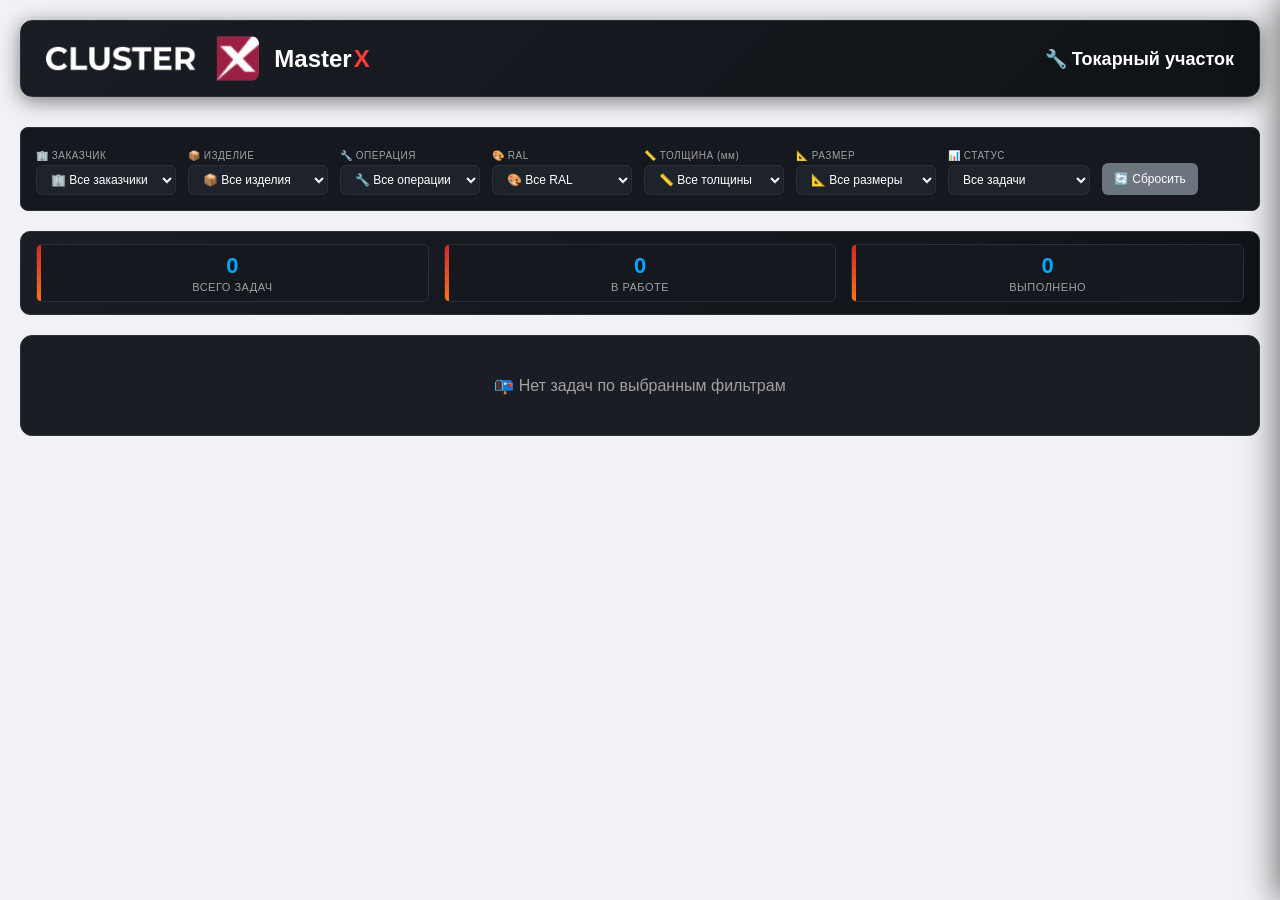
<file: sites/tokarniy.html>
<!DOCTYPE html>
<html lang="ru">
<head>
    <meta charset="UTF-8">
    <meta name="viewport" content="width=device-width, initial-scale=1.0">
    <title>MasterX - Токарный участок</title>
    <link rel="stylesheet" href="../css/style.css">
    <style>
        .task-card {
            background: #1a1e24;
            border-radius: 12px;
            margin-bottom: 15px;
            border: 1px solid #2a2f38;
            overflow: hidden;
            transition: all 0.2s;
        }
        .task-card.priority {
            border: 2px solid #ff3b3b;
            box-shadow: 0 0 15px rgba(255,59,59,0.3);
        }
        .task-card:hover {
            border-color: #ff3b3b;
        }
        .task-header {
            padding: 12px 20px;
            cursor: pointer;
            display: flex;
            justify-content: space-between;
            align-items: center;
            transition: all 0.2s;
        }
        .task-header.status-pending {
            background: linear-gradient(135deg, #232830, #1a1e24);
            border-left: 4px solid #6c757d;
        }
        .task-header.status-in-progress {
            background: linear-gradient(135deg, #3a2a1a, #2a1f0f);
            border-left: 4px solid #ff9800;
        }
        .task-header.status-completed {
            background: linear-gradient(135deg, #1a3a1a, #0f2a0f);
            border-left: 4px solid #2ecc71;
        }
        .task-header.priority {
            background: linear-gradient(135deg, #4a1a1a, #3a0f0f) !important;
            border-left: 4px solid #ff3b3b !important;
        }
        .task-header-left {
            flex: 1;
        }
        .task-customer-name {
            font-weight: 600;
            color: #ff3b3b;
            font-size: 14px;
            margin-bottom: 4px;
            display: flex;
            align-items: center;
            flex-wrap: wrap;
            gap: 8px;
        }
        .priority-badge {
            background: #ff3b3b;
            color: white;
            padding: 2px 8px;
            border-radius: 20px;
            font-size: 10px;
            font-weight: 600;
            display: inline-block;
        }
        .task-product-info {
            display: flex;
            flex-wrap: wrap;
            gap: 12px;
            align-items: center;
            margin-top: 4px;
        }
        .task-product-name {
            font-size: 13px;
            color: #ff9800;
            font-weight: 500;
        }
        .task-size {
            font-size: 11px;
            color: #4cd964;
        }
        .task-quantity {
            font-size: 11px;
            color: #a0a0a0;
        }
        .task-ral {
            font-size: 11px;
            color: #ff9800;
            background: #1e232b;
            padding: 2px 6px;
            border-radius: 4px;
        }
        .task-texture {
            font-size: 11px;
            color: #a0a0a0;
        }
        .file-indicator {
            background: #1e232b;
            padding: 2px 6px;
            border-radius: 4px;
            font-size: 10px;
            color: #4cd964;
            display: inline-flex;
            align-items: center;
            gap: 4px;
        }
        .task-status-badge {
            font-weight: 600;
            padding: 4px 12px;
            border-radius: 6px;
            font-size: 12px;
            min-width: 90px;
            text-align: center;
        }
        .task-status-badge.pending {
            background: #2a2f38;
            color: #a0a0a0;
        }
        .task-status-badge.in-progress {
            background: #ff9800;
            color: #1a1e24;
        }
        .task-status-badge.completed {
            background: #4caf50;
            color: white;
        }
        .collapse-icon {
            color: #a0a0a0;
            font-size: 14px;
            transition: transform 0.2s;
            margin-left: 15px;
        }
        .task-header.collapsed .collapse-icon {
            transform: rotate(-90deg);
        }
        .task-content {
            padding: 15px 20px;
            border-top: 1px solid #2a2f38;
            transition: all 0.2s;
        }
        .operation-info {
            background: #15191f;
            border-radius: 8px;
            padding: 12px;
            margin-bottom: 15px;
            border: 1px solid #2a2f38;
        }
        .operation-name {
            font-size: 14px;
            font-weight: 600;
            color: #ff9800;
            margin-bottom: 6px;
        }
        .operation-detail {
            font-size: 12px;
            color: #a0a0a0;
            margin-bottom: 4px;
        }
        .operation-detail span {
            color: #4cd964;
        }
        .operation-plan {
            font-size: 11px;
            color: #ff9800;
            margin-top: 6px;
            padding: 2px 6px;
            background: #1e232b;
            border-radius: 4px;
            display: inline-block;
        }
        .executor-header {
            display: flex;
            gap: 8px;
            padding: 0 8px;
            margin-bottom: 4px;
            font-size: 10px;
            color: #a0a0a0;
        }
        .executor-header span:nth-child(1) { width: 120px; }
        .executor-header span:nth-child(2) { width: 60px; text-align: center; }
        .executor-header span:nth-child(3) { width: 70px; text-align: center; }
        .executor-header span:nth-child(4) { width: 30px; }
        .executor-item {
            display: flex;
            align-items: center;
            gap: 8px;
            padding: 4px 8px;
            background: #15191f;
            border-radius: 4px;
            margin-bottom: 4px;
            border: 1px solid #2a2f38;
        }
        .executor-name {
            width: 120px;
            padding: 3px 6px;
            background: #1e232b;
            border: 1px solid #2a2f38;
            border-radius: 4px;
            color: #fff;
            font-size: 11px;
        }
        .executor-quantity {
            width: 60px;
            padding: 3px;
            background: #1e232b;
            border: 1px solid #2a2f38;
            border-radius: 4px;
            color: #fff;
            text-align: center;
            font-size: 11px;
        }
        .btn-work {
            background: #ffc107;
            color: #000;
            padding: 3px 6px;
            border: none;
            border-radius: 4px;
            cursor: pointer;
            font-size: 10px;
            width: 65px;
            font-weight: 600;
        }
        .btn-work.active {
            background: #fd7e14;
            color: white;
        }
        .btn-work:disabled {
            opacity: 0.5;
            cursor: not-allowed;
        }
        .btn-add-executor {
            background: #6c757d;
            color: white;
            padding: 4px 8px;
            border: none;
            border-radius: 4px;
            cursor: pointer;
            font-size: 10px;
            margin: 6px 0;
            width: 120px;
        }
        .action-container {
            margin: 6px 0;
        }
        .new-executor-form {
            display: flex;
            align-items: center;
            gap: 6px;
            margin-top: 6px;
            padding: 6px;
            background: #15191f;
            border: 1px solid #2a2f38;
            border-radius: 4px;
            flex-wrap: wrap;
        }
        .new-executor-form input {
            width: 130px;
            padding: 4px 6px;
            background: #1e232b;
            border: 1px solid #2a2f38;
            border-radius: 4px;
            color: #fff;
            font-size: 11px;
        }
        .btn-ready {
            background: #28a745;
            color: white;
            padding: 4px 12px;
            border: none;
            border-radius: 4px;
            cursor: pointer;
            font-size: 11px;
            font-weight: 600;
            margin: 8px 0 0 0;
            min-width: 80px;
        }
        .btn-ready:disabled {
            opacity: 0.5;
            cursor: not-allowed;
        }
        .btn-end-shift {
            background: #ff9800;
            color: white;
            padding: 3px 6px;
            border: none;
            border-radius: 4px;
            cursor: pointer;
            font-size: 10px;
            width: 85px;
            font-weight: 600;
            margin-left: 4px;
        }
        .btn-end-shift:disabled {
            background: #4caf50;
            cursor: not-allowed;
            opacity: 0.7;
        }
        .btn-report-item {
            background: #ff9800;
            color: white;
            border: none;
            border-radius: 4px;
            padding: 5px 12px;
            cursor: pointer;
            font-size: 12px;
            font-weight: 600;
            transition: all 0.2s;
        }
        .btn-report-item:hover {
            background: #e68900;
            transform: scale(1.02);
        }
        .btn-copy-path {
            background: #28a745;
            color: white;
            border: none;
            border-radius: 4px;
            padding: 5px 12px;
            cursor: pointer;
            font-size: 11px;
            font-weight: 600;
            transition: all 0.2s;
            margin-left: 8px;
        }
        .btn-copy-path:hover {
            background: #218838;
            transform: scale(1.02);
        }
        .btn-sm {
            padding: 2px 6px;
            font-size: 9px;
            border-radius: 4px;
            cursor: pointer;
            border: none;
        }
        .filter-section {
            display: flex;
            gap: 12px;
            align-items: flex-end;
            margin-bottom: 20px;
            flex-wrap: wrap;
            background: #15191f;
            padding: 15px;
            border-radius: 8px;
            border: 1px solid #2a2f38;
        }
        .filter-group {
            display: flex;
            flex-direction: column;
            gap: 4px;
            min-width: 130px;
        }
        .filter-group label {
            font-size: 10px;
            color: #a0a0a0;
            letter-spacing: 0.5px;
            white-space: nowrap;
        }
        .filter-group select, .filter-group input {
            padding: 6px 10px;
            background: #1e232b;
            border: 1px solid #2a2f38;
            border-radius: 6px;
            color: #fff;
            font-size: 12px;
            min-width: 140px;
        }
        .btn-reset {
            background: #6c757d;
            padding: 6px 12px;
            font-size: 12px;
            height: 32px;
            cursor: pointer;
            border: none;
            border-radius: 6px;
            color: white;
            margin-top: 20px;
        }
        .btn-reset:hover {
            background: #5a6268;
        }
        .order-stats {
            display: flex;
            gap: 15px;
            margin-bottom: 20px;
            padding: 12px 15px;
            background: linear-gradient(135deg, #1a1e24, #0f1217);
            border-radius: 10px;
            border: 1px solid #2a2f38;
        }
        .stat-item {
            flex: 1;
            text-align: center;
            padding: 8px;
            background: #15191f;
            border-radius: 6px;
            border: 1px solid #2a2f38;
        }
        .stat-value {
            font-size: 22px;
            font-weight: 700;
            background: linear-gradient(135deg, #00d4ff, #0077ff);
            -webkit-background-clip: text;
            -webkit-text-fill-color: transparent;
            margin-bottom: 2px;
        }
        .stat-label {
            font-size: 11px;
            color: #a0a0a0;
        }
        .no-tasks {
            text-align: center;
            padding: 40px;
            background: #1a1e24;
            border-radius: 12px;
            color: #a0a0a0;
            border: 1px solid #2a2f38;
        }
        .loading {
            text-align: center;
            padding: 30px;
            color: #a0a0a0;
        }
        .spinner {
            width: 30px;
            height: 30px;
            margin: 0 auto 10px;
            border: 2px solid #2a2f38;
            border-top: 2px solid #ff3b3b;
            border-radius: 50%;
            animation: spin 1s linear infinite;
        }
        @keyframes spin {
            0% { transform: rotate(0deg); }
            100% { transform: rotate(360deg); }
        }
        .right-modal {
            position: fixed;
            right: -450px;
            top: 0;
            width: 450px;
            height: 100vh;
            background: linear-gradient(135deg, #1a1e24, #0f1217);
            border-left: 2px solid #ff3b3b;
            box-shadow: -5px 0 30px rgba(0,0,0,0.5);
            transition: right 0.3s ease;
            z-index: 2000;
            display: flex;
            flex-direction: column;
            overflow: hidden;
        }
        .right-modal.open {
            right: 0;
        }
        .right-modal-header {
            background: linear-gradient(135deg, #232830, #1a1e24);
            padding: 15px 20px;
            border-bottom: 1px solid #2a2f38;
            display: flex;
            justify-content: space-between;
            align-items: center;
        }
        .right-modal-header h3 {
            margin: 0;
            color: #ff3b3b;
            font-size: 18px;
        }
        .right-modal-close {
            background: none;
            border: none;
            color: #a0a0a0;
            font-size: 28px;
            cursor: pointer;
        }
        .right-modal-close:hover {
            color: #ff3b3b;
        }
        .right-modal-content {
            flex: 1;
            overflow-y: auto;
            padding: 20px;
        }
        .right-modal-overlay {
            position: fixed;
            top: 0;
            left: 0;
            width: 100%;
            height: 100%;
            background: rgba(0,0,0,0.5);
            z-index: 1999;
            display: none;
        }
        .right-modal-overlay.show {
            display: block;
        }
        .report-row {
            background: #15191f;
            border-radius: 8px;
            padding: 12px;
            margin-bottom: 12px;
            border: 1px solid #2a2f38;
        }
        .report-input {
            width: 100%;
            padding: 6px;
            background: #1e232b;
            border: 1px solid #2a2f38;
            border-radius: 4px;
            color: #fff;
        }
        .report-textarea {
            width: 100%;
            padding: 6px;
            background: #1e232b;
            border: 1px solid #2a2f38;
            border-radius: 4px;
            color: #fff;
            resize: vertical;
        }
        .btn-add-row {
            width: 100%;
            padding: 8px;
            background: #28a745;
            color: white;
            border: none;
            border-radius: 6px;
            cursor: pointer;
            font-size: 14px;
        }
        .btn-remove-row {
            background: #dc3545;
            color: white;
            border: none;
            border-radius: 4px;
            padding: 2px 8px;
            cursor: pointer;
            font-size: 11px;
        }
        @keyframes slideInRight {
            from { transform: translateX(100%); opacity: 0; }
            to { transform: translateX(0); opacity: 1; }
        }
        @keyframes slideOutRight {
            from { transform: translateX(0); opacity: 1; }
            to { transform: translateX(100%); opacity: 0; }
        }
        .notification {
            animation: slideInRight 0.3s ease;
        }
        body.light-theme .filter-section {
            background: #ffffff !important;
            border: 1px solid #e2e8f0 !important;
        }
        body.light-theme .filter-group select,
        body.light-theme .filter-group input {
            background: #ffffff !important;
            border: 1px solid #e2e8f0 !important;
            color: #1e293b !important;
        }
        body.light-theme .task-card {
            background: #ffffff !important;
            border: 1px solid #e2e8f0 !important;
        }
        body.light-theme .task-card.priority {
            border: 2px solid #ff3b3b !important;
        }
        body.light-theme .task-header.status-pending {
            background: linear-gradient(135deg, #f8fafc, #f1f5f9) !important;
        }
        body.light-theme .task-header.status-in-progress {
            background: linear-gradient(135deg, #fff3e0, #ffe6cc) !important;
        }
        body.light-theme .task-header.status-completed {
            background: linear-gradient(135deg, #e8f5e9, #c8e6c9) !important;
        }
        body.light-theme .task-header.priority {
            background: linear-gradient(135deg, #fee2e2, #fecaca) !important;
        }
        body.light-theme .task-customer-name {
            color: #dc2626 !important;
        }
        body.light-theme .task-product-name {
            color: #f97316 !important;
        }
        body.light-theme .operation-info {
            background: #f8fafc !important;
            border: 1px solid #e2e8f0 !important;
        }
        body.light-theme .executor-item {
            background: #f8fafc !important;
            border: 1px solid #e2e8f0 !important;
        }
        body.light-theme .executor-name,
        body.light-theme .executor-quantity {
            background: #ffffff !important;
            border: 1px solid #e2e8f0 !important;
            color: #1e293b !important;
        }
        body.light-theme .btn-report-item {
            background: #ff9800 !important;
            color: white !important;
        }
        body.light-theme .btn-copy-path {
            background: #28a745 !important;
            color: white !important;
        }
        
        .task-content {
            transition: display 0.2s ease;
        }
    </style>
</head>
<body>
    <div class="container">
        <header>
            <div class="logo-container">
                <img src="../images/logo.png" alt="MasterX Logo" class="logo-img" onerror="this.style.display='none'">
                <div class="logo-text">Master<span class="x-red">X</span></div>
            </div>
            <h1 style="margin:0; color: white; font-size:18px;">🔧 Токарный участок</h1>
        </header>

        <div class="filter-section">
            <div class="filter-group">
                <label>🏢 ЗАКАЗЧИК</label>
                <select id="filterCustomer">
                    <option value="">Все заказчики</option>
                </select>
            </div>
            <div class="filter-group">
                <label>📦 ИЗДЕЛИЕ</label>
                <select id="filterProduct">
                    <option value="">Все изделия</option>
                </select>
            </div>
            <div class="filter-group">
                <label>🔧 ОПЕРАЦИЯ</label>
                <select id="filterOperation">
                    <option value="">Все операции</option>
                </select>
            </div>
            <div class="filter-group">
                <label>🎨 RAL</label>
                <select id="filterRal">
                    <option value="">Все RAL</option>
                </select>
            </div>
            <div class="filter-group">
                <label>📏 ТОЛЩИНА (мм)</label>
                <select id="filterThickness">
                    <option value="">Все толщины</option>
                </select>
            </div>
            <div class="filter-group">
                <label>📐 РАЗМЕР</label>
                <select id="filterSize">
                    <option value="">Все размеры</option>
                </select>
            </div>
            <div class="filter-group">
                <label>📊 СТАТУС</label>
                <select id="statusFilter">
                    <option value="all">Все задачи</option>
                    <option value="pending">⏳ Ожидают</option>
                    <option value="in_progress">⚡ В работе</option>
                    <option value="completed">✅ Завершённые</option>
                    <option value="priority">🔴 Приоритетные</option>
                </select>
            </div>
            <button class="btn-reset" onclick="resetFilters()">🔄 Сбросить</button>
        </div>

        <div class="order-stats">
            <div class="stat-item"><div class="stat-value" id="totalTasks">0</div><div class="stat-label">Всего задач</div></div>
            <div class="stat-item"><div class="stat-value" id="tasksInProgress">0</div><div class="stat-label">В работе</div></div>
            <div class="stat-item"><div class="stat-value" id="tasksCompleted">0</div><div class="stat-label">Выполнено</div></div>
        </div>

        <div id="tasksList" class="tasks-list"><div class="loading"><div class="spinner"></div><p>Загрузка задач...</p></div></div>
    </div>

    <div id="rightModalOverlay" class="right-modal-overlay" onclick="closeRightModal()"></div>
    <div id="rightModal" class="right-modal">
        <div class="right-modal-header">
            <h3 id="modalTitle">📝 Отчёт по задаче</h3>
            <button class="right-modal-close" onclick="closeRightModal()">&times;</button>
        </div>
        <div id="rightModalContent" class="right-modal-content"></div>
    </div>

    <script src="../js/storage.js"></script>
    <script src="../js/data-loader.js"></script>
    <script src="../js/materials-report.js"></script>
    <script src="../js/task-manager.js"></script>

    <script>
        // ============== ГЛОБАЛЬНЫЕ ПЕРЕМЕННЫЕ ==============
        let taskOperationsData = {};
        let taskManager = null;
        let isLoadingTasks = false;
        let currentReportTask = null;
        let reportRows = [];
        
        const OPEN_CARDS_KEY = 'tokarniy_open_tasks';
        
        // ============== ФУНКЦИЯ ДЛЯ ФОРМИРОВАНИЯ ЗАГОЛОВКА ОПЕРАЦИИ ==============
        function getOperationDisplayName(operation, detail, thickness) {
            let displayName = operation || 'Операция';
            if (detail && detail.trim() !== '') {
                let cleanDetail = detail;
                if (thickness && thickness.trim() !== '') {
                    cleanDetail = detail.replace(thickness, '').trim();
                }
                displayName = `${operation} (${cleanDetail})`;
                if (thickness && thickness.trim() !== '') {
                    displayName += ` ${thickness}`;
                }
            }
            return displayName;
        }
        
        // ============== ВСПОМОГАТЕЛЬНЫЕ ФУНКЦИИ ==============
        function escapeHtml(str) {
            if (!str) return '';
            return String(str).replace(/&/g, '&amp;').replace(/</g, '&lt;').replace(/>/g, '&gt;').replace(/"/g, '&quot;').replace(/'/g, '&#39;');
        }
        
        // ============== СОХРАНЕНИЕ СОСТОЯНИЯ РАСКРЫТЫХ КАРТОЧЕК ==============
        function saveAllCardsState() {
            const openTasks = [];
            document.querySelectorAll('.task-card').forEach(card => {
                const content = card.querySelector('.task-content');
                if (content && content.style.display !== 'none') {
                    openTasks.push(card.dataset.taskId);
                }
            });
            localStorage.setItem(OPEN_CARDS_KEY, JSON.stringify(openTasks));
            console.log('💾 Сохранено раскрытых задач:', openTasks.length);
        }
        
        function restoreAllCardsState() {
            const savedOpenTasks = localStorage.getItem(OPEN_CARDS_KEY);
            if (!savedOpenTasks) return;
            
            const openTasksIds = JSON.parse(savedOpenTasks);
            console.log('🔄 Восстановление задач:', openTasksIds.length);
            
            openTasksIds.forEach(taskId => {
                const card = document.querySelector(`.task-card[data-task-id="${taskId}"]`);
                if (card) {
                    const content = card.querySelector('.task-content');
                    const header = card.querySelector('.task-header');
                    if (content && header) {
                        content.style.display = 'block';
                        header.classList.remove('collapsed');
                        const arrow = header.querySelector('.collapse-icon');
                        if (arrow) arrow.textContent = '▲';
                    }
                }
            });
        }
        
        function toggleCardState(header, content, taskId) {
            const isVisible = content.style.display !== 'none';
            
            if (isVisible) {
                content.style.display = 'none';
                header.classList.add('collapsed');
                const arrow = header.querySelector('.collapse-icon');
                if (arrow) arrow.textContent = '▼';
            } else {
                content.style.display = 'block';
                header.classList.remove('collapsed');
                const arrow = header.querySelector('.collapse-icon');
                if (arrow) arrow.textContent = '▲';
            }
            
            saveAllCardsState();
        }
        
        // ============== ЗАГРУЗКА ОПЕРАЦИЙ ИЗ JSON ==============
        async function loadTaskOperationsData() {
            try {
                const response = await fetch('../data/taskOperations.json?_=' + Date.now());
                if (response.ok) {
                    const data = await response.json();
                    taskOperationsData = data.operations || {};
                    window.taskOperationsData = taskOperationsData;
                    console.log('✅ Загружены операции из taskOperations.json');
                    console.log('Загружено изделий:', Object.keys(taskOperationsData).length);
                } else {
                    console.warn('taskOperations.json не найден, статус:', response.status);
                    taskOperationsData = {};
                }
            } catch(e) {
                console.error('Ошибка загрузки taskOperations.json:', e);
                taskOperationsData = {};
            }
        }
        
        // ============== КЛАСС УПРАВЛЕНИЯ ЗАДАЧАМИ ==============
        class SimpleTaskManager {
            constructor(siteKey) {
                this.siteKey = siteKey;
                this.tasks = [];
                this.storageKey = `tasks_${siteKey}`;
            }
            
            loadData() {
                const saved = localStorage.getItem(this.storageKey);
                if (saved) {
                    this.tasks = JSON.parse(saved);
                } else {
                    this.tasks = [];
                }
                return this.tasks;
            }
            
            saveData() {
                localStorage.setItem(this.storageKey, JSON.stringify(this.tasks));
            }
            
            getTasksByStatus(status) {
                if (status === 'all') return this.tasks;
                return this.tasks.filter(t => t.status === status);
            }
            
            getStats() {
                const total = this.tasks.length;
                const inProgress = this.tasks.filter(t => t.status === 'in_progress').length;
                const completed = this.tasks.filter(t => t.status === 'completed').length;
                return { total, inProgress, completed };
            }
            
            updateExecutorQuantity(taskId, executorId, quantity) {
                const task = this.tasks.find(t => t.id === taskId);
                if (task && task.executors) {
                    const executor = task.executors.find(e => e.id === executorId);
                    if (executor) {
                        executor.quantity = quantity;
                        this.saveData();
                        updateSingleTaskCard(taskId);
                    }
                }
            }
            
            updateExecutorStatus(taskId, executorId, status) {
                const task = this.tasks.find(t => t.id === taskId);
                if (!task || !task.executors) return;
                
                const executor = task.executors.find(e => e.id === executorId);
                if (executor) {
                    const now = new Date().toISOString();
                    
                    if (status === 'in_progress' && executor.status !== 'in_progress') {
                        executor.startTime = now;
                        executor.endTime = null;
                        console.log(`⏱️ НАЧАЛО: ${executor.name} - ${task.operation}`);
                    }
                    
                    if (status === 'shift_ended' && executor.status === 'in_progress') {
                        executor.endTime = now;
                        if (executor.startTime) {
                            const start = new Date(executor.startTime);
                            const end = new Date(now);
                            const minutes = Math.round((end - start) / 60000);
                            executor.workTime = minutes;
                            if (!task.totalWorkTime) task.totalWorkTime = 0;
                            task.totalWorkTime += minutes;
                            console.log(`⏱️ ЗАКРЫТИЕ СМЕНЫ: ${executor.name} - ${task.operation}, время: ${minutes} мин`);
                        }
                        executor.status = 'shift_ended';
                    }
                    
                    if (status !== 'shift_ended') {
                        executor.status = status;
                    }
                    
                    let taskStatus = 'pending';
                    const hasInProgress = task.executors.some(e => e.status === 'in_progress');
                    const allShiftEnded = task.executors.length > 0 && task.executors.every(e => e.status === 'shift_ended');
                    const allCompleted = task.executors.length > 0 && task.executors.every(e => e.status === 'completed');
                    
                    if (allCompleted) {
                        taskStatus = 'completed';
                    } else if (hasInProgress) {
                        taskStatus = 'in_progress';
                    } else if (allShiftEnded) {
                        taskStatus = 'in_progress';
                    } else {
                        taskStatus = 'pending';
                    }
                    
                    task.status = taskStatus;
                    this.saveData();
                    
                    const orders = JSON.parse(localStorage.getItem('masterx_orders') || '[]');
                    const order = orders.find(o => o.id == task.orderId);
                    if (order) {
                        if (!order.tasks) order.tasks = {};
                        const squareColor = taskStatus === 'completed' ? 'green' : (taskStatus === 'in_progress' ? 'orange' : '');
                        order.tasks[task.id] = squareColor;
                        localStorage.setItem('masterx_orders', JSON.stringify(orders));
                    }
                    
                    updateSingleTaskCard(taskId);
                }
            }
            
            addExecutor(taskId, name) {
                const task = this.tasks.find(t => t.id === taskId);
                if (task) {
                    if (!task.executors) task.executors = [];
                    if (task.executors.some(e => e.name === name)) return false;
                    task.executors.push({
                        id: Date.now(),
                        name: name,
                        quantity: 0,
                        status: 'pending',
                        startTime: null,
                        endTime: null,
                        workTime: 0
                    });
                    this.saveData();
                    updateExecutorList(taskId);
                    return true;
                }
                return false;
            }
            
            removeExecutor(taskId, executorId) {
                const task = this.tasks.find(t => t.id === taskId);
                if (task && task.executors) {
                    task.executors = task.executors.filter(e => e.id !== executorId);
                    this.saveData();
                    updateExecutorList(taskId);
                }
            }
            
            completeTask(taskId) {
                const task = this.tasks.find(t => t.id === taskId);
                if (!task) return;
                
                const now = new Date().toISOString();
                
                if (task.executors && task.executors.length > 0) {
                    task.executors.forEach(executor => {
                        if (executor.status === 'in_progress') {
                            executor.endTime = now;
                            if (executor.startTime) {
                                const start = new Date(executor.startTime);
                                const end = new Date(now);
                                const minutes = Math.round((end - start) / 60000);
                                executor.workTime = minutes;
                                if (!task.totalWorkTime) task.totalWorkTime = 0;
                                task.totalWorkTime += minutes;
                                console.log(`⏱️ ГОТОВО (in_progress): ${executor.name} - ${task.operation}, время: ${minutes} мин`);
                            }
                            executor.status = 'completed';
                        }
                        else if (executor.status === 'shift_ended') {
                            if (!executor.workTime && executor.startTime && executor.endTime) {
                                const start = new Date(executor.startTime);
                                const end = new Date(executor.endTime);
                                const minutes = Math.round((end - start) / 60000);
                                executor.workTime = minutes;
                                if (!task.totalWorkTime) task.totalWorkTime = 0;
                                task.totalWorkTime += minutes;
                                console.log(`⏱️ ГОТОВО (shift_ended): ${executor.name} - ${task.operation}, время: ${minutes} мин`);
                            }
                            executor.status = 'completed';
                        }
                    });
                }
                
                const totalAssigned = task.executors.reduce((sum, e) => sum + (e.quantity || 0), 0);
                const planQuantity = task.totalQuantity || 1;
                let operationName = task.operation;
                if (task.detail) {
                    operationName += ` (${task.detail})`;
                }
                
                if (totalAssigned < planQuantity) {
                    if (!confirm(`⚠️ Выполнено только ${totalAssigned} из ${planQuantity} шт.\n\nВсё равно завершить задачу?`)) {
                        return;
                    }
                } else {
                    if (!confirm(`✅ Завершить задачу?\nОперация: ${operationName}\nВыполнено: ${totalAssigned} из ${planQuantity} шт`)) {
                        return;
                    }
                }
                
                task.status = 'completed';
                task.completedAt = new Date().toISOString();
                
                if (task.isPriority === true) {
                    task.isPriority = false;
                }
                
                this.saveData();
                
                const orders = JSON.parse(localStorage.getItem('masterx_orders') || '[]');
                const order = orders.find(o => o.id == task.orderId);
                if (order) {
                    if (!order.tasks) order.tasks = {};
                    order.tasks[task.id] = 'green';
                    localStorage.setItem('masterx_orders', JSON.stringify(orders));
                }
                
                updateSingleTaskCard(taskId);
            }
        }
        
        function completeTask(taskId) {
            if (taskManager) {
                taskManager.completeTask(taskId);
            } else {
                console.error('taskManager не инициализирован');
                alert('Ошибка: менеджер задач не инициализирован');
            }
        }
        
        function updateSingleTaskCard(taskId) {
            const task = taskManager.tasks.find(t => t.id === taskId);
            if (!task) return;
            
            const taskCard = document.querySelector(`.task-card[data-task-id="${taskId}"]`);
            if (!taskCard) return;
            
            const statusBadge = taskCard.querySelector('.task-status-badge');
            const taskHeader = taskCard.querySelector('.task-header');
            
            if (statusBadge) {
                let statusClass = 'pending';
                let statusText = '⏳ ОЖИДАЕТ';
                if (task.status === 'in_progress') {
                    statusClass = 'in-progress';
                    statusText = '⚡ В РАБОТЕ';
                } else if (task.status === 'completed') {
                    statusClass = 'completed';
                    statusText = '✅ ГОТОВО';
                }
                
                statusBadge.className = `task-status-badge ${statusClass}`;
                statusBadge.textContent = statusText;
                
                if (taskHeader) {
                    taskHeader.classList.remove('status-pending', 'status-in-progress', 'status-completed');
                    taskHeader.classList.add(`status-${statusClass}`);
                }
            }
            
            const executorList = taskCard.querySelector('.executor-list');
            if (executorList) {
                executorList.innerHTML = '';
                if (task.executors && task.executors.length > 0) {
                    task.executors.forEach(executor => {
                        executorList.appendChild(createExecutorItemElement(task, executor));
                    });
                } else {
                    const noExecutors = document.createElement('p');
                    noExecutors.style.cssText = 'color: #a0a0a0; padding: 8px; text-align: center; font-style: italic; font-size: 11px;';
                    noExecutors.textContent = 'Нет исполнителей';
                    executorList.appendChild(noExecutors);
                }
                
                const readyBtn = taskCard.querySelector('.btn-ready');
                if (readyBtn) {
                    readyBtn.disabled = task.status === 'completed';
                }
            }
        }
        
        function updateExecutorList(taskId) {
            const task = taskManager.tasks.find(t => t.id === taskId);
            if (!task) return;
            
            const executorList = document.getElementById(`executors-${taskId}`);
            if (!executorList) return;
            
            executorList.innerHTML = '';
            if (task.executors && task.executors.length > 0) {
                task.executors.forEach(executor => {
                    executorList.appendChild(createExecutorItemElement(task, executor));
                });
            } else {
                const noExecutors = document.createElement('p');
                noExecutors.style.cssText = 'color: #a0a0a0; padding: 8px; text-align: center; font-style: italic; font-size: 11px;';
                noExecutors.textContent = 'Нет исполнителей';
                executorList.appendChild(noExecutors);
            }
        }
        
        function createExecutorItemElement(task, executor) {
            const isShiftEnded = executor.status === 'shift_ended';
            const isTaskCompleted = task.status === 'completed';
            const canEdit = !isTaskCompleted && !isShiftEnded;
            
            const div = document.createElement('div');
            div.className = 'executor-item';
            div.dataset.executorId = executor.id;
            
            const nameInput = document.createElement('input');
            nameInput.type = 'text';
            nameInput.className = 'executor-name';
            nameInput.value = executor.name;
            nameInput.disabled = isTaskCompleted || isShiftEnded;
            div.appendChild(nameInput);
            
            const quantityInput = document.createElement('input');
            quantityInput.type = 'number';
            quantityInput.className = 'executor-quantity';
            quantityInput.value = executor.quantity || 0;
            quantityInput.min = 0;
            quantityInput.disabled = !canEdit;
            quantityInput.onchange = function(e) {
                e.stopPropagation();
                if (!canEdit) return;
                taskManager.updateExecutorQuantity(task.id, executor.id, parseInt(this.value) || 0);
            };
            div.appendChild(quantityInput);
            
            const workBtn = document.createElement('button');
            workBtn.className = `btn-work ${executor.status === 'in_progress' ? 'active' : ''}`;
            workBtn.textContent = executor.status === 'in_progress' ? 'В РАБОТЕ' : (isShiftEnded ? 'СМЕНА ЗАКРЫТА' : 'НАЧАТЬ');
            workBtn.disabled = !canEdit;
            workBtn.onclick = function(e) {
                e.stopPropagation();
                if (!canEdit) return;
                const newStatus = workBtn.classList.contains('active') ? 'pending' : 'in_progress';
                taskManager.updateExecutorStatus(task.id, executor.id, newStatus);
            };
            div.appendChild(workBtn);
            
            const endShiftBtn = document.createElement('button');
            endShiftBtn.className = 'btn-end-shift';
            endShiftBtn.innerHTML = isShiftEnded ? '✅ СМЕНА ЗАКРЫТА' : '🕒 ЗАКРЫТЬ';
            endShiftBtn.disabled = isTaskCompleted || isShiftEnded;
            endShiftBtn.onclick = function(e) {
                e.stopPropagation();
                if (confirm(`Закрыть смену для ${executor.name}?`)) {
                    taskManager.updateExecutorStatus(task.id, executor.id, 'shift_ended');
                }
            };
            div.appendChild(endShiftBtn);
            
            const removeBtn = document.createElement('button');
            removeBtn.className = 'btn btn-danger btn-sm';
            removeBtn.innerHTML = '✕';
            removeBtn.disabled = !canEdit;
            removeBtn.onclick = function(e) {
                e.stopPropagation();
                if (confirm('Удалить этого исполнителя?')) {
                    taskManager.removeExecutor(task.id, executor.id);
                }
            };
            div.appendChild(removeBtn);
            
            return div;
        }
        
        function restoreTaskHeaderColors() {
            const taskCards = document.querySelectorAll('.task-card');
            taskCards.forEach(card => {
                const taskId = card.dataset.taskId;
                const task = taskManager.tasks.find(t => t.id === taskId);
                if (task) {
                    const statusBadge = card.querySelector('.task-status-badge');
                    const taskHeader = card.querySelector('.task-header');
                    
                    if (statusBadge) {
                        let statusClass = 'pending';
                        let statusText = '⏳ ОЖИДАЕТ';
                        if (task.status === 'in_progress') {
                            statusClass = 'in-progress';
                            statusText = '⚡ В РАБОТЕ';
                        } else if (task.status === 'completed') {
                            statusClass = 'completed';
                            statusText = '✅ ГОТОВО';
                        }
                        
                        statusBadge.className = `task-status-badge ${statusClass}`;
                        statusBadge.textContent = statusText;
                        
                        if (taskHeader) {
                            taskHeader.classList.remove('status-pending', 'status-in-progress', 'status-completed');
                            taskHeader.classList.add(`status-${statusClass}`);
                        }
                    }
                }
            });
        }
        
        // ============== РАБОТА С ФАЙЛАМИ ==============
        function getCurrentSiteKey() {
            return 'tokarniy';
        }

        function showCopyNotification(message, type = 'success') {
            const notification = document.createElement('div');
            notification.style.cssText = `
                position: fixed;
                bottom: 30px;
                right: 30px;
                z-index: 20000;
                background: linear-gradient(135deg, #1a3a1a, #0f2a0f);
                color: #4cd964;
                padding: 12px 20px;
                border-radius: 8px;
                font-size: 13px;
                font-weight: 500;
                border-left: 4px solid #4cd964;
                box-shadow: 0 4px 15px rgba(0,0,0,0.3);
                animation: slideInRight 0.3s ease;
            `;
            if (type === 'warning') {
                notification.style.background = 'linear-gradient(135deg, #3a2a1a, #2a1f0f)';
                notification.style.borderLeftColor = '#ff9800';
                notification.style.color = '#ff9800';
            } else if (type === 'error') {
                notification.style.background = 'linear-gradient(135deg, #3a1a1a, #2a0f0f)';
                notification.style.borderLeftColor = '#ff3b3b';
                notification.style.color = '#ff6b6b';
            }
            notification.textContent = message;
            document.body.appendChild(notification);
            setTimeout(() => {
                notification.style.animation = 'slideOutRight 0.3s ease';
                setTimeout(() => notification.remove(), 300);
            }, 3000);
        }

        function openFileSelectionModal(taskId) {
            const task = taskManager.tasks.find(t => t.id === taskId);
            if (!task) return;
            
            const allOrders = JSON.parse(localStorage.getItem('masterx_orders') || '[]');
            const order = allOrders.find(o => o.id == task.orderId);
            if (!order) return;
            
            const siteKey = getCurrentSiteKey();
            const files = order.siteFiles?.[siteKey] || [];
            
            if (files.length === 0) {
                showCopyNotification('📭 Нет прикреплённых файлов', 'warning');
                return;
            }
            
            const modal = document.createElement('div');
            modal.className = 'modal';
            modal.style.display = 'block';
            modal.style.zIndex = '10000';
            
            let filesListHtml = '';
            files.forEach((file) => {
                const icon = getFileIcon(file.path);
                filesListHtml += `
                    <div class="file-select-item" style="background:#1a1e24; border:1px solid #2a2f38; border-radius:8px; margin-bottom:10px; cursor:pointer; transition:all 0.2s;" onclick="selectAndCopyFile('${taskId}', ${file.id})">
                        <div style="padding:12px; display:flex; align-items:center; gap:12px;">
                            <div style="font-size:24px;">${icon}</div>
                            <div style="flex:1;">
                                <div style="font-weight:600; color:#ff9800;">${escapeHtml(file.name)}</div>
                                <div style="font-size:11px; color:#a0a0a0; word-break:break-all;">${escapeHtml(file.path)}</div>
                                ${file.comment ? `<div style="font-size:10px; color:#4cd964; margin-top:4px;">💬 ${escapeHtml(file.comment)}</div>` : ''}
                            </div>
                            <div style="color:#0077ff; font-size:20px;">📋</div>
                        </div>
                    </div>
                `;
            });
            
            modal.innerHTML = `
                <div class="modal-content" style="max-width:600px;">
                    <span class="close" onclick="this.parentElement.parentElement.remove()">&times;</span>
                    <h3 style="color:#ff3b3b; margin-bottom:15px;">📎 Выберите файл для копирования</h3>
                    <div style="margin-bottom:15px; padding:8px 12px; background:#15191f; border-radius:6px;">
                        <div style="font-size:12px; color:#a0a0a0;">🏢 ${escapeHtml(order.groupName)}</div>
                        <div style="font-size:12px;">📦 ${escapeHtml(task.product)} | ${escapeHtml(task.operation)}</div>
                    </div>
                    <div style="max-height:400px; overflow-y:auto;">${filesListHtml}</div>
                    <div style="display:flex; justify-content:flex-end; margin-top:15px; padding-top:15px; border-top:1px solid #2a2f38;">
                        <button class="btn btn-danger" onclick="this.closest('.modal').remove()">✖️ Отмена</button>
                    </div>
                </div>
            `;
            document.body.appendChild(modal);
        }

        function selectAndCopyFile(taskId, fileId) {
            const task = taskManager.tasks.find(t => t.id === taskId);
            if (!task) return;
            
            const allOrders = JSON.parse(localStorage.getItem('masterx_orders') || '[]');
            const order = allOrders.find(o => o.id == task.orderId);
            if (!order) return;
            
            const siteKey = getCurrentSiteKey();
            const files = order.siteFiles?.[siteKey] || [];
            const file = files.find(f => f.id === fileId);
            
            if (!file) {
                showCopyNotification('❌ Файл не найден', 'error');
                return;
            }
            
            navigator.clipboard.writeText(file.path).then(() => {
                showCopyNotification(`✅ Путь к файлу "${file.name}" скопирован!`, 'success');
                document.querySelectorAll('.modal').forEach(modal => modal.remove());
            }).catch(() => {
                showCopyNotification('❌ Ошибка при копировании', 'error');
            });
        }

        function getFileIcon(filePath) {
            const ext = (filePath || '').split('.').pop()?.toLowerCase() || '';
            const icons = {
                'pdf': '📄', 'jpg': '🖼️', 'jpeg': '🖼️', 'png': '🖼️', 'gif': '🖼️',
                'dwg': '📐', 'dxf': '📐', 'cdr': '📐',
                'mp4': '🎬', 'avi': '🎬',
                'doc': '📝', 'docx': '📝', 'xls': '📊', 'xlsx': '📊'
            };
            return icons[ext] || '📎';
        }

        function copyAllFilePaths(taskId) {
            const task = taskManager.tasks.find(t => t.id === taskId);
            if (!task) return;
            
            const allOrders = JSON.parse(localStorage.getItem('masterx_orders') || '[]');
            const order = allOrders.find(o => o.id == task.orderId);
            if (!order) return;
            
            const siteKey = getCurrentSiteKey();
            const files = order.siteFiles?.[siteKey] || [];
            
            if (files.length === 0) {
                showCopyNotification('📭 Нет прикреплённых файлов', 'warning');
                return;
            }
            
            if (files.length === 1) {
                navigator.clipboard.writeText(files[0].path).then(() => {
                    showCopyNotification(`✅ Путь к файлу "${files[0].name}" скопирован!`, 'success');
                });
            } else {
                openFileSelectionModal(taskId);
            }
        }
        
        // ============== ФИЛЬТРЫ ==============
        function populateFilters() {
            const allOrders = JSON.parse(localStorage.getItem('masterx_orders') || '[]');
            const customers = new Set();
            const products = new Set();
            const operations = new Set();
            const rals = new Set();
            const thicknesses = new Set();
            const sizes = new Set();
            
            allOrders.forEach(order => {
                if (order.groupName) customers.add(order.groupName);
                if (order.items) {
                    order.items.forEach(item => {
                        if (item.product) products.add(item.product);
                        if (item.ral && item.ral.trim()) rals.add(item.ral.trim());
                        if (item.size?.name) sizes.add(item.size.name);
                    });
                }
            });
            
            if (taskManager && taskManager.tasks) {
                taskManager.tasks.forEach(task => {
                    if (task.operation) operations.add(task.operation);
                    if (task.thickness) thicknesses.add(task.thickness);
                });
            }
            
            const customerSelect = document.getElementById('filterCustomer');
            if (customerSelect) {
                const currentCustomer = customerSelect.value;
                customerSelect.innerHTML = '<option value="">🏢 Все заказчики</option>';
                Array.from(customers).sort().forEach(c => {
                    customerSelect.innerHTML += `<option value="${escapeHtml(c)}">${escapeHtml(c)}</option>`;
                });
                if (currentCustomer && customers.has(currentCustomer)) customerSelect.value = currentCustomer;
            }
            
            const productSelect = document.getElementById('filterProduct');
            if (productSelect) {
                const currentProduct = productSelect.value;
                productSelect.innerHTML = '<option value="">📦 Все изделия</option>';
                Array.from(products).sort().forEach(p => {
                    productSelect.innerHTML += `<option value="${escapeHtml(p)}">${escapeHtml(p)}</option>`;
                });
                if (currentProduct && products.has(currentProduct)) productSelect.value = currentProduct;
            }
            
            const operationSelect = document.getElementById('filterOperation');
            if (operationSelect) {
                const currentOperation = operationSelect.value;
                operationSelect.innerHTML = '<option value="">🔧 Все операции</option>';
                Array.from(operations).sort().forEach(op => {
                    operationSelect.innerHTML += `<option value="${escapeHtml(op)}">${escapeHtml(op)}</option>`;
                });
                if (currentOperation && operations.has(currentOperation)) operationSelect.value = currentOperation;
            }
            
            const ralSelect = document.getElementById('filterRal');
            if (ralSelect) {
                const currentRal = ralSelect.value;
                ralSelect.innerHTML = '<option value="">🎨 Все RAL</option>';
                Array.from(rals).sort().forEach(r => {
                    ralSelect.innerHTML += `<option value="${escapeHtml(r)}">${escapeHtml(r)}</option>`;
                });
                if (currentRal && rals.has(currentRal)) ralSelect.value = currentRal;
            }
            
            const thicknessSelect = document.getElementById('filterThickness');
            if (thicknessSelect) {
                const currentThickness = thicknessSelect.value;
                thicknessSelect.innerHTML = '<option value="">📏 Все толщины</option>';
                Array.from(thicknesses).sort().forEach(th => {
                    thicknessSelect.innerHTML += `<option value="${th}">${th}</option>`;
                });
                if (currentThickness && thicknesses.has(currentThickness)) thicknessSelect.value = currentThickness;
            }
            
            const sizeSelect = document.getElementById('filterSize');
            if (sizeSelect) {
                const currentSize = sizeSelect.value;
                sizeSelect.innerHTML = '<option value="">📐 Все размеры</option>';
                Array.from(sizes).sort((a, b) => {
                    const aNum = parseInt(a);
                    const bNum = parseInt(b);
                    if (!isNaN(aNum) && !isNaN(bNum)) return aNum - bNum;
                    return String(a).localeCompare(String(b));
                }).forEach(s => {
                    sizeSelect.innerHTML += `<option value="${escapeHtml(s)}">${escapeHtml(s)}</option>`;
                });
                if (currentSize && sizes.has(currentSize)) sizeSelect.value = currentSize;
            }
        }
        
        function resetFilters() {
            document.getElementById('filterCustomer').value = '';
            document.getElementById('filterProduct').value = '';
            document.getElementById('filterOperation').value = '';
            document.getElementById('filterRal').value = '';
            document.getElementById('filterThickness').value = '';
            document.getElementById('filterSize').value = '';
            document.getElementById('statusFilter').value = 'all';
            renderTasks();
        }
        
        function setupFilterListeners() {
            const inputs = ['filterCustomer', 'filterProduct', 'filterOperation', 'filterRal', 'filterThickness', 'filterSize', 'statusFilter'];
            inputs.forEach(id => {
                const el = document.getElementById(id);
                if (el) {
                    el.addEventListener('change', () => renderTasks());
                }
            });
        }
        
        // ============== ОТОБРАЖЕНИЕ ЗАДАЧ ==============
        function renderTasks() {
            if (isLoadingTasks) return;
            isLoadingTasks = true;
            
            taskManager.loadData();
            populateFilters();
            
            const filterCustomer = document.getElementById('filterCustomer').value;
            const filterProduct = document.getElementById('filterProduct').value;
            const filterOperation = document.getElementById('filterOperation').value;
            const filterRal = document.getElementById('filterRal').value;
            const filterThickness = document.getElementById('filterThickness').value;
            const filterSize = document.getElementById('filterSize').value;
            const filterStatus = document.getElementById('statusFilter').value;
            
            const allOrders = JSON.parse(localStorage.getItem('masterx_orders') || '[]');
            
            let tasks = taskManager.tasks.filter(task => {
                const order = allOrders.find(o => o.id == task.orderId);
                if (!order) return false;
                
                if (filterStatus === 'priority') return task.isPriority === true;
                if (filterStatus === 'completed' && task.status !== 'completed') return false;
                if (filterStatus === 'in_progress' && task.status !== 'in_progress') return false;
                if (filterStatus === 'pending' && task.status !== 'pending') return false;
                if (task.isPriority === true) return true;
                if (filterCustomer && order.groupName !== filterCustomer) return false;
                
                const item = order.items?.[task.itemIndex || 0];
                if (!item) return false;
                
                if (filterProduct && item.product !== filterProduct) return false;
                if (filterOperation && task.operation !== filterOperation) return false;
                if (filterRal && (item.ral || '').trim() !== filterRal) return false;
                if (filterSize && item.size?.name !== filterSize) return false;
                if (filterThickness && task.thickness !== filterThickness) return false;
                
                return true;
            });
            
            const priorityTasks = tasks.filter(t => t.isPriority === true);
            const normalTasks = tasks.filter(t => t.isPriority !== true);
            priorityTasks.sort((a, b) => new Date(b.createdAt) - new Date(a.createdAt));
            normalTasks.sort((a, b) => new Date(b.createdAt) - new Date(a.createdAt));
            tasks = [...priorityTasks, ...normalTasks];
            
            document.getElementById('totalTasks').textContent = tasks.length;
            document.getElementById('tasksInProgress').textContent = tasks.filter(t => t.status === 'in_progress').length;
            document.getElementById('tasksCompleted').textContent = tasks.filter(t => t.status === 'completed').length;
            
            const tasksList = document.getElementById('tasksList');
            const scrollPosition = tasksList.scrollTop;
            tasksList.innerHTML = '';
            
            if (tasks.length === 0) {
                tasksList.innerHTML = '<div class="no-tasks"><p>📭 Нет задач по выбранным фильтрам</p></div>';
                isLoadingTasks = false;
                return;
            }
            
            tasks.forEach(task => {
                const order = allOrders.find(o => o.id == task.orderId);
                const item = order?.items?.[task.itemIndex || 0];
                if (!order || !item) return;
                
                let statusClass = 'pending';
                let statusText = '⏳ ОЖИДАЕТ';
                if (task.status === 'in_progress') {
                    statusClass = 'in-progress';
                    statusText = '⚡ В РАБОТЕ';
                } else if (task.status === 'completed') {
                    statusClass = 'completed';
                    statusText = '✅ ГОТОВО';
                }
                
                const isPriority = task.isPriority === true;
                const priorityClass = isPriority ? 'priority' : '';
                const priorityBadge = isPriority ? '<span class="priority-badge">🔴 ПРИОРИТЕТ</span>' : '';
                
                let displayOperationName = getOperationDisplayName(task.operation, task.detail, task.thickness);
                
                let detailDisplay = '';
                if (task.detail) {
                    let cleanDetailName = task.detail;
                    if (task.thickness) cleanDetailName = task.detail.replace(task.thickness, '').trim();
                    detailDisplay = `<div class="operation-detail">📦 ${escapeHtml(cleanDetailName)} ${task.thickness ? `<span>${escapeHtml(task.thickness)}</span>` : ''}</div>`;
                }
                
                const siteFiles = order.siteFiles?.['tokarniy'] || [];
                const hasFiles = siteFiles.length > 0;
                const filesIndicator = hasFiles ? `<span class="file-indicator">📎 Файлы: ${siteFiles.length}</span>` : '';
                
                const taskCard = document.createElement('div');
                taskCard.className = `task-card ${priorityClass}`;
                taskCard.dataset.taskId = task.id;
                
                const header = document.createElement('div');
                header.className = `task-header ${statusClass} ${priorityClass}`;
                header.style.cursor = 'pointer';
                header.innerHTML = `
    <div class="task-header-left">
        <div class="task-customer-name">🏢 ${escapeHtml(order.groupName)} | Заказ №${escapeHtml(order.number)} ${priorityBadge}</div>
        <div class="task-product-info">
            <span class="task-product-name">📦 ${escapeHtml(task.product || item.product)}</span>
            <span class="task-size">📏 ${escapeHtml(task.size || item.size?.name || '-')}</span>
            <span class="task-quantity">× ${task.sizeQuantity || item.size?.quantity || 1} шт</span>
            ${task.ral || item.ral ? `<span class="task-ral">🎨 ${escapeHtml(task.ral || item.ral)}</span>` : ''}
            ${task.texture || item.texture ? `<span class="task-texture">🧵 ${escapeHtml(task.texture || item.texture)}</span>` : ''}
            ${filesIndicator}
        </div>
        <div style="margin-top: -20px; margin-bottom: 4px; font-size: 14px; font-weight: 600; color: #ff9800; text-align: center; padding-left: 60px;">
    🔧 ${escapeHtml(task.operation)}${task.detail ? ' (' + escapeHtml(task.detail) + ')' : ''}
</div>
    </div>
    <div style="display: flex; align-items: center; gap: 12px;">
        <span class="task-status-badge ${statusClass}">${statusText}</span>
        <button class="btn-report-item" onclick="event.stopPropagation(); openRightModalForTask('${task.id}')">📝 Отчёт</button>
        ${hasFiles ? `<button class="btn-copy-path" onclick="event.stopPropagation(); copyAllFilePaths('${task.id}')">📋 Копировать путь</button>` : ''}
        <span class="collapse-icon">▼</span>
    </div>
`;
                
                const content = document.createElement('div');
                content.className = 'task-content';
                content.style.display = 'none';
                content.innerHTML = `
                    <div class="operation-info">
                        <div class="operation-name">${escapeHtml(displayOperationName)}</div>
                        ${detailDisplay}
                        <div class="operation-plan">📋 План: ${task.totalQuantity || 1} шт</div>
                    </div>
                    <div class="executor-header"><span>ФИО</span><span>Кол-во</span><span>Статус</span><span></span></div>
                    <div class="executor-list" id="executors-${task.id}"></div>
                    <div class="action-container" id="action-${task.id}"></div>
                    <button class="btn-ready" id="ready-${task.id}" ${task.status === 'completed' ? 'disabled' : ''} onclick="event.stopPropagation(); completeTask('${task.id}')">✅ ГОТОВО</button>
                `;
                
                header.addEventListener('click', function(e) {
                    if (e.target.tagName === 'BUTTON') return;
                    toggleCardState(header, content, task.id);
                });
                
                taskCard.appendChild(header);
                taskCard.appendChild(content);
                tasksList.appendChild(taskCard);
                
                const executorContainer = document.getElementById(`executors-${task.id}`);
                if (executorContainer && task.executors) {
                    executorContainer.innerHTML = '';
                    task.executors.forEach(executor => {
                        executorContainer.appendChild(createExecutorItemElement(task, executor));
                    });
                }
                
                const actionContainer = document.getElementById(`action-${task.id}`);
                if (actionContainer && task.status !== 'completed') {
                    actionContainer.innerHTML = '';
                    const addBtn = document.createElement('button');
                    addBtn.className = 'btn-add-executor';
                    addBtn.textContent = '+ Добавить исполнителя';
                    addBtn.onclick = (e) => {
                        e.stopPropagation();
                        showAddExecutorForm(task, actionContainer);
                    };
                    actionContainer.appendChild(addBtn);
                }
            });
            
            tasksList.scrollTop = scrollPosition;
            isLoadingTasks = false;
            
            setTimeout(() => {
                restoreTaskHeaderColors();
                restoreAllCardsState();
            }, 100);
        }
        
        function showAddExecutorForm(task, container) {
            const oldForm = container.querySelector('.new-executor-form');
            if (oldForm) oldForm.remove();
            
            const formDiv = document.createElement('div');
            formDiv.className = 'new-executor-form';
            const input = document.createElement('input');
            input.type = 'text';
            input.placeholder = 'ФИО исполнителя';
            const addBtn = document.createElement('button');
            addBtn.className = 'btn btn-success';
            addBtn.textContent = 'Добавить';
            addBtn.onclick = (e) => {
                e.stopPropagation();
                const name = input.value.trim();
                if (!name) { alert('Введите ФИО'); return; }
                if (taskManager.addExecutor(task.id, name)) {
                    formDiv.remove();
                } else { alert('Исполнитель уже существует'); }
            };
            const cancelBtn = document.createElement('button');
            cancelBtn.className = 'btn btn-danger';
            cancelBtn.textContent = 'Отмена';
            cancelBtn.onclick = (e) => {
                e.stopPropagation();
                formDiv.remove();
            };
            formDiv.appendChild(input);
            formDiv.appendChild(addBtn);
            formDiv.appendChild(cancelBtn);
            container.appendChild(formDiv);
        }
        
        // ============== ОТЧЁТЫ ==============
        function getSavedReportDataForTask(taskId) {
            const allReports = JSON.parse(localStorage.getItem('material_reports') || '[]');
            const taskReports = allReports.filter(r => r.taskId === taskId && r.siteKey === 'tokarniy');
            if (taskReports.length === 0) return null;
            const allRows = [];
            taskReports.forEach(report => {
                if (report.rows) allRows.push(...report.rows);
            });
            return { 
                rows: allRows.map(row => ({
                    материал: row.материал || row.material || '',
                    расход: row.расход || 0,
                    единица: row.единица || 'гр',
                    количество: row.количество || 0,
                    комментарий: row.комментарий || ''
                })),
                savedAt: taskReports[taskReports.length - 1]?.savedAt 
            };
        }
        
        function openRightModalForTask(taskId) {
            const task = taskManager.tasks.find(t => t.id === taskId);
            if (!task) { alert('Задача не найдена'); return; }
            
            const allOrders = JSON.parse(localStorage.getItem('masterx_orders') || '[]');
            const order = allOrders.find(o => o.id == task.orderId);
            const item = order?.items?.[task.itemIndex || 0];
            if (!order || !item) { alert('Данные заказа не найдены'); return; }
            
            currentReportTask = {
                taskId: task.id,
                orderId: order.id,
                orderNumber: order.number,
                customerName: order.groupName,
                product: task.product || item.product,
                size: task.size || item.size?.name,
                quantity: task.sizeQuantity || item.size?.quantity,
                ral: task.ral || item.ral,
                texture: task.texture || item.texture,
                operation: task.operation,
                operationDisplay: getOperationDisplayName(task.operation, task.detail, task.thickness),
                detail: task.detail,
                material: task.detail || '',
                thickness: task.thickness,
                isPriority: task.isPriority || false,
                siteKey: 'tokarniy'
            };
            
            // Устанавливаем заголовок модального окна
            const modalTitle = document.getElementById('modalTitle');
            if (modalTitle) {
                modalTitle.textContent = currentReportTask.operationDisplay;
            }
            
            const modal = document.getElementById('rightModal');
            const overlay = document.getElementById('rightModalOverlay');
            const contentDiv = document.getElementById('rightModalContent');
            
            const savedData = getSavedReportDataForTask(task.id);
            if (savedData && savedData.rows) {
                reportRows = [...savedData.rows];
            } else {
                reportRows = [{ материал: currentReportTask.material || '', расход: 0, единица: 'гр', количество: 0, комментарий: '' }];
            }
            
            renderReportForm(contentDiv);
            modal.classList.add('open');
            overlay.classList.add('show');
        }
        
        function renderReportForm(container) {
            let totalQuantity = 0;
            if (currentReportTask && currentReportTask.taskId) {
                const task = taskManager.tasks.find(t => t.id === currentReportTask.taskId);
                if (task && task.executors) {
                    totalQuantity = task.executors.reduce((sum, exec) => sum + (exec.quantity || 0), 0);
                }
            }
            
            let rowsHtml = '';
            reportRows.forEach((row, index) => {
                rowsHtml += `
                    <div class="report-row" data-row-index="${index}">
                        <div style="display: flex; justify-content: space-between; align-items: center; margin-bottom: 10px;">
                            <span style="font-size: 12px; color: #ff9800;">📝 Запись ${index + 1}</span>
                            <button type="button" class="btn-remove-row" onclick="removeReportRowItem(${index})">✖️</button>
                        </div>
                        <div style="display: grid; grid-template-columns: 1fr 0.5fr 0.5fr 1fr; gap: 10px; margin-bottom: 10px;">
                            <div><label style="font-size: 11px; color: #a0a0a0;">📦 Материал/деталь:</label><input type="text" class="report-input report-material" data-row="${index}" value="${escapeHtml(row.материал || currentReportTask.material || '')}" placeholder="Например: Алюминий 2мм"></div>
                            <div><label style="font-size: 11px; color: #a0a0a0;">📊 Расход:</label><input type="number" class="report-input report-expense" data-row="${index}" value="${row.расход || 0}" step="0.01" placeholder="0"></div>
                            <div><label style="font-size: 11px; color: #a0a0a0;">📏 Ед. изм.:</label><select class="report-input report-unit" data-row="${index}"><option value="гр" ${row.единица === 'гр' ? 'selected' : ''}>гр</option><option value="кг" ${row.единица === 'кг' ? 'selected' : ''}>кг</option><option value="мм" ${row.единица === 'мм' ? 'selected' : ''}>мм</option><option value="м2" ${row.единица === 'м2' ? 'selected' : ''}>м²</option><option value="шт" ${row.единица === 'шт' ? 'selected' : ''}>шт</option></select></div>
                            <div><label style="font-size: 11px; color: #a0a0a0;">📦 Количество (шт):</label><input type="number" class="report-input report-quantity" data-row="${index}" value="${row.количество || totalQuantity || 0}" step="1" placeholder="0"></div>
                        </div>
                        <div><label style="font-size: 11px; color: #a0a0a0;">💬 Комментарий:</label><textarea class="report-textarea report-comment" data-row="${index}" rows="2" placeholder="Дополнительная информация...">${escapeHtml(row.комментарий || '')}</textarea></div>
                    </div>
                `;
            });
            
            const operationDisplay = currentReportTask.operationDisplay || getOperationDisplayName(currentReportTask.operation, currentReportTask.detail, currentReportTask.thickness);
            const priorityBadge = currentReportTask.isPriority ? '<span style="background: #ff3b3b; color: white; padding: 2px 8px; border-radius: 20px; font-size: 10px; margin-left: 8px;">🔴 ПРИОРИТЕТ</span>' : '';
            const materialDisplay = currentReportTask.material ? `<div style="font-size: 12px;">📦 Материал/деталь: <strong style="color: #4cd964;">${escapeHtml(currentReportTask.material)}</strong></div>` : '';
            
            container.innerHTML = `
                <div style="padding: 20px 0;">
                    <div style="margin-bottom: 20px; padding: 12px; background: #15191f; border-radius: 8px; border-left: 3px solid #ff9800;">
                        <div style="font-size: 12px; color: #a0a0a0;">Заказ: ${escapeHtml(currentReportTask.orderNumber)}</div>
                        <div style="font-size: 14px; font-weight: bold; color: #ff9800; margin: 5px 0;">${escapeHtml(currentReportTask.product)}${priorityBadge}</div>
                        <div style="font-size: 12px;">🏢 ${escapeHtml(currentReportTask.customerName)}</div>
                        <div style="font-size: 12px;">📏 Размер: ${escapeHtml(currentReportTask.size || '-')} × ${currentReportTask.quantity || 0} шт</div>
                        <div style="font-size: 12px;">🎨 Покрытие: ${escapeHtml(currentReportTask.ral || '-')} / ${escapeHtml(currentReportTask.texture || '-')}</div>
                        <div style="font-size: 12px; margin-top: 8px;">🔧 Операция: ${escapeHtml(operationDisplay)}</div>
                        ${materialDisplay}
                        <div style="font-size: 12px; margin-top: 8px; color: #4cd964;">📦 Выполнено: ${totalQuantity} шт</div>
                    </div>
                    <div id="reportRowsContainer" style="max-height: 400px; overflow-y: auto; margin-bottom: 15px;">${rowsHtml}</div>
                    <div style="margin-bottom: 15px;"><button type="button" class="btn-add-row" onclick="addReportRowItem()">➕ Добавить строку</button></div>
                    <div style="display: flex; gap: 10px; margin-top: 20px;"><button type="button" class="btn btn-success" onclick="saveReportDataForTask()" style="flex: 1;">💾 Сохранить</button><button type="button" class="btn btn-danger" onclick="closeRightModal()" style="flex: 1;">✖️ Закрыть</button></div>
                </div>
            `;
            
            document.querySelectorAll('.report-material').forEach(input => {
                input.addEventListener('change', function() {
                    const rowIndex = parseInt(this.dataset.row);
                    if (!isNaN(rowIndex) && reportRows[rowIndex]) reportRows[rowIndex].материал = this.value;
                });
            });
            document.querySelectorAll('.report-expense').forEach(input => {
                input.addEventListener('change', function() {
                    const rowIndex = parseInt(this.dataset.row);
                    if (!isNaN(rowIndex) && reportRows[rowIndex]) reportRows[rowIndex].расход = parseFloat(this.value) || 0;
                });
            });
            document.querySelectorAll('.report-unit').forEach(select => {
                select.addEventListener('change', function() {
                    const rowIndex = parseInt(this.dataset.row);
                    if (!isNaN(rowIndex) && reportRows[rowIndex]) reportRows[rowIndex].единица = this.value;
                });
            });
            document.querySelectorAll('.report-quantity').forEach(input => {
                input.addEventListener('change', function() {
                    const rowIndex = parseInt(this.dataset.row);
                    if (!isNaN(rowIndex) && reportRows[rowIndex]) reportRows[rowIndex].количество = parseFloat(this.value) || 0;
                });
            });
            document.querySelectorAll('.report-comment').forEach(textarea => {
                textarea.addEventListener('change', function() {
                    const rowIndex = parseInt(this.dataset.row);
                    if (!isNaN(rowIndex) && reportRows[rowIndex]) reportRows[rowIndex].комментарий = this.value;
                });
            });
        }
        
        function addReportRowItem() {
            reportRows.push({ материал: currentReportTask?.material || '', расход: 0, единица: 'гр', количество: 0, комментарий: '' });
            const container = document.getElementById('rightModalContent');
            renderReportForm(container);
        }
        
        function removeReportRowItem(rowIndex) {
            if (reportRows.length <= 1) {
                if (!confirm('Удалить последнюю строку? Будет создана пустая строка.')) return;
                reportRows = [{ материал: currentReportTask?.material || '', расход: 0, единица: 'гр', количество: 0, комментарий: '' }];
            } else {
                reportRows.splice(rowIndex, 1);
            }
            const container = document.getElementById('rightModalContent');
            renderReportForm(container);
        }
        
        function saveReportDataForTask() {
            if (!currentReportTask) return;
            
            document.querySelectorAll('.report-material').forEach(input => {
                const rowIndex = parseInt(input.dataset.row);
                if (!isNaN(rowIndex) && reportRows[rowIndex]) reportRows[rowIndex].материал = input.value;
            });
            document.querySelectorAll('.report-expense').forEach(input => {
                const rowIndex = parseInt(input.dataset.row);
                if (!isNaN(rowIndex) && reportRows[rowIndex]) reportRows[rowIndex].расход = parseFloat(input.value) || 0;
            });
            document.querySelectorAll('.report-unit').forEach(select => {
                const rowIndex = parseInt(select.dataset.row);
                if (!isNaN(rowIndex) && reportRows[rowIndex]) reportRows[rowIndex].единица = select.value;
            });
            document.querySelectorAll('.report-quantity').forEach(input => {
                const rowIndex = parseInt(input.dataset.row);
                if (!isNaN(rowIndex) && reportRows[rowIndex]) reportRows[rowIndex].количество = parseFloat(input.value) || 0;
            });
            document.querySelectorAll('.report-comment').forEach(textarea => {
                const rowIndex = parseInt(textarea.dataset.row);
                if (!isNaN(rowIndex) && reportRows[rowIndex]) reportRows[rowIndex].комментарий = textarea.value;
            });
            
            const reportData = {
                id: Date.now(), taskId: currentReportTask.taskId, orderId: currentReportTask.orderId,
                orderNumber: currentReportTask.orderNumber, customerName: currentReportTask.customerName,
                product: currentReportTask.product, size: currentReportTask.size, quantity: currentReportTask.quantity,
                ral: currentReportTask.ral, texture: currentReportTask.texture, operation: currentReportTask.operation,
                detail: currentReportTask.detail, thickness: currentReportTask.thickness, isPriority: currentReportTask.isPriority,
                siteKey: currentReportTask.siteKey,
                rows: reportRows.map(row => ({ материал: row.материал || '', расход: row.расход || 0, единица: row.единица || 'гр', количество: row.количество || 0, комментарий: row.комментарий || '' })),
                savedAt: new Date().toISOString(), isTaskReport: true
            };
            
            let allReports = JSON.parse(localStorage.getItem('material_reports') || '[]');
            allReports = allReports.filter(r => !(r.taskId === currentReportTask.taskId && r.siteKey === currentReportTask.siteKey));
            allReports.push(reportData);
            localStorage.setItem('material_reports', JSON.stringify(allReports));
            
            alert('✅ Отчёт сохранён!');
            closeRightModal();
        }
        
        function closeRightModal() {
            const modal = document.getElementById('rightModal');
            const overlay = document.getElementById('rightModalOverlay');
            modal.classList.remove('open');
            overlay.classList.remove('show');
            currentReportTask = null;
            reportRows = [];
        }
        
        window.exportToExcel = function() {
            const tasks = taskManager.tasks;
            const allOrders = JSON.parse(localStorage.getItem('masterx_orders') || '[]');
            let csv = "Заказ,Заказчик,Изделие,Размер,Количество,RAL,Текстура,Операция,Деталь,Толщина,Приоритет,Исполнитель,Количество,Статус,План\n";
            tasks.forEach(task => {
                const order = allOrders.find(o => o.id == task.orderId);
                const item = order?.items?.[task.itemIndex || 0];
                const isPriority = task.isPriority ? 'ДА' : 'НЕТ';
                if (task.executors && task.executors.length > 0) {
                    task.executors.forEach(exec => {
                        csv += `"${task.orderNumber}","${order?.groupName || ''}","${task.product || item?.product || ''}","${task.size || item?.size?.name || ''}",${task.sizeQuantity || item?.size?.quantity || 0},"${task.ral || item?.ral || ''}","${task.texture || item?.texture || ''}","${task.operation}","${task.detail || ''}","${task.thickness || ''}","${isPriority}","${exec.name}",${exec.quantity || 0},"${exec.status}",${task.totalQuantity || 1}\n`;
                    });
                } else {
                    csv += `"${task.orderNumber}","${order?.groupName || ''}","${task.product || item?.product || ''}","${task.size || item?.size?.name || ''}",${task.sizeQuantity || item?.size?.quantity || 0},"${task.ral || item?.ral || ''}","${task.texture || item?.texture || ''}","${task.operation}","${task.detail || ''}","${task.thickness || ''}","${isPriority}","Нет",0,"${task.status}",${task.totalQuantity || 1}\n`;
                }
            });
            const blob = new Blob(['\uFEFF' + csv], { type: 'text/csv;charset=utf-8;' });
            const link = document.createElement('a');
            link.href = URL.createObjectURL(blob);
            link.download = `tokarniy_tasks.csv`;
            link.click();
        };
        
        // ============== ИНИЦИАЛИЗАЦИЯ ==============
        async function init() {
            await loadTaskOperationsData();
            taskManager = new SimpleTaskManager('tokarniy');
            window.taskManager = taskManager;
            setupFilterListeners();
            renderTasks();
            window.addEventListener('beforeunload', () => saveAllCardsState());
        }
        
        window.resetFilters = resetFilters;
        window.openRightModalForTask = openRightModalForTask;
        window.closeRightModal = closeRightModal;
        window.addReportRowItem = addReportRowItem;
        window.removeReportRowItem = removeReportRowItem;
        window.saveReportDataForTask = saveReportDataForTask;
        window.completeTask = completeTask;
        window.copyAllFilePaths = copyAllFilePaths;
        window.selectAndCopyFile = selectAndCopyFile;
        
        document.addEventListener('DOMContentLoaded', init);
    </script>
</body>
</html>
</file>
<file: css/style.css>
/* ============== MASTERX - ЕДИНЫЙ СТИЛЬ ДЛЯ ВСЕХ СТРАНИЦ ============== */
/* Светлая тема с тёмной шапкой */

* {
    margin: 0;
    padding: 0;
    box-sizing: border-box;
    font-family: 'Segoe UI', Tahoma, Geneva, Verdana, sans-serif;
}

/* ============== ОСНОВНОЙ ФОН ============== */
body {
    background-color: #f0f2f5;
    color: #1e293b;
}

.container {
    max-width: 1400px;
    margin: 0 auto;
    padding: 20px;
}

/* ============== ШАПКА - ТЁМНАЯ ============== */
header {
    display: flex;
    justify-content: space-between;
    align-items: center;
    margin-bottom: 30px;
    padding: 15px 25px;
    background: linear-gradient(135deg, #1a1e24 0%, #0f1217 100%);
    border-radius: 12px;
    box-shadow: 0 4px 20px rgba(0,0,0,0.5);
    border: 1px solid #2a2f38;
}

.logo-container {
    display: flex;
    align-items: center;
    gap: 15px;
}

.logo-img {
    height: 45px;
    width: auto;
    border-radius: 8px;
    transition: all 0.3s ease;
}

.logo-img:hover {
    transform: scale(1.05);
}

.logo-text {
    font-size: 24px;
    font-weight: 600;
    color: #ffffff;
}

.logo-text .x-red {
    color: #ff3b3b;
    font-weight: 700;
    margin-left: 2px;
}

/* ============== КНОПКИ ============== */
.btn {
    padding: 10px 20px;
    border: none;
    border-radius: 8px;
    cursor: pointer;
    font-size: 14px;
    font-weight: 500;
    transition: all 0.3s ease;
    background: #2a2f38;
    color: #e0e0e0;
    border: 1px solid #3a404b;
}

.btn:hover {
    background: #3a404b;
    transform: translateY(-2px);
    box-shadow: 0 4px 12px rgba(0,0,0,0.3);
}

.btn-primary {
    background: linear-gradient(135deg, #0057b3, #003d80);
    color: white;
    border: 1px solid #0066cc;
}

.btn-primary:hover {
    background: linear-gradient(135deg, #0066cc, #004d99);
    box-shadow: 0 4px 15px rgba(0,102,204,0.4);
}

.btn-success {
    background: linear-gradient(135deg, #1a7f3d, #0e5a2a);
    color: white;
    border: 1px solid #2a9d4f;
}

.btn-success:hover {
    background: linear-gradient(135deg, #219b4b, #1a7f3d);
    box-shadow: 0 4px 15px rgba(33,155,75,0.4);
}

.btn-danger {
    background: linear-gradient(135deg, #b33c3c, #8b2e2e);
    color: white;
    border: 1px solid #dc3545;
}

.btn-danger:hover {
    background: linear-gradient(135deg, #c44a4a, #a13333);
    box-shadow: 0 4px 15px rgba(220,53,69,0.4);
}

.btn-warning {
    background: linear-gradient(135deg, #ff9800, #e68900);
    color: white;
    border: none;
}

.btn-warning:hover {
    background: linear-gradient(135deg, #e68900, #cc7a00);
    transform: translateY(-2px);
}

.btn-info {
    background: linear-gradient(135deg, #3b82f6, #2563eb);
    color: white;
    border: none;
}

.btn-info:hover {
    background: linear-gradient(135deg, #2563eb, #1d4ed8);
    transform: translateY(-2px);
}

.btn-stats {
    background: linear-gradient(135deg, #9b59b6, #8e44ad);
    color: white;
    border: none;
}

.btn-stats:hover {
    background: linear-gradient(135deg, #8e44ad, #7d3c98);
    transform: translateY(-2px);
}

.btn-time-stats {
    background: linear-gradient(135deg, #00bcd4, #0097a7);
    color: white;
    border: none;
}

.btn-time-stats:hover {
    background: linear-gradient(135deg, #0097a7, #00838f);
    transform: translateY(-2px);
}

.btn-sm {
    padding: 4px 10px;
    font-size: 12px;
}

/* ============== КНОПКИ ДОБАВЛЕНИЯ ОПЕРАЦИЙ (КВАДРАТИКИ) ============== */
.action-btn {
    width: 28px;
    height: 28px;
    border-radius: 6px;
    border: none;
    font-size: 12px;
    font-weight: 600;
    cursor: pointer;
    display: flex;
    align-items: center;
    justify-content: center;
    transition: all 0.2s;
    flex-shrink: 0;
}

.action-btn:hover {
    transform: scale(1.02);
}

/* Кнопка с плюсом - белая в светлой теме */
.btn-add {
    background: #ffffff !important;
    color: #1e293b !important;
    border: 1px solid #cbd5e1 !important;
}

.btn-add:hover {
    background: #f1f5f9 !important;
}

/* Кнопка после нажатия - зелёная с галочкой */
.btn-add.added {
    background: #22c55e !important;
    color: white !important;
    border: none !important;
}

/* Кнопка приоритета - красная */
.btn-priority {
    background: #ef4444 !important;
    color: white !important;
    border: none !important;
}

.btn-priority:hover {
    background: #dc2626 !important;
}

/* ============== КВАДРАТИКИ СТАТУСА ============== */
.square-status {
    width: 28px;
    height: 28px;
    border-radius: 6px;
    background: #e2e8f0;
    border: 1px solid #cbd5e1;
    cursor: pointer;
    flex-shrink: 0;
}

.square-status.orange {
    background-color: #ff9800 !important;
    border-color: #e65100 !important;
}

.square-status.green {
    background-color: #4caf50 !important;
    border-color: #2e7d32 !important;
}

/* ============== КАРТОЧКИ ЗАДАЧ НА УЧАСТКАХ ============== */
.task-card {
    background: #ffffff;
    border-radius: 12px;
    margin-bottom: 15px;
    border: 1px solid #e2e8f0;
    overflow: hidden;
    transition: all 0.2s;
}

.task-card.priority {
    border: 2px solid #dc2626;
    box-shadow: 0 0 15px rgba(220,38,38,0.3);
}

.task-card:hover {
    border-color: #dc2626;
}

.task-header {
    padding: 12px 20px;
    cursor: pointer;
    display: flex;
    justify-content: space-between;
    align-items: center;
    transition: all 0.2s;
}

.task-header.status-pending {
    background: linear-gradient(135deg, #f8fafc, #f1f5f9);
    border-left: 4px solid #6c757d;
}

.task-header.status-in-progress {
    background: linear-gradient(135deg, #fff3e0, #ffe6cc);
    border-left: 4px solid #ff9800;
}

.task-header.status-completed {
    background: linear-gradient(135deg, #e8f5e9, #c8e6c9);
    border-left: 4px solid #2ecc71;
}

.task-header.priority {
    background: linear-gradient(135deg, #fee2e2, #fecaca) !important;
    border-left: 4px solid #dc2626 !important;
}

.task-header-left {
    flex: 1;
}

.task-customer-name {
    font-weight: 600;
    color: #dc2626;
    font-size: 14px;
    margin-bottom: 4px;
    display: flex;
    align-items: center;
    flex-wrap: wrap;
    gap: 8px;
}

.priority-badge {
    background: #dc2626;
    color: white;
    padding: 2px 8px;
    border-radius: 20px;
    font-size: 10px;
    font-weight: 600;
    display: inline-block;
}

.task-product-info {
    display: flex;
    flex-wrap: wrap;
    gap: 12px;
    align-items: center;
    margin-top: 4px;
}

.task-product-name {
    font-size: 13px;
    color: #f97316;
    font-weight: 500;
}

.task-size {
    font-size: 11px;
    color: #10b981;
}

.task-quantity {
    font-size: 11px;
    color: #64748b;
}

.task-ral {
    font-size: 11px;
    color: #f97316;
    background: #f1f5f9;
    padding: 2px 6px;
    border-radius: 4px;
}

.task-texture {
    font-size: 11px;
    color: #64748b;
}

.file-indicator {
    background: #f1f5f9;
    padding: 2px 6px;
    border-radius: 4px;
    font-size: 10px;
    color: #10b981;
    display: inline-flex;
    align-items: center;
    gap: 4px;
}

.task-status-badge {
    font-weight: 600;
    padding: 4px 12px;
    border-radius: 6px;
    font-size: 12px;
    min-width: 90px;
    text-align: center;
}

.task-status-badge.pending {
    background: #e2e8f0;
    color: #64748b;
}

.task-status-badge.in-progress {
    background: #ff9800;
    color: white;
}

.task-status-badge.completed {
    background: #4caf50;
    color: white;
}

.collapse-icon {
    color: #64748b;
    font-size: 14px;
    transition: transform 0.2s;
    margin-left: 15px;
}

.task-header.collapsed .collapse-icon {
    transform: rotate(-90deg);
}

.task-content {
    padding: 15px 20px;
    border-top: 1px solid #e2e8f0;
    transition: all 0.2s;
}

.operation-info {
    background: #f8fafc;
    border-radius: 8px;
    padding: 12px;
    margin-bottom: 15px;
    border: 1px solid #e2e8f0;
}

.operation-name {
    font-size: 14px;
    font-weight: 600;
    color: #f97316;
    margin-bottom: 6px;
}

.operation-detail {
    font-size: 12px;
    color: #64748b;
    margin-bottom: 4px;
}

.operation-detail span {
    color: #10b981;
}

.operation-plan {
    font-size: 11px;
    color: #f97316;
    margin-top: 6px;
    padding: 2px 6px;
    background: #f1f5f9;
    border-radius: 4px;
    display: inline-block;
}

/* ============== ИСПОЛНИТЕЛИ ============== */
.executor-header {
    display: flex;
    gap: 8px;
    padding: 0 8px;
    margin-bottom: 4px;
    font-size: 10px;
    color: #64748b;
}

.executor-header span:nth-child(1) { width: 120px; }
.executor-header span:nth-child(2) { width: 60px; text-align: center; }
.executor-header span:nth-child(3) { width: 70px; text-align: center; }
.executor-header span:nth-child(4) { width: 30px; }

.executor-item {
    display: flex;
    align-items: center;
    gap: 8px;
    padding: 4px 8px;
    background: #f8fafc;
    border-radius: 4px;
    margin-bottom: 4px;
    border: 1px solid #e2e8f0;
}

.executor-name {
    width: 120px;
    padding: 3px 6px;
    background: #ffffff;
    border: 1px solid #e2e8f0;
    border-radius: 4px;
    color: #1e293b;
    font-size: 11px;
}

.executor-quantity {
    width: 60px;
    padding: 3px;
    background: #ffffff;
    border: 1px solid #e2e8f0;
    border-radius: 4px;
    color: #1e293b;
    text-align: center;
    font-size: 11px;
}

.btn-work {
    background: #eab308;
    color: #1e293b;
    padding: 3px 6px;
    border: none;
    border-radius: 4px;
    cursor: pointer;
    font-size: 10px;
    width: 65px;
    font-weight: 600;
}

.btn-work.active {
    background: #f97316;
    color: white;
}

.btn-work:disabled {
    opacity: 0.5;
    cursor: not-allowed;
}

.btn-end-shift {
    background: #f97316;
    color: white;
    padding: 3px 6px;
    border: none;
    border-radius: 4px;
    cursor: pointer;
    font-size: 10px;
    width: 85px;
    font-weight: 600;
    margin-left: 4px;
}

.btn-end-shift:disabled {
    background: #4caf50;
    cursor: not-allowed;
    opacity: 0.7;
}

.btn-add-executor {
    background: #6c757d;
    color: white;
    padding: 4px 8px;
    border: none;
    border-radius: 4px;
    cursor: pointer;
    font-size: 10px;
    margin: 6px 0;
    width: 120px;
}

.btn-ready {
    background: #22c55e;
    color: white;
    padding: 4px 12px;
    border: none;
    border-radius: 4px;
    cursor: pointer;
    font-size: 11px;
    font-weight: 600;
    margin: 8px 0 0 0;
    min-width: 80px;
}

.btn-ready:disabled {
    opacity: 0.5;
    cursor: not-allowed;
}

.btn-report-item {
    background: #f97316;
    color: white;
    border: none;
    border-radius: 4px;
    padding: 5px 12px;
    cursor: pointer;
    font-size: 12px;
    font-weight: 600;
    transition: all 0.2s;
}

.btn-report-item:hover {
    background: #ea580c;
}

.btn-copy-path {
    background: #22c55e;
    color: white;
    border: none;
    border-radius: 4px;
    padding: 5px 12px;
    cursor: pointer;
    font-size: 11px;
    font-weight: 600;
    transition: all 0.2s;
    margin-left: 8px;
}

.btn-copy-path:hover {
    background: #16a34a;
}

/* ============== МОДАЛЬНЫЕ ОКНА ============== */
.modal {
    display: none;
    position: fixed;
    z-index: 1000;
    left: 0;
    top: 0;
    width: 100%;
    height: 100%;
    background-color: rgba(0,0,0,0.5);
}

.modal-content {
    background: linear-gradient(135deg, #ffffff, #f8fafc);
    margin: 2% auto;
    padding: 30px;
    width: 90%;
    max-width: 500px;
    max-height: 90vh;
    overflow-y: auto;
    border-radius: 12px;
    position: relative;
    border: 1px solid #e2e8f0;
    box-shadow: 0 10px 40px rgba(0,0,0,0.1);
}

.modal-content::-webkit-scrollbar {
    width: 8px;
}

.modal-content::-webkit-scrollbar-track {
    background: #f1f5f9;
    border-radius: 4px;
}

.modal-content::-webkit-scrollbar-thumb {
    background: #dc2626;
    border-radius: 4px;
}

.close {
    position: sticky;
    top: 0;
    right: 0;
    float: right;
    font-size: 28px;
    cursor: pointer;
    color: #64748b;
    transition: all 0.3s;
    z-index: 1001;
    background: #ffffff;
    width: 40px;
    height: 40px;
    display: flex;
    align-items: center;
    justify-content: center;
    border-radius: 50%;
    margin-bottom: 10px;
}

.close:hover {
    color: #dc2626;
    background: #f1f5f9;
}

/* ============== ФОРМЫ ============== */
.form-group {
    margin-bottom: 20px;
}

.form-group label {
    display: block;
    margin-bottom: 8px;
    font-weight: 500;
    color: #64748b;
    font-size: 14px;
}

.form-group input,
.form-group select,
.form-group textarea {
    width: 100%;
    padding: 10px 15px;
    background: #ffffff;
    border: 1px solid #e2e8f0;
    border-radius: 8px;
    font-size: 14px;
    color: #1e293b;
    transition: all 0.3s;
}

.form-group input:focus,
.form-group select:focus,
.form-group textarea:focus {
    outline: none;
    border-color: #dc2626;
    box-shadow: 0 0 10px rgba(220,38,38,0.1);
}

/* ============== КАРТОЧКИ ЗАКАЗОВ НА ГЛАВНОЙ ============== */
.order-card {
    background: #ffffff;
    border-radius: 12px;
    margin-bottom: 20px;
    box-shadow: 0 4px 20px rgba(0,0,0,0.05);
    overflow: hidden;
    border: 1px solid #e2e8f0;
    transition: all 0.3s ease;
}

.order-card:hover {
    transform: translateY(-2px);
    box-shadow: 0 8px 30px rgba(0,0,0,0.1);
    border-color: #dc2626;
}

.order-header {
    padding: 15px 25px;
    background: linear-gradient(135deg, #f8fafc, #f1f5f9);
    border-bottom: 1px solid #e2e8f0;
    display: flex;
    justify-content: space-between;
    align-items: center;
    cursor: pointer;
}

.order-header h3 {
    color: #1e293b;
    font-size: 18px;
    font-weight: 500;
}

.order-header.status-green {
    background: linear-gradient(135deg, #e8f5e9, #c8e6c9) !important;
    border-left: 4px solid #2ecc71 !important;
}

.order-header.status-orange {
    background: linear-gradient(135deg, #fff3e0, #ffe6cc) !important;
    border-left: 4px solid #ff9800 !important;
}

.order-header.status-gray {
    background: linear-gradient(135deg, #f5f5f5, #eeeeee) !important;
    border-left: 4px solid #6c757d !important;
}

.order-content {
    padding: 25px;
}

/* ============== УЧАСТКИ ============== */
.sites-section {
    padding: 20px;
    background: #f8fafc;
    border-top: 1px solid #e2e8f0;
    border-radius: 0 0 12px 12px;
}

.sites-grid {
    display: flex;
    flex-direction: row;
    flex-wrap: nowrap;
    gap: 12px;
    overflow-x: auto;
}

.site-card {
    flex: 1 1 0;
    min-width: 240px;
    background: #ffffff;
    border: 1px solid #e2e8f0;
    border-radius: 12px;
    overflow: hidden;
    display: flex;
    flex-direction: column;
}

.site-card-header {
    padding: 8px 10px;
    text-align: center;
    background: linear-gradient(135deg, #f8fafc, #f1f5f9);
    border-bottom: 1px solid #e2e8f0;
}

.site-name {
    font-weight: 700;
    font-size: 14px;
    color: #dc2626;
}

.site-stats {
    font-size: 11px;
    color: #64748b;
    margin-top: 2px;
}

.site-card-content {
    flex: 1;
    padding: 10px;
    display: flex;
    flex-direction: column;
    gap: 6px;
    overflow-y: auto;
    max-height: 500px;
}

.operation-item {
    display: flex;
    justify-content: space-between;
    align-items: flex-start;
    gap: 8px;
    padding: 6px 8px;
    background: #f8fafc;
    border-radius: 6px;
    border: 1px solid #e2e8f0;
    width: 100%;
}

.operation-info {
    flex: 1;
    min-width: 0;
}

.operation-name {
    font-size: 12px;
    font-weight: 700;
    color: #f97316;
    margin-bottom: 3px;
}

.operation-plan {
    font-size: 11px;
    color: #f97316;
    margin-top: 6px;
    padding: 2px 6px;
    background: #f1f5f9;
    border-radius: 4px;
    display: inline-block;
}

.operation-controls {
    display: flex;
    align-items: center;
    gap: 4px;
    flex-shrink: 0;
}

.action-buttons {
    display: flex;
    gap: 3px;
    flex-shrink: 0;
}

/* ============== СТАТИСТИКА ============== */
.order-stats {
    display: flex;
    gap: 20px;
    margin-bottom: 30px;
    padding: 20px;
    background: linear-gradient(135deg, #f8fafc, #f1f5f9);
    border-radius: 12px;
    border: 1px solid #e2e8f0;
}

.stat-item {
    flex: 1;
    text-align: center;
    padding: 15px;
    background: #ffffff;
    border-radius: 8px;
    border: 1px solid #e2e8f0;
    position: relative;
}

.stat-item::before {
    content: '';
    position: absolute;
    top: 0;
    left: 0;
    width: 4px;
    height: 100%;
    background: linear-gradient(180deg, #dc2626, #f97316);
    border-radius: 4px 0 0 4px;
}

.stat-value {
    font-size: 32px;
    font-weight: 700;
    background: linear-gradient(135deg, #00d4ff, #0077ff);
    -webkit-background-clip: text;
    -webkit-text-fill-color: transparent;
    margin-bottom: 5px;
}

.stat-label {
    font-size: 14px;
    color: #64748b;
    text-transform: uppercase;
    letter-spacing: 0.5px;
}

/* ============== ФИЛЬТРЫ ============== */
.filter-section {
    display: flex;
    gap: 15px;
    align-items: center;
    margin-bottom: 30px;
    flex-wrap: wrap;
    background: #ffffff;
    padding: 15px;
    border-radius: 8px;
    border: 1px solid #e2e8f0;
}

.filter-group {
    display: flex;
    flex-direction: column;
    gap: 4px;
    min-width: 130px;
}

.filter-group label {
    font-size: 10px;
    color: #64748b;
    letter-spacing: 0.5px;
    white-space: nowrap;
}

.filter-group select, .filter-group input {
    padding: 6px 10px;
    background: #ffffff;
    border: 1px solid #e2e8f0;
    border-radius: 6px;
    color: #1e293b;
    font-size: 12px;
    min-width: 140px;
}

.search-box {
    padding: 12px 20px;
    background: #ffffff;
    border: 1px solid #e2e8f0;
    border-radius: 8px;
    width: 300px;
    font-size: 14px;
    color: #1e293b;
}

.search-box:focus {
    outline: none;
    border-color: #dc2626;
}

.btn-reset {
    background: #6c757d;
    padding: 6px 12px;
    font-size: 12px;
    height: 32px;
    cursor: pointer;
    border: none;
    border-radius: 6px;
    color: white;
    margin-top: 20px;
}

.btn-reset:hover {
    background: #5a6268;
}

/* ============== НАВИГАЦИЯ ПО УЧАСТКАМ ============== */
.sites-navigation {
    background: linear-gradient(135deg, #f8fafc, #f1f5f9);
    padding: 20px 25px;
    border-radius: 12px;
    margin-bottom: 30px;
    border: 1px solid #e2e8f0;
}

.sites-navigation h3 {
    color: #1e293b;
    font-size: 18px;
}

.sites-links {
    display: flex;
    gap: 15px;
    flex-wrap: wrap;
    margin-top: 15px;
}

.site-link {
    padding: 12px 24px;
    background: #ffffff;
    border: 1px solid #e2e8f0;
    border-radius: 8px;
    text-decoration: none;
    color: #1e293b;
    transition: all 0.3s;
    font-weight: 500;
    font-size: 14px;
}

.site-link:hover {
    background: linear-gradient(135deg, #dc2626, #b91c1c);
    color: white;
    border-color: #dc2626;
    transform: translateY(-2px);
}

/* ============== ПРАВАЯ МОДАЛЬНАЯ ПАНЕЛЬ (ОТЧЁТЫ) ============== */
.right-modal {
    position: fixed;
    right: -450px;
    top: 0;
    width: 450px;
    height: 100vh;
    background: linear-gradient(135deg, #ffffff, #f8fafc);
    border-left: 2px solid #dc2626;
    box-shadow: -5px 0 30px rgba(0,0,0,0.1);
    transition: right 0.3s ease;
    z-index: 2000;
    display: flex;
    flex-direction: column;
    overflow: hidden;
}

.right-modal.open {
    right: 0;
}

.right-modal-header {
    background: linear-gradient(135deg, #f8fafc, #f1f5f9);
    padding: 15px 20px;
    border-bottom: 1px solid #e2e8f0;
    display: flex;
    justify-content: space-between;
    align-items: center;
}

.right-modal-header h3 {
    margin: 0;
    color: #dc2626;
    font-size: 18px;
}

.right-modal-close {
    background: none;
    border: none;
    color: #64748b;
    font-size: 28px;
    cursor: pointer;
}

.right-modal-close:hover {
    color: #dc2626;
}

.right-modal-content {
    flex: 1;
    overflow-y: auto;
    padding: 20px;
}

.right-modal-overlay {
    position: fixed;
    top: 0;
    left: 0;
    width: 100%;
    height: 100%;
    background: rgba(0,0,0,0.5);
    z-index: 1999;
    display: none;
}

.right-modal-overlay.show {
    display: block;
}

/* ============== ОТЧЁТЫ ============== */
.report-row {
    background: #f8fafc;
    border-radius: 8px;
    padding: 12px;
    margin-bottom: 12px;
    border: 1px solid #e2e8f0;
}

.report-input {
    width: 100%;
    padding: 6px;
    background: #ffffff;
    border: 1px solid #e2e8f0;
    border-radius: 4px;
    color: #1e293b;
}

.report-textarea {
    width: 100%;
    padding: 6px;
    background: #ffffff;
    border: 1px solid #e2e8f0;
    border-radius: 4px;
    color: #1e293b;
    resize: vertical;
}

.btn-add-row {
    width: 100%;
    padding: 8px;
    background: #22c55e;
    color: white;
    border: none;
    border-radius: 6px;
    cursor: pointer;
    font-size: 14px;
}

.btn-remove-row {
    background: #dc2626;
    color: white;
    border: none;
    border-radius: 4px;
    padding: 2px 8px;
    cursor: pointer;
    font-size: 11px;
}

/* ============== ДЕТАЛИ, ПРОФИЛИ, ПРУТКИ ============== */
.detail-chip {
    background: #f1f5f9;
    padding: 4px 12px;
    border-radius: 16px;
    font-size: 12px;
    white-space: nowrap;
    border: 1px solid #e2e8f0;
}

.detail-chip .detail-name {
    color: #f97316;
}

.detail-chip .detail-quantity {
    color: #10b981;
    font-weight: 600;
    margin-left: 5px;
}

.profile-chip {
    background: #f1f5f9;
    padding: 4px 12px;
    border-radius: 16px;
    font-size: 12px;
    white-space: nowrap;
    border: 1px solid #e2e8f0;
}

.profile-chip .profile-name {
    color: #f97316;
}

.profile-chip .profile-length {
    color: #00bcd4;
    margin-left: 5px;
}

.profile-chip .profile-quantity {
    color: #10b981;
    margin-left: 5px;
}

.bar-chip {
    background: #f1f5f9;
    padding: 4px 12px;
    border-radius: 16px;
    font-size: 12px;
    white-space: nowrap;
    border: 1px solid #e2e8f0;
}

.bar-chip .bar-name {
    color: #f97316;
}

.bar-chip .bar-length {
    color: #00bcd4;
    margin-left: 5px;
}

.bar-chip .bar-quantity {
    color: #10b981;
    margin-left: 5px;
}

/* ============== АНИМАЦИИ ============== */
@keyframes slideIn {
    from { transform: translateX(100%); opacity: 0; }
    to { transform: translateX(0); opacity: 1; }
}

@keyframes slideOut {
    from { transform: translateX(0); opacity: 1; }
    to { transform: translateX(100%); opacity: 0; }
}

@keyframes spin {
    0% { transform: rotate(0deg); }
    100% { transform: rotate(360deg); }
}

/* ============== СКРОЛЛБАР ============== */
::-webkit-scrollbar {
    width: 10px;
    height: 10px;
}

::-webkit-scrollbar-track {
    background: #f1f5f9;
}

::-webkit-scrollbar-thumb {
    background: #cbd5e1;
    border-radius: 5px;
}

::-webkit-scrollbar-thumb:hover {
    background: #dc2626;
}

/* ============== УВЕДОМЛЕНИЯ ============== */
.notification {
    position: fixed;
    top: 20px;
    right: 20px;
    padding: 15px 25px;
    background: linear-gradient(135deg, #ffffff, #f8fafc);
    color: #1e293b;
    border-radius: 8px;
    box-shadow: 0 4px 20px rgba(0,0,0,0.1);
    z-index: 3000;
    animation: slideIn 0.3s ease;
    border: 1px solid #e2e8f0;
    border-left: 4px solid #22c55e;
}

.notification.success {
    border-left-color: #22c55e;
}

.notification.error {
    border-left-color: #dc2626;
}

.notification.warning {
    border-left-color: #f97316;
}

/* ============== ПУСТЫЕ СОСТОЯНИЯ И ЗАГРУЗКА ============== */
.loading {
    text-align: center;
    padding: 40px;
    color: #64748b;
}

.spinner {
    width: 40px;
    height: 40px;
    margin: 0 auto 15px;
    border: 3px solid #e2e8f0;
    border-top: 3px solid #dc2626;
    border-radius: 50%;
    animation: spin 1s linear infinite;
}

.no-tasks {
    text-align: center;
    padding: 40px;
    background: #ffffff;
    border-radius: 12px;
    color: #64748b;
    border: 1px solid #e2e8f0;
}

.empty-state {
    text-align: center;
    padding: 60px 20px;
    background: #ffffff;
    border-radius: 12px;
    border: 2px dashed #e2e8f0;
    color: #64748b;
}

.empty-state-icon {
    font-size: 48px;
    margin-bottom: 15px;
    opacity: 0.5;
}

/* ============== МЕДИА-ЗАПРОСЫ ============== */
@media (max-width: 1300px) {
    .sites-grid {
        min-width: 1000px;
        width: auto;
        overflow-x: auto;
    }
    .site-card {
        flex: 0 0 auto;
        width: 240px;
    }
}

@media (max-width: 768px) {
    .modal-content {
        margin: 0;
        width: 100%;
        max-width: 100%;
        height: 100vh;
        max-height: 100vh;
        border-radius: 0;
        padding: 20px;
    }

    .close {
        position: fixed;
        top: 10px;
        right: 10px;
        background: #ffffff;
    }

    .filter-section {
        flex-direction: column;
        align-items: stretch;
    }

    .search-box {
        width: 100%;
    }

    .sites-links {
        flex-direction: column;
    }

    .site-link {
        text-align: center;
    }

    .order-header {
        flex-direction: column;
        gap: 10px;
        align-items: flex-start;
    }
    
    .right-modal {
        width: 100%;
        right: -100%;
    }
}

/* ============== КОМПОНЕНТЫ ДЛЯ ГРУППЫ ЗАКАЗОВ ============== */
.group-modal-content {
    max-width: 1600px;
    width: 98%;
}

.group-modal-layout {
    display: grid;
    grid-template-columns: 1fr 1fr;
    gap: 20px;
    margin: 20px 0;
}

.add-item-panel {
    background: #ffffff;
    border: 1px solid #e2e8f0;
    border-radius: 12px;
    padding: 20px;
    max-height: 70vh;
    overflow-y: auto;
}

.items-list-panel {
    background: #ffffff;
    border: 1px solid #e2e8f0;
    border-radius: 12px;
    padding: 20px;
    max-height: 70vh;
    overflow-y: auto;
}

.item-card {
    background: #f8fafc;
    border: 1px solid #e2e8f0;
    border-radius: 8px;
    padding: 12px;
    margin-bottom: 15px;
}

.item-card-header {
    display: flex;
    justify-content: space-between;
    align-items: center;
    margin-bottom: 10px;
    padding-bottom: 8px;
    border-bottom: 1px solid #e2e8f0;
}

.item-card-title {
    font-weight: 600;
    color: #dc2626;
    font-size: 18px;
}

.item-card-content {
    display: flex;
    flex-wrap: wrap;
    gap: 12px;
    font-size: 14px;
}

.item-card-content > div {
    background: #ffffff;
    padding: 6px 12px;
    border-radius: 4px;
    border: 1px solid #e2e8f0;
}

.btn-outline {
    background: transparent;
    border: 1px solid #e2e8f0;
    color: #64748b;
    padding: 8px 12px;
    border-radius: 6px;
    cursor: pointer;
    font-size: 13px;
    margin-top: 5px;
}

.btn-outline:hover {
    border-color: #dc2626;
    color: #dc2626;
}

.components-title {
    color: #dc2626;
    font-size: 14px;
    margin-bottom: 10px;
    border-left: 3px solid #dc2626;
    padding-left: 10px;
}

.size-quantity-row {
    display: flex;
    gap: 8px;
}

.size-quantity-row select {
    flex: 2;
}

.size-quantity-row input {
    flex: 1;
}

/* ============== КНОПКИ НА УЧАСТКАХ ============== */
/* Кнопка "➕ Доп. задача" - синяя */
.btn-add-extra {
    background: linear-gradient(135deg, #3b82f6, #2563eb) !important;
    color: white !important;
    border: none !important;
    border-radius: 8px !important;
    padding: 8px 12px !important;
    font-size: 11px !important;
    font-weight: 600 !important;
    cursor: pointer !important;
    transition: all 0.3s ease !important;
    box-shadow: 0 2px 4px rgba(0,0,0,0.1) !important;
}

.btn-add-extra:hover {
    background: linear-gradient(135deg, #2563eb, #1d4ed8) !important;
    transform: translateY(-2px) !important;
    box-shadow: 0 4px 12px rgba(59,130,246,0.4) !important;
}

/* Кнопка "📎 Добавить файл" - зелёная */
.btn-file {
    background: linear-gradient(135deg, #22c55e, #16a34a) !important;
    color: white !important;
    border: none !important;
    border-radius: 8px !important;
    padding: 8px 12px !important;
    font-size: 11px !important;
    font-weight: 600 !important;
    cursor: pointer !important;
    transition: all 0.3s ease !important;
    box-shadow: 0 2px 4px rgba(0,0,0,0.1) !important;
}

.btn-file:hover {
    background: linear-gradient(135deg, #16a34a, #15803d) !important;
    transform: translateY(-2px) !important;
    box-shadow: 0 4px 12px rgba(34,197,94,0.4) !important;
}

/* Контейнер с кнопками в карточке участка */
.site-card-content > div:last-child {
    display: flex !important;
    gap: 10px !important;
    margin-top: 10px !important;
}

.site-card-content > div:last-child button {
    flex: 1 !important;
    text-align: center !important;
}

/* ============== КНОПКИ В КАРТОЧКЕ ИЗДЕЛИЯ ПРИ РЕДАКТИРОВАНИИ ============== */
/* Кнопка "✕ Удалить" - красная с закруглёнными краями */
.remove-item-btn {
    background: linear-gradient(135deg, #ef4444, #dc2626) !important;
    color: white !important;
    border: none !important;
    border-radius: 8px !important;
    padding: 6px 14px !important;
    font-size: 12px !important;
    font-weight: 600 !important;
    cursor: pointer !important;
    transition: all 0.3s ease !important;
    box-shadow: 0 2px 4px rgba(0,0,0,0.1) !important;
}

.remove-item-btn:hover {
    background: linear-gradient(135deg, #dc2626, #b91c1c) !important;
    transform: translateY(-2px) !important;
    box-shadow: 0 4px 12px rgba(239,68,68,0.4) !important;
}

/* Кнопка "✏️ Редактировать" - синяя (опционально, для единообразия) */
.btn-info {
    background: linear-gradient(135deg, #3b82f6, #2563eb) !important;
    color: white !important;
    border: none !important;
    border-radius: 8px !important;
    padding: 6px 14px !important;
    font-size: 12px !important;
    font-weight: 600 !important;
    cursor: pointer !important;
    transition: all 0.3s ease !important;
    box-shadow: 0 2px 4px rgba(0,0,0,0.1) !important;
}

.btn-info:hover {
    background: linear-gradient(135deg, #2563eb, #1d4ed8) !important;
    transform: translateY(-2px) !important;
    box-shadow: 0 4px 12px rgba(59,130,246,0.4) !important;
}
</file>
